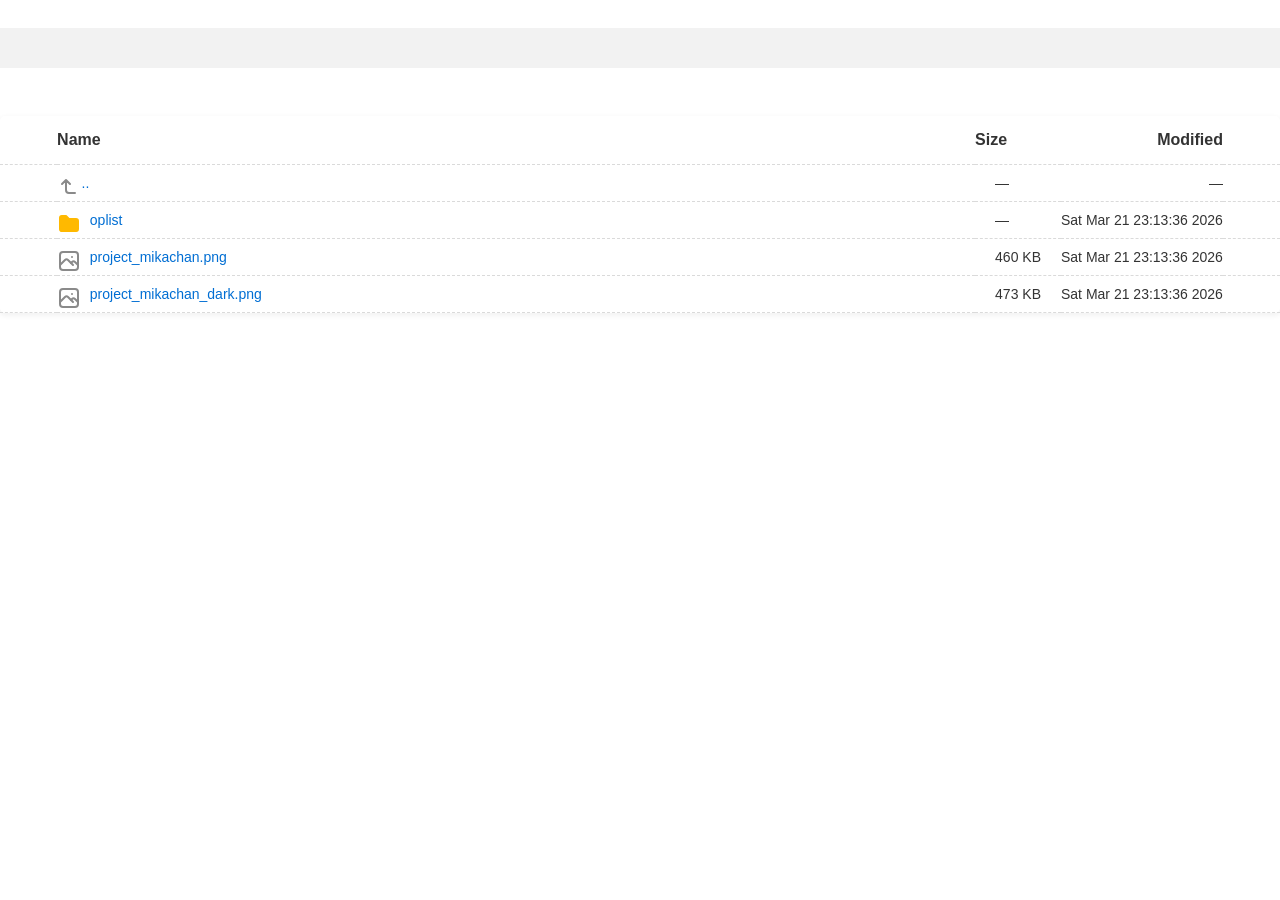
<file: index.html>
<!DOCTYPE html>
<html>
<head>
    <meta charset="utf-8">
    <meta name="viewport" content="width=device-width, initial-scale=1.0">
    <style>
    * { padding: 0; margin: 0; }
    
    path_FIXME {
        color: #ffb900 !important;
    }    
    path {
        color: #8a8a8a;
    }

    body {
        font-family: sans-serif;
        text-rendering: optimizespeed;
        background-color: #ffffff;
        min-height: 100vh;
    }
    
    body,
    a,
    svg,
    .layout.current,
    .layout.current svg,
    .go-up {
        color: #333;
        text-decoration: none;
    }

    a {
        color: #006ed3;
        text-decoration: none;
    }

    a:hover,
    h1 a:hover {
        color: #319cff;
    }

    header,
    #summary {
        padding-left: 5%;
        padding-right: 5%;
    }

    th:first-child,
    td:first-child {
        width: 5%;
    }

    th:last-child,
    td:last-child {
        width: 5%;
    }

    header {
        padding-top: 25px;
        padding-bottom: 15px;
        background-color: #f2f2f2;
    }

    h1 {
        font-size: 20px;
        font-weight: normal;
        white-space: nowrap;
        overflow-x: hidden;
        text-overflow: ellipsis;
        color: #999;
    }

    h1 a {
        color: #000;
        margin: 0 4px;
    }

    h1 a:hover {
        text-decoration: underline;
    }

    h1 a:first-child {
        margin: 0;
    }

    main {
        display: block;
        margin: 3em auto 0;
        border-radius: 5px;
        box-shadow: 0 2px 5px 1px rgb(0 0 0 / 5%);
    }

    .meta {
        font-size: 12px;
        font-family: Verdana, sans-serif;
        border-bottom: 1px solid #9C9C9C;
        padding-top: 10px;
        padding-bottom: 10px;
    }

    .meta-item {
        margin-right: 1em;
    }

    #filter {
        padding: 4px;
        border: 1px solid #CCC;
    }

    table {
        width: 100%;
        border-collapse: collapse;
    }

    tr {
        border-bottom: 1px dashed #dadada;
    }

    tbody tr:hover {
        background-color: #ffffec;
    }

    th,
    td {
        text-align: left;
        padding: 10px 0;
    }

    th {
        padding-top: 15px;
        padding-bottom: 15px;
        font-size: 16px;
        white-space: nowrap;
    }

    th a {
        color: black;
    }

    th svg {
        vertical-align: middle;
        z-index: 1;
    }
    

    td {
        white-space: nowrap;
        font-size: 14px;
    }

    td:nth-child(2) {
        width: 80%;
    }

    td:nth-child(3) {
        padding: 0 20px 0 20px;
    }

    th:nth-child(4),
    td:nth-child(4) {
        text-align: right;
    }

    td:nth-child(2) svg {
        position: absolute;
    }

    td .name {
        margin-left: 2.34em;
        word-break: break-all;
        overflow-wrap: break-word;
        white-space: pre-wrap;
    }

    td .goup {
        margin-left: 1.75em;
        padding: 0;
        word-break: break-all;
        overflow-wrap: break-word;
        white-space: pre-wrap;
    }

    .icon {
        margin-right: 5px;
    }

    tr.clickable { 
        cursor: pointer; 
    } 
    tr.clickable a { 
        display: block; 
    } 
    
    .folder-filled {
        color: #ffb900 !important;
    }

    @media (max-width: 600px) {

        * {
            font-size: 1.06rem;
        }
        .hideable {
            display: none;
        }

        td:nth-child(2) {
            width: auto;
        }

        th:nth-child(3),
        td:nth-child(3) {
            padding-right: 5%;
            text-align: right;
        }

        h1 {
            color: #000;
        }

        h1 a {
            margin: 0;
        }

        #filter {
            max-width: 100px;
        }
    }

    @media (prefers-color-scheme: dark) {
        body {
            color: #eee;
            background: #121212;
        }

        header {
            color: #eee;
            background: #151515;
       }

        tbody tr:hover {
            background-color: #000020;
        }
    }
    </style>
</head>
<body>
<svg version="1.1" xmlns="http://www.w3.org/2000/svg" xmlns:xlink="http://www.w3.org/1999/xlink" width="24" height="24" viewBox="0 0 24 24" stroke-width="2" stroke="currentColor" fill="none" stroke-linecap="round" stroke-linejoin="round" style="color: red;">
<defs>
<g id="go-up">
    <path stroke="none" d="M0 0h24v24H0z" fill="none"></path>
    <path d="M18 18h-6a3 3 0 0 1 -3 -3v-10l-4 4m8 0l-4 -4"></path>
</g>

<g id="folder">
  <path stroke="none" d="M0 0h24v24H0z" fill="none"></path>
  <path d="M9 3a1 1 0 0 1 .608 .206l.1 .087l2.706 2.707h6.586a3 3 0 0 1 2.995 2.824l.005 .176v8a3 3 0 0 1 -2.824 2.995l-.176 .005h-14a3 3 0 0 1 -2.995 -2.824l-.005 -.176v-11a3 3 0 0 1 2.824 -2.995l.176 -.005h4z" stroke-width="0" fill="#ffb900"></path>
</g>

<g id="folder-symlink">
  <path stroke="none" d="M0 0h24v24H0z" fill="none"></path>
  <path d="M9 3a1 1 0 0 1 .608 .206l.1 .087l2.706 2.707h6.586a3 3 0 0 1 2.995 2.824l.005 .176v8a3 3 0 0 1 -2.824 2.995l-.176 .005h-14a3 3 0 0 1 -2.995 -2.824l-.005 -.176v-11a3 3 0 0 1 2.824 -2.995l.176 -.005h4z" stroke-width="0" fill="#ffb900"></path>
  <path
  fill="#000000"
  d="M 2.4,49.68 C 2.4,31.056 16.464,15.84 34.392,14.088 V 5.424 c 0,-2.688 3.216,-4.056 5.112,-2.136 l 19.224,19.552 c 0.408,0.416 0.408,1.056 0,1.472 l -19.224,19.552 c -1.896,1.92 -5.112,0.544 -5.112,-2.136 V 33.464 C 19.576,35.8 7.44,44.376 4.448,59.04 3.072,56.064 2.4,52.944 2.4,49.68 Z"
  id="path1"
  transform="scale(0.16) translate(20,50)"/>
</g>

<g id="symlink">
 <path stroke="none" d="M0 0h24v24H0z" fill="none"></path>
 <path d="M4 21v-4a3 3 0 0 1 3 -3h5"></path>
 <path d="M9 17l3 -3l-3 -3"></path>
 <path d="M14 3v4a1 1 0 0 0 1 1h4"></path>
 <path d="M5 11v-6a2 2 0 0 1 2 -2h7l5 5v11a2 2 0 0 1 -2 2h-9.5"></path>
</g>

<g id="generic">
 <path stroke="none" d="M0 0h24v24H0z" fill="none"></path>
 <path d="M14 3v4a1 1 0 0 0 1 1h4"></path>
 <path d="M17 21h-10a2 2 0 0 1 -2 -2v-14a2 2 0 0 1 2 -2h7l5 5v11a2 2 0 0 1 -2 2z"></path>
</g>

<g id="license">
  <path stroke="none" d="M0 0h24v24H0z" fill="none"></path>
  <path d="M15 21h-9a3 3 0 0 1 -3 -3v-1h10v2a2 2 0 0 0 4 0v-14a2 2 0 1 1 2 2h-2m2 -4h-11a3 3 0 0 0 -3 3v11"></path>
  <path d="M9 7l4 0"></path>
  <path d="M9 11l4 0"></path>
</g>

<g id="image">
   <path stroke="none" d="M0 0h24v24H0z" fill="none"></path>
   <path d="M15 8h.01"></path>
   <path d="M3 6a3 3 0 0 1 3 -3h12a3 3 0 0 1 3 3v12a3 3 0 0 1 -3 3h-12a3 3 0 0 1 -3 -3v-12z"></path>
   <path d="M3 16l5 -5c.928 -.893 2.072 -.893 3 0l5 5"></path>
   <path d="M14 14l1 -1c.928 -.893 2.072 -.893 3 0l3 3"></path>
  </g>

<g id="video">
  <path stroke="none" d="M0 0h24v24H0z" fill="none"></path>
  <path d="M4 4m0 2a2 2 0 0 1 2 -2h12a2 2 0 0 1 2 2v12a2 2 0 0 1 -2 2h-12a2 2 0 0 1 -2 -2z"></path>
  <path d="M8 4l0 16"></path>
  <path d="M16 4l0 16"></path>
  <path d="M4 8l4 0"></path>
  <path d="M4 16l4 0"></path>
  <path d="M4 12l16 0"></path>
  <path d="M16 8l4 0"></path>
  <path d="M16 16l4 0"></path>
</g>

<g id="audio">
  <path stroke="none" d="M0 0h24v24H0z" fill="none"></path>
  <path d="M6 17m-3 0a3 3 0 1 0 6 0a3 3 0 1 0 -6 0"></path>
  <path d="M16 17m-3 0a3 3 0 1 0 6 0a3 3 0 1 0 -6 0"></path>
  <path d="M9 17l0 -13l10 0l0 13"></path>
  <path d="M9 8l10 0"></path>
</g>

<g id="pdf">
  <path stroke="none" d="M0 0h24v24H0z" fill="none"></path>
  <path d="M14 3v4a1 1 0 0 0 1 1h4"></path>
  <path d="M5 12v-7a2 2 0 0 1 2 -2h7l5 5v4"></path>
  <path d="M5 18h1.5a1.5 1.5 0 0 0 0 -3h-1.5v6"></path>
  <path d="M17 18h2"></path>
  <path d="M20 15h-3v6"></path>
  <path d="M11 15v6h1a2 2 0 0 0 2 -2v-2a2 2 0 0 0 -2 -2h-1z"></path>
</g>

<g id="csv">
  <path stroke="none" d="M0 0h24v24H0z" fill="none"></path>
  <path d="M14 3v4a1 1 0 0 0 1 1h4"></path>
  <path d="M5 12v-7a2 2 0 0 1 2 -2h7l5 5v4"></path>
  <path d="M7 16.5a1.5 1.5 0 0 0 -3 0v3a1.5 1.5 0 0 0 3 0"></path>
  <path d="M10 20.25c0 .414 .336 .75 .75 .75h1.25a1 1 0 0 0 1 -1v-1a1 1 0 0 0 -1 -1h-1a1 1 0 0 1 -1 -1v-1a1 1 0 0 1 1 -1h1.25a.75 .75 0 0 1 .75 .75"></path>
  <path d="M16 15l2 6l2 -6"></path>
</g>

<g id="doc">
  <path stroke="none" d="M0 0h24v24H0z" fill="none"></path>
  <path d="M14 3v4a1 1 0 0 0 1 1h4"></path>
  <path d="M17 21h-10a2 2 0 0 1 -2 -2v-14a2 2 0 0 1 2 -2h7l5 5v11a2 2 0 0 1 -2 2z"></path>
  <path d="M9 9l1 0"></path>
  <path d="M9 13l6 0"></path>
  <path d="M9 17l6 0"></path>
</g>

<g id="sheet">
  <path stroke="none" d="M0 0h24v24H0z" fill="none"></path>
  <path d="M14 3v4a1 1 0 0 0 1 1h4"></path>
  <path d="M17 21h-10a2 2 0 0 1 -2 -2v-14a2 2 0 0 1 2 -2h7l5 5v11a2 2 0 0 1 -2 2z"></path>
  <path d="M8 11h8v7h-8z"></path>
  <path d="M8 15h8"></path>
  <path d="M11 11v7"></path>
</g>

<g id="ppt">
  <path stroke="none" d="M0 0h24v24H0z" fill="none"></path>
  <path d="M9 12v-4"></path>
  <path d="M15 12v-2"></path>
  <path d="M12 12v-1"></path>
  <path d="M3 4h18"></path>
  <path d="M4 4v10a2 2 0 0 0 2 2h12a2 2 0 0 0 2 -2v-10"></path>
  <path d="M12 16v4"></path>
  <path d="M9 20h6"></path>
</g>

<g id="archive">
  <path stroke="none" d="M0 0h24v24H0z" fill="none"></path>
  <path d="M6 20.735a2 2 0 0 1 -1 -1.735v-14a2 2 0 0 1 2 -2h7l5 5v11a2 2 0 0 1 -2 2h-1"></path>
  <path d="M11 17a2 2 0 0 1 2 2v2a1 1 0 0 1 -1 1h-2a1 1 0 0 1 -1 -1v-2a2 2 0 0 1 2 -2z"></path>
  <path d="M11 5l-1 0"></path>
  <path d="M13 7l-1 0"></path>
  <path d="M11 9l-1 0"></path>
  <path d="M13 11l-1 0"></path>
  <path d="M11 13l-1 0"></path>
  <path d="M13 15l-1 0"></path>
</g>

<g id="deb">
  <path stroke="none" d="M0 0h24v24H0z" fill="none"></path>
  <path d="M12 17c-2.397 -.943 -4 -3.153 -4 -5.635c0 -2.19 1.039 -3.14 1.604 -3.595c2.646 -2.133 6.396 -.27 6.396 3.23c0 2.5 -2.905 2.121 -3.5 1.5c-.595 -.621 -1 -1.5 -.5 -2.5"></path>
  <path d="M12 12m-9 0a9 9 0 1 0 18 0a9 9 0 1 0 -18 0"></path>
</g>

<g id="dist">
  <path stroke="none" d="M0 0h24v24H0z" fill="none"></path>
  <path d="M12 3l8 4.5l0 9l-8 4.5l-8 -4.5l0 -9l8 -4.5"></path>
  <path d="M12 12l8 -4.5"></path>
  <path d="M12 12l0 9"></path>
  <path d="M12 12l-8 -4.5"></path>
  <path d="M16 5.25l-8 4.5"></path>
</g>

<g id="ps1">
  <path stroke="none" d="M0 0h24v24H0z" fill="none"></path>
  <path d="M4.887 20h11.868c.893 0 1.664 -.665 1.847 -1.592l2.358 -12c.212 -1.081 -.442 -2.14 -1.462 -2.366a1.784 1.784 0 0 0 -.385 -.042h-11.868c-.893 0 -1.664 .665 -1.847 1.592l-2.358 12c-.212 1.081 .442 2.14 1.462 2.366c.127 .028 .256 .042 .385 .042z"></path>
  <path d="M9 8l4 4l-6 4"></path>
  <path d="M12 16h3"></path>
</g>

<g id="py">
  <path stroke="none" d="M0 0h24v24H0z" fill="none"></path>
  <path d="M12 9h-7a2 2 0 0 0 -2 2v4a2 2 0 0 0 2 2h3"></path>
  <path d="M12 15h7a2 2 0 0 0 2 -2v-4a2 2 0 0 0 -2 -2h-3"></path>
  <path d="M8 9v-4a2 2 0 0 1 2 -2h4a2 2 0 0 1 2 2v5a2 2 0 0 1 -2 2h-4a2 2 0 0 0 -2 2v5a2 2 0 0 0 2 2h4a2 2 0 0 0 2 -2v-4"></path>
  <path d="M11 6l0 .01"></path>
  <path d="M13 18l0 .01"></path>
</g>

<g id="sh">
  <path stroke="none" d="M0 0h24v24H0z" fill="none"></path>
  <path d="M17 20h-11a3 3 0 0 1 0 -6h11a3 3 0 0 0 0 6h1a3 3 0 0 0 3 -3v-11a2 2 0 0 0 -2 -2h-10a2 2 0 0 0 -2 2v8"></path>
</g>

<g id="dmg">
  <path stroke="none" d="M0 0h24v24H0z" fill="none"></path>
  <path d="M3 4m0 1a1 1 0 0 1 1 -1h16a1 1 0 0 1 1 1v14a1 1 0 0 1 -1 1h-16a1 1 0 0 1 -1 -1z"></path>
  <path d="M7 8v1"></path>
  <path d="M17 8v1"></path>
  <path d="M12.5 4c-.654 1.486 -1.26 3.443 -1.5 9h2.5c-.19 2.867 .094 5.024 .5 7"></path>
  <path d="M7 15.5c3.667 2 6.333 2 10 0"></path>
</g>

<g id="iso">
  <path stroke="none" d="M0 0h24v24H0z" fill="none"></path>
  <path d="M12 12m-9 0a9 9 0 1 0 18 0a9 9 0 1 0 -18 0"></path>
  <path d="M12 12m-1 0a1 1 0 1 0 2 0a1 1 0 1 0 -2 0"></path>
  <path d="M7 12a5 5 0 0 1 5 -5"></path>
  <path d="M12 17a5 5 0 0 0 5 -5"></path>
</g>

<g id="md">
  <path stroke="none" d="M0 0h24v24H0z" fill="none"></path>
  <path d="M3 5m0 2a2 2 0 0 1 2 -2h14a2 2 0 0 1 2 2v10a2 2 0 0 1 -2 2h-14a2 2 0 0 1 -2 -2z"></path>
  <path d="M7 15v-6l2 2l2 -2v6"></path>
  <path d="M14 13l2 2l2 -2m-2 2v-6"></path>
</g>

<g id="font">
  <path stroke="none" d="M0 0h24v24H0z" fill="none"></path>
  <path d="M14 3v4a1 1 0 0 0 1 1h4"></path>
  <path d="M17 21h-10a2 2 0 0 1 -2 -2v-14a2 2 0 0 1 2 -2h7l5 5v11a2 2 0 0 1 -2 2z"></path>
  <path d="M11 18h2"></path>
  <path d="M12 18v-7"></path>
  <path d="M9 12v-1h6v1"></path>
</g>

<g id="go">
  <path stroke="none" d="M0 0h24v24H0z" fill="none"></path>
  <path d="M15.695 14.305c1.061 1.06 2.953 .888 4.226 -.384c1.272 -1.273 1.444 -3.165 .384 -4.226c-1.061 -1.06 -2.953 -.888 -4.226 .384c-1.272 1.273 -1.444 3.165 -.384 4.226z"></path>
  <path d="M12.68 9.233c-1.084 -.497 -2.545 -.191 -3.591 .846c-1.284 1.273 -1.457 3.165 -.388 4.226c1.07 1.06 2.978 .888 4.261 -.384a3.669 3.669 0 0 0 1.038 -1.921h-2.427"></path>
  <path d="M5.5 15h-1.5"></path>
  <path d="M6 9h-2"></path>
  <path d="M5 12h-3"></path>
</g>

<g id="html">
  <path stroke="none" d="M0 0h24v24H0z" fill="none"></path>
  <path d="M14 3v4a1 1 0 0 0 1 1h4"></path>
  <path d="M5 12v-7a2 2 0 0 1 2 -2h7l5 5v4"></path>
  <path d="M2 21v-6"></path>
  <path d="M5 15v6"></path>
  <path d="M2 18h3"></path>
  <path d="M20 15v6h2"></path>
  <path d="M13 21v-6l2 3l2 -3v6"></path>
  <path d="M7.5 15h3"></path>
  <path d="M9 15v6"></path>
</g>

<g id="js">
  <path stroke="none" d="M0 0h24v24H0z" fill="none"></path>
  <path d="M14 3v4a1 1 0 0 0 1 1h4"></path>
  <path d="M3 15h3v4.5a1.5 1.5 0 0 1 -3 0"></path>
  <path d="M9 20.25c0 .414 .336 .75 .75 .75h1.25a1 1 0 0 0 1 -1v-1a1 1 0 0 0 -1 -1h-1a1 1 0 0 1 -1 -1v-1a1 1 0 0 1 1 -1h1.25a.75 .75 0 0 1 .75 .75"></path>
  <path d="M5 12v-7a2 2 0 0 1 2 -2h7l5 5v11a2 2 0 0 1 -2 2h-1"></path>
</g>

<g id="css">
  <path stroke="none" d="M0 0h24v24H0z" fill="none"></path>
  <path d="M14 3v4a1 1 0 0 0 1 1h4"></path>
  <path d="M5 12v-7a2 2 0 0 1 2 -2h7l5 5v4"></path>
  <path d="M8 16.5a1.5 1.5 0 0 0 -3 0v3a1.5 1.5 0 0 0 3 0"></path>
  <path d="M11 20.25c0 .414 .336 .75 .75 .75h1.25a1 1 0 0 0 1 -1v-1a1 1 0 0 0 -1 -1h-1a1 1 0 0 1 -1 -1v-1a1 1 0 0 1 1 -1h1.25a.75 .75 0 0 1 .75 .75"></path>
  <path d="M17 20.25c0 .414 .336 .75 .75 .75h1.25a1 1 0 0 0 1 -1v-1a1 1 0 0 0 -1 -1h-1a1 1 0 0 1 -1 -1v-1a1 1 0 0 1 1 -1h1.25a.75 .75 0 0 1 .75 .75"></path>
</g>

<g id="json">
  <path stroke="none" d="M0 0h24v24H0z" fill="none"></path>
  <path d="M20 16v-8l3 8v-8"></path>
  <path d="M15 8a2 2 0 0 1 2 2v4a2 2 0 1 1 -4 0v-4a2 2 0 0 1 2 -2z"></path>
  <path d="M1 8h3v6.5a1.5 1.5 0 0 1 -3 0v-.5"></path>
  <path d="M7 15a1 1 0 0 0 1 1h1a1 1 0 0 0 1 -1v-2a1 1 0 0 0 -1 -1h-1a1 1 0 0 1 -1 -1v-2a1 1 0 0 1 1 -1h1a1 1 0 0 1 1 1"></path>
</g>

<g id="ts">
  <path stroke="none" d="M0 0h24v24H0z" fill="none"></path>
  <path d="M14 3v4a1 1 0 0 0 1 1h4"></path>
  <path d="M5 12v-7a2 2 0 0 1 2 -2h7l5 5v11a2 2 0 0 1 -2 2h-1"></path>
  <path d="M14 3v4a1 1 0 0 0 1 1h4"></path>
  <path d="M9 20.25c0 .414 .336 .75 .75 .75h1.25a1 1 0 0 0 1 -1v-1a1 1 0 0 0 -1 -1h-1a1 1 0 0 1 -1 -1v-1a1 1 0 0 1 1 -1h1.25a.75 .75 0 0 1 .75 .75"></path>
  <path d="M3.5 15h3"></path>
  <path d="M5 15v6"></path>
</g>

<g id="sql">
  <path stroke="none" d="M0 0h24v24H0z" fill="none"></path>
  <path d="M14 3v4a1 1 0 0 0 1 1h4"></path>
  <path d="M14 3v4a1 1 0 0 0 1 1h4"></path>
  <path d="M5 20.25c0 .414 .336 .75 .75 .75h1.25a1 1 0 0 0 1 -1v-1a1 1 0 0 0 -1 -1h-1a1 1 0 0 1 -1 -1v-1a1 1 0 0 1 1 -1h1.25a.75 .75 0 0 1 .75 .75"></path>
  <path d="M5 12v-7a2 2 0 0 1 2 -2h7l5 5v4"></path>
  <path d="M18 15v6h2"></path>
  <path d="M13 15a2 2 0 0 1 2 2v2a2 2 0 1 1 -4 0v-2a2 2 0 0 1 2 -2z"></path>
  <path d="M14 20l1.5 1.5"></path>
</g>

<g id="db">
  <path stroke="none" d="M0 0h24v24H0z" fill="none"></path>
  <path d="M12 6m-8 0a8 3 0 1 0 16 0a8 3 0 1 0 -16 0"></path>
  <path d="M4 6v6a8 3 0 0 0 16 0v-6"></path>
  <path d="M4 12v6a8 3 0 0 0 16 0v-6"></path>
</g>

<g id="email">
  <path stroke="none" d="M0 0h24v24H0z" fill="none"></path>
  <path d="M3 7a2 2 0 0 1 2 -2h14a2 2 0 0 1 2 2v10a2 2 0 0 1 -2 2h-14a2 2 0 0 1 -2 -2v-10z"></path>
  <path d="M3 7l9 6l9 -6"></path>
</g>

<g id="cert">
  <path stroke="none" d="M0 0h24v24H0z" fill="none"></path>
  <path d="M15 15m-3 0a3 3 0 1 0 6 0a3 3 0 1 0 -6 0"></path>
  <path d="M13 17.5v4.5l2 -1.5l2 1.5v-4.5"></path>
  <path d="M10 19h-5a2 2 0 0 1 -2 -2v-10c0 -1.1 .9 -2 2 -2h14a2 2 0 0 1 2 2v10a2 2 0 0 1 -1 1.73"></path>
  <path d="M6 9l12 0"></path>
  <path d="M6 12l3 0"></path>
  <path d="M6 15l2 0"></path>
</g>

<g id="keystore">
  <path stroke="none" d="M0 0h24v24H0z" fill="none"></path>
  <path d="M16.555 3.843l3.602 3.602a2.877 2.877 0 0 1 0 4.069l-2.643 2.643a2.877 2.877 0 0 1 -4.069 0l-.301 -.301l-6.558 6.558a2 2 0 0 1 -1.239 .578l-.175 .008h-1.172a1 1 0 0 1 -.993 -.883l-.007 -.117v-1.172a2 2 0 0 1 .467 -1.284l.119 -.13l.414 -.414h2v-2h2v-2l2.144 -2.144l-.301 -.301a2.877 2.877 0 0 1 0 -4.069l2.643 -2.643a2.877 2.877 0 0 1 4.069 0z"></path>
  <path d="M15 9h.01"></path>
</g>
</defs>
</svg>
<header>
    <h1></h1>
                 </header>
                 <main>
                 <div class="listing">
                     <table aria-describedby="summary">
                         <thead>
                         <tr>
                             <th></th>
                             <th>Name</th>
                             <th>Size</th>
                             <th class="hideable">
                                 Modified
                             </th>
                             <th class="hideable"></th>
                         </tr>
                         </thead>
                         <tbody>
                         <tr class="clickable">
                             <td></td>
                             <td><a href="..">
                                <svg xmlns="http://www.w3.org/2000/svg" class="icon icon-tabler icon-tabler-corner-left-up" width="24" height="24" viewBox="0 0 24 24" stroke-width="2" stroke="currentColor" fill="none" stroke-linecap="round" stroke-linejoin="round">
                                    <path stroke="none" d="M0 0h24v24H0z" fill="none"></path>
                                    <path d="M18 18h-6a3 3 0 0 1 -3 -3v-10l-4 4m8 0l-4 -4"></path>
                                </svg>
                 <span class="goup">..</span></a></td>
                             <td>&mdash;</td>
                             <td class="hideable">&mdash;</td>
                             <td class="hideable"></td>
                         </tr>
                 
        <tr class="file">
            <td></td>
            <td>
                <a href="oplist/">
                
                    <svg xmlns="http://www.w3.org/2000/svg" width="24" height="24" viewBox="0 0 24 24" stroke-width="2" stroke="currentColor" fill="none" stroke-linecap="round" stroke-linejoin="round"><use xlink:href="#folder" class="folder_filled"></use></svg>
                    <span class="name">oplist</span>
                </a>
            </td>
            <td data-order="-1">&mdash;</td>
            <td class="hideable"><time datetime="2026-03-21T23:13:36">Sat Mar 21 23:13:36 2026</time></td>
            <td class="hideable"></td>
        </tr>

        <tr class="file">
            <td></td>
            <td>
                <a href="project_mikachan.png">
                
                    <svg xmlns="http://www.w3.org/2000/svg" width="24" height="24" viewBox="0 0 24 24" stroke-width="2" stroke="currentColor" fill="none" stroke-linecap="round" stroke-linejoin="round"><use xlink:href="#image" class=""></use></svg>
                    <span class="name">project_mikachan.png</span>
                </a>
            </td>
            <td data-order="471272">460 KB</td>
            <td class="hideable"><time datetime="2026-03-21T23:13:36">Sat Mar 21 23:13:36 2026</time></td>
            <td class="hideable"></td>
        </tr>

        <tr class="file">
            <td></td>
            <td>
                <a href="project_mikachan_dark.png">
                
                    <svg xmlns="http://www.w3.org/2000/svg" width="24" height="24" viewBox="0 0 24 24" stroke-width="2" stroke="currentColor" fill="none" stroke-linecap="round" stroke-linejoin="round"><use xlink:href="#image" class=""></use></svg>
                    <span class="name">project_mikachan_dark.png</span>
                </a>
            </td>
            <td data-order="484846">473 KB</td>
            <td class="hideable"><time datetime="2026-03-21T23:13:36">Sat Mar 21 23:13:36 2026</time></td>
            <td class="hideable"></td>
        </tr>

            </tbody>
        </table>
    </div>
</main>
</body>
</html>
</file>
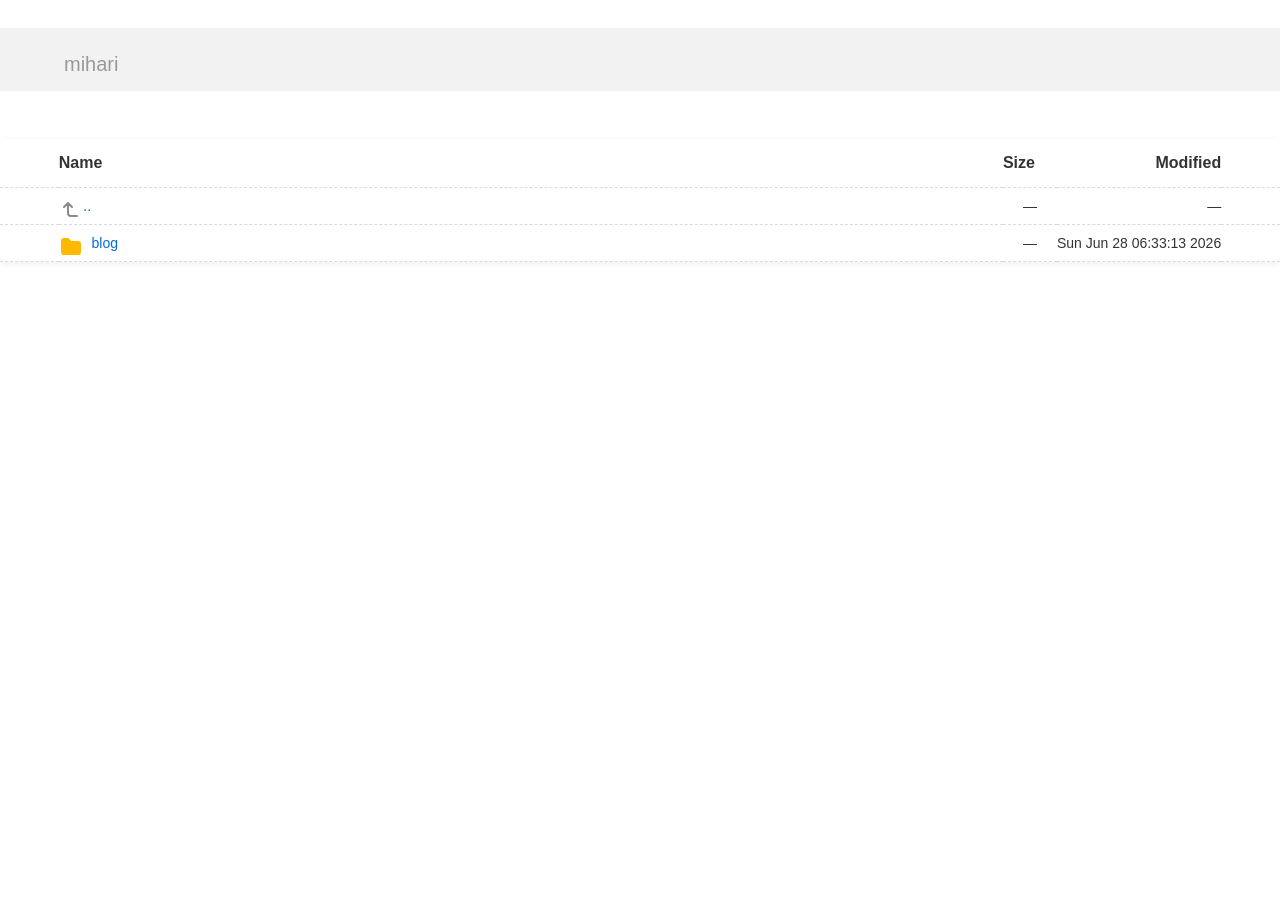
<file: mihari/index.html>
<!DOCTYPE html>
<html>
<head>
    <meta charset="utf-8">
    <meta name="viewport" content="width=device-width, initial-scale=1.0">
    <style>
    * { padding: 0; margin: 0; }
    
    path_FIXME {
        color: #ffb900 !important;
    }    
    path {
        color: #8a8a8a;
    }

    body {
        font-family: sans-serif;
        text-rendering: optimizespeed;
        background-color: #ffffff;
        min-height: 100vh;
    }
    
    body,
    a,
    svg,
    .layout.current,
    .layout.current svg,
    .go-up {
        color: #333;
        text-decoration: none;
    }

    a {
        color: #006ed3;
        text-decoration: none;
    }

    a:hover,
    h1 a:hover {
        color: #319cff;
    }

    header,
    #summary {
        padding-left: 5%;
        padding-right: 5%;
    }

    th:first-child,
    td:first-child {
        width: 5%;
    }

    th:last-child,
    td:last-child {
        width: 5%;
    }

    header {
        padding-top: 25px;
        padding-bottom: 15px;
        background-color: #f2f2f2;
    }

    h1 {
        font-size: 20px;
        font-weight: normal;
        white-space: nowrap;
        overflow-x: hidden;
        text-overflow: ellipsis;
        color: #999;
    }

    h1 a {
        color: #000;
        margin: 0 4px;
    }

    h1 a:hover {
        text-decoration: underline;
    }

    h1 a:first-child {
        margin: 0;
    }

    main {
        display: block;
        margin: 3em auto 0;
        border-radius: 5px;
        box-shadow: 0 2px 5px 1px rgb(0 0 0 / 5%);
    }

    .meta {
        font-size: 12px;
        font-family: Verdana, sans-serif;
        border-bottom: 1px solid #9C9C9C;
        padding-top: 10px;
        padding-bottom: 10px;
    }

    .meta-item {
        margin-right: 1em;
    }

    #filter {
        padding: 4px;
        border: 1px solid #CCC;
    }

    table {
        width: 100%;
        border-collapse: collapse;
    }

    tr {
        border-bottom: 1px dashed #dadada;
    }

    tbody tr:hover {
        background-color: #ffffec;
    }

    th,
    td {
        text-align: left;
        padding: 10px 0;
    }

    th {
        padding-top: 15px;
        padding-bottom: 15px;
        font-size: 16px;
        white-space: nowrap;
    }

    th a {
        color: black;
    }

    th svg {
        vertical-align: middle;
        z-index: 1;
    }
    

    td {
        white-space: nowrap;
        font-size: 14px;
    }

    td:nth-child(2) {
        width: 80%;
    }

    td:nth-child(3) {
        padding: 0 20px 0 20px;
    }

    th:nth-child(4),
    td:nth-child(4) {
        text-align: right;
    }

    td:nth-child(2) svg {
        position: absolute;
    }

    td .name {
        margin-left: 2.34em;
        word-break: break-all;
        overflow-wrap: break-word;
        white-space: pre-wrap;
    }

    td .goup {
        margin-left: 1.75em;
        padding: 0;
        word-break: break-all;
        overflow-wrap: break-word;
        white-space: pre-wrap;
    }

    .icon {
        margin-right: 5px;
    }

    tr.clickable { 
        cursor: pointer; 
    } 
    tr.clickable a { 
        display: block; 
    } 
    
    .folder-filled {
        color: #ffb900 !important;
    }

    @media (max-width: 600px) {

        * {
            font-size: 1.06rem;
        }
        .hideable {
            display: none;
        }

        td:nth-child(2) {
            width: auto;
        }

        th:nth-child(3),
        td:nth-child(3) {
            padding-right: 5%;
            text-align: right;
        }

        h1 {
            color: #000;
        }

        h1 a {
            margin: 0;
        }

        #filter {
            max-width: 100px;
        }
    }

    @media (prefers-color-scheme: dark) {
        body {
            color: #eee;
            background: #121212;
        }

        header {
            color: #eee;
            background: #151515;
       }

        tbody tr:hover {
            background-color: #000020;
        }
    }
    </style>
</head>
<body>
<svg version="1.1" xmlns="http://www.w3.org/2000/svg" xmlns:xlink="http://www.w3.org/1999/xlink" width="24" height="24" viewBox="0 0 24 24" stroke-width="2" stroke="currentColor" fill="none" stroke-linecap="round" stroke-linejoin="round" style="color: red;">
<defs>
<g id="go-up">
    <path stroke="none" d="M0 0h24v24H0z" fill="none"></path>
    <path d="M18 18h-6a3 3 0 0 1 -3 -3v-10l-4 4m8 0l-4 -4"></path>
</g>

<g id="folder">
  <path stroke="none" d="M0 0h24v24H0z" fill="none"></path>
  <path d="M9 3a1 1 0 0 1 .608 .206l.1 .087l2.706 2.707h6.586a3 3 0 0 1 2.995 2.824l.005 .176v8a3 3 0 0 1 -2.824 2.995l-.176 .005h-14a3 3 0 0 1 -2.995 -2.824l-.005 -.176v-11a3 3 0 0 1 2.824 -2.995l.176 -.005h4z" stroke-width="0" fill="#ffb900"></path>
</g>

<g id="folder-symlink">
  <path stroke="none" d="M0 0h24v24H0z" fill="none"></path>
  <path d="M9 3a1 1 0 0 1 .608 .206l.1 .087l2.706 2.707h6.586a3 3 0 0 1 2.995 2.824l.005 .176v8a3 3 0 0 1 -2.824 2.995l-.176 .005h-14a3 3 0 0 1 -2.995 -2.824l-.005 -.176v-11a3 3 0 0 1 2.824 -2.995l.176 -.005h4z" stroke-width="0" fill="#ffb900"></path>
  <path
  fill="#000000"
  d="M 2.4,49.68 C 2.4,31.056 16.464,15.84 34.392,14.088 V 5.424 c 0,-2.688 3.216,-4.056 5.112,-2.136 l 19.224,19.552 c 0.408,0.416 0.408,1.056 0,1.472 l -19.224,19.552 c -1.896,1.92 -5.112,0.544 -5.112,-2.136 V 33.464 C 19.576,35.8 7.44,44.376 4.448,59.04 3.072,56.064 2.4,52.944 2.4,49.68 Z"
  id="path1"
  transform="scale(0.16) translate(20,50)"/>
</g>

<g id="symlink">
 <path stroke="none" d="M0 0h24v24H0z" fill="none"></path>
 <path d="M4 21v-4a3 3 0 0 1 3 -3h5"></path>
 <path d="M9 17l3 -3l-3 -3"></path>
 <path d="M14 3v4a1 1 0 0 0 1 1h4"></path>
 <path d="M5 11v-6a2 2 0 0 1 2 -2h7l5 5v11a2 2 0 0 1 -2 2h-9.5"></path>
</g>

<g id="generic">
 <path stroke="none" d="M0 0h24v24H0z" fill="none"></path>
 <path d="M14 3v4a1 1 0 0 0 1 1h4"></path>
 <path d="M17 21h-10a2 2 0 0 1 -2 -2v-14a2 2 0 0 1 2 -2h7l5 5v11a2 2 0 0 1 -2 2z"></path>
</g>

<g id="license">
  <path stroke="none" d="M0 0h24v24H0z" fill="none"></path>
  <path d="M15 21h-9a3 3 0 0 1 -3 -3v-1h10v2a2 2 0 0 0 4 0v-14a2 2 0 1 1 2 2h-2m2 -4h-11a3 3 0 0 0 -3 3v11"></path>
  <path d="M9 7l4 0"></path>
  <path d="M9 11l4 0"></path>
</g>

<g id="image">
   <path stroke="none" d="M0 0h24v24H0z" fill="none"></path>
   <path d="M15 8h.01"></path>
   <path d="M3 6a3 3 0 0 1 3 -3h12a3 3 0 0 1 3 3v12a3 3 0 0 1 -3 3h-12a3 3 0 0 1 -3 -3v-12z"></path>
   <path d="M3 16l5 -5c.928 -.893 2.072 -.893 3 0l5 5"></path>
   <path d="M14 14l1 -1c.928 -.893 2.072 -.893 3 0l3 3"></path>
  </g>

<g id="video">
  <path stroke="none" d="M0 0h24v24H0z" fill="none"></path>
  <path d="M4 4m0 2a2 2 0 0 1 2 -2h12a2 2 0 0 1 2 2v12a2 2 0 0 1 -2 2h-12a2 2 0 0 1 -2 -2z"></path>
  <path d="M8 4l0 16"></path>
  <path d="M16 4l0 16"></path>
  <path d="M4 8l4 0"></path>
  <path d="M4 16l4 0"></path>
  <path d="M4 12l16 0"></path>
  <path d="M16 8l4 0"></path>
  <path d="M16 16l4 0"></path>
</g>

<g id="audio">
  <path stroke="none" d="M0 0h24v24H0z" fill="none"></path>
  <path d="M6 17m-3 0a3 3 0 1 0 6 0a3 3 0 1 0 -6 0"></path>
  <path d="M16 17m-3 0a3 3 0 1 0 6 0a3 3 0 1 0 -6 0"></path>
  <path d="M9 17l0 -13l10 0l0 13"></path>
  <path d="M9 8l10 0"></path>
</g>

<g id="pdf">
  <path stroke="none" d="M0 0h24v24H0z" fill="none"></path>
  <path d="M14 3v4a1 1 0 0 0 1 1h4"></path>
  <path d="M5 12v-7a2 2 0 0 1 2 -2h7l5 5v4"></path>
  <path d="M5 18h1.5a1.5 1.5 0 0 0 0 -3h-1.5v6"></path>
  <path d="M17 18h2"></path>
  <path d="M20 15h-3v6"></path>
  <path d="M11 15v6h1a2 2 0 0 0 2 -2v-2a2 2 0 0 0 -2 -2h-1z"></path>
</g>

<g id="csv">
  <path stroke="none" d="M0 0h24v24H0z" fill="none"></path>
  <path d="M14 3v4a1 1 0 0 0 1 1h4"></path>
  <path d="M5 12v-7a2 2 0 0 1 2 -2h7l5 5v4"></path>
  <path d="M7 16.5a1.5 1.5 0 0 0 -3 0v3a1.5 1.5 0 0 0 3 0"></path>
  <path d="M10 20.25c0 .414 .336 .75 .75 .75h1.25a1 1 0 0 0 1 -1v-1a1 1 0 0 0 -1 -1h-1a1 1 0 0 1 -1 -1v-1a1 1 0 0 1 1 -1h1.25a.75 .75 0 0 1 .75 .75"></path>
  <path d="M16 15l2 6l2 -6"></path>
</g>

<g id="doc">
  <path stroke="none" d="M0 0h24v24H0z" fill="none"></path>
  <path d="M14 3v4a1 1 0 0 0 1 1h4"></path>
  <path d="M17 21h-10a2 2 0 0 1 -2 -2v-14a2 2 0 0 1 2 -2h7l5 5v11a2 2 0 0 1 -2 2z"></path>
  <path d="M9 9l1 0"></path>
  <path d="M9 13l6 0"></path>
  <path d="M9 17l6 0"></path>
</g>

<g id="sheet">
  <path stroke="none" d="M0 0h24v24H0z" fill="none"></path>
  <path d="M14 3v4a1 1 0 0 0 1 1h4"></path>
  <path d="M17 21h-10a2 2 0 0 1 -2 -2v-14a2 2 0 0 1 2 -2h7l5 5v11a2 2 0 0 1 -2 2z"></path>
  <path d="M8 11h8v7h-8z"></path>
  <path d="M8 15h8"></path>
  <path d="M11 11v7"></path>
</g>

<g id="ppt">
  <path stroke="none" d="M0 0h24v24H0z" fill="none"></path>
  <path d="M9 12v-4"></path>
  <path d="M15 12v-2"></path>
  <path d="M12 12v-1"></path>
  <path d="M3 4h18"></path>
  <path d="M4 4v10a2 2 0 0 0 2 2h12a2 2 0 0 0 2 -2v-10"></path>
  <path d="M12 16v4"></path>
  <path d="M9 20h6"></path>
</g>

<g id="archive">
  <path stroke="none" d="M0 0h24v24H0z" fill="none"></path>
  <path d="M6 20.735a2 2 0 0 1 -1 -1.735v-14a2 2 0 0 1 2 -2h7l5 5v11a2 2 0 0 1 -2 2h-1"></path>
  <path d="M11 17a2 2 0 0 1 2 2v2a1 1 0 0 1 -1 1h-2a1 1 0 0 1 -1 -1v-2a2 2 0 0 1 2 -2z"></path>
  <path d="M11 5l-1 0"></path>
  <path d="M13 7l-1 0"></path>
  <path d="M11 9l-1 0"></path>
  <path d="M13 11l-1 0"></path>
  <path d="M11 13l-1 0"></path>
  <path d="M13 15l-1 0"></path>
</g>

<g id="deb">
  <path stroke="none" d="M0 0h24v24H0z" fill="none"></path>
  <path d="M12 17c-2.397 -.943 -4 -3.153 -4 -5.635c0 -2.19 1.039 -3.14 1.604 -3.595c2.646 -2.133 6.396 -.27 6.396 3.23c0 2.5 -2.905 2.121 -3.5 1.5c-.595 -.621 -1 -1.5 -.5 -2.5"></path>
  <path d="M12 12m-9 0a9 9 0 1 0 18 0a9 9 0 1 0 -18 0"></path>
</g>

<g id="dist">
  <path stroke="none" d="M0 0h24v24H0z" fill="none"></path>
  <path d="M12 3l8 4.5l0 9l-8 4.5l-8 -4.5l0 -9l8 -4.5"></path>
  <path d="M12 12l8 -4.5"></path>
  <path d="M12 12l0 9"></path>
  <path d="M12 12l-8 -4.5"></path>
  <path d="M16 5.25l-8 4.5"></path>
</g>

<g id="ps1">
  <path stroke="none" d="M0 0h24v24H0z" fill="none"></path>
  <path d="M4.887 20h11.868c.893 0 1.664 -.665 1.847 -1.592l2.358 -12c.212 -1.081 -.442 -2.14 -1.462 -2.366a1.784 1.784 0 0 0 -.385 -.042h-11.868c-.893 0 -1.664 .665 -1.847 1.592l-2.358 12c-.212 1.081 .442 2.14 1.462 2.366c.127 .028 .256 .042 .385 .042z"></path>
  <path d="M9 8l4 4l-6 4"></path>
  <path d="M12 16h3"></path>
</g>

<g id="py">
  <path stroke="none" d="M0 0h24v24H0z" fill="none"></path>
  <path d="M12 9h-7a2 2 0 0 0 -2 2v4a2 2 0 0 0 2 2h3"></path>
  <path d="M12 15h7a2 2 0 0 0 2 -2v-4a2 2 0 0 0 -2 -2h-3"></path>
  <path d="M8 9v-4a2 2 0 0 1 2 -2h4a2 2 0 0 1 2 2v5a2 2 0 0 1 -2 2h-4a2 2 0 0 0 -2 2v5a2 2 0 0 0 2 2h4a2 2 0 0 0 2 -2v-4"></path>
  <path d="M11 6l0 .01"></path>
  <path d="M13 18l0 .01"></path>
</g>

<g id="sh">
  <path stroke="none" d="M0 0h24v24H0z" fill="none"></path>
  <path d="M17 20h-11a3 3 0 0 1 0 -6h11a3 3 0 0 0 0 6h1a3 3 0 0 0 3 -3v-11a2 2 0 0 0 -2 -2h-10a2 2 0 0 0 -2 2v8"></path>
</g>

<g id="dmg">
  <path stroke="none" d="M0 0h24v24H0z" fill="none"></path>
  <path d="M3 4m0 1a1 1 0 0 1 1 -1h16a1 1 0 0 1 1 1v14a1 1 0 0 1 -1 1h-16a1 1 0 0 1 -1 -1z"></path>
  <path d="M7 8v1"></path>
  <path d="M17 8v1"></path>
  <path d="M12.5 4c-.654 1.486 -1.26 3.443 -1.5 9h2.5c-.19 2.867 .094 5.024 .5 7"></path>
  <path d="M7 15.5c3.667 2 6.333 2 10 0"></path>
</g>

<g id="iso">
  <path stroke="none" d="M0 0h24v24H0z" fill="none"></path>
  <path d="M12 12m-9 0a9 9 0 1 0 18 0a9 9 0 1 0 -18 0"></path>
  <path d="M12 12m-1 0a1 1 0 1 0 2 0a1 1 0 1 0 -2 0"></path>
  <path d="M7 12a5 5 0 0 1 5 -5"></path>
  <path d="M12 17a5 5 0 0 0 5 -5"></path>
</g>

<g id="md">
  <path stroke="none" d="M0 0h24v24H0z" fill="none"></path>
  <path d="M3 5m0 2a2 2 0 0 1 2 -2h14a2 2 0 0 1 2 2v10a2 2 0 0 1 -2 2h-14a2 2 0 0 1 -2 -2z"></path>
  <path d="M7 15v-6l2 2l2 -2v6"></path>
  <path d="M14 13l2 2l2 -2m-2 2v-6"></path>
</g>

<g id="font">
  <path stroke="none" d="M0 0h24v24H0z" fill="none"></path>
  <path d="M14 3v4a1 1 0 0 0 1 1h4"></path>
  <path d="M17 21h-10a2 2 0 0 1 -2 -2v-14a2 2 0 0 1 2 -2h7l5 5v11a2 2 0 0 1 -2 2z"></path>
  <path d="M11 18h2"></path>
  <path d="M12 18v-7"></path>
  <path d="M9 12v-1h6v1"></path>
</g>

<g id="go">
  <path stroke="none" d="M0 0h24v24H0z" fill="none"></path>
  <path d="M15.695 14.305c1.061 1.06 2.953 .888 4.226 -.384c1.272 -1.273 1.444 -3.165 .384 -4.226c-1.061 -1.06 -2.953 -.888 -4.226 .384c-1.272 1.273 -1.444 3.165 -.384 4.226z"></path>
  <path d="M12.68 9.233c-1.084 -.497 -2.545 -.191 -3.591 .846c-1.284 1.273 -1.457 3.165 -.388 4.226c1.07 1.06 2.978 .888 4.261 -.384a3.669 3.669 0 0 0 1.038 -1.921h-2.427"></path>
  <path d="M5.5 15h-1.5"></path>
  <path d="M6 9h-2"></path>
  <path d="M5 12h-3"></path>
</g>

<g id="html">
  <path stroke="none" d="M0 0h24v24H0z" fill="none"></path>
  <path d="M14 3v4a1 1 0 0 0 1 1h4"></path>
  <path d="M5 12v-7a2 2 0 0 1 2 -2h7l5 5v4"></path>
  <path d="M2 21v-6"></path>
  <path d="M5 15v6"></path>
  <path d="M2 18h3"></path>
  <path d="M20 15v6h2"></path>
  <path d="M13 21v-6l2 3l2 -3v6"></path>
  <path d="M7.5 15h3"></path>
  <path d="M9 15v6"></path>
</g>

<g id="js">
  <path stroke="none" d="M0 0h24v24H0z" fill="none"></path>
  <path d="M14 3v4a1 1 0 0 0 1 1h4"></path>
  <path d="M3 15h3v4.5a1.5 1.5 0 0 1 -3 0"></path>
  <path d="M9 20.25c0 .414 .336 .75 .75 .75h1.25a1 1 0 0 0 1 -1v-1a1 1 0 0 0 -1 -1h-1a1 1 0 0 1 -1 -1v-1a1 1 0 0 1 1 -1h1.25a.75 .75 0 0 1 .75 .75"></path>
  <path d="M5 12v-7a2 2 0 0 1 2 -2h7l5 5v11a2 2 0 0 1 -2 2h-1"></path>
</g>

<g id="css">
  <path stroke="none" d="M0 0h24v24H0z" fill="none"></path>
  <path d="M14 3v4a1 1 0 0 0 1 1h4"></path>
  <path d="M5 12v-7a2 2 0 0 1 2 -2h7l5 5v4"></path>
  <path d="M8 16.5a1.5 1.5 0 0 0 -3 0v3a1.5 1.5 0 0 0 3 0"></path>
  <path d="M11 20.25c0 .414 .336 .75 .75 .75h1.25a1 1 0 0 0 1 -1v-1a1 1 0 0 0 -1 -1h-1a1 1 0 0 1 -1 -1v-1a1 1 0 0 1 1 -1h1.25a.75 .75 0 0 1 .75 .75"></path>
  <path d="M17 20.25c0 .414 .336 .75 .75 .75h1.25a1 1 0 0 0 1 -1v-1a1 1 0 0 0 -1 -1h-1a1 1 0 0 1 -1 -1v-1a1 1 0 0 1 1 -1h1.25a.75 .75 0 0 1 .75 .75"></path>
</g>

<g id="json">
  <path stroke="none" d="M0 0h24v24H0z" fill="none"></path>
  <path d="M20 16v-8l3 8v-8"></path>
  <path d="M15 8a2 2 0 0 1 2 2v4a2 2 0 1 1 -4 0v-4a2 2 0 0 1 2 -2z"></path>
  <path d="M1 8h3v6.5a1.5 1.5 0 0 1 -3 0v-.5"></path>
  <path d="M7 15a1 1 0 0 0 1 1h1a1 1 0 0 0 1 -1v-2a1 1 0 0 0 -1 -1h-1a1 1 0 0 1 -1 -1v-2a1 1 0 0 1 1 -1h1a1 1 0 0 1 1 1"></path>
</g>

<g id="ts">
  <path stroke="none" d="M0 0h24v24H0z" fill="none"></path>
  <path d="M14 3v4a1 1 0 0 0 1 1h4"></path>
  <path d="M5 12v-7a2 2 0 0 1 2 -2h7l5 5v11a2 2 0 0 1 -2 2h-1"></path>
  <path d="M14 3v4a1 1 0 0 0 1 1h4"></path>
  <path d="M9 20.25c0 .414 .336 .75 .75 .75h1.25a1 1 0 0 0 1 -1v-1a1 1 0 0 0 -1 -1h-1a1 1 0 0 1 -1 -1v-1a1 1 0 0 1 1 -1h1.25a.75 .75 0 0 1 .75 .75"></path>
  <path d="M3.5 15h3"></path>
  <path d="M5 15v6"></path>
</g>

<g id="sql">
  <path stroke="none" d="M0 0h24v24H0z" fill="none"></path>
  <path d="M14 3v4a1 1 0 0 0 1 1h4"></path>
  <path d="M14 3v4a1 1 0 0 0 1 1h4"></path>
  <path d="M5 20.25c0 .414 .336 .75 .75 .75h1.25a1 1 0 0 0 1 -1v-1a1 1 0 0 0 -1 -1h-1a1 1 0 0 1 -1 -1v-1a1 1 0 0 1 1 -1h1.25a.75 .75 0 0 1 .75 .75"></path>
  <path d="M5 12v-7a2 2 0 0 1 2 -2h7l5 5v4"></path>
  <path d="M18 15v6h2"></path>
  <path d="M13 15a2 2 0 0 1 2 2v2a2 2 0 1 1 -4 0v-2a2 2 0 0 1 2 -2z"></path>
  <path d="M14 20l1.5 1.5"></path>
</g>

<g id="db">
  <path stroke="none" d="M0 0h24v24H0z" fill="none"></path>
  <path d="M12 6m-8 0a8 3 0 1 0 16 0a8 3 0 1 0 -16 0"></path>
  <path d="M4 6v6a8 3 0 0 0 16 0v-6"></path>
  <path d="M4 12v6a8 3 0 0 0 16 0v-6"></path>
</g>

<g id="email">
  <path stroke="none" d="M0 0h24v24H0z" fill="none"></path>
  <path d="M3 7a2 2 0 0 1 2 -2h14a2 2 0 0 1 2 2v10a2 2 0 0 1 -2 2h-14a2 2 0 0 1 -2 -2v-10z"></path>
  <path d="M3 7l9 6l9 -6"></path>
</g>

<g id="cert">
  <path stroke="none" d="M0 0h24v24H0z" fill="none"></path>
  <path d="M15 15m-3 0a3 3 0 1 0 6 0a3 3 0 1 0 -6 0"></path>
  <path d="M13 17.5v4.5l2 -1.5l2 1.5v-4.5"></path>
  <path d="M10 19h-5a2 2 0 0 1 -2 -2v-10c0 -1.1 .9 -2 2 -2h14a2 2 0 0 1 2 2v10a2 2 0 0 1 -1 1.73"></path>
  <path d="M6 9l12 0"></path>
  <path d="M6 12l3 0"></path>
  <path d="M6 15l2 0"></path>
</g>

<g id="keystore">
  <path stroke="none" d="M0 0h24v24H0z" fill="none"></path>
  <path d="M16.555 3.843l3.602 3.602a2.877 2.877 0 0 1 0 4.069l-2.643 2.643a2.877 2.877 0 0 1 -4.069 0l-.301 -.301l-6.558 6.558a2 2 0 0 1 -1.239 .578l-.175 .008h-1.172a1 1 0 0 1 -.993 -.883l-.007 -.117v-1.172a2 2 0 0 1 .467 -1.284l.119 -.13l.414 -.414h2v-2h2v-2l2.144 -2.144l-.301 -.301a2.877 2.877 0 0 1 0 -4.069l2.643 -2.643a2.877 2.877 0 0 1 4.069 0z"></path>
  <path d="M15 9h.01"></path>
</g>
</defs>
</svg>
<header>
    <h1>mihari</h1>
                 </header>
                 <main>
                 <div class="listing">
                     <table aria-describedby="summary">
                         <thead>
                         <tr>
                             <th></th>
                             <th>Name</th>
                             <th>Size</th>
                             <th class="hideable">
                                 Modified
                             </th>
                             <th class="hideable"></th>
                         </tr>
                         </thead>
                         <tbody>
                         <tr class="clickable">
                             <td></td>
                             <td><a href="..">
                                <svg xmlns="http://www.w3.org/2000/svg" class="icon icon-tabler icon-tabler-corner-left-up" width="24" height="24" viewBox="0 0 24 24" stroke-width="2" stroke="currentColor" fill="none" stroke-linecap="round" stroke-linejoin="round">
                                    <path stroke="none" d="M0 0h24v24H0z" fill="none"></path>
                                    <path d="M18 18h-6a3 3 0 0 1 -3 -3v-10l-4 4m8 0l-4 -4"></path>
                                </svg>
                 <span class="goup">..</span></a></td>
                             <td>&mdash;</td>
                             <td class="hideable">&mdash;</td>
                             <td class="hideable"></td>
                         </tr>
                 
        <tr class="file">
            <td></td>
            <td>
                <a href="blog/">
                
                    <svg xmlns="http://www.w3.org/2000/svg" width="24" height="24" viewBox="0 0 24 24" stroke-width="2" stroke="currentColor" fill="none" stroke-linecap="round" stroke-linejoin="round"><use xlink:href="#folder" class="folder_filled"></use></svg>
                    <span class="name">blog</span>
                </a>
            </td>
            <td data-order="-1">&mdash;</td>
            <td class="hideable"><time datetime="2026-06-28T06:33:13">Sun Jun 28 06:33:13 2026</time></td>
            <td class="hideable"></td>
        </tr>

            </tbody>
        </table>
    </div>
</main>
</body>
</html>
</file>
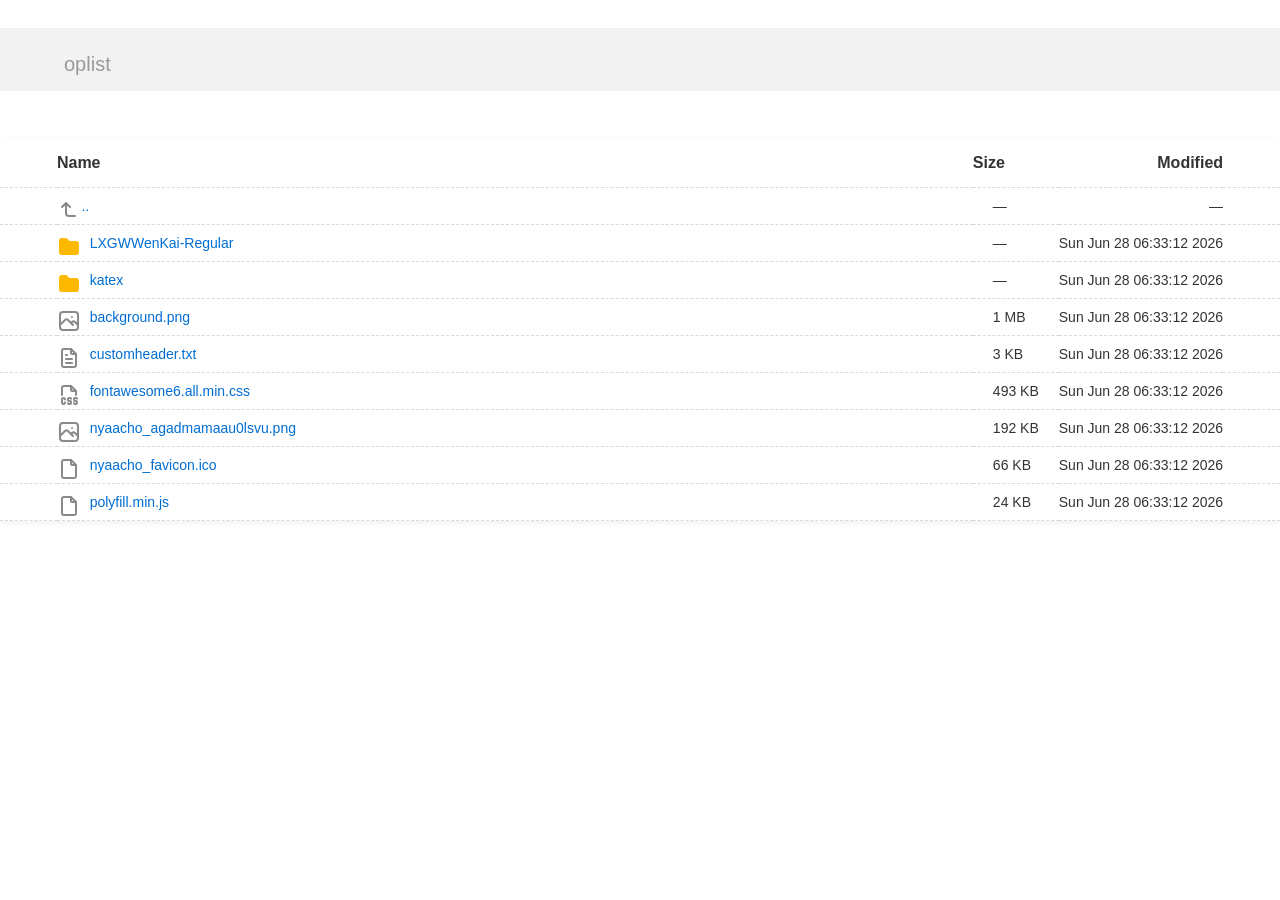
<file: oplist/index.html>
<!DOCTYPE html>
<html>
<head>
    <meta charset="utf-8">
    <meta name="viewport" content="width=device-width, initial-scale=1.0">
    <style>
    * { padding: 0; margin: 0; }
    
    path_FIXME {
        color: #ffb900 !important;
    }    
    path {
        color: #8a8a8a;
    }

    body {
        font-family: sans-serif;
        text-rendering: optimizespeed;
        background-color: #ffffff;
        min-height: 100vh;
    }
    
    body,
    a,
    svg,
    .layout.current,
    .layout.current svg,
    .go-up {
        color: #333;
        text-decoration: none;
    }

    a {
        color: #006ed3;
        text-decoration: none;
    }

    a:hover,
    h1 a:hover {
        color: #319cff;
    }

    header,
    #summary {
        padding-left: 5%;
        padding-right: 5%;
    }

    th:first-child,
    td:first-child {
        width: 5%;
    }

    th:last-child,
    td:last-child {
        width: 5%;
    }

    header {
        padding-top: 25px;
        padding-bottom: 15px;
        background-color: #f2f2f2;
    }

    h1 {
        font-size: 20px;
        font-weight: normal;
        white-space: nowrap;
        overflow-x: hidden;
        text-overflow: ellipsis;
        color: #999;
    }

    h1 a {
        color: #000;
        margin: 0 4px;
    }

    h1 a:hover {
        text-decoration: underline;
    }

    h1 a:first-child {
        margin: 0;
    }

    main {
        display: block;
        margin: 3em auto 0;
        border-radius: 5px;
        box-shadow: 0 2px 5px 1px rgb(0 0 0 / 5%);
    }

    .meta {
        font-size: 12px;
        font-family: Verdana, sans-serif;
        border-bottom: 1px solid #9C9C9C;
        padding-top: 10px;
        padding-bottom: 10px;
    }

    .meta-item {
        margin-right: 1em;
    }

    #filter {
        padding: 4px;
        border: 1px solid #CCC;
    }

    table {
        width: 100%;
        border-collapse: collapse;
    }

    tr {
        border-bottom: 1px dashed #dadada;
    }

    tbody tr:hover {
        background-color: #ffffec;
    }

    th,
    td {
        text-align: left;
        padding: 10px 0;
    }

    th {
        padding-top: 15px;
        padding-bottom: 15px;
        font-size: 16px;
        white-space: nowrap;
    }

    th a {
        color: black;
    }

    th svg {
        vertical-align: middle;
        z-index: 1;
    }
    

    td {
        white-space: nowrap;
        font-size: 14px;
    }

    td:nth-child(2) {
        width: 80%;
    }

    td:nth-child(3) {
        padding: 0 20px 0 20px;
    }

    th:nth-child(4),
    td:nth-child(4) {
        text-align: right;
    }

    td:nth-child(2) svg {
        position: absolute;
    }

    td .name {
        margin-left: 2.34em;
        word-break: break-all;
        overflow-wrap: break-word;
        white-space: pre-wrap;
    }

    td .goup {
        margin-left: 1.75em;
        padding: 0;
        word-break: break-all;
        overflow-wrap: break-word;
        white-space: pre-wrap;
    }

    .icon {
        margin-right: 5px;
    }

    tr.clickable { 
        cursor: pointer; 
    } 
    tr.clickable a { 
        display: block; 
    } 
    
    .folder-filled {
        color: #ffb900 !important;
    }

    @media (max-width: 600px) {

        * {
            font-size: 1.06rem;
        }
        .hideable {
            display: none;
        }

        td:nth-child(2) {
            width: auto;
        }

        th:nth-child(3),
        td:nth-child(3) {
            padding-right: 5%;
            text-align: right;
        }

        h1 {
            color: #000;
        }

        h1 a {
            margin: 0;
        }

        #filter {
            max-width: 100px;
        }
    }

    @media (prefers-color-scheme: dark) {
        body {
            color: #eee;
            background: #121212;
        }

        header {
            color: #eee;
            background: #151515;
       }

        tbody tr:hover {
            background-color: #000020;
        }
    }
    </style>
</head>
<body>
<svg version="1.1" xmlns="http://www.w3.org/2000/svg" xmlns:xlink="http://www.w3.org/1999/xlink" width="24" height="24" viewBox="0 0 24 24" stroke-width="2" stroke="currentColor" fill="none" stroke-linecap="round" stroke-linejoin="round" style="color: red;">
<defs>
<g id="go-up">
    <path stroke="none" d="M0 0h24v24H0z" fill="none"></path>
    <path d="M18 18h-6a3 3 0 0 1 -3 -3v-10l-4 4m8 0l-4 -4"></path>
</g>

<g id="folder">
  <path stroke="none" d="M0 0h24v24H0z" fill="none"></path>
  <path d="M9 3a1 1 0 0 1 .608 .206l.1 .087l2.706 2.707h6.586a3 3 0 0 1 2.995 2.824l.005 .176v8a3 3 0 0 1 -2.824 2.995l-.176 .005h-14a3 3 0 0 1 -2.995 -2.824l-.005 -.176v-11a3 3 0 0 1 2.824 -2.995l.176 -.005h4z" stroke-width="0" fill="#ffb900"></path>
</g>

<g id="folder-symlink">
  <path stroke="none" d="M0 0h24v24H0z" fill="none"></path>
  <path d="M9 3a1 1 0 0 1 .608 .206l.1 .087l2.706 2.707h6.586a3 3 0 0 1 2.995 2.824l.005 .176v8a3 3 0 0 1 -2.824 2.995l-.176 .005h-14a3 3 0 0 1 -2.995 -2.824l-.005 -.176v-11a3 3 0 0 1 2.824 -2.995l.176 -.005h4z" stroke-width="0" fill="#ffb900"></path>
  <path
  fill="#000000"
  d="M 2.4,49.68 C 2.4,31.056 16.464,15.84 34.392,14.088 V 5.424 c 0,-2.688 3.216,-4.056 5.112,-2.136 l 19.224,19.552 c 0.408,0.416 0.408,1.056 0,1.472 l -19.224,19.552 c -1.896,1.92 -5.112,0.544 -5.112,-2.136 V 33.464 C 19.576,35.8 7.44,44.376 4.448,59.04 3.072,56.064 2.4,52.944 2.4,49.68 Z"
  id="path1"
  transform="scale(0.16) translate(20,50)"/>
</g>

<g id="symlink">
 <path stroke="none" d="M0 0h24v24H0z" fill="none"></path>
 <path d="M4 21v-4a3 3 0 0 1 3 -3h5"></path>
 <path d="M9 17l3 -3l-3 -3"></path>
 <path d="M14 3v4a1 1 0 0 0 1 1h4"></path>
 <path d="M5 11v-6a2 2 0 0 1 2 -2h7l5 5v11a2 2 0 0 1 -2 2h-9.5"></path>
</g>

<g id="generic">
 <path stroke="none" d="M0 0h24v24H0z" fill="none"></path>
 <path d="M14 3v4a1 1 0 0 0 1 1h4"></path>
 <path d="M17 21h-10a2 2 0 0 1 -2 -2v-14a2 2 0 0 1 2 -2h7l5 5v11a2 2 0 0 1 -2 2z"></path>
</g>

<g id="license">
  <path stroke="none" d="M0 0h24v24H0z" fill="none"></path>
  <path d="M15 21h-9a3 3 0 0 1 -3 -3v-1h10v2a2 2 0 0 0 4 0v-14a2 2 0 1 1 2 2h-2m2 -4h-11a3 3 0 0 0 -3 3v11"></path>
  <path d="M9 7l4 0"></path>
  <path d="M9 11l4 0"></path>
</g>

<g id="image">
   <path stroke="none" d="M0 0h24v24H0z" fill="none"></path>
   <path d="M15 8h.01"></path>
   <path d="M3 6a3 3 0 0 1 3 -3h12a3 3 0 0 1 3 3v12a3 3 0 0 1 -3 3h-12a3 3 0 0 1 -3 -3v-12z"></path>
   <path d="M3 16l5 -5c.928 -.893 2.072 -.893 3 0l5 5"></path>
   <path d="M14 14l1 -1c.928 -.893 2.072 -.893 3 0l3 3"></path>
  </g>

<g id="video">
  <path stroke="none" d="M0 0h24v24H0z" fill="none"></path>
  <path d="M4 4m0 2a2 2 0 0 1 2 -2h12a2 2 0 0 1 2 2v12a2 2 0 0 1 -2 2h-12a2 2 0 0 1 -2 -2z"></path>
  <path d="M8 4l0 16"></path>
  <path d="M16 4l0 16"></path>
  <path d="M4 8l4 0"></path>
  <path d="M4 16l4 0"></path>
  <path d="M4 12l16 0"></path>
  <path d="M16 8l4 0"></path>
  <path d="M16 16l4 0"></path>
</g>

<g id="audio">
  <path stroke="none" d="M0 0h24v24H0z" fill="none"></path>
  <path d="M6 17m-3 0a3 3 0 1 0 6 0a3 3 0 1 0 -6 0"></path>
  <path d="M16 17m-3 0a3 3 0 1 0 6 0a3 3 0 1 0 -6 0"></path>
  <path d="M9 17l0 -13l10 0l0 13"></path>
  <path d="M9 8l10 0"></path>
</g>

<g id="pdf">
  <path stroke="none" d="M0 0h24v24H0z" fill="none"></path>
  <path d="M14 3v4a1 1 0 0 0 1 1h4"></path>
  <path d="M5 12v-7a2 2 0 0 1 2 -2h7l5 5v4"></path>
  <path d="M5 18h1.5a1.5 1.5 0 0 0 0 -3h-1.5v6"></path>
  <path d="M17 18h2"></path>
  <path d="M20 15h-3v6"></path>
  <path d="M11 15v6h1a2 2 0 0 0 2 -2v-2a2 2 0 0 0 -2 -2h-1z"></path>
</g>

<g id="csv">
  <path stroke="none" d="M0 0h24v24H0z" fill="none"></path>
  <path d="M14 3v4a1 1 0 0 0 1 1h4"></path>
  <path d="M5 12v-7a2 2 0 0 1 2 -2h7l5 5v4"></path>
  <path d="M7 16.5a1.5 1.5 0 0 0 -3 0v3a1.5 1.5 0 0 0 3 0"></path>
  <path d="M10 20.25c0 .414 .336 .75 .75 .75h1.25a1 1 0 0 0 1 -1v-1a1 1 0 0 0 -1 -1h-1a1 1 0 0 1 -1 -1v-1a1 1 0 0 1 1 -1h1.25a.75 .75 0 0 1 .75 .75"></path>
  <path d="M16 15l2 6l2 -6"></path>
</g>

<g id="doc">
  <path stroke="none" d="M0 0h24v24H0z" fill="none"></path>
  <path d="M14 3v4a1 1 0 0 0 1 1h4"></path>
  <path d="M17 21h-10a2 2 0 0 1 -2 -2v-14a2 2 0 0 1 2 -2h7l5 5v11a2 2 0 0 1 -2 2z"></path>
  <path d="M9 9l1 0"></path>
  <path d="M9 13l6 0"></path>
  <path d="M9 17l6 0"></path>
</g>

<g id="sheet">
  <path stroke="none" d="M0 0h24v24H0z" fill="none"></path>
  <path d="M14 3v4a1 1 0 0 0 1 1h4"></path>
  <path d="M17 21h-10a2 2 0 0 1 -2 -2v-14a2 2 0 0 1 2 -2h7l5 5v11a2 2 0 0 1 -2 2z"></path>
  <path d="M8 11h8v7h-8z"></path>
  <path d="M8 15h8"></path>
  <path d="M11 11v7"></path>
</g>

<g id="ppt">
  <path stroke="none" d="M0 0h24v24H0z" fill="none"></path>
  <path d="M9 12v-4"></path>
  <path d="M15 12v-2"></path>
  <path d="M12 12v-1"></path>
  <path d="M3 4h18"></path>
  <path d="M4 4v10a2 2 0 0 0 2 2h12a2 2 0 0 0 2 -2v-10"></path>
  <path d="M12 16v4"></path>
  <path d="M9 20h6"></path>
</g>

<g id="archive">
  <path stroke="none" d="M0 0h24v24H0z" fill="none"></path>
  <path d="M6 20.735a2 2 0 0 1 -1 -1.735v-14a2 2 0 0 1 2 -2h7l5 5v11a2 2 0 0 1 -2 2h-1"></path>
  <path d="M11 17a2 2 0 0 1 2 2v2a1 1 0 0 1 -1 1h-2a1 1 0 0 1 -1 -1v-2a2 2 0 0 1 2 -2z"></path>
  <path d="M11 5l-1 0"></path>
  <path d="M13 7l-1 0"></path>
  <path d="M11 9l-1 0"></path>
  <path d="M13 11l-1 0"></path>
  <path d="M11 13l-1 0"></path>
  <path d="M13 15l-1 0"></path>
</g>

<g id="deb">
  <path stroke="none" d="M0 0h24v24H0z" fill="none"></path>
  <path d="M12 17c-2.397 -.943 -4 -3.153 -4 -5.635c0 -2.19 1.039 -3.14 1.604 -3.595c2.646 -2.133 6.396 -.27 6.396 3.23c0 2.5 -2.905 2.121 -3.5 1.5c-.595 -.621 -1 -1.5 -.5 -2.5"></path>
  <path d="M12 12m-9 0a9 9 0 1 0 18 0a9 9 0 1 0 -18 0"></path>
</g>

<g id="dist">
  <path stroke="none" d="M0 0h24v24H0z" fill="none"></path>
  <path d="M12 3l8 4.5l0 9l-8 4.5l-8 -4.5l0 -9l8 -4.5"></path>
  <path d="M12 12l8 -4.5"></path>
  <path d="M12 12l0 9"></path>
  <path d="M12 12l-8 -4.5"></path>
  <path d="M16 5.25l-8 4.5"></path>
</g>

<g id="ps1">
  <path stroke="none" d="M0 0h24v24H0z" fill="none"></path>
  <path d="M4.887 20h11.868c.893 0 1.664 -.665 1.847 -1.592l2.358 -12c.212 -1.081 -.442 -2.14 -1.462 -2.366a1.784 1.784 0 0 0 -.385 -.042h-11.868c-.893 0 -1.664 .665 -1.847 1.592l-2.358 12c-.212 1.081 .442 2.14 1.462 2.366c.127 .028 .256 .042 .385 .042z"></path>
  <path d="M9 8l4 4l-6 4"></path>
  <path d="M12 16h3"></path>
</g>

<g id="py">
  <path stroke="none" d="M0 0h24v24H0z" fill="none"></path>
  <path d="M12 9h-7a2 2 0 0 0 -2 2v4a2 2 0 0 0 2 2h3"></path>
  <path d="M12 15h7a2 2 0 0 0 2 -2v-4a2 2 0 0 0 -2 -2h-3"></path>
  <path d="M8 9v-4a2 2 0 0 1 2 -2h4a2 2 0 0 1 2 2v5a2 2 0 0 1 -2 2h-4a2 2 0 0 0 -2 2v5a2 2 0 0 0 2 2h4a2 2 0 0 0 2 -2v-4"></path>
  <path d="M11 6l0 .01"></path>
  <path d="M13 18l0 .01"></path>
</g>

<g id="sh">
  <path stroke="none" d="M0 0h24v24H0z" fill="none"></path>
  <path d="M17 20h-11a3 3 0 0 1 0 -6h11a3 3 0 0 0 0 6h1a3 3 0 0 0 3 -3v-11a2 2 0 0 0 -2 -2h-10a2 2 0 0 0 -2 2v8"></path>
</g>

<g id="dmg">
  <path stroke="none" d="M0 0h24v24H0z" fill="none"></path>
  <path d="M3 4m0 1a1 1 0 0 1 1 -1h16a1 1 0 0 1 1 1v14a1 1 0 0 1 -1 1h-16a1 1 0 0 1 -1 -1z"></path>
  <path d="M7 8v1"></path>
  <path d="M17 8v1"></path>
  <path d="M12.5 4c-.654 1.486 -1.26 3.443 -1.5 9h2.5c-.19 2.867 .094 5.024 .5 7"></path>
  <path d="M7 15.5c3.667 2 6.333 2 10 0"></path>
</g>

<g id="iso">
  <path stroke="none" d="M0 0h24v24H0z" fill="none"></path>
  <path d="M12 12m-9 0a9 9 0 1 0 18 0a9 9 0 1 0 -18 0"></path>
  <path d="M12 12m-1 0a1 1 0 1 0 2 0a1 1 0 1 0 -2 0"></path>
  <path d="M7 12a5 5 0 0 1 5 -5"></path>
  <path d="M12 17a5 5 0 0 0 5 -5"></path>
</g>

<g id="md">
  <path stroke="none" d="M0 0h24v24H0z" fill="none"></path>
  <path d="M3 5m0 2a2 2 0 0 1 2 -2h14a2 2 0 0 1 2 2v10a2 2 0 0 1 -2 2h-14a2 2 0 0 1 -2 -2z"></path>
  <path d="M7 15v-6l2 2l2 -2v6"></path>
  <path d="M14 13l2 2l2 -2m-2 2v-6"></path>
</g>

<g id="font">
  <path stroke="none" d="M0 0h24v24H0z" fill="none"></path>
  <path d="M14 3v4a1 1 0 0 0 1 1h4"></path>
  <path d="M17 21h-10a2 2 0 0 1 -2 -2v-14a2 2 0 0 1 2 -2h7l5 5v11a2 2 0 0 1 -2 2z"></path>
  <path d="M11 18h2"></path>
  <path d="M12 18v-7"></path>
  <path d="M9 12v-1h6v1"></path>
</g>

<g id="go">
  <path stroke="none" d="M0 0h24v24H0z" fill="none"></path>
  <path d="M15.695 14.305c1.061 1.06 2.953 .888 4.226 -.384c1.272 -1.273 1.444 -3.165 .384 -4.226c-1.061 -1.06 -2.953 -.888 -4.226 .384c-1.272 1.273 -1.444 3.165 -.384 4.226z"></path>
  <path d="M12.68 9.233c-1.084 -.497 -2.545 -.191 -3.591 .846c-1.284 1.273 -1.457 3.165 -.388 4.226c1.07 1.06 2.978 .888 4.261 -.384a3.669 3.669 0 0 0 1.038 -1.921h-2.427"></path>
  <path d="M5.5 15h-1.5"></path>
  <path d="M6 9h-2"></path>
  <path d="M5 12h-3"></path>
</g>

<g id="html">
  <path stroke="none" d="M0 0h24v24H0z" fill="none"></path>
  <path d="M14 3v4a1 1 0 0 0 1 1h4"></path>
  <path d="M5 12v-7a2 2 0 0 1 2 -2h7l5 5v4"></path>
  <path d="M2 21v-6"></path>
  <path d="M5 15v6"></path>
  <path d="M2 18h3"></path>
  <path d="M20 15v6h2"></path>
  <path d="M13 21v-6l2 3l2 -3v6"></path>
  <path d="M7.5 15h3"></path>
  <path d="M9 15v6"></path>
</g>

<g id="js">
  <path stroke="none" d="M0 0h24v24H0z" fill="none"></path>
  <path d="M14 3v4a1 1 0 0 0 1 1h4"></path>
  <path d="M3 15h3v4.5a1.5 1.5 0 0 1 -3 0"></path>
  <path d="M9 20.25c0 .414 .336 .75 .75 .75h1.25a1 1 0 0 0 1 -1v-1a1 1 0 0 0 -1 -1h-1a1 1 0 0 1 -1 -1v-1a1 1 0 0 1 1 -1h1.25a.75 .75 0 0 1 .75 .75"></path>
  <path d="M5 12v-7a2 2 0 0 1 2 -2h7l5 5v11a2 2 0 0 1 -2 2h-1"></path>
</g>

<g id="css">
  <path stroke="none" d="M0 0h24v24H0z" fill="none"></path>
  <path d="M14 3v4a1 1 0 0 0 1 1h4"></path>
  <path d="M5 12v-7a2 2 0 0 1 2 -2h7l5 5v4"></path>
  <path d="M8 16.5a1.5 1.5 0 0 0 -3 0v3a1.5 1.5 0 0 0 3 0"></path>
  <path d="M11 20.25c0 .414 .336 .75 .75 .75h1.25a1 1 0 0 0 1 -1v-1a1 1 0 0 0 -1 -1h-1a1 1 0 0 1 -1 -1v-1a1 1 0 0 1 1 -1h1.25a.75 .75 0 0 1 .75 .75"></path>
  <path d="M17 20.25c0 .414 .336 .75 .75 .75h1.25a1 1 0 0 0 1 -1v-1a1 1 0 0 0 -1 -1h-1a1 1 0 0 1 -1 -1v-1a1 1 0 0 1 1 -1h1.25a.75 .75 0 0 1 .75 .75"></path>
</g>

<g id="json">
  <path stroke="none" d="M0 0h24v24H0z" fill="none"></path>
  <path d="M20 16v-8l3 8v-8"></path>
  <path d="M15 8a2 2 0 0 1 2 2v4a2 2 0 1 1 -4 0v-4a2 2 0 0 1 2 -2z"></path>
  <path d="M1 8h3v6.5a1.5 1.5 0 0 1 -3 0v-.5"></path>
  <path d="M7 15a1 1 0 0 0 1 1h1a1 1 0 0 0 1 -1v-2a1 1 0 0 0 -1 -1h-1a1 1 0 0 1 -1 -1v-2a1 1 0 0 1 1 -1h1a1 1 0 0 1 1 1"></path>
</g>

<g id="ts">
  <path stroke="none" d="M0 0h24v24H0z" fill="none"></path>
  <path d="M14 3v4a1 1 0 0 0 1 1h4"></path>
  <path d="M5 12v-7a2 2 0 0 1 2 -2h7l5 5v11a2 2 0 0 1 -2 2h-1"></path>
  <path d="M14 3v4a1 1 0 0 0 1 1h4"></path>
  <path d="M9 20.25c0 .414 .336 .75 .75 .75h1.25a1 1 0 0 0 1 -1v-1a1 1 0 0 0 -1 -1h-1a1 1 0 0 1 -1 -1v-1a1 1 0 0 1 1 -1h1.25a.75 .75 0 0 1 .75 .75"></path>
  <path d="M3.5 15h3"></path>
  <path d="M5 15v6"></path>
</g>

<g id="sql">
  <path stroke="none" d="M0 0h24v24H0z" fill="none"></path>
  <path d="M14 3v4a1 1 0 0 0 1 1h4"></path>
  <path d="M14 3v4a1 1 0 0 0 1 1h4"></path>
  <path d="M5 20.25c0 .414 .336 .75 .75 .75h1.25a1 1 0 0 0 1 -1v-1a1 1 0 0 0 -1 -1h-1a1 1 0 0 1 -1 -1v-1a1 1 0 0 1 1 -1h1.25a.75 .75 0 0 1 .75 .75"></path>
  <path d="M5 12v-7a2 2 0 0 1 2 -2h7l5 5v4"></path>
  <path d="M18 15v6h2"></path>
  <path d="M13 15a2 2 0 0 1 2 2v2a2 2 0 1 1 -4 0v-2a2 2 0 0 1 2 -2z"></path>
  <path d="M14 20l1.5 1.5"></path>
</g>

<g id="db">
  <path stroke="none" d="M0 0h24v24H0z" fill="none"></path>
  <path d="M12 6m-8 0a8 3 0 1 0 16 0a8 3 0 1 0 -16 0"></path>
  <path d="M4 6v6a8 3 0 0 0 16 0v-6"></path>
  <path d="M4 12v6a8 3 0 0 0 16 0v-6"></path>
</g>

<g id="email">
  <path stroke="none" d="M0 0h24v24H0z" fill="none"></path>
  <path d="M3 7a2 2 0 0 1 2 -2h14a2 2 0 0 1 2 2v10a2 2 0 0 1 -2 2h-14a2 2 0 0 1 -2 -2v-10z"></path>
  <path d="M3 7l9 6l9 -6"></path>
</g>

<g id="cert">
  <path stroke="none" d="M0 0h24v24H0z" fill="none"></path>
  <path d="M15 15m-3 0a3 3 0 1 0 6 0a3 3 0 1 0 -6 0"></path>
  <path d="M13 17.5v4.5l2 -1.5l2 1.5v-4.5"></path>
  <path d="M10 19h-5a2 2 0 0 1 -2 -2v-10c0 -1.1 .9 -2 2 -2h14a2 2 0 0 1 2 2v10a2 2 0 0 1 -1 1.73"></path>
  <path d="M6 9l12 0"></path>
  <path d="M6 12l3 0"></path>
  <path d="M6 15l2 0"></path>
</g>

<g id="keystore">
  <path stroke="none" d="M0 0h24v24H0z" fill="none"></path>
  <path d="M16.555 3.843l3.602 3.602a2.877 2.877 0 0 1 0 4.069l-2.643 2.643a2.877 2.877 0 0 1 -4.069 0l-.301 -.301l-6.558 6.558a2 2 0 0 1 -1.239 .578l-.175 .008h-1.172a1 1 0 0 1 -.993 -.883l-.007 -.117v-1.172a2 2 0 0 1 .467 -1.284l.119 -.13l.414 -.414h2v-2h2v-2l2.144 -2.144l-.301 -.301a2.877 2.877 0 0 1 0 -4.069l2.643 -2.643a2.877 2.877 0 0 1 4.069 0z"></path>
  <path d="M15 9h.01"></path>
</g>
</defs>
</svg>
<header>
    <h1>oplist</h1>
                 </header>
                 <main>
                 <div class="listing">
                     <table aria-describedby="summary">
                         <thead>
                         <tr>
                             <th></th>
                             <th>Name</th>
                             <th>Size</th>
                             <th class="hideable">
                                 Modified
                             </th>
                             <th class="hideable"></th>
                         </tr>
                         </thead>
                         <tbody>
                         <tr class="clickable">
                             <td></td>
                             <td><a href="..">
                                <svg xmlns="http://www.w3.org/2000/svg" class="icon icon-tabler icon-tabler-corner-left-up" width="24" height="24" viewBox="0 0 24 24" stroke-width="2" stroke="currentColor" fill="none" stroke-linecap="round" stroke-linejoin="round">
                                    <path stroke="none" d="M0 0h24v24H0z" fill="none"></path>
                                    <path d="M18 18h-6a3 3 0 0 1 -3 -3v-10l-4 4m8 0l-4 -4"></path>
                                </svg>
                 <span class="goup">..</span></a></td>
                             <td>&mdash;</td>
                             <td class="hideable">&mdash;</td>
                             <td class="hideable"></td>
                         </tr>
                 
        <tr class="file">
            <td></td>
            <td>
                <a href="LXGWWenKai-Regular/">
                
                    <svg xmlns="http://www.w3.org/2000/svg" width="24" height="24" viewBox="0 0 24 24" stroke-width="2" stroke="currentColor" fill="none" stroke-linecap="round" stroke-linejoin="round"><use xlink:href="#folder" class="folder_filled"></use></svg>
                    <span class="name">LXGWWenKai-Regular</span>
                </a>
            </td>
            <td data-order="-1">&mdash;</td>
            <td class="hideable"><time datetime="2026-06-28T06:33:12">Sun Jun 28 06:33:12 2026</time></td>
            <td class="hideable"></td>
        </tr>

        <tr class="file">
            <td></td>
            <td>
                <a href="katex/">
                
                    <svg xmlns="http://www.w3.org/2000/svg" width="24" height="24" viewBox="0 0 24 24" stroke-width="2" stroke="currentColor" fill="none" stroke-linecap="round" stroke-linejoin="round"><use xlink:href="#folder" class="folder_filled"></use></svg>
                    <span class="name">katex</span>
                </a>
            </td>
            <td data-order="-1">&mdash;</td>
            <td class="hideable"><time datetime="2026-06-28T06:33:12">Sun Jun 28 06:33:12 2026</time></td>
            <td class="hideable"></td>
        </tr>

        <tr class="file">
            <td></td>
            <td>
                <a href="background.png">
                
                    <svg xmlns="http://www.w3.org/2000/svg" width="24" height="24" viewBox="0 0 24 24" stroke-width="2" stroke="currentColor" fill="none" stroke-linecap="round" stroke-linejoin="round"><use xlink:href="#image" class=""></use></svg>
                    <span class="name">background.png</span>
                </a>
            </td>
            <td data-order="2011688">1 MB</td>
            <td class="hideable"><time datetime="2026-06-28T06:33:12">Sun Jun 28 06:33:12 2026</time></td>
            <td class="hideable"></td>
        </tr>

        <tr class="file">
            <td></td>
            <td>
                <a href="customheader.txt">
                
                    <svg xmlns="http://www.w3.org/2000/svg" width="24" height="24" viewBox="0 0 24 24" stroke-width="2" stroke="currentColor" fill="none" stroke-linecap="round" stroke-linejoin="round"><use xlink:href="#doc" class=""></use></svg>
                    <span class="name">customheader.txt</span>
                </a>
            </td>
            <td data-order="3602">3 KB</td>
            <td class="hideable"><time datetime="2026-06-28T06:33:12">Sun Jun 28 06:33:12 2026</time></td>
            <td class="hideable"></td>
        </tr>

        <tr class="file">
            <td></td>
            <td>
                <a href="fontawesome6.all.min.css">
                
                    <svg xmlns="http://www.w3.org/2000/svg" width="24" height="24" viewBox="0 0 24 24" stroke-width="2" stroke="currentColor" fill="none" stroke-linecap="round" stroke-linejoin="round"><use xlink:href="#css" class=""></use></svg>
                    <span class="name">fontawesome6.all.min.css</span>
                </a>
            </td>
            <td data-order="504951">493 KB</td>
            <td class="hideable"><time datetime="2026-06-28T06:33:12">Sun Jun 28 06:33:12 2026</time></td>
            <td class="hideable"></td>
        </tr>

        <tr class="file">
            <td></td>
            <td>
                <a href="nyaacho_agadmamaau0lsvu.png">
                
                    <svg xmlns="http://www.w3.org/2000/svg" width="24" height="24" viewBox="0 0 24 24" stroke-width="2" stroke="currentColor" fill="none" stroke-linecap="round" stroke-linejoin="round"><use xlink:href="#image" class=""></use></svg>
                    <span class="name">nyaacho_agadmamaau0lsvu.png</span>
                </a>
            </td>
            <td data-order="197340">192 KB</td>
            <td class="hideable"><time datetime="2026-06-28T06:33:12">Sun Jun 28 06:33:12 2026</time></td>
            <td class="hideable"></td>
        </tr>

        <tr class="file">
            <td></td>
            <td>
                <a href="nyaacho_favicon.ico">
                
                    <svg xmlns="http://www.w3.org/2000/svg" width="24" height="24" viewBox="0 0 24 24" stroke-width="2" stroke="currentColor" fill="none" stroke-linecap="round" stroke-linejoin="round"><use xlink:href="#generic" class=""></use></svg>
                    <span class="name">nyaacho_favicon.ico</span>
                </a>
            </td>
            <td data-order="67758">66 KB</td>
            <td class="hideable"><time datetime="2026-06-28T06:33:12">Sun Jun 28 06:33:12 2026</time></td>
            <td class="hideable"></td>
        </tr>

        <tr class="file">
            <td></td>
            <td>
                <a href="polyfill.min.js">
                
                    <svg xmlns="http://www.w3.org/2000/svg" width="24" height="24" viewBox="0 0 24 24" stroke-width="2" stroke="currentColor" fill="none" stroke-linecap="round" stroke-linejoin="round"><use xlink:href="#generic" class=""></use></svg>
                    <span class="name">polyfill.min.js</span>
                </a>
            </td>
            <td data-order="24740">24 KB</td>
            <td class="hideable"><time datetime="2026-06-28T06:33:12">Sun Jun 28 06:33:12 2026</time></td>
            <td class="hideable"></td>
        </tr>

            </tbody>
        </table>
    </div>
</main>
</body>
</html>
</file>
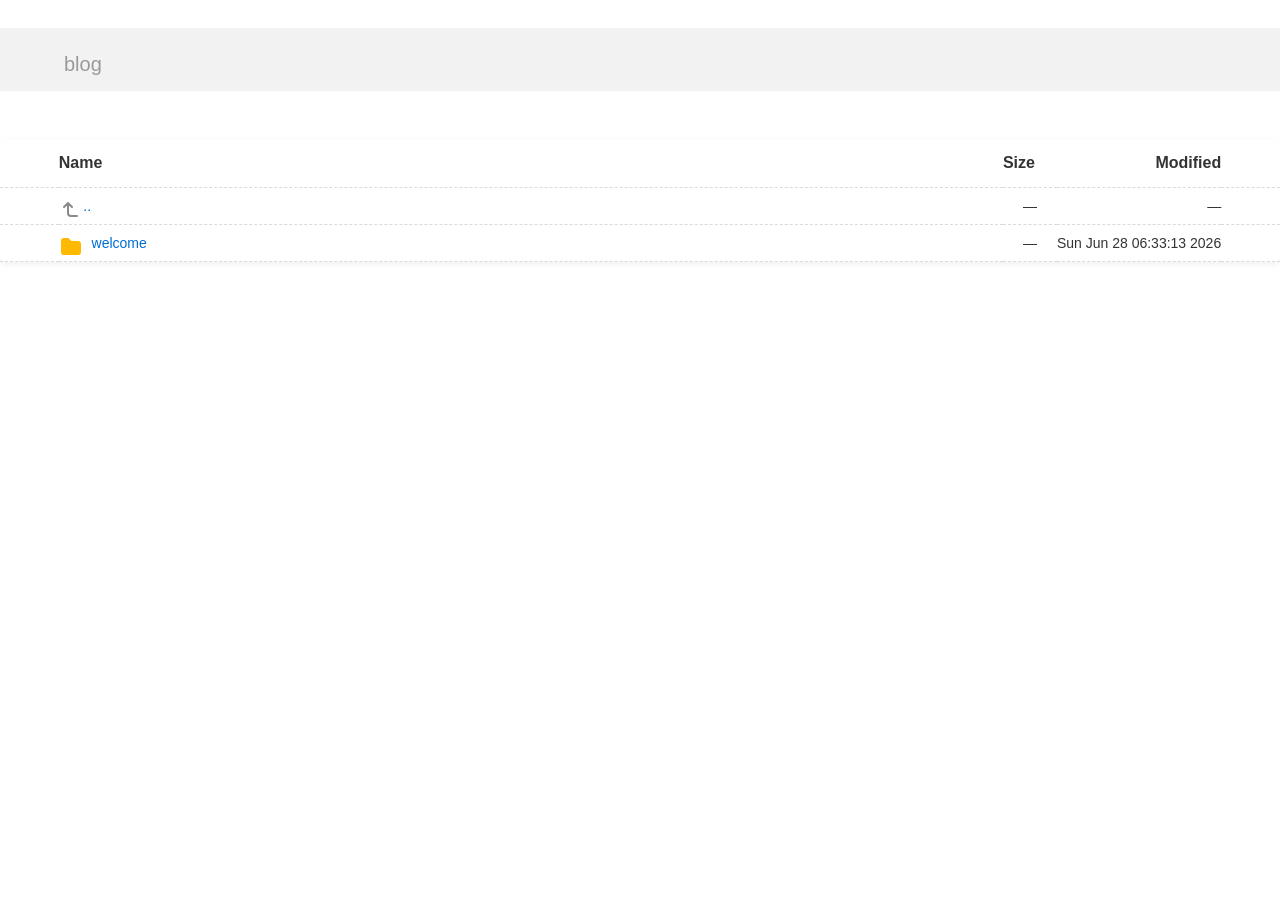
<file: mihari/blog/index.html>
<!DOCTYPE html>
<html>
<head>
    <meta charset="utf-8">
    <meta name="viewport" content="width=device-width, initial-scale=1.0">
    <style>
    * { padding: 0; margin: 0; }
    
    path_FIXME {
        color: #ffb900 !important;
    }    
    path {
        color: #8a8a8a;
    }

    body {
        font-family: sans-serif;
        text-rendering: optimizespeed;
        background-color: #ffffff;
        min-height: 100vh;
    }
    
    body,
    a,
    svg,
    .layout.current,
    .layout.current svg,
    .go-up {
        color: #333;
        text-decoration: none;
    }

    a {
        color: #006ed3;
        text-decoration: none;
    }

    a:hover,
    h1 a:hover {
        color: #319cff;
    }

    header,
    #summary {
        padding-left: 5%;
        padding-right: 5%;
    }

    th:first-child,
    td:first-child {
        width: 5%;
    }

    th:last-child,
    td:last-child {
        width: 5%;
    }

    header {
        padding-top: 25px;
        padding-bottom: 15px;
        background-color: #f2f2f2;
    }

    h1 {
        font-size: 20px;
        font-weight: normal;
        white-space: nowrap;
        overflow-x: hidden;
        text-overflow: ellipsis;
        color: #999;
    }

    h1 a {
        color: #000;
        margin: 0 4px;
    }

    h1 a:hover {
        text-decoration: underline;
    }

    h1 a:first-child {
        margin: 0;
    }

    main {
        display: block;
        margin: 3em auto 0;
        border-radius: 5px;
        box-shadow: 0 2px 5px 1px rgb(0 0 0 / 5%);
    }

    .meta {
        font-size: 12px;
        font-family: Verdana, sans-serif;
        border-bottom: 1px solid #9C9C9C;
        padding-top: 10px;
        padding-bottom: 10px;
    }

    .meta-item {
        margin-right: 1em;
    }

    #filter {
        padding: 4px;
        border: 1px solid #CCC;
    }

    table {
        width: 100%;
        border-collapse: collapse;
    }

    tr {
        border-bottom: 1px dashed #dadada;
    }

    tbody tr:hover {
        background-color: #ffffec;
    }

    th,
    td {
        text-align: left;
        padding: 10px 0;
    }

    th {
        padding-top: 15px;
        padding-bottom: 15px;
        font-size: 16px;
        white-space: nowrap;
    }

    th a {
        color: black;
    }

    th svg {
        vertical-align: middle;
        z-index: 1;
    }
    

    td {
        white-space: nowrap;
        font-size: 14px;
    }

    td:nth-child(2) {
        width: 80%;
    }

    td:nth-child(3) {
        padding: 0 20px 0 20px;
    }

    th:nth-child(4),
    td:nth-child(4) {
        text-align: right;
    }

    td:nth-child(2) svg {
        position: absolute;
    }

    td .name {
        margin-left: 2.34em;
        word-break: break-all;
        overflow-wrap: break-word;
        white-space: pre-wrap;
    }

    td .goup {
        margin-left: 1.75em;
        padding: 0;
        word-break: break-all;
        overflow-wrap: break-word;
        white-space: pre-wrap;
    }

    .icon {
        margin-right: 5px;
    }

    tr.clickable { 
        cursor: pointer; 
    } 
    tr.clickable a { 
        display: block; 
    } 
    
    .folder-filled {
        color: #ffb900 !important;
    }

    @media (max-width: 600px) {

        * {
            font-size: 1.06rem;
        }
        .hideable {
            display: none;
        }

        td:nth-child(2) {
            width: auto;
        }

        th:nth-child(3),
        td:nth-child(3) {
            padding-right: 5%;
            text-align: right;
        }

        h1 {
            color: #000;
        }

        h1 a {
            margin: 0;
        }

        #filter {
            max-width: 100px;
        }
    }

    @media (prefers-color-scheme: dark) {
        body {
            color: #eee;
            background: #121212;
        }

        header {
            color: #eee;
            background: #151515;
       }

        tbody tr:hover {
            background-color: #000020;
        }
    }
    </style>
</head>
<body>
<svg version="1.1" xmlns="http://www.w3.org/2000/svg" xmlns:xlink="http://www.w3.org/1999/xlink" width="24" height="24" viewBox="0 0 24 24" stroke-width="2" stroke="currentColor" fill="none" stroke-linecap="round" stroke-linejoin="round" style="color: red;">
<defs>
<g id="go-up">
    <path stroke="none" d="M0 0h24v24H0z" fill="none"></path>
    <path d="M18 18h-6a3 3 0 0 1 -3 -3v-10l-4 4m8 0l-4 -4"></path>
</g>

<g id="folder">
  <path stroke="none" d="M0 0h24v24H0z" fill="none"></path>
  <path d="M9 3a1 1 0 0 1 .608 .206l.1 .087l2.706 2.707h6.586a3 3 0 0 1 2.995 2.824l.005 .176v8a3 3 0 0 1 -2.824 2.995l-.176 .005h-14a3 3 0 0 1 -2.995 -2.824l-.005 -.176v-11a3 3 0 0 1 2.824 -2.995l.176 -.005h4z" stroke-width="0" fill="#ffb900"></path>
</g>

<g id="folder-symlink">
  <path stroke="none" d="M0 0h24v24H0z" fill="none"></path>
  <path d="M9 3a1 1 0 0 1 .608 .206l.1 .087l2.706 2.707h6.586a3 3 0 0 1 2.995 2.824l.005 .176v8a3 3 0 0 1 -2.824 2.995l-.176 .005h-14a3 3 0 0 1 -2.995 -2.824l-.005 -.176v-11a3 3 0 0 1 2.824 -2.995l.176 -.005h4z" stroke-width="0" fill="#ffb900"></path>
  <path
  fill="#000000"
  d="M 2.4,49.68 C 2.4,31.056 16.464,15.84 34.392,14.088 V 5.424 c 0,-2.688 3.216,-4.056 5.112,-2.136 l 19.224,19.552 c 0.408,0.416 0.408,1.056 0,1.472 l -19.224,19.552 c -1.896,1.92 -5.112,0.544 -5.112,-2.136 V 33.464 C 19.576,35.8 7.44,44.376 4.448,59.04 3.072,56.064 2.4,52.944 2.4,49.68 Z"
  id="path1"
  transform="scale(0.16) translate(20,50)"/>
</g>

<g id="symlink">
 <path stroke="none" d="M0 0h24v24H0z" fill="none"></path>
 <path d="M4 21v-4a3 3 0 0 1 3 -3h5"></path>
 <path d="M9 17l3 -3l-3 -3"></path>
 <path d="M14 3v4a1 1 0 0 0 1 1h4"></path>
 <path d="M5 11v-6a2 2 0 0 1 2 -2h7l5 5v11a2 2 0 0 1 -2 2h-9.5"></path>
</g>

<g id="generic">
 <path stroke="none" d="M0 0h24v24H0z" fill="none"></path>
 <path d="M14 3v4a1 1 0 0 0 1 1h4"></path>
 <path d="M17 21h-10a2 2 0 0 1 -2 -2v-14a2 2 0 0 1 2 -2h7l5 5v11a2 2 0 0 1 -2 2z"></path>
</g>

<g id="license">
  <path stroke="none" d="M0 0h24v24H0z" fill="none"></path>
  <path d="M15 21h-9a3 3 0 0 1 -3 -3v-1h10v2a2 2 0 0 0 4 0v-14a2 2 0 1 1 2 2h-2m2 -4h-11a3 3 0 0 0 -3 3v11"></path>
  <path d="M9 7l4 0"></path>
  <path d="M9 11l4 0"></path>
</g>

<g id="image">
   <path stroke="none" d="M0 0h24v24H0z" fill="none"></path>
   <path d="M15 8h.01"></path>
   <path d="M3 6a3 3 0 0 1 3 -3h12a3 3 0 0 1 3 3v12a3 3 0 0 1 -3 3h-12a3 3 0 0 1 -3 -3v-12z"></path>
   <path d="M3 16l5 -5c.928 -.893 2.072 -.893 3 0l5 5"></path>
   <path d="M14 14l1 -1c.928 -.893 2.072 -.893 3 0l3 3"></path>
  </g>

<g id="video">
  <path stroke="none" d="M0 0h24v24H0z" fill="none"></path>
  <path d="M4 4m0 2a2 2 0 0 1 2 -2h12a2 2 0 0 1 2 2v12a2 2 0 0 1 -2 2h-12a2 2 0 0 1 -2 -2z"></path>
  <path d="M8 4l0 16"></path>
  <path d="M16 4l0 16"></path>
  <path d="M4 8l4 0"></path>
  <path d="M4 16l4 0"></path>
  <path d="M4 12l16 0"></path>
  <path d="M16 8l4 0"></path>
  <path d="M16 16l4 0"></path>
</g>

<g id="audio">
  <path stroke="none" d="M0 0h24v24H0z" fill="none"></path>
  <path d="M6 17m-3 0a3 3 0 1 0 6 0a3 3 0 1 0 -6 0"></path>
  <path d="M16 17m-3 0a3 3 0 1 0 6 0a3 3 0 1 0 -6 0"></path>
  <path d="M9 17l0 -13l10 0l0 13"></path>
  <path d="M9 8l10 0"></path>
</g>

<g id="pdf">
  <path stroke="none" d="M0 0h24v24H0z" fill="none"></path>
  <path d="M14 3v4a1 1 0 0 0 1 1h4"></path>
  <path d="M5 12v-7a2 2 0 0 1 2 -2h7l5 5v4"></path>
  <path d="M5 18h1.5a1.5 1.5 0 0 0 0 -3h-1.5v6"></path>
  <path d="M17 18h2"></path>
  <path d="M20 15h-3v6"></path>
  <path d="M11 15v6h1a2 2 0 0 0 2 -2v-2a2 2 0 0 0 -2 -2h-1z"></path>
</g>

<g id="csv">
  <path stroke="none" d="M0 0h24v24H0z" fill="none"></path>
  <path d="M14 3v4a1 1 0 0 0 1 1h4"></path>
  <path d="M5 12v-7a2 2 0 0 1 2 -2h7l5 5v4"></path>
  <path d="M7 16.5a1.5 1.5 0 0 0 -3 0v3a1.5 1.5 0 0 0 3 0"></path>
  <path d="M10 20.25c0 .414 .336 .75 .75 .75h1.25a1 1 0 0 0 1 -1v-1a1 1 0 0 0 -1 -1h-1a1 1 0 0 1 -1 -1v-1a1 1 0 0 1 1 -1h1.25a.75 .75 0 0 1 .75 .75"></path>
  <path d="M16 15l2 6l2 -6"></path>
</g>

<g id="doc">
  <path stroke="none" d="M0 0h24v24H0z" fill="none"></path>
  <path d="M14 3v4a1 1 0 0 0 1 1h4"></path>
  <path d="M17 21h-10a2 2 0 0 1 -2 -2v-14a2 2 0 0 1 2 -2h7l5 5v11a2 2 0 0 1 -2 2z"></path>
  <path d="M9 9l1 0"></path>
  <path d="M9 13l6 0"></path>
  <path d="M9 17l6 0"></path>
</g>

<g id="sheet">
  <path stroke="none" d="M0 0h24v24H0z" fill="none"></path>
  <path d="M14 3v4a1 1 0 0 0 1 1h4"></path>
  <path d="M17 21h-10a2 2 0 0 1 -2 -2v-14a2 2 0 0 1 2 -2h7l5 5v11a2 2 0 0 1 -2 2z"></path>
  <path d="M8 11h8v7h-8z"></path>
  <path d="M8 15h8"></path>
  <path d="M11 11v7"></path>
</g>

<g id="ppt">
  <path stroke="none" d="M0 0h24v24H0z" fill="none"></path>
  <path d="M9 12v-4"></path>
  <path d="M15 12v-2"></path>
  <path d="M12 12v-1"></path>
  <path d="M3 4h18"></path>
  <path d="M4 4v10a2 2 0 0 0 2 2h12a2 2 0 0 0 2 -2v-10"></path>
  <path d="M12 16v4"></path>
  <path d="M9 20h6"></path>
</g>

<g id="archive">
  <path stroke="none" d="M0 0h24v24H0z" fill="none"></path>
  <path d="M6 20.735a2 2 0 0 1 -1 -1.735v-14a2 2 0 0 1 2 -2h7l5 5v11a2 2 0 0 1 -2 2h-1"></path>
  <path d="M11 17a2 2 0 0 1 2 2v2a1 1 0 0 1 -1 1h-2a1 1 0 0 1 -1 -1v-2a2 2 0 0 1 2 -2z"></path>
  <path d="M11 5l-1 0"></path>
  <path d="M13 7l-1 0"></path>
  <path d="M11 9l-1 0"></path>
  <path d="M13 11l-1 0"></path>
  <path d="M11 13l-1 0"></path>
  <path d="M13 15l-1 0"></path>
</g>

<g id="deb">
  <path stroke="none" d="M0 0h24v24H0z" fill="none"></path>
  <path d="M12 17c-2.397 -.943 -4 -3.153 -4 -5.635c0 -2.19 1.039 -3.14 1.604 -3.595c2.646 -2.133 6.396 -.27 6.396 3.23c0 2.5 -2.905 2.121 -3.5 1.5c-.595 -.621 -1 -1.5 -.5 -2.5"></path>
  <path d="M12 12m-9 0a9 9 0 1 0 18 0a9 9 0 1 0 -18 0"></path>
</g>

<g id="dist">
  <path stroke="none" d="M0 0h24v24H0z" fill="none"></path>
  <path d="M12 3l8 4.5l0 9l-8 4.5l-8 -4.5l0 -9l8 -4.5"></path>
  <path d="M12 12l8 -4.5"></path>
  <path d="M12 12l0 9"></path>
  <path d="M12 12l-8 -4.5"></path>
  <path d="M16 5.25l-8 4.5"></path>
</g>

<g id="ps1">
  <path stroke="none" d="M0 0h24v24H0z" fill="none"></path>
  <path d="M4.887 20h11.868c.893 0 1.664 -.665 1.847 -1.592l2.358 -12c.212 -1.081 -.442 -2.14 -1.462 -2.366a1.784 1.784 0 0 0 -.385 -.042h-11.868c-.893 0 -1.664 .665 -1.847 1.592l-2.358 12c-.212 1.081 .442 2.14 1.462 2.366c.127 .028 .256 .042 .385 .042z"></path>
  <path d="M9 8l4 4l-6 4"></path>
  <path d="M12 16h3"></path>
</g>

<g id="py">
  <path stroke="none" d="M0 0h24v24H0z" fill="none"></path>
  <path d="M12 9h-7a2 2 0 0 0 -2 2v4a2 2 0 0 0 2 2h3"></path>
  <path d="M12 15h7a2 2 0 0 0 2 -2v-4a2 2 0 0 0 -2 -2h-3"></path>
  <path d="M8 9v-4a2 2 0 0 1 2 -2h4a2 2 0 0 1 2 2v5a2 2 0 0 1 -2 2h-4a2 2 0 0 0 -2 2v5a2 2 0 0 0 2 2h4a2 2 0 0 0 2 -2v-4"></path>
  <path d="M11 6l0 .01"></path>
  <path d="M13 18l0 .01"></path>
</g>

<g id="sh">
  <path stroke="none" d="M0 0h24v24H0z" fill="none"></path>
  <path d="M17 20h-11a3 3 0 0 1 0 -6h11a3 3 0 0 0 0 6h1a3 3 0 0 0 3 -3v-11a2 2 0 0 0 -2 -2h-10a2 2 0 0 0 -2 2v8"></path>
</g>

<g id="dmg">
  <path stroke="none" d="M0 0h24v24H0z" fill="none"></path>
  <path d="M3 4m0 1a1 1 0 0 1 1 -1h16a1 1 0 0 1 1 1v14a1 1 0 0 1 -1 1h-16a1 1 0 0 1 -1 -1z"></path>
  <path d="M7 8v1"></path>
  <path d="M17 8v1"></path>
  <path d="M12.5 4c-.654 1.486 -1.26 3.443 -1.5 9h2.5c-.19 2.867 .094 5.024 .5 7"></path>
  <path d="M7 15.5c3.667 2 6.333 2 10 0"></path>
</g>

<g id="iso">
  <path stroke="none" d="M0 0h24v24H0z" fill="none"></path>
  <path d="M12 12m-9 0a9 9 0 1 0 18 0a9 9 0 1 0 -18 0"></path>
  <path d="M12 12m-1 0a1 1 0 1 0 2 0a1 1 0 1 0 -2 0"></path>
  <path d="M7 12a5 5 0 0 1 5 -5"></path>
  <path d="M12 17a5 5 0 0 0 5 -5"></path>
</g>

<g id="md">
  <path stroke="none" d="M0 0h24v24H0z" fill="none"></path>
  <path d="M3 5m0 2a2 2 0 0 1 2 -2h14a2 2 0 0 1 2 2v10a2 2 0 0 1 -2 2h-14a2 2 0 0 1 -2 -2z"></path>
  <path d="M7 15v-6l2 2l2 -2v6"></path>
  <path d="M14 13l2 2l2 -2m-2 2v-6"></path>
</g>

<g id="font">
  <path stroke="none" d="M0 0h24v24H0z" fill="none"></path>
  <path d="M14 3v4a1 1 0 0 0 1 1h4"></path>
  <path d="M17 21h-10a2 2 0 0 1 -2 -2v-14a2 2 0 0 1 2 -2h7l5 5v11a2 2 0 0 1 -2 2z"></path>
  <path d="M11 18h2"></path>
  <path d="M12 18v-7"></path>
  <path d="M9 12v-1h6v1"></path>
</g>

<g id="go">
  <path stroke="none" d="M0 0h24v24H0z" fill="none"></path>
  <path d="M15.695 14.305c1.061 1.06 2.953 .888 4.226 -.384c1.272 -1.273 1.444 -3.165 .384 -4.226c-1.061 -1.06 -2.953 -.888 -4.226 .384c-1.272 1.273 -1.444 3.165 -.384 4.226z"></path>
  <path d="M12.68 9.233c-1.084 -.497 -2.545 -.191 -3.591 .846c-1.284 1.273 -1.457 3.165 -.388 4.226c1.07 1.06 2.978 .888 4.261 -.384a3.669 3.669 0 0 0 1.038 -1.921h-2.427"></path>
  <path d="M5.5 15h-1.5"></path>
  <path d="M6 9h-2"></path>
  <path d="M5 12h-3"></path>
</g>

<g id="html">
  <path stroke="none" d="M0 0h24v24H0z" fill="none"></path>
  <path d="M14 3v4a1 1 0 0 0 1 1h4"></path>
  <path d="M5 12v-7a2 2 0 0 1 2 -2h7l5 5v4"></path>
  <path d="M2 21v-6"></path>
  <path d="M5 15v6"></path>
  <path d="M2 18h3"></path>
  <path d="M20 15v6h2"></path>
  <path d="M13 21v-6l2 3l2 -3v6"></path>
  <path d="M7.5 15h3"></path>
  <path d="M9 15v6"></path>
</g>

<g id="js">
  <path stroke="none" d="M0 0h24v24H0z" fill="none"></path>
  <path d="M14 3v4a1 1 0 0 0 1 1h4"></path>
  <path d="M3 15h3v4.5a1.5 1.5 0 0 1 -3 0"></path>
  <path d="M9 20.25c0 .414 .336 .75 .75 .75h1.25a1 1 0 0 0 1 -1v-1a1 1 0 0 0 -1 -1h-1a1 1 0 0 1 -1 -1v-1a1 1 0 0 1 1 -1h1.25a.75 .75 0 0 1 .75 .75"></path>
  <path d="M5 12v-7a2 2 0 0 1 2 -2h7l5 5v11a2 2 0 0 1 -2 2h-1"></path>
</g>

<g id="css">
  <path stroke="none" d="M0 0h24v24H0z" fill="none"></path>
  <path d="M14 3v4a1 1 0 0 0 1 1h4"></path>
  <path d="M5 12v-7a2 2 0 0 1 2 -2h7l5 5v4"></path>
  <path d="M8 16.5a1.5 1.5 0 0 0 -3 0v3a1.5 1.5 0 0 0 3 0"></path>
  <path d="M11 20.25c0 .414 .336 .75 .75 .75h1.25a1 1 0 0 0 1 -1v-1a1 1 0 0 0 -1 -1h-1a1 1 0 0 1 -1 -1v-1a1 1 0 0 1 1 -1h1.25a.75 .75 0 0 1 .75 .75"></path>
  <path d="M17 20.25c0 .414 .336 .75 .75 .75h1.25a1 1 0 0 0 1 -1v-1a1 1 0 0 0 -1 -1h-1a1 1 0 0 1 -1 -1v-1a1 1 0 0 1 1 -1h1.25a.75 .75 0 0 1 .75 .75"></path>
</g>

<g id="json">
  <path stroke="none" d="M0 0h24v24H0z" fill="none"></path>
  <path d="M20 16v-8l3 8v-8"></path>
  <path d="M15 8a2 2 0 0 1 2 2v4a2 2 0 1 1 -4 0v-4a2 2 0 0 1 2 -2z"></path>
  <path d="M1 8h3v6.5a1.5 1.5 0 0 1 -3 0v-.5"></path>
  <path d="M7 15a1 1 0 0 0 1 1h1a1 1 0 0 0 1 -1v-2a1 1 0 0 0 -1 -1h-1a1 1 0 0 1 -1 -1v-2a1 1 0 0 1 1 -1h1a1 1 0 0 1 1 1"></path>
</g>

<g id="ts">
  <path stroke="none" d="M0 0h24v24H0z" fill="none"></path>
  <path d="M14 3v4a1 1 0 0 0 1 1h4"></path>
  <path d="M5 12v-7a2 2 0 0 1 2 -2h7l5 5v11a2 2 0 0 1 -2 2h-1"></path>
  <path d="M14 3v4a1 1 0 0 0 1 1h4"></path>
  <path d="M9 20.25c0 .414 .336 .75 .75 .75h1.25a1 1 0 0 0 1 -1v-1a1 1 0 0 0 -1 -1h-1a1 1 0 0 1 -1 -1v-1a1 1 0 0 1 1 -1h1.25a.75 .75 0 0 1 .75 .75"></path>
  <path d="M3.5 15h3"></path>
  <path d="M5 15v6"></path>
</g>

<g id="sql">
  <path stroke="none" d="M0 0h24v24H0z" fill="none"></path>
  <path d="M14 3v4a1 1 0 0 0 1 1h4"></path>
  <path d="M14 3v4a1 1 0 0 0 1 1h4"></path>
  <path d="M5 20.25c0 .414 .336 .75 .75 .75h1.25a1 1 0 0 0 1 -1v-1a1 1 0 0 0 -1 -1h-1a1 1 0 0 1 -1 -1v-1a1 1 0 0 1 1 -1h1.25a.75 .75 0 0 1 .75 .75"></path>
  <path d="M5 12v-7a2 2 0 0 1 2 -2h7l5 5v4"></path>
  <path d="M18 15v6h2"></path>
  <path d="M13 15a2 2 0 0 1 2 2v2a2 2 0 1 1 -4 0v-2a2 2 0 0 1 2 -2z"></path>
  <path d="M14 20l1.5 1.5"></path>
</g>

<g id="db">
  <path stroke="none" d="M0 0h24v24H0z" fill="none"></path>
  <path d="M12 6m-8 0a8 3 0 1 0 16 0a8 3 0 1 0 -16 0"></path>
  <path d="M4 6v6a8 3 0 0 0 16 0v-6"></path>
  <path d="M4 12v6a8 3 0 0 0 16 0v-6"></path>
</g>

<g id="email">
  <path stroke="none" d="M0 0h24v24H0z" fill="none"></path>
  <path d="M3 7a2 2 0 0 1 2 -2h14a2 2 0 0 1 2 2v10a2 2 0 0 1 -2 2h-14a2 2 0 0 1 -2 -2v-10z"></path>
  <path d="M3 7l9 6l9 -6"></path>
</g>

<g id="cert">
  <path stroke="none" d="M0 0h24v24H0z" fill="none"></path>
  <path d="M15 15m-3 0a3 3 0 1 0 6 0a3 3 0 1 0 -6 0"></path>
  <path d="M13 17.5v4.5l2 -1.5l2 1.5v-4.5"></path>
  <path d="M10 19h-5a2 2 0 0 1 -2 -2v-10c0 -1.1 .9 -2 2 -2h14a2 2 0 0 1 2 2v10a2 2 0 0 1 -1 1.73"></path>
  <path d="M6 9l12 0"></path>
  <path d="M6 12l3 0"></path>
  <path d="M6 15l2 0"></path>
</g>

<g id="keystore">
  <path stroke="none" d="M0 0h24v24H0z" fill="none"></path>
  <path d="M16.555 3.843l3.602 3.602a2.877 2.877 0 0 1 0 4.069l-2.643 2.643a2.877 2.877 0 0 1 -4.069 0l-.301 -.301l-6.558 6.558a2 2 0 0 1 -1.239 .578l-.175 .008h-1.172a1 1 0 0 1 -.993 -.883l-.007 -.117v-1.172a2 2 0 0 1 .467 -1.284l.119 -.13l.414 -.414h2v-2h2v-2l2.144 -2.144l-.301 -.301a2.877 2.877 0 0 1 0 -4.069l2.643 -2.643a2.877 2.877 0 0 1 4.069 0z"></path>
  <path d="M15 9h.01"></path>
</g>
</defs>
</svg>
<header>
    <h1>blog</h1>
                 </header>
                 <main>
                 <div class="listing">
                     <table aria-describedby="summary">
                         <thead>
                         <tr>
                             <th></th>
                             <th>Name</th>
                             <th>Size</th>
                             <th class="hideable">
                                 Modified
                             </th>
                             <th class="hideable"></th>
                         </tr>
                         </thead>
                         <tbody>
                         <tr class="clickable">
                             <td></td>
                             <td><a href="..">
                                <svg xmlns="http://www.w3.org/2000/svg" class="icon icon-tabler icon-tabler-corner-left-up" width="24" height="24" viewBox="0 0 24 24" stroke-width="2" stroke="currentColor" fill="none" stroke-linecap="round" stroke-linejoin="round">
                                    <path stroke="none" d="M0 0h24v24H0z" fill="none"></path>
                                    <path d="M18 18h-6a3 3 0 0 1 -3 -3v-10l-4 4m8 0l-4 -4"></path>
                                </svg>
                 <span class="goup">..</span></a></td>
                             <td>&mdash;</td>
                             <td class="hideable">&mdash;</td>
                             <td class="hideable"></td>
                         </tr>
                 
        <tr class="file">
            <td></td>
            <td>
                <a href="welcome/">
                
                    <svg xmlns="http://www.w3.org/2000/svg" width="24" height="24" viewBox="0 0 24 24" stroke-width="2" stroke="currentColor" fill="none" stroke-linecap="round" stroke-linejoin="round"><use xlink:href="#folder" class="folder_filled"></use></svg>
                    <span class="name">welcome</span>
                </a>
            </td>
            <td data-order="-1">&mdash;</td>
            <td class="hideable"><time datetime="2026-06-28T06:33:13">Sun Jun 28 06:33:13 2026</time></td>
            <td class="hideable"></td>
        </tr>

            </tbody>
        </table>
    </div>
</main>
</body>
</html>
</file>
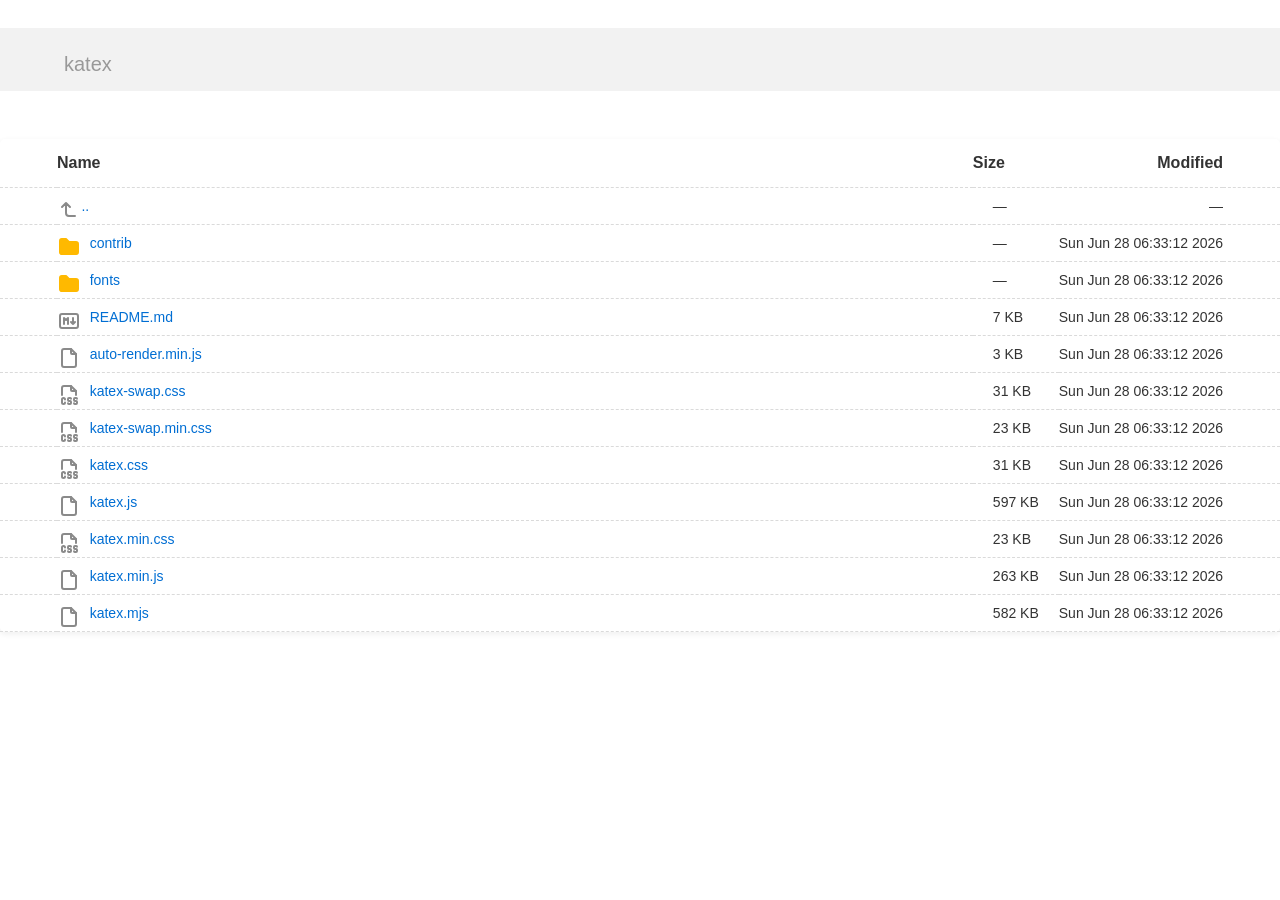
<file: oplist/katex/index.html>
<!DOCTYPE html>
<html>
<head>
    <meta charset="utf-8">
    <meta name="viewport" content="width=device-width, initial-scale=1.0">
    <style>
    * { padding: 0; margin: 0; }
    
    path_FIXME {
        color: #ffb900 !important;
    }    
    path {
        color: #8a8a8a;
    }

    body {
        font-family: sans-serif;
        text-rendering: optimizespeed;
        background-color: #ffffff;
        min-height: 100vh;
    }
    
    body,
    a,
    svg,
    .layout.current,
    .layout.current svg,
    .go-up {
        color: #333;
        text-decoration: none;
    }

    a {
        color: #006ed3;
        text-decoration: none;
    }

    a:hover,
    h1 a:hover {
        color: #319cff;
    }

    header,
    #summary {
        padding-left: 5%;
        padding-right: 5%;
    }

    th:first-child,
    td:first-child {
        width: 5%;
    }

    th:last-child,
    td:last-child {
        width: 5%;
    }

    header {
        padding-top: 25px;
        padding-bottom: 15px;
        background-color: #f2f2f2;
    }

    h1 {
        font-size: 20px;
        font-weight: normal;
        white-space: nowrap;
        overflow-x: hidden;
        text-overflow: ellipsis;
        color: #999;
    }

    h1 a {
        color: #000;
        margin: 0 4px;
    }

    h1 a:hover {
        text-decoration: underline;
    }

    h1 a:first-child {
        margin: 0;
    }

    main {
        display: block;
        margin: 3em auto 0;
        border-radius: 5px;
        box-shadow: 0 2px 5px 1px rgb(0 0 0 / 5%);
    }

    .meta {
        font-size: 12px;
        font-family: Verdana, sans-serif;
        border-bottom: 1px solid #9C9C9C;
        padding-top: 10px;
        padding-bottom: 10px;
    }

    .meta-item {
        margin-right: 1em;
    }

    #filter {
        padding: 4px;
        border: 1px solid #CCC;
    }

    table {
        width: 100%;
        border-collapse: collapse;
    }

    tr {
        border-bottom: 1px dashed #dadada;
    }

    tbody tr:hover {
        background-color: #ffffec;
    }

    th,
    td {
        text-align: left;
        padding: 10px 0;
    }

    th {
        padding-top: 15px;
        padding-bottom: 15px;
        font-size: 16px;
        white-space: nowrap;
    }

    th a {
        color: black;
    }

    th svg {
        vertical-align: middle;
        z-index: 1;
    }
    

    td {
        white-space: nowrap;
        font-size: 14px;
    }

    td:nth-child(2) {
        width: 80%;
    }

    td:nth-child(3) {
        padding: 0 20px 0 20px;
    }

    th:nth-child(4),
    td:nth-child(4) {
        text-align: right;
    }

    td:nth-child(2) svg {
        position: absolute;
    }

    td .name {
        margin-left: 2.34em;
        word-break: break-all;
        overflow-wrap: break-word;
        white-space: pre-wrap;
    }

    td .goup {
        margin-left: 1.75em;
        padding: 0;
        word-break: break-all;
        overflow-wrap: break-word;
        white-space: pre-wrap;
    }

    .icon {
        margin-right: 5px;
    }

    tr.clickable { 
        cursor: pointer; 
    } 
    tr.clickable a { 
        display: block; 
    } 
    
    .folder-filled {
        color: #ffb900 !important;
    }

    @media (max-width: 600px) {

        * {
            font-size: 1.06rem;
        }
        .hideable {
            display: none;
        }

        td:nth-child(2) {
            width: auto;
        }

        th:nth-child(3),
        td:nth-child(3) {
            padding-right: 5%;
            text-align: right;
        }

        h1 {
            color: #000;
        }

        h1 a {
            margin: 0;
        }

        #filter {
            max-width: 100px;
        }
    }

    @media (prefers-color-scheme: dark) {
        body {
            color: #eee;
            background: #121212;
        }

        header {
            color: #eee;
            background: #151515;
       }

        tbody tr:hover {
            background-color: #000020;
        }
    }
    </style>
</head>
<body>
<svg version="1.1" xmlns="http://www.w3.org/2000/svg" xmlns:xlink="http://www.w3.org/1999/xlink" width="24" height="24" viewBox="0 0 24 24" stroke-width="2" stroke="currentColor" fill="none" stroke-linecap="round" stroke-linejoin="round" style="color: red;">
<defs>
<g id="go-up">
    <path stroke="none" d="M0 0h24v24H0z" fill="none"></path>
    <path d="M18 18h-6a3 3 0 0 1 -3 -3v-10l-4 4m8 0l-4 -4"></path>
</g>

<g id="folder">
  <path stroke="none" d="M0 0h24v24H0z" fill="none"></path>
  <path d="M9 3a1 1 0 0 1 .608 .206l.1 .087l2.706 2.707h6.586a3 3 0 0 1 2.995 2.824l.005 .176v8a3 3 0 0 1 -2.824 2.995l-.176 .005h-14a3 3 0 0 1 -2.995 -2.824l-.005 -.176v-11a3 3 0 0 1 2.824 -2.995l.176 -.005h4z" stroke-width="0" fill="#ffb900"></path>
</g>

<g id="folder-symlink">
  <path stroke="none" d="M0 0h24v24H0z" fill="none"></path>
  <path d="M9 3a1 1 0 0 1 .608 .206l.1 .087l2.706 2.707h6.586a3 3 0 0 1 2.995 2.824l.005 .176v8a3 3 0 0 1 -2.824 2.995l-.176 .005h-14a3 3 0 0 1 -2.995 -2.824l-.005 -.176v-11a3 3 0 0 1 2.824 -2.995l.176 -.005h4z" stroke-width="0" fill="#ffb900"></path>
  <path
  fill="#000000"
  d="M 2.4,49.68 C 2.4,31.056 16.464,15.84 34.392,14.088 V 5.424 c 0,-2.688 3.216,-4.056 5.112,-2.136 l 19.224,19.552 c 0.408,0.416 0.408,1.056 0,1.472 l -19.224,19.552 c -1.896,1.92 -5.112,0.544 -5.112,-2.136 V 33.464 C 19.576,35.8 7.44,44.376 4.448,59.04 3.072,56.064 2.4,52.944 2.4,49.68 Z"
  id="path1"
  transform="scale(0.16) translate(20,50)"/>
</g>

<g id="symlink">
 <path stroke="none" d="M0 0h24v24H0z" fill="none"></path>
 <path d="M4 21v-4a3 3 0 0 1 3 -3h5"></path>
 <path d="M9 17l3 -3l-3 -3"></path>
 <path d="M14 3v4a1 1 0 0 0 1 1h4"></path>
 <path d="M5 11v-6a2 2 0 0 1 2 -2h7l5 5v11a2 2 0 0 1 -2 2h-9.5"></path>
</g>

<g id="generic">
 <path stroke="none" d="M0 0h24v24H0z" fill="none"></path>
 <path d="M14 3v4a1 1 0 0 0 1 1h4"></path>
 <path d="M17 21h-10a2 2 0 0 1 -2 -2v-14a2 2 0 0 1 2 -2h7l5 5v11a2 2 0 0 1 -2 2z"></path>
</g>

<g id="license">
  <path stroke="none" d="M0 0h24v24H0z" fill="none"></path>
  <path d="M15 21h-9a3 3 0 0 1 -3 -3v-1h10v2a2 2 0 0 0 4 0v-14a2 2 0 1 1 2 2h-2m2 -4h-11a3 3 0 0 0 -3 3v11"></path>
  <path d="M9 7l4 0"></path>
  <path d="M9 11l4 0"></path>
</g>

<g id="image">
   <path stroke="none" d="M0 0h24v24H0z" fill="none"></path>
   <path d="M15 8h.01"></path>
   <path d="M3 6a3 3 0 0 1 3 -3h12a3 3 0 0 1 3 3v12a3 3 0 0 1 -3 3h-12a3 3 0 0 1 -3 -3v-12z"></path>
   <path d="M3 16l5 -5c.928 -.893 2.072 -.893 3 0l5 5"></path>
   <path d="M14 14l1 -1c.928 -.893 2.072 -.893 3 0l3 3"></path>
  </g>

<g id="video">
  <path stroke="none" d="M0 0h24v24H0z" fill="none"></path>
  <path d="M4 4m0 2a2 2 0 0 1 2 -2h12a2 2 0 0 1 2 2v12a2 2 0 0 1 -2 2h-12a2 2 0 0 1 -2 -2z"></path>
  <path d="M8 4l0 16"></path>
  <path d="M16 4l0 16"></path>
  <path d="M4 8l4 0"></path>
  <path d="M4 16l4 0"></path>
  <path d="M4 12l16 0"></path>
  <path d="M16 8l4 0"></path>
  <path d="M16 16l4 0"></path>
</g>

<g id="audio">
  <path stroke="none" d="M0 0h24v24H0z" fill="none"></path>
  <path d="M6 17m-3 0a3 3 0 1 0 6 0a3 3 0 1 0 -6 0"></path>
  <path d="M16 17m-3 0a3 3 0 1 0 6 0a3 3 0 1 0 -6 0"></path>
  <path d="M9 17l0 -13l10 0l0 13"></path>
  <path d="M9 8l10 0"></path>
</g>

<g id="pdf">
  <path stroke="none" d="M0 0h24v24H0z" fill="none"></path>
  <path d="M14 3v4a1 1 0 0 0 1 1h4"></path>
  <path d="M5 12v-7a2 2 0 0 1 2 -2h7l5 5v4"></path>
  <path d="M5 18h1.5a1.5 1.5 0 0 0 0 -3h-1.5v6"></path>
  <path d="M17 18h2"></path>
  <path d="M20 15h-3v6"></path>
  <path d="M11 15v6h1a2 2 0 0 0 2 -2v-2a2 2 0 0 0 -2 -2h-1z"></path>
</g>

<g id="csv">
  <path stroke="none" d="M0 0h24v24H0z" fill="none"></path>
  <path d="M14 3v4a1 1 0 0 0 1 1h4"></path>
  <path d="M5 12v-7a2 2 0 0 1 2 -2h7l5 5v4"></path>
  <path d="M7 16.5a1.5 1.5 0 0 0 -3 0v3a1.5 1.5 0 0 0 3 0"></path>
  <path d="M10 20.25c0 .414 .336 .75 .75 .75h1.25a1 1 0 0 0 1 -1v-1a1 1 0 0 0 -1 -1h-1a1 1 0 0 1 -1 -1v-1a1 1 0 0 1 1 -1h1.25a.75 .75 0 0 1 .75 .75"></path>
  <path d="M16 15l2 6l2 -6"></path>
</g>

<g id="doc">
  <path stroke="none" d="M0 0h24v24H0z" fill="none"></path>
  <path d="M14 3v4a1 1 0 0 0 1 1h4"></path>
  <path d="M17 21h-10a2 2 0 0 1 -2 -2v-14a2 2 0 0 1 2 -2h7l5 5v11a2 2 0 0 1 -2 2z"></path>
  <path d="M9 9l1 0"></path>
  <path d="M9 13l6 0"></path>
  <path d="M9 17l6 0"></path>
</g>

<g id="sheet">
  <path stroke="none" d="M0 0h24v24H0z" fill="none"></path>
  <path d="M14 3v4a1 1 0 0 0 1 1h4"></path>
  <path d="M17 21h-10a2 2 0 0 1 -2 -2v-14a2 2 0 0 1 2 -2h7l5 5v11a2 2 0 0 1 -2 2z"></path>
  <path d="M8 11h8v7h-8z"></path>
  <path d="M8 15h8"></path>
  <path d="M11 11v7"></path>
</g>

<g id="ppt">
  <path stroke="none" d="M0 0h24v24H0z" fill="none"></path>
  <path d="M9 12v-4"></path>
  <path d="M15 12v-2"></path>
  <path d="M12 12v-1"></path>
  <path d="M3 4h18"></path>
  <path d="M4 4v10a2 2 0 0 0 2 2h12a2 2 0 0 0 2 -2v-10"></path>
  <path d="M12 16v4"></path>
  <path d="M9 20h6"></path>
</g>

<g id="archive">
  <path stroke="none" d="M0 0h24v24H0z" fill="none"></path>
  <path d="M6 20.735a2 2 0 0 1 -1 -1.735v-14a2 2 0 0 1 2 -2h7l5 5v11a2 2 0 0 1 -2 2h-1"></path>
  <path d="M11 17a2 2 0 0 1 2 2v2a1 1 0 0 1 -1 1h-2a1 1 0 0 1 -1 -1v-2a2 2 0 0 1 2 -2z"></path>
  <path d="M11 5l-1 0"></path>
  <path d="M13 7l-1 0"></path>
  <path d="M11 9l-1 0"></path>
  <path d="M13 11l-1 0"></path>
  <path d="M11 13l-1 0"></path>
  <path d="M13 15l-1 0"></path>
</g>

<g id="deb">
  <path stroke="none" d="M0 0h24v24H0z" fill="none"></path>
  <path d="M12 17c-2.397 -.943 -4 -3.153 -4 -5.635c0 -2.19 1.039 -3.14 1.604 -3.595c2.646 -2.133 6.396 -.27 6.396 3.23c0 2.5 -2.905 2.121 -3.5 1.5c-.595 -.621 -1 -1.5 -.5 -2.5"></path>
  <path d="M12 12m-9 0a9 9 0 1 0 18 0a9 9 0 1 0 -18 0"></path>
</g>

<g id="dist">
  <path stroke="none" d="M0 0h24v24H0z" fill="none"></path>
  <path d="M12 3l8 4.5l0 9l-8 4.5l-8 -4.5l0 -9l8 -4.5"></path>
  <path d="M12 12l8 -4.5"></path>
  <path d="M12 12l0 9"></path>
  <path d="M12 12l-8 -4.5"></path>
  <path d="M16 5.25l-8 4.5"></path>
</g>

<g id="ps1">
  <path stroke="none" d="M0 0h24v24H0z" fill="none"></path>
  <path d="M4.887 20h11.868c.893 0 1.664 -.665 1.847 -1.592l2.358 -12c.212 -1.081 -.442 -2.14 -1.462 -2.366a1.784 1.784 0 0 0 -.385 -.042h-11.868c-.893 0 -1.664 .665 -1.847 1.592l-2.358 12c-.212 1.081 .442 2.14 1.462 2.366c.127 .028 .256 .042 .385 .042z"></path>
  <path d="M9 8l4 4l-6 4"></path>
  <path d="M12 16h3"></path>
</g>

<g id="py">
  <path stroke="none" d="M0 0h24v24H0z" fill="none"></path>
  <path d="M12 9h-7a2 2 0 0 0 -2 2v4a2 2 0 0 0 2 2h3"></path>
  <path d="M12 15h7a2 2 0 0 0 2 -2v-4a2 2 0 0 0 -2 -2h-3"></path>
  <path d="M8 9v-4a2 2 0 0 1 2 -2h4a2 2 0 0 1 2 2v5a2 2 0 0 1 -2 2h-4a2 2 0 0 0 -2 2v5a2 2 0 0 0 2 2h4a2 2 0 0 0 2 -2v-4"></path>
  <path d="M11 6l0 .01"></path>
  <path d="M13 18l0 .01"></path>
</g>

<g id="sh">
  <path stroke="none" d="M0 0h24v24H0z" fill="none"></path>
  <path d="M17 20h-11a3 3 0 0 1 0 -6h11a3 3 0 0 0 0 6h1a3 3 0 0 0 3 -3v-11a2 2 0 0 0 -2 -2h-10a2 2 0 0 0 -2 2v8"></path>
</g>

<g id="dmg">
  <path stroke="none" d="M0 0h24v24H0z" fill="none"></path>
  <path d="M3 4m0 1a1 1 0 0 1 1 -1h16a1 1 0 0 1 1 1v14a1 1 0 0 1 -1 1h-16a1 1 0 0 1 -1 -1z"></path>
  <path d="M7 8v1"></path>
  <path d="M17 8v1"></path>
  <path d="M12.5 4c-.654 1.486 -1.26 3.443 -1.5 9h2.5c-.19 2.867 .094 5.024 .5 7"></path>
  <path d="M7 15.5c3.667 2 6.333 2 10 0"></path>
</g>

<g id="iso">
  <path stroke="none" d="M0 0h24v24H0z" fill="none"></path>
  <path d="M12 12m-9 0a9 9 0 1 0 18 0a9 9 0 1 0 -18 0"></path>
  <path d="M12 12m-1 0a1 1 0 1 0 2 0a1 1 0 1 0 -2 0"></path>
  <path d="M7 12a5 5 0 0 1 5 -5"></path>
  <path d="M12 17a5 5 0 0 0 5 -5"></path>
</g>

<g id="md">
  <path stroke="none" d="M0 0h24v24H0z" fill="none"></path>
  <path d="M3 5m0 2a2 2 0 0 1 2 -2h14a2 2 0 0 1 2 2v10a2 2 0 0 1 -2 2h-14a2 2 0 0 1 -2 -2z"></path>
  <path d="M7 15v-6l2 2l2 -2v6"></path>
  <path d="M14 13l2 2l2 -2m-2 2v-6"></path>
</g>

<g id="font">
  <path stroke="none" d="M0 0h24v24H0z" fill="none"></path>
  <path d="M14 3v4a1 1 0 0 0 1 1h4"></path>
  <path d="M17 21h-10a2 2 0 0 1 -2 -2v-14a2 2 0 0 1 2 -2h7l5 5v11a2 2 0 0 1 -2 2z"></path>
  <path d="M11 18h2"></path>
  <path d="M12 18v-7"></path>
  <path d="M9 12v-1h6v1"></path>
</g>

<g id="go">
  <path stroke="none" d="M0 0h24v24H0z" fill="none"></path>
  <path d="M15.695 14.305c1.061 1.06 2.953 .888 4.226 -.384c1.272 -1.273 1.444 -3.165 .384 -4.226c-1.061 -1.06 -2.953 -.888 -4.226 .384c-1.272 1.273 -1.444 3.165 -.384 4.226z"></path>
  <path d="M12.68 9.233c-1.084 -.497 -2.545 -.191 -3.591 .846c-1.284 1.273 -1.457 3.165 -.388 4.226c1.07 1.06 2.978 .888 4.261 -.384a3.669 3.669 0 0 0 1.038 -1.921h-2.427"></path>
  <path d="M5.5 15h-1.5"></path>
  <path d="M6 9h-2"></path>
  <path d="M5 12h-3"></path>
</g>

<g id="html">
  <path stroke="none" d="M0 0h24v24H0z" fill="none"></path>
  <path d="M14 3v4a1 1 0 0 0 1 1h4"></path>
  <path d="M5 12v-7a2 2 0 0 1 2 -2h7l5 5v4"></path>
  <path d="M2 21v-6"></path>
  <path d="M5 15v6"></path>
  <path d="M2 18h3"></path>
  <path d="M20 15v6h2"></path>
  <path d="M13 21v-6l2 3l2 -3v6"></path>
  <path d="M7.5 15h3"></path>
  <path d="M9 15v6"></path>
</g>

<g id="js">
  <path stroke="none" d="M0 0h24v24H0z" fill="none"></path>
  <path d="M14 3v4a1 1 0 0 0 1 1h4"></path>
  <path d="M3 15h3v4.5a1.5 1.5 0 0 1 -3 0"></path>
  <path d="M9 20.25c0 .414 .336 .75 .75 .75h1.25a1 1 0 0 0 1 -1v-1a1 1 0 0 0 -1 -1h-1a1 1 0 0 1 -1 -1v-1a1 1 0 0 1 1 -1h1.25a.75 .75 0 0 1 .75 .75"></path>
  <path d="M5 12v-7a2 2 0 0 1 2 -2h7l5 5v11a2 2 0 0 1 -2 2h-1"></path>
</g>

<g id="css">
  <path stroke="none" d="M0 0h24v24H0z" fill="none"></path>
  <path d="M14 3v4a1 1 0 0 0 1 1h4"></path>
  <path d="M5 12v-7a2 2 0 0 1 2 -2h7l5 5v4"></path>
  <path d="M8 16.5a1.5 1.5 0 0 0 -3 0v3a1.5 1.5 0 0 0 3 0"></path>
  <path d="M11 20.25c0 .414 .336 .75 .75 .75h1.25a1 1 0 0 0 1 -1v-1a1 1 0 0 0 -1 -1h-1a1 1 0 0 1 -1 -1v-1a1 1 0 0 1 1 -1h1.25a.75 .75 0 0 1 .75 .75"></path>
  <path d="M17 20.25c0 .414 .336 .75 .75 .75h1.25a1 1 0 0 0 1 -1v-1a1 1 0 0 0 -1 -1h-1a1 1 0 0 1 -1 -1v-1a1 1 0 0 1 1 -1h1.25a.75 .75 0 0 1 .75 .75"></path>
</g>

<g id="json">
  <path stroke="none" d="M0 0h24v24H0z" fill="none"></path>
  <path d="M20 16v-8l3 8v-8"></path>
  <path d="M15 8a2 2 0 0 1 2 2v4a2 2 0 1 1 -4 0v-4a2 2 0 0 1 2 -2z"></path>
  <path d="M1 8h3v6.5a1.5 1.5 0 0 1 -3 0v-.5"></path>
  <path d="M7 15a1 1 0 0 0 1 1h1a1 1 0 0 0 1 -1v-2a1 1 0 0 0 -1 -1h-1a1 1 0 0 1 -1 -1v-2a1 1 0 0 1 1 -1h1a1 1 0 0 1 1 1"></path>
</g>

<g id="ts">
  <path stroke="none" d="M0 0h24v24H0z" fill="none"></path>
  <path d="M14 3v4a1 1 0 0 0 1 1h4"></path>
  <path d="M5 12v-7a2 2 0 0 1 2 -2h7l5 5v11a2 2 0 0 1 -2 2h-1"></path>
  <path d="M14 3v4a1 1 0 0 0 1 1h4"></path>
  <path d="M9 20.25c0 .414 .336 .75 .75 .75h1.25a1 1 0 0 0 1 -1v-1a1 1 0 0 0 -1 -1h-1a1 1 0 0 1 -1 -1v-1a1 1 0 0 1 1 -1h1.25a.75 .75 0 0 1 .75 .75"></path>
  <path d="M3.5 15h3"></path>
  <path d="M5 15v6"></path>
</g>

<g id="sql">
  <path stroke="none" d="M0 0h24v24H0z" fill="none"></path>
  <path d="M14 3v4a1 1 0 0 0 1 1h4"></path>
  <path d="M14 3v4a1 1 0 0 0 1 1h4"></path>
  <path d="M5 20.25c0 .414 .336 .75 .75 .75h1.25a1 1 0 0 0 1 -1v-1a1 1 0 0 0 -1 -1h-1a1 1 0 0 1 -1 -1v-1a1 1 0 0 1 1 -1h1.25a.75 .75 0 0 1 .75 .75"></path>
  <path d="M5 12v-7a2 2 0 0 1 2 -2h7l5 5v4"></path>
  <path d="M18 15v6h2"></path>
  <path d="M13 15a2 2 0 0 1 2 2v2a2 2 0 1 1 -4 0v-2a2 2 0 0 1 2 -2z"></path>
  <path d="M14 20l1.5 1.5"></path>
</g>

<g id="db">
  <path stroke="none" d="M0 0h24v24H0z" fill="none"></path>
  <path d="M12 6m-8 0a8 3 0 1 0 16 0a8 3 0 1 0 -16 0"></path>
  <path d="M4 6v6a8 3 0 0 0 16 0v-6"></path>
  <path d="M4 12v6a8 3 0 0 0 16 0v-6"></path>
</g>

<g id="email">
  <path stroke="none" d="M0 0h24v24H0z" fill="none"></path>
  <path d="M3 7a2 2 0 0 1 2 -2h14a2 2 0 0 1 2 2v10a2 2 0 0 1 -2 2h-14a2 2 0 0 1 -2 -2v-10z"></path>
  <path d="M3 7l9 6l9 -6"></path>
</g>

<g id="cert">
  <path stroke="none" d="M0 0h24v24H0z" fill="none"></path>
  <path d="M15 15m-3 0a3 3 0 1 0 6 0a3 3 0 1 0 -6 0"></path>
  <path d="M13 17.5v4.5l2 -1.5l2 1.5v-4.5"></path>
  <path d="M10 19h-5a2 2 0 0 1 -2 -2v-10c0 -1.1 .9 -2 2 -2h14a2 2 0 0 1 2 2v10a2 2 0 0 1 -1 1.73"></path>
  <path d="M6 9l12 0"></path>
  <path d="M6 12l3 0"></path>
  <path d="M6 15l2 0"></path>
</g>

<g id="keystore">
  <path stroke="none" d="M0 0h24v24H0z" fill="none"></path>
  <path d="M16.555 3.843l3.602 3.602a2.877 2.877 0 0 1 0 4.069l-2.643 2.643a2.877 2.877 0 0 1 -4.069 0l-.301 -.301l-6.558 6.558a2 2 0 0 1 -1.239 .578l-.175 .008h-1.172a1 1 0 0 1 -.993 -.883l-.007 -.117v-1.172a2 2 0 0 1 .467 -1.284l.119 -.13l.414 -.414h2v-2h2v-2l2.144 -2.144l-.301 -.301a2.877 2.877 0 0 1 0 -4.069l2.643 -2.643a2.877 2.877 0 0 1 4.069 0z"></path>
  <path d="M15 9h.01"></path>
</g>
</defs>
</svg>
<header>
    <h1>katex</h1>
                 </header>
                 <main>
                 <div class="listing">
                     <table aria-describedby="summary">
                         <thead>
                         <tr>
                             <th></th>
                             <th>Name</th>
                             <th>Size</th>
                             <th class="hideable">
                                 Modified
                             </th>
                             <th class="hideable"></th>
                         </tr>
                         </thead>
                         <tbody>
                         <tr class="clickable">
                             <td></td>
                             <td><a href="..">
                                <svg xmlns="http://www.w3.org/2000/svg" class="icon icon-tabler icon-tabler-corner-left-up" width="24" height="24" viewBox="0 0 24 24" stroke-width="2" stroke="currentColor" fill="none" stroke-linecap="round" stroke-linejoin="round">
                                    <path stroke="none" d="M0 0h24v24H0z" fill="none"></path>
                                    <path d="M18 18h-6a3 3 0 0 1 -3 -3v-10l-4 4m8 0l-4 -4"></path>
                                </svg>
                 <span class="goup">..</span></a></td>
                             <td>&mdash;</td>
                             <td class="hideable">&mdash;</td>
                             <td class="hideable"></td>
                         </tr>
                 
        <tr class="file">
            <td></td>
            <td>
                <a href="contrib/">
                
                    <svg xmlns="http://www.w3.org/2000/svg" width="24" height="24" viewBox="0 0 24 24" stroke-width="2" stroke="currentColor" fill="none" stroke-linecap="round" stroke-linejoin="round"><use xlink:href="#folder" class="folder_filled"></use></svg>
                    <span class="name">contrib</span>
                </a>
            </td>
            <td data-order="-1">&mdash;</td>
            <td class="hideable"><time datetime="2026-06-28T06:33:12">Sun Jun 28 06:33:12 2026</time></td>
            <td class="hideable"></td>
        </tr>

        <tr class="file">
            <td></td>
            <td>
                <a href="fonts/">
                
                    <svg xmlns="http://www.w3.org/2000/svg" width="24" height="24" viewBox="0 0 24 24" stroke-width="2" stroke="currentColor" fill="none" stroke-linecap="round" stroke-linejoin="round"><use xlink:href="#folder" class="folder_filled"></use></svg>
                    <span class="name">fonts</span>
                </a>
            </td>
            <td data-order="-1">&mdash;</td>
            <td class="hideable"><time datetime="2026-06-28T06:33:12">Sun Jun 28 06:33:12 2026</time></td>
            <td class="hideable"></td>
        </tr>

        <tr class="file">
            <td></td>
            <td>
                <a href="README.md">
                
                    <svg xmlns="http://www.w3.org/2000/svg" width="24" height="24" viewBox="0 0 24 24" stroke-width="2" stroke="currentColor" fill="none" stroke-linecap="round" stroke-linejoin="round"><use xlink:href="#md" class=""></use></svg>
                    <span class="name">README.md</span>
                </a>
            </td>
            <td data-order="7261">7 KB</td>
            <td class="hideable"><time datetime="2026-06-28T06:33:12">Sun Jun 28 06:33:12 2026</time></td>
            <td class="hideable"></td>
        </tr>

        <tr class="file">
            <td></td>
            <td>
                <a href="auto-render.min.js">
                
                    <svg xmlns="http://www.w3.org/2000/svg" width="24" height="24" viewBox="0 0 24 24" stroke-width="2" stroke="currentColor" fill="none" stroke-linecap="round" stroke-linejoin="round"><use xlink:href="#generic" class=""></use></svg>
                    <span class="name">auto-render.min.js</span>
                </a>
            </td>
            <td data-order="3486">3 KB</td>
            <td class="hideable"><time datetime="2026-06-28T06:33:12">Sun Jun 28 06:33:12 2026</time></td>
            <td class="hideable"></td>
        </tr>

        <tr class="file">
            <td></td>
            <td>
                <a href="katex-swap.css">
                
                    <svg xmlns="http://www.w3.org/2000/svg" width="24" height="24" viewBox="0 0 24 24" stroke-width="2" stroke="currentColor" fill="none" stroke-linecap="round" stroke-linejoin="round"><use xlink:href="#css" class=""></use></svg>
                    <span class="name">katex-swap.css</span>
                </a>
            </td>
            <td data-order="31931">31 KB</td>
            <td class="hideable"><time datetime="2026-06-28T06:33:12">Sun Jun 28 06:33:12 2026</time></td>
            <td class="hideable"></td>
        </tr>

        <tr class="file">
            <td></td>
            <td>
                <a href="katex-swap.min.css">
                
                    <svg xmlns="http://www.w3.org/2000/svg" width="24" height="24" viewBox="0 0 24 24" stroke-width="2" stroke="currentColor" fill="none" stroke-linecap="round" stroke-linejoin="round"><use xlink:href="#css" class=""></use></svg>
                    <span class="name">katex-swap.min.css</span>
                </a>
            </td>
            <td data-order="23784">23 KB</td>
            <td class="hideable"><time datetime="2026-06-28T06:33:12">Sun Jun 28 06:33:12 2026</time></td>
            <td class="hideable"></td>
        </tr>

        <tr class="file">
            <td></td>
            <td>
                <a href="katex.css">
                
                    <svg xmlns="http://www.w3.org/2000/svg" width="24" height="24" viewBox="0 0 24 24" stroke-width="2" stroke="currentColor" fill="none" stroke-linecap="round" stroke-linejoin="round"><use xlink:href="#css" class=""></use></svg>
                    <span class="name">katex.css</span>
                </a>
            </td>
            <td data-order="31951">31 KB</td>
            <td class="hideable"><time datetime="2026-06-28T06:33:12">Sun Jun 28 06:33:12 2026</time></td>
            <td class="hideable"></td>
        </tr>

        <tr class="file">
            <td></td>
            <td>
                <a href="katex.js">
                
                    <svg xmlns="http://www.w3.org/2000/svg" width="24" height="24" viewBox="0 0 24 24" stroke-width="2" stroke="currentColor" fill="none" stroke-linecap="round" stroke-linejoin="round"><use xlink:href="#generic" class=""></use></svg>
                    <span class="name">katex.js</span>
                </a>
            </td>
            <td data-order="611943">597 KB</td>
            <td class="hideable"><time datetime="2026-06-28T06:33:12">Sun Jun 28 06:33:12 2026</time></td>
            <td class="hideable"></td>
        </tr>

        <tr class="file">
            <td></td>
            <td>
                <a href="katex.min.css">
                
                    <svg xmlns="http://www.w3.org/2000/svg" width="24" height="24" viewBox="0 0 24 24" stroke-width="2" stroke="currentColor" fill="none" stroke-linecap="round" stroke-linejoin="round"><use xlink:href="#css" class=""></use></svg>
                    <span class="name">katex.min.css</span>
                </a>
            </td>
            <td data-order="23804">23 KB</td>
            <td class="hideable"><time datetime="2026-06-28T06:33:12">Sun Jun 28 06:33:12 2026</time></td>
            <td class="hideable"></td>
        </tr>

        <tr class="file">
            <td></td>
            <td>
                <a href="katex.min.js">
                
                    <svg xmlns="http://www.w3.org/2000/svg" width="24" height="24" viewBox="0 0 24 24" stroke-width="2" stroke="currentColor" fill="none" stroke-linecap="round" stroke-linejoin="round"><use xlink:href="#generic" class=""></use></svg>
                    <span class="name">katex.min.js</span>
                </a>
            </td>
            <td data-order="269940">263 KB</td>
            <td class="hideable"><time datetime="2026-06-28T06:33:12">Sun Jun 28 06:33:12 2026</time></td>
            <td class="hideable"></td>
        </tr>

        <tr class="file">
            <td></td>
            <td>
                <a href="katex.mjs">
                
                    <svg xmlns="http://www.w3.org/2000/svg" width="24" height="24" viewBox="0 0 24 24" stroke-width="2" stroke="currentColor" fill="none" stroke-linecap="round" stroke-linejoin="round"><use xlink:href="#generic" class=""></use></svg>
                    <span class="name">katex.mjs</span>
                </a>
            </td>
            <td data-order="596846">582 KB</td>
            <td class="hideable"><time datetime="2026-06-28T06:33:12">Sun Jun 28 06:33:12 2026</time></td>
            <td class="hideable"></td>
        </tr>

            </tbody>
        </table>
    </div>
</main>
</body>
</html>
</file>
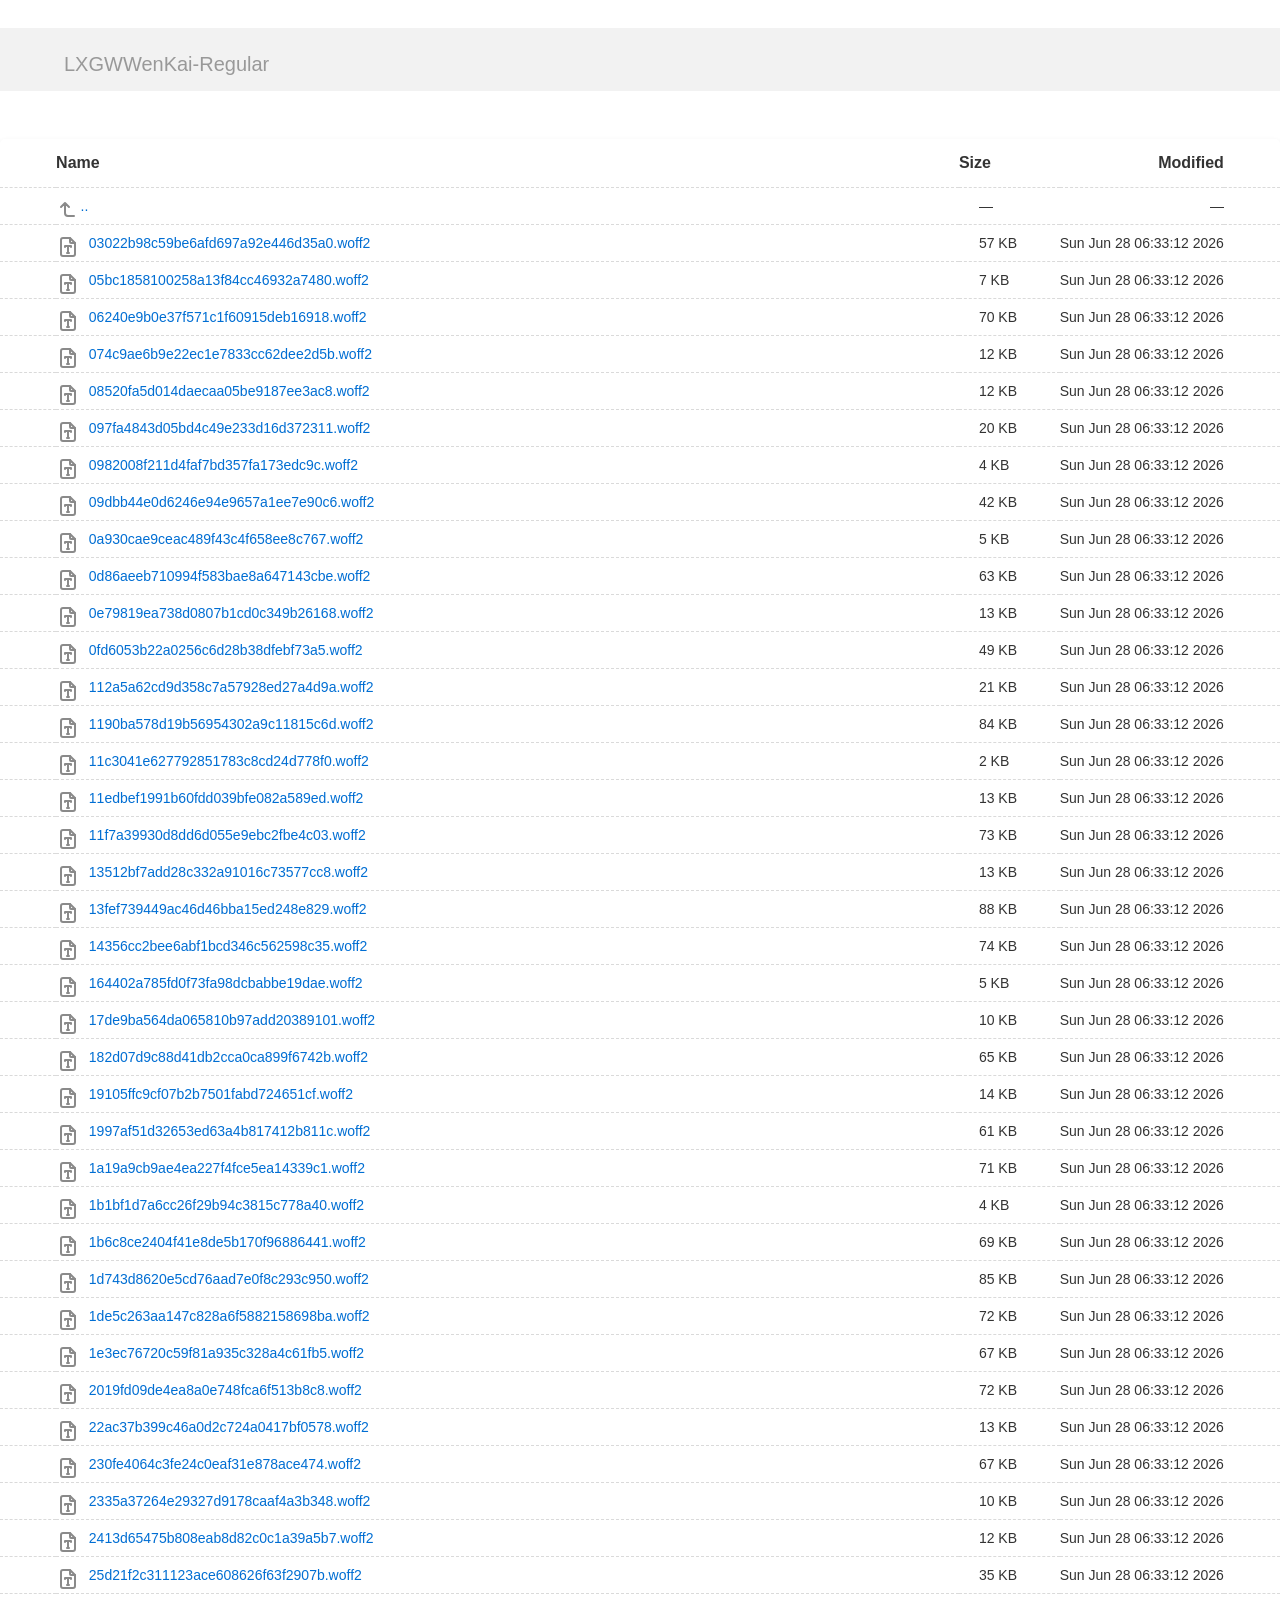
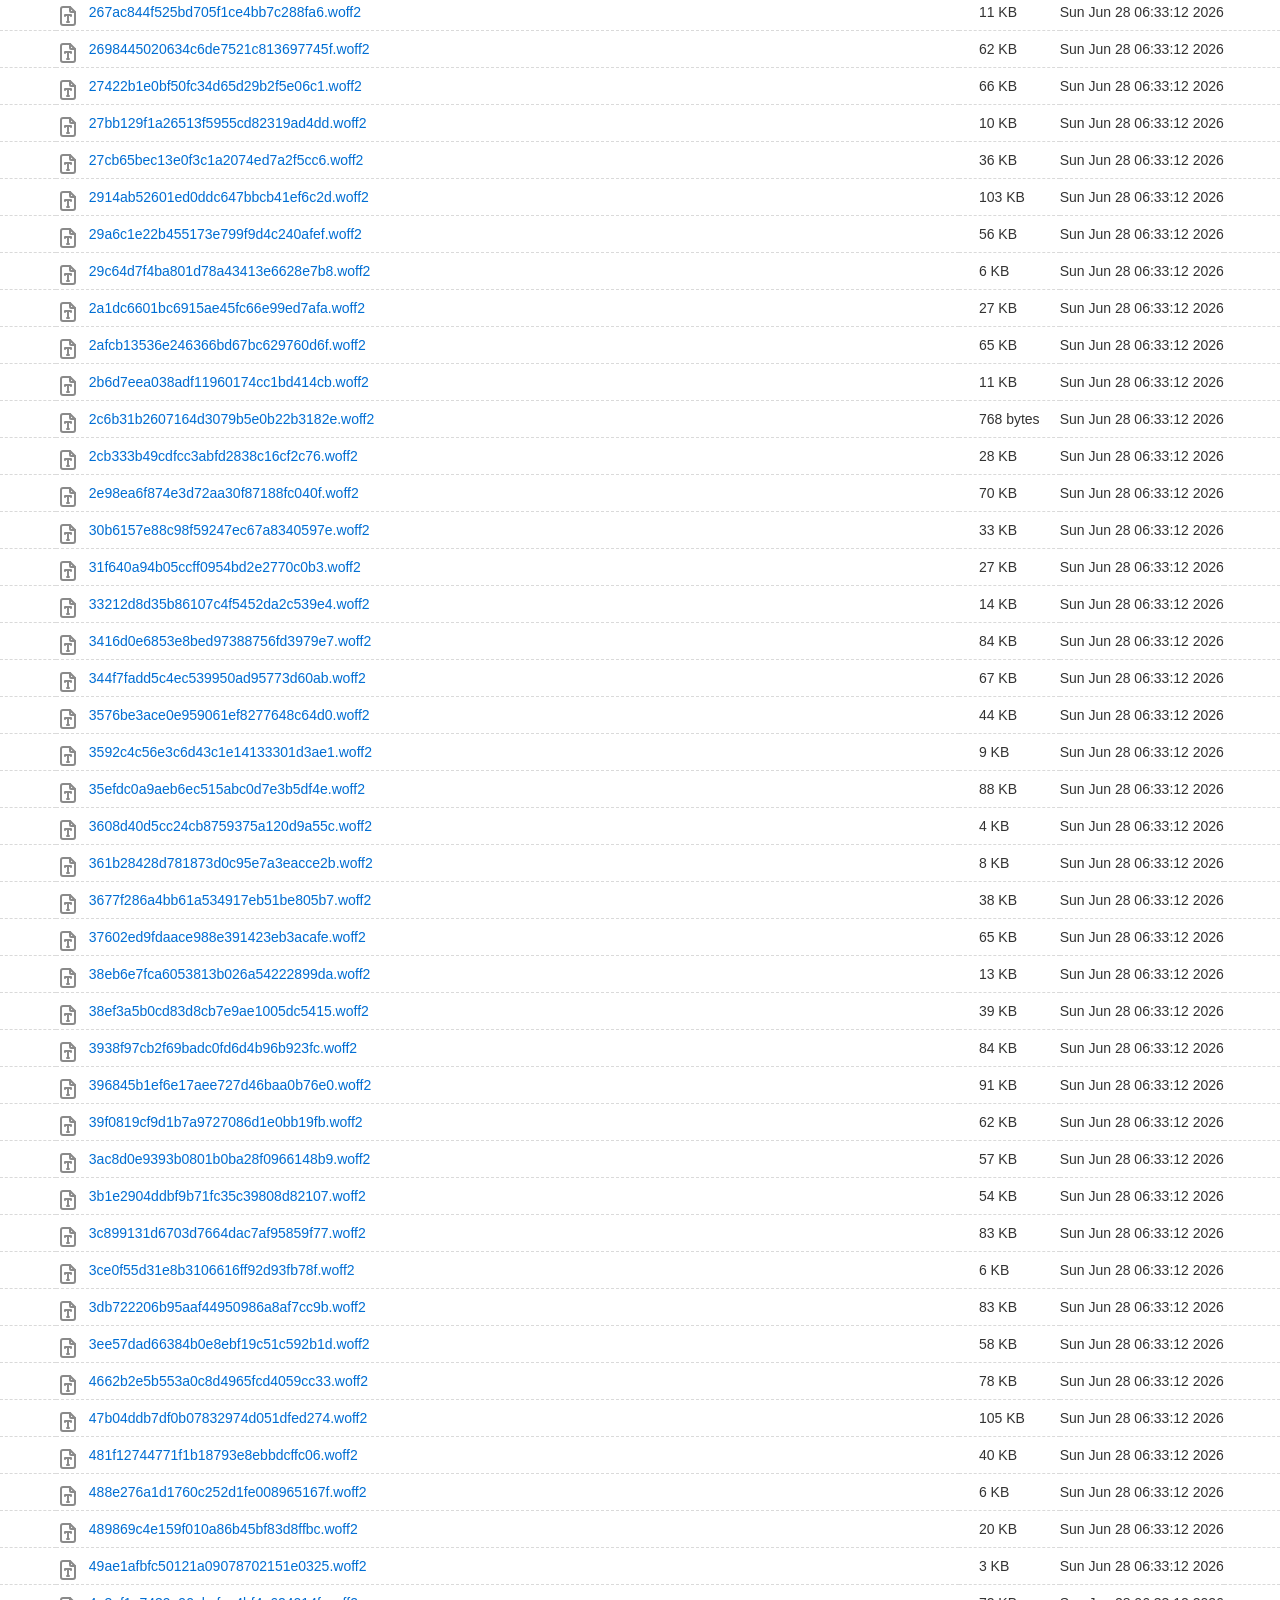
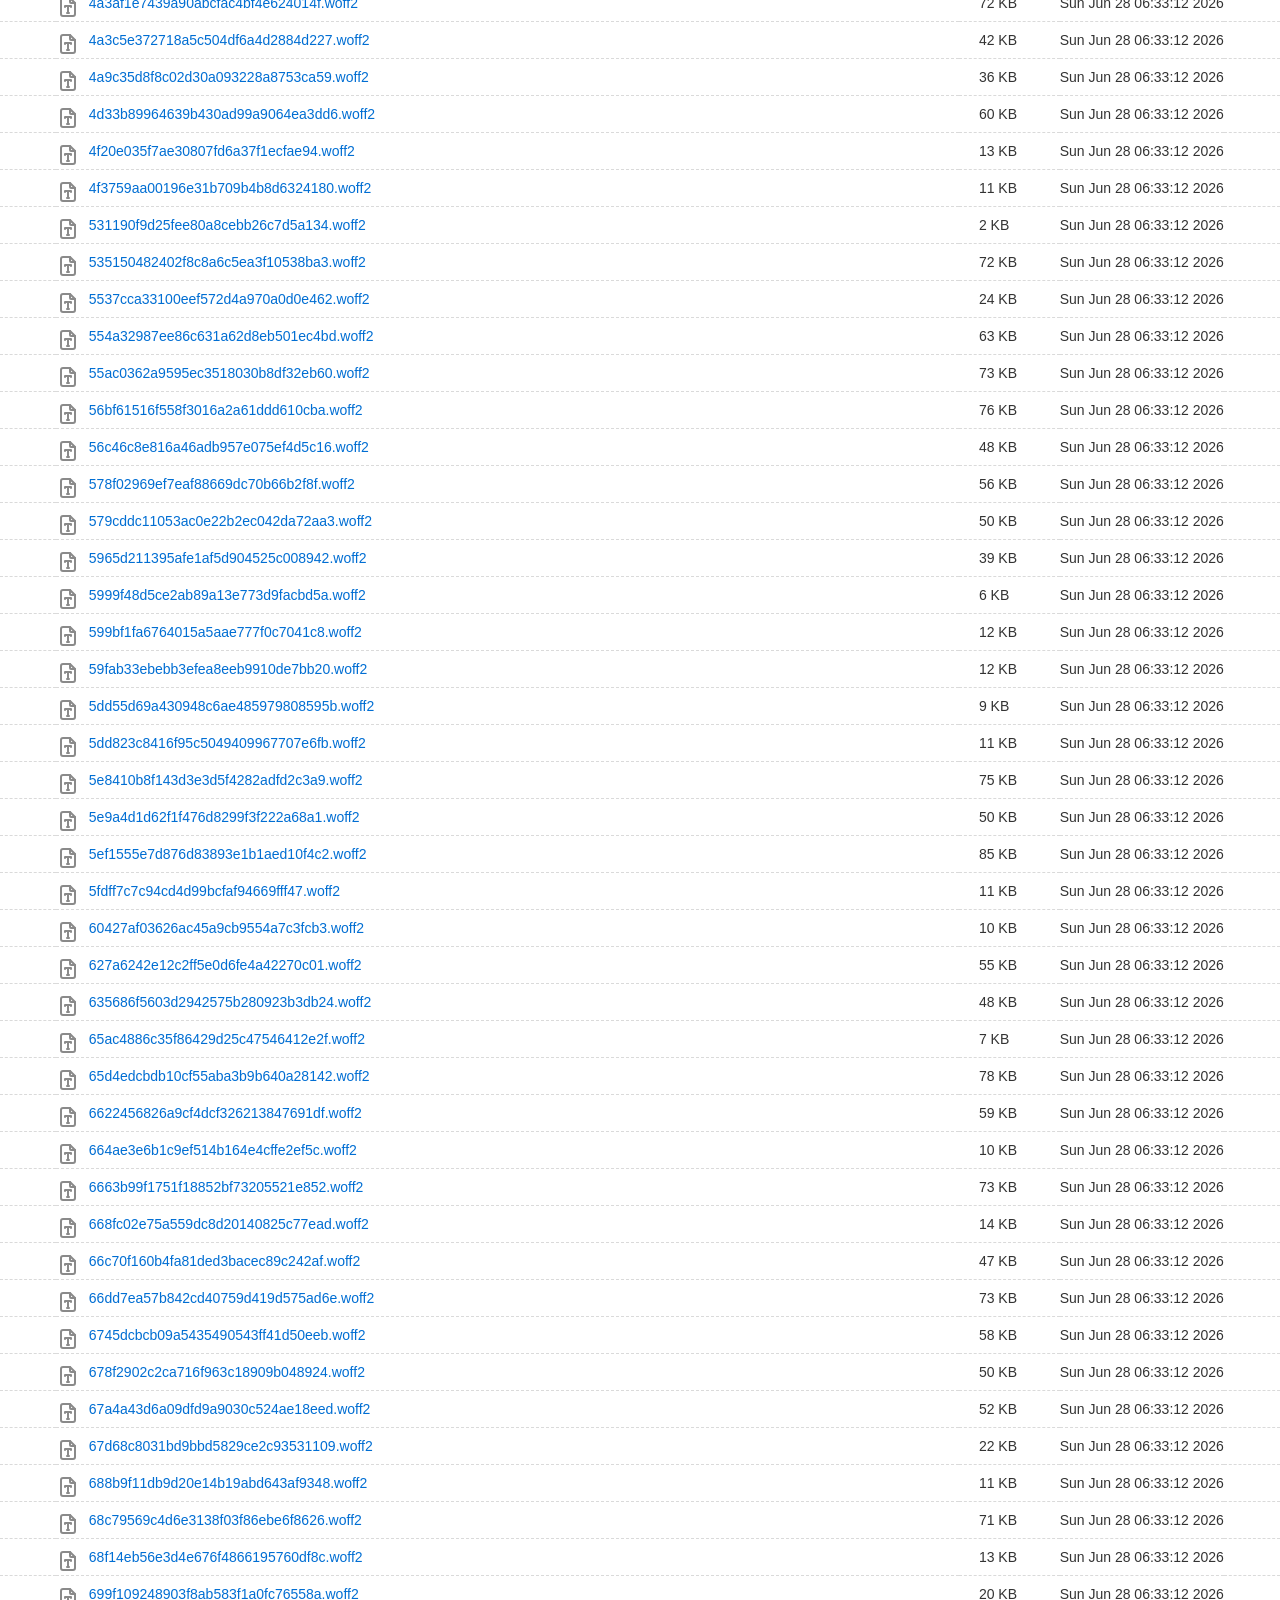
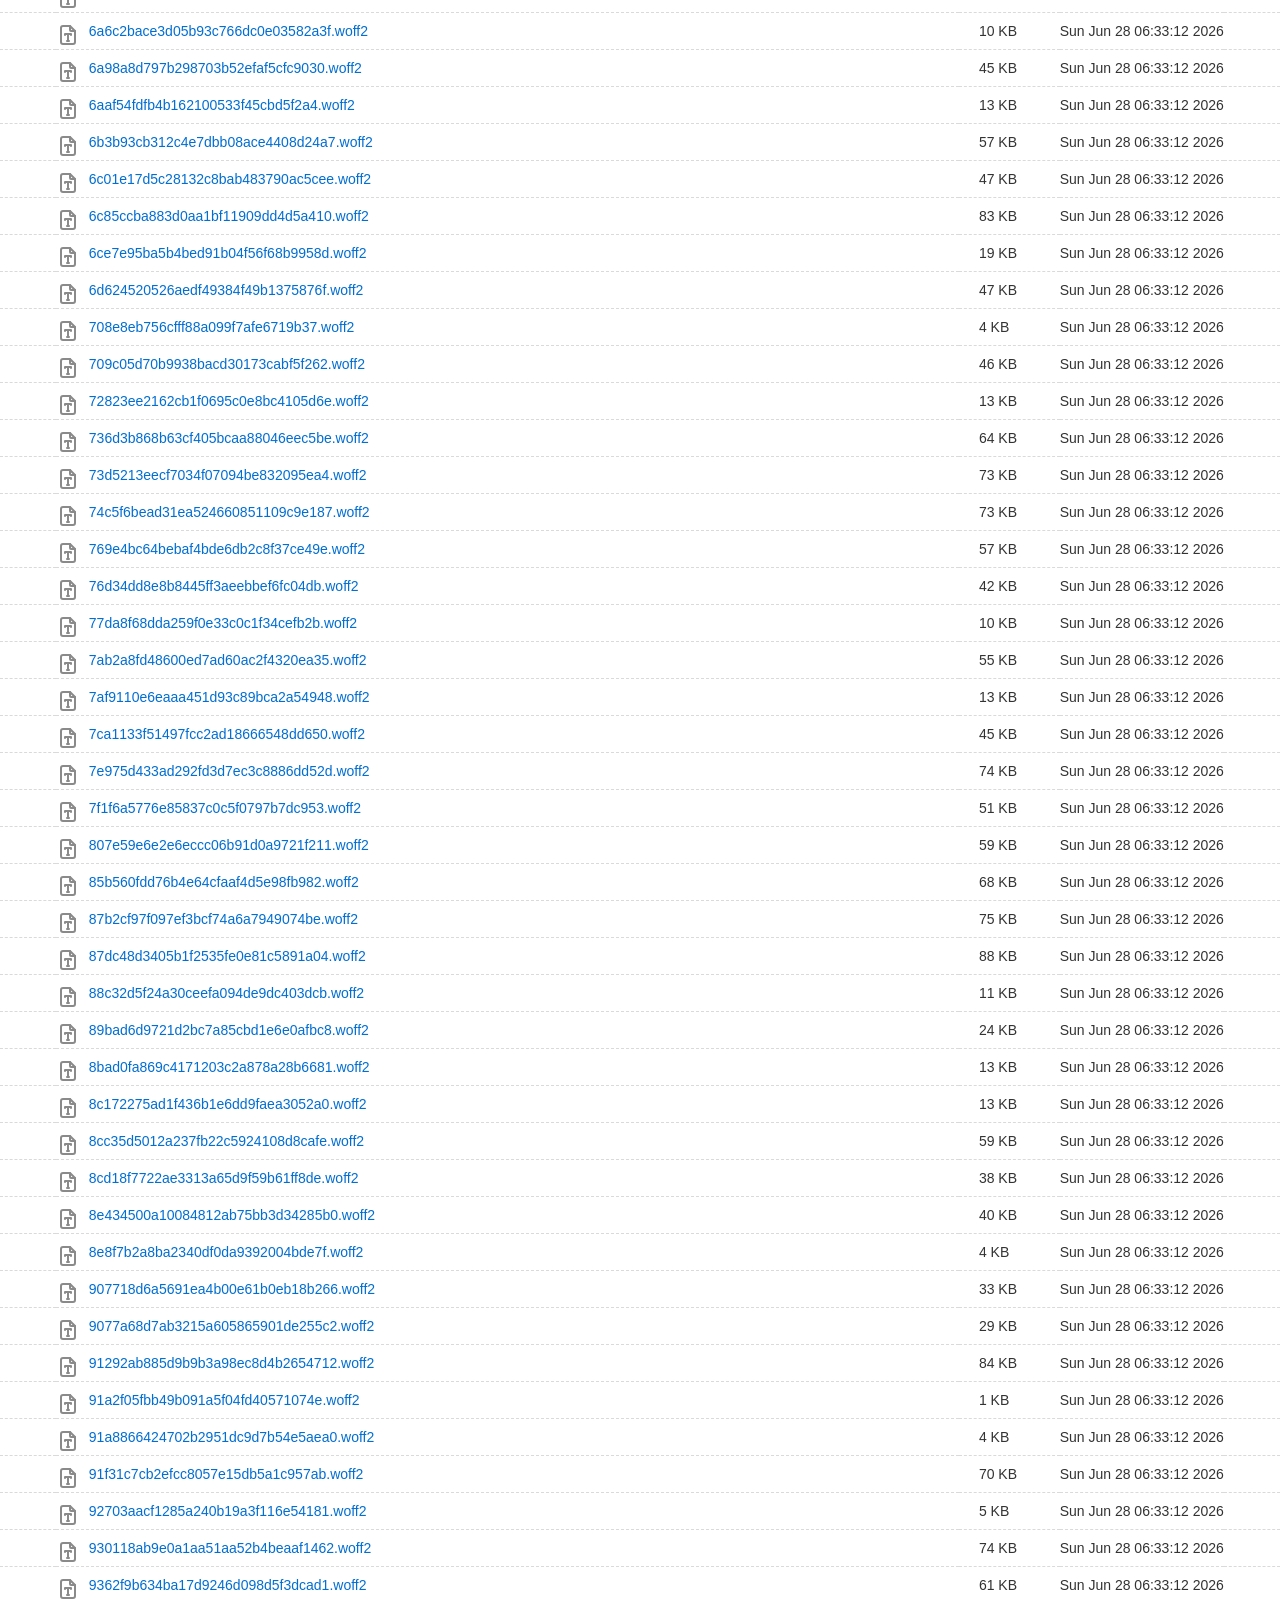
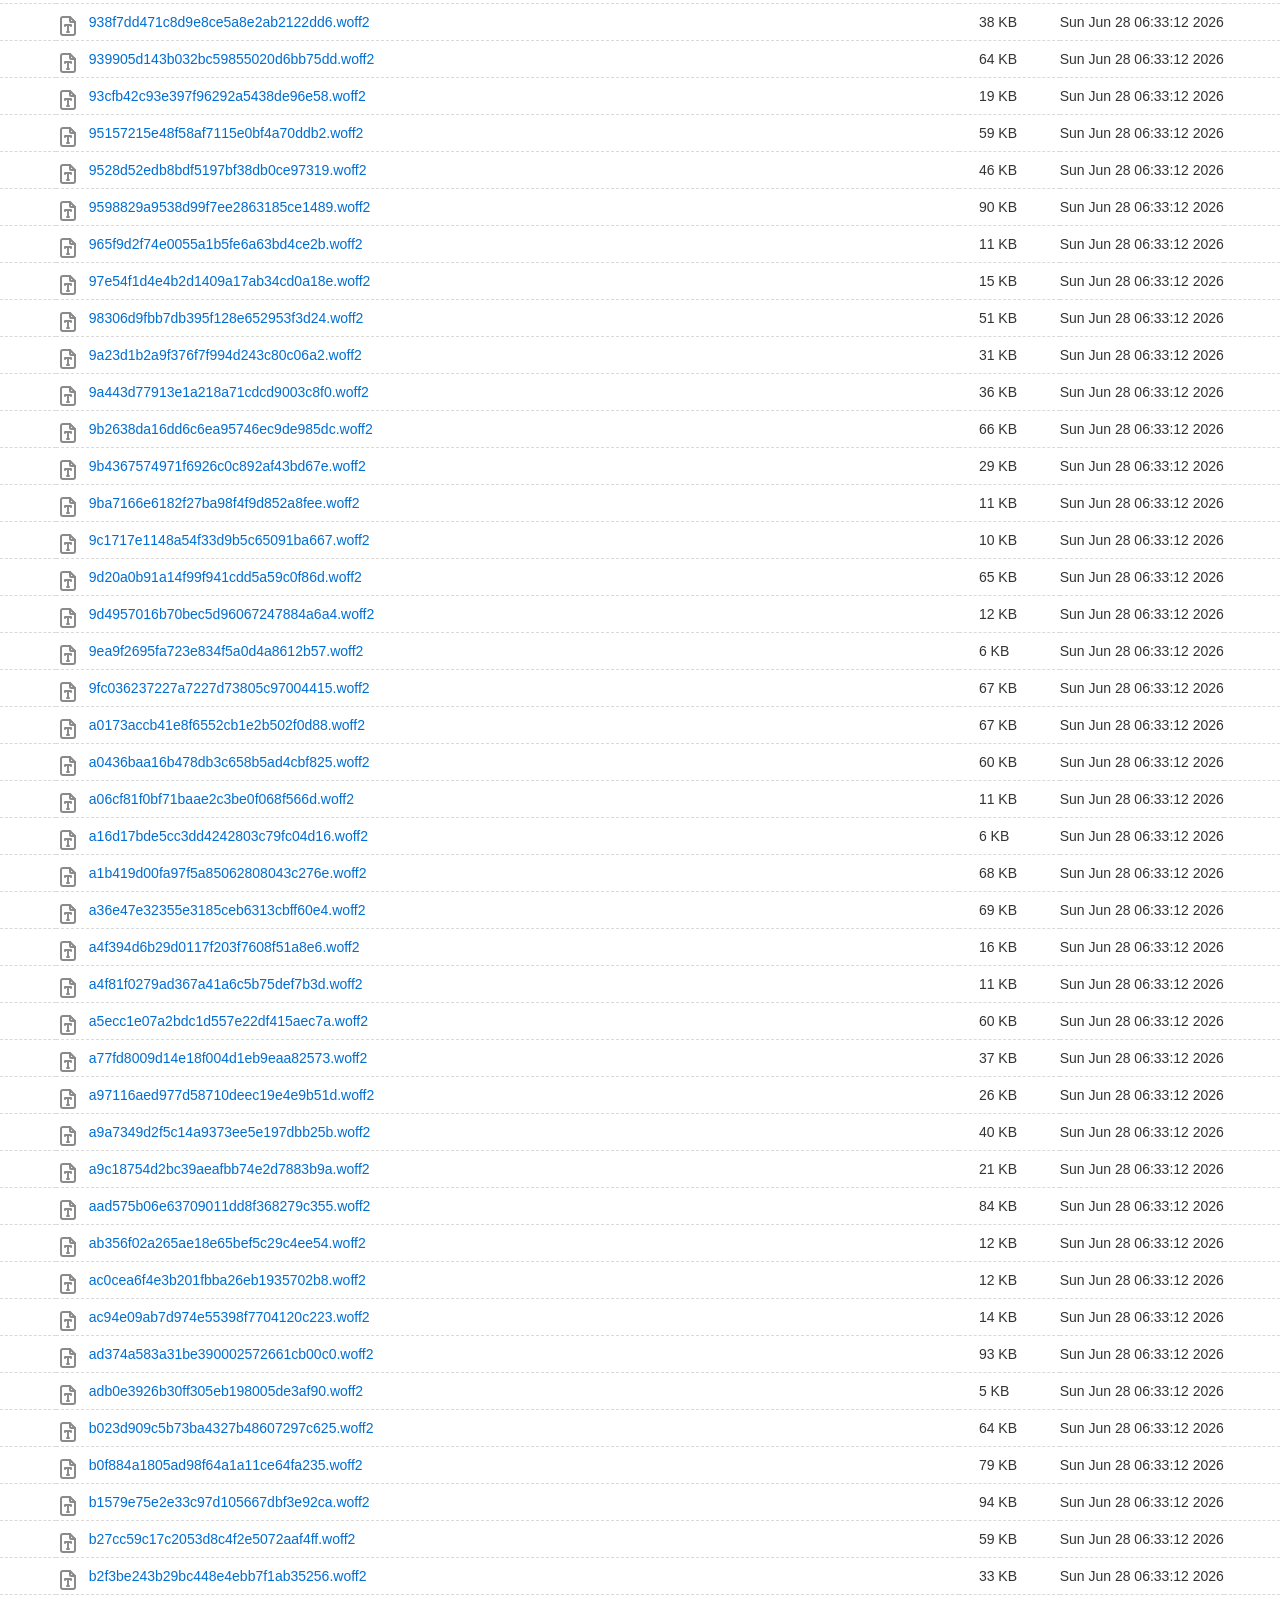
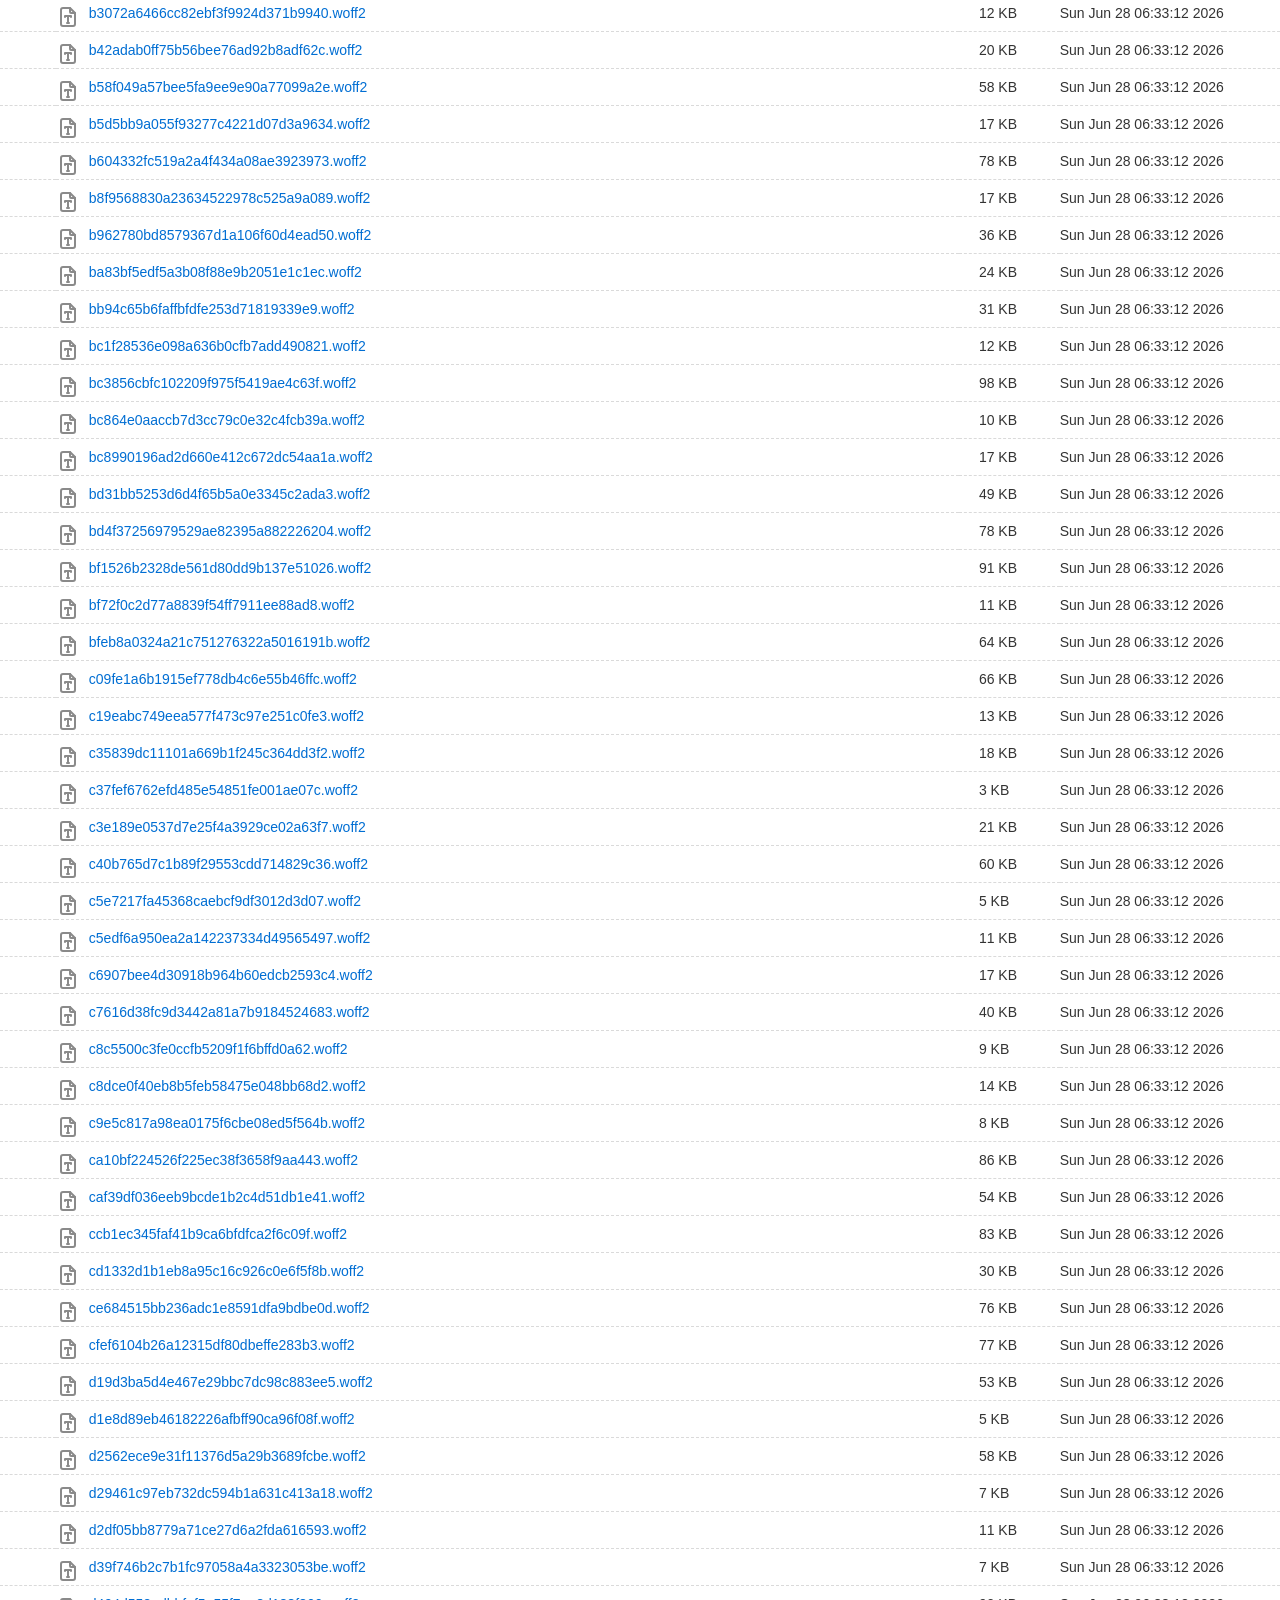
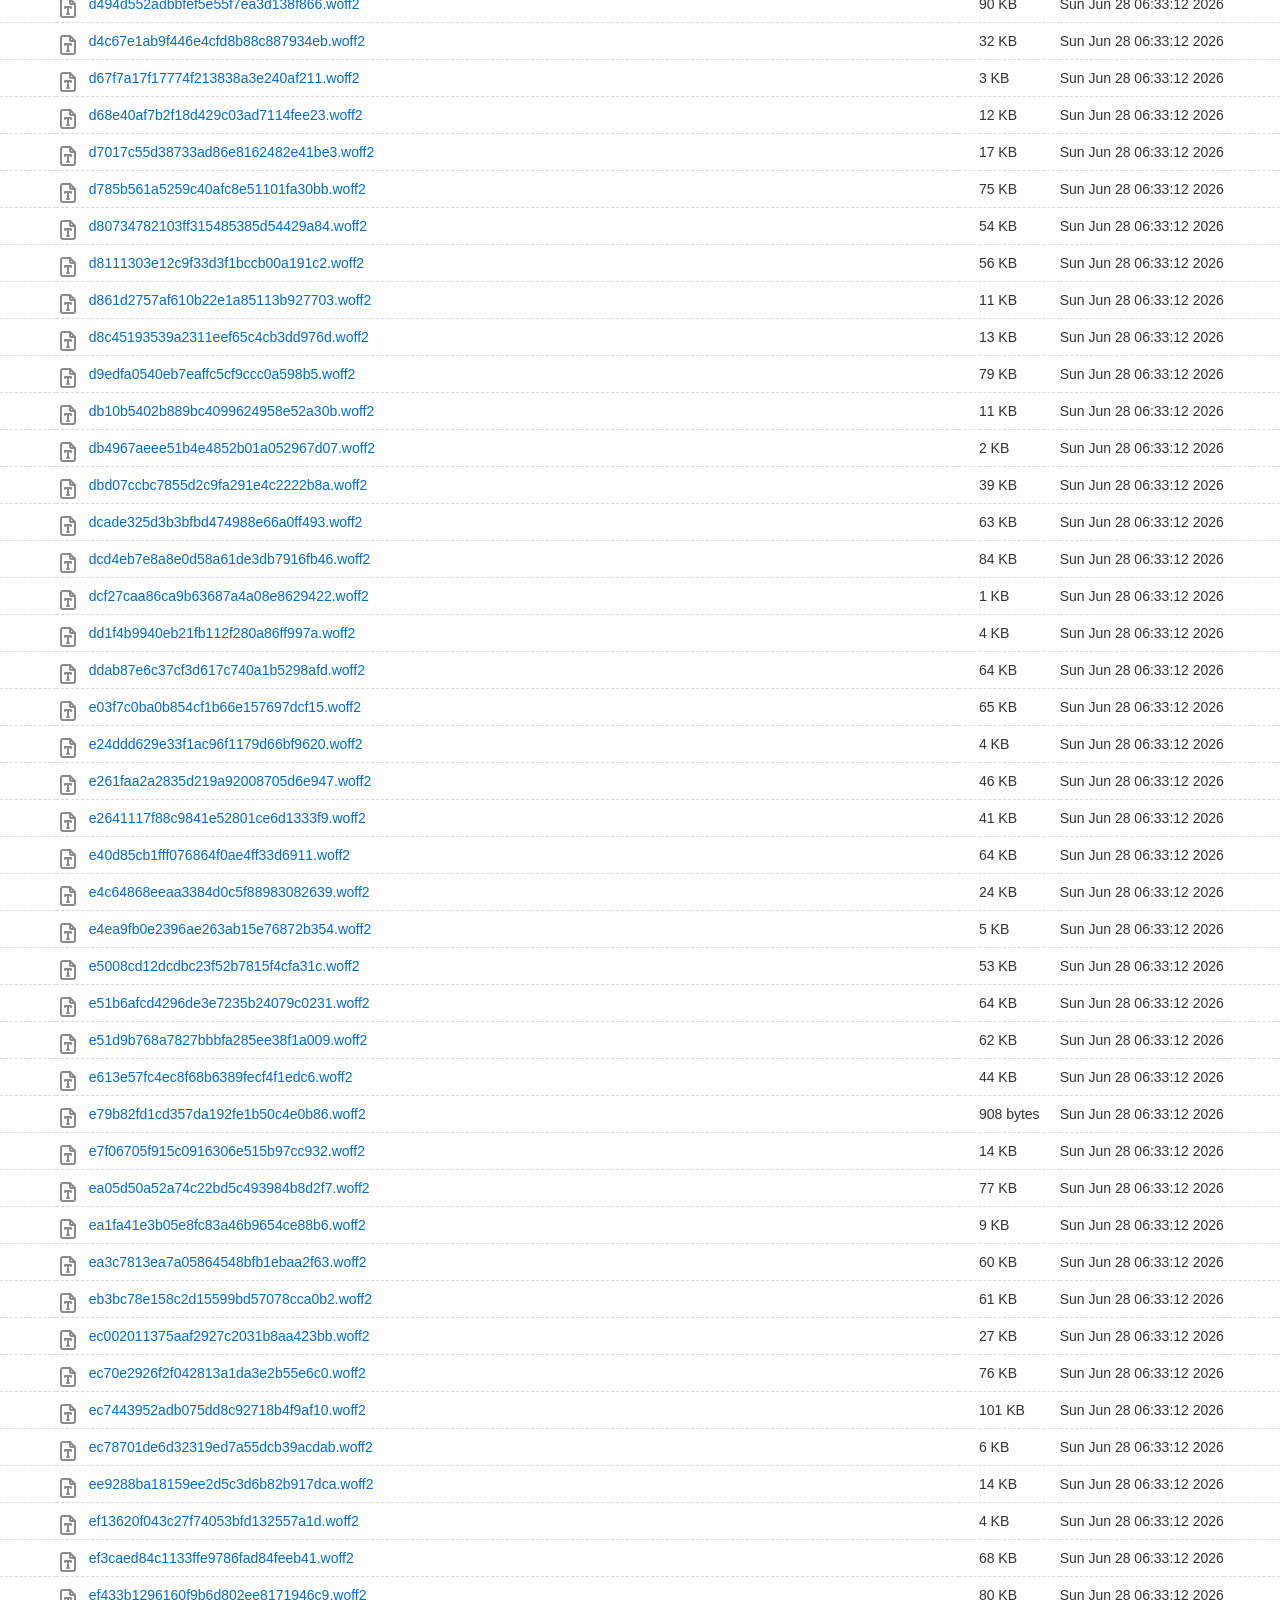
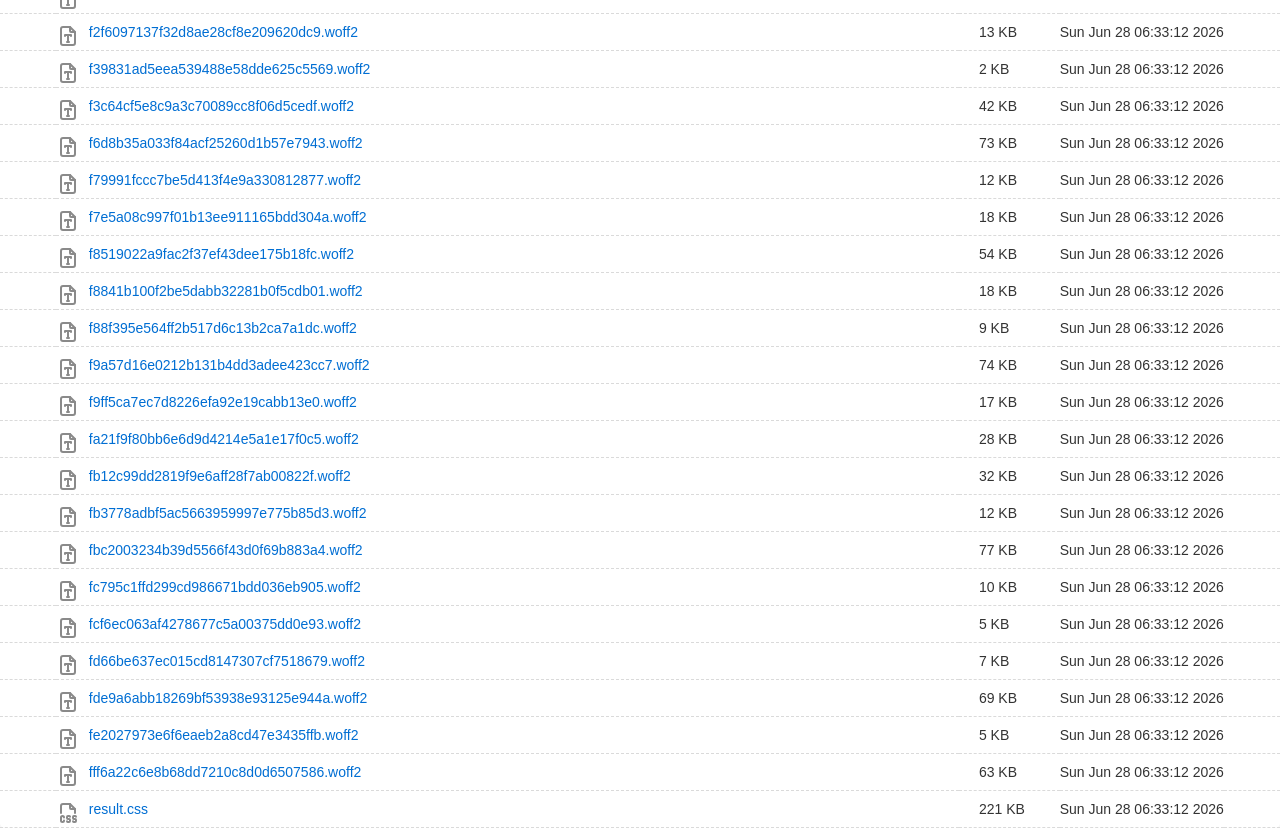
<file: oplist/LXGWWenKai-Regular/index.html>
<!DOCTYPE html>
<html>
<head>
    <meta charset="utf-8">
    <meta name="viewport" content="width=device-width, initial-scale=1.0">
    <style>
    * { padding: 0; margin: 0; }
    
    path_FIXME {
        color: #ffb900 !important;
    }    
    path {
        color: #8a8a8a;
    }

    body {
        font-family: sans-serif;
        text-rendering: optimizespeed;
        background-color: #ffffff;
        min-height: 100vh;
    }
    
    body,
    a,
    svg,
    .layout.current,
    .layout.current svg,
    .go-up {
        color: #333;
        text-decoration: none;
    }

    a {
        color: #006ed3;
        text-decoration: none;
    }

    a:hover,
    h1 a:hover {
        color: #319cff;
    }

    header,
    #summary {
        padding-left: 5%;
        padding-right: 5%;
    }

    th:first-child,
    td:first-child {
        width: 5%;
    }

    th:last-child,
    td:last-child {
        width: 5%;
    }

    header {
        padding-top: 25px;
        padding-bottom: 15px;
        background-color: #f2f2f2;
    }

    h1 {
        font-size: 20px;
        font-weight: normal;
        white-space: nowrap;
        overflow-x: hidden;
        text-overflow: ellipsis;
        color: #999;
    }

    h1 a {
        color: #000;
        margin: 0 4px;
    }

    h1 a:hover {
        text-decoration: underline;
    }

    h1 a:first-child {
        margin: 0;
    }

    main {
        display: block;
        margin: 3em auto 0;
        border-radius: 5px;
        box-shadow: 0 2px 5px 1px rgb(0 0 0 / 5%);
    }

    .meta {
        font-size: 12px;
        font-family: Verdana, sans-serif;
        border-bottom: 1px solid #9C9C9C;
        padding-top: 10px;
        padding-bottom: 10px;
    }

    .meta-item {
        margin-right: 1em;
    }

    #filter {
        padding: 4px;
        border: 1px solid #CCC;
    }

    table {
        width: 100%;
        border-collapse: collapse;
    }

    tr {
        border-bottom: 1px dashed #dadada;
    }

    tbody tr:hover {
        background-color: #ffffec;
    }

    th,
    td {
        text-align: left;
        padding: 10px 0;
    }

    th {
        padding-top: 15px;
        padding-bottom: 15px;
        font-size: 16px;
        white-space: nowrap;
    }

    th a {
        color: black;
    }

    th svg {
        vertical-align: middle;
        z-index: 1;
    }
    

    td {
        white-space: nowrap;
        font-size: 14px;
    }

    td:nth-child(2) {
        width: 80%;
    }

    td:nth-child(3) {
        padding: 0 20px 0 20px;
    }

    th:nth-child(4),
    td:nth-child(4) {
        text-align: right;
    }

    td:nth-child(2) svg {
        position: absolute;
    }

    td .name {
        margin-left: 2.34em;
        word-break: break-all;
        overflow-wrap: break-word;
        white-space: pre-wrap;
    }

    td .goup {
        margin-left: 1.75em;
        padding: 0;
        word-break: break-all;
        overflow-wrap: break-word;
        white-space: pre-wrap;
    }

    .icon {
        margin-right: 5px;
    }

    tr.clickable { 
        cursor: pointer; 
    } 
    tr.clickable a { 
        display: block; 
    } 
    
    .folder-filled {
        color: #ffb900 !important;
    }

    @media (max-width: 600px) {

        * {
            font-size: 1.06rem;
        }
        .hideable {
            display: none;
        }

        td:nth-child(2) {
            width: auto;
        }

        th:nth-child(3),
        td:nth-child(3) {
            padding-right: 5%;
            text-align: right;
        }

        h1 {
            color: #000;
        }

        h1 a {
            margin: 0;
        }

        #filter {
            max-width: 100px;
        }
    }

    @media (prefers-color-scheme: dark) {
        body {
            color: #eee;
            background: #121212;
        }

        header {
            color: #eee;
            background: #151515;
       }

        tbody tr:hover {
            background-color: #000020;
        }
    }
    </style>
</head>
<body>
<svg version="1.1" xmlns="http://www.w3.org/2000/svg" xmlns:xlink="http://www.w3.org/1999/xlink" width="24" height="24" viewBox="0 0 24 24" stroke-width="2" stroke="currentColor" fill="none" stroke-linecap="round" stroke-linejoin="round" style="color: red;">
<defs>
<g id="go-up">
    <path stroke="none" d="M0 0h24v24H0z" fill="none"></path>
    <path d="M18 18h-6a3 3 0 0 1 -3 -3v-10l-4 4m8 0l-4 -4"></path>
</g>

<g id="folder">
  <path stroke="none" d="M0 0h24v24H0z" fill="none"></path>
  <path d="M9 3a1 1 0 0 1 .608 .206l.1 .087l2.706 2.707h6.586a3 3 0 0 1 2.995 2.824l.005 .176v8a3 3 0 0 1 -2.824 2.995l-.176 .005h-14a3 3 0 0 1 -2.995 -2.824l-.005 -.176v-11a3 3 0 0 1 2.824 -2.995l.176 -.005h4z" stroke-width="0" fill="#ffb900"></path>
</g>

<g id="folder-symlink">
  <path stroke="none" d="M0 0h24v24H0z" fill="none"></path>
  <path d="M9 3a1 1 0 0 1 .608 .206l.1 .087l2.706 2.707h6.586a3 3 0 0 1 2.995 2.824l.005 .176v8a3 3 0 0 1 -2.824 2.995l-.176 .005h-14a3 3 0 0 1 -2.995 -2.824l-.005 -.176v-11a3 3 0 0 1 2.824 -2.995l.176 -.005h4z" stroke-width="0" fill="#ffb900"></path>
  <path
  fill="#000000"
  d="M 2.4,49.68 C 2.4,31.056 16.464,15.84 34.392,14.088 V 5.424 c 0,-2.688 3.216,-4.056 5.112,-2.136 l 19.224,19.552 c 0.408,0.416 0.408,1.056 0,1.472 l -19.224,19.552 c -1.896,1.92 -5.112,0.544 -5.112,-2.136 V 33.464 C 19.576,35.8 7.44,44.376 4.448,59.04 3.072,56.064 2.4,52.944 2.4,49.68 Z"
  id="path1"
  transform="scale(0.16) translate(20,50)"/>
</g>

<g id="symlink">
 <path stroke="none" d="M0 0h24v24H0z" fill="none"></path>
 <path d="M4 21v-4a3 3 0 0 1 3 -3h5"></path>
 <path d="M9 17l3 -3l-3 -3"></path>
 <path d="M14 3v4a1 1 0 0 0 1 1h4"></path>
 <path d="M5 11v-6a2 2 0 0 1 2 -2h7l5 5v11a2 2 0 0 1 -2 2h-9.5"></path>
</g>

<g id="generic">
 <path stroke="none" d="M0 0h24v24H0z" fill="none"></path>
 <path d="M14 3v4a1 1 0 0 0 1 1h4"></path>
 <path d="M17 21h-10a2 2 0 0 1 -2 -2v-14a2 2 0 0 1 2 -2h7l5 5v11a2 2 0 0 1 -2 2z"></path>
</g>

<g id="license">
  <path stroke="none" d="M0 0h24v24H0z" fill="none"></path>
  <path d="M15 21h-9a3 3 0 0 1 -3 -3v-1h10v2a2 2 0 0 0 4 0v-14a2 2 0 1 1 2 2h-2m2 -4h-11a3 3 0 0 0 -3 3v11"></path>
  <path d="M9 7l4 0"></path>
  <path d="M9 11l4 0"></path>
</g>

<g id="image">
   <path stroke="none" d="M0 0h24v24H0z" fill="none"></path>
   <path d="M15 8h.01"></path>
   <path d="M3 6a3 3 0 0 1 3 -3h12a3 3 0 0 1 3 3v12a3 3 0 0 1 -3 3h-12a3 3 0 0 1 -3 -3v-12z"></path>
   <path d="M3 16l5 -5c.928 -.893 2.072 -.893 3 0l5 5"></path>
   <path d="M14 14l1 -1c.928 -.893 2.072 -.893 3 0l3 3"></path>
  </g>

<g id="video">
  <path stroke="none" d="M0 0h24v24H0z" fill="none"></path>
  <path d="M4 4m0 2a2 2 0 0 1 2 -2h12a2 2 0 0 1 2 2v12a2 2 0 0 1 -2 2h-12a2 2 0 0 1 -2 -2z"></path>
  <path d="M8 4l0 16"></path>
  <path d="M16 4l0 16"></path>
  <path d="M4 8l4 0"></path>
  <path d="M4 16l4 0"></path>
  <path d="M4 12l16 0"></path>
  <path d="M16 8l4 0"></path>
  <path d="M16 16l4 0"></path>
</g>

<g id="audio">
  <path stroke="none" d="M0 0h24v24H0z" fill="none"></path>
  <path d="M6 17m-3 0a3 3 0 1 0 6 0a3 3 0 1 0 -6 0"></path>
  <path d="M16 17m-3 0a3 3 0 1 0 6 0a3 3 0 1 0 -6 0"></path>
  <path d="M9 17l0 -13l10 0l0 13"></path>
  <path d="M9 8l10 0"></path>
</g>

<g id="pdf">
  <path stroke="none" d="M0 0h24v24H0z" fill="none"></path>
  <path d="M14 3v4a1 1 0 0 0 1 1h4"></path>
  <path d="M5 12v-7a2 2 0 0 1 2 -2h7l5 5v4"></path>
  <path d="M5 18h1.5a1.5 1.5 0 0 0 0 -3h-1.5v6"></path>
  <path d="M17 18h2"></path>
  <path d="M20 15h-3v6"></path>
  <path d="M11 15v6h1a2 2 0 0 0 2 -2v-2a2 2 0 0 0 -2 -2h-1z"></path>
</g>

<g id="csv">
  <path stroke="none" d="M0 0h24v24H0z" fill="none"></path>
  <path d="M14 3v4a1 1 0 0 0 1 1h4"></path>
  <path d="M5 12v-7a2 2 0 0 1 2 -2h7l5 5v4"></path>
  <path d="M7 16.5a1.5 1.5 0 0 0 -3 0v3a1.5 1.5 0 0 0 3 0"></path>
  <path d="M10 20.25c0 .414 .336 .75 .75 .75h1.25a1 1 0 0 0 1 -1v-1a1 1 0 0 0 -1 -1h-1a1 1 0 0 1 -1 -1v-1a1 1 0 0 1 1 -1h1.25a.75 .75 0 0 1 .75 .75"></path>
  <path d="M16 15l2 6l2 -6"></path>
</g>

<g id="doc">
  <path stroke="none" d="M0 0h24v24H0z" fill="none"></path>
  <path d="M14 3v4a1 1 0 0 0 1 1h4"></path>
  <path d="M17 21h-10a2 2 0 0 1 -2 -2v-14a2 2 0 0 1 2 -2h7l5 5v11a2 2 0 0 1 -2 2z"></path>
  <path d="M9 9l1 0"></path>
  <path d="M9 13l6 0"></path>
  <path d="M9 17l6 0"></path>
</g>

<g id="sheet">
  <path stroke="none" d="M0 0h24v24H0z" fill="none"></path>
  <path d="M14 3v4a1 1 0 0 0 1 1h4"></path>
  <path d="M17 21h-10a2 2 0 0 1 -2 -2v-14a2 2 0 0 1 2 -2h7l5 5v11a2 2 0 0 1 -2 2z"></path>
  <path d="M8 11h8v7h-8z"></path>
  <path d="M8 15h8"></path>
  <path d="M11 11v7"></path>
</g>

<g id="ppt">
  <path stroke="none" d="M0 0h24v24H0z" fill="none"></path>
  <path d="M9 12v-4"></path>
  <path d="M15 12v-2"></path>
  <path d="M12 12v-1"></path>
  <path d="M3 4h18"></path>
  <path d="M4 4v10a2 2 0 0 0 2 2h12a2 2 0 0 0 2 -2v-10"></path>
  <path d="M12 16v4"></path>
  <path d="M9 20h6"></path>
</g>

<g id="archive">
  <path stroke="none" d="M0 0h24v24H0z" fill="none"></path>
  <path d="M6 20.735a2 2 0 0 1 -1 -1.735v-14a2 2 0 0 1 2 -2h7l5 5v11a2 2 0 0 1 -2 2h-1"></path>
  <path d="M11 17a2 2 0 0 1 2 2v2a1 1 0 0 1 -1 1h-2a1 1 0 0 1 -1 -1v-2a2 2 0 0 1 2 -2z"></path>
  <path d="M11 5l-1 0"></path>
  <path d="M13 7l-1 0"></path>
  <path d="M11 9l-1 0"></path>
  <path d="M13 11l-1 0"></path>
  <path d="M11 13l-1 0"></path>
  <path d="M13 15l-1 0"></path>
</g>

<g id="deb">
  <path stroke="none" d="M0 0h24v24H0z" fill="none"></path>
  <path d="M12 17c-2.397 -.943 -4 -3.153 -4 -5.635c0 -2.19 1.039 -3.14 1.604 -3.595c2.646 -2.133 6.396 -.27 6.396 3.23c0 2.5 -2.905 2.121 -3.5 1.5c-.595 -.621 -1 -1.5 -.5 -2.5"></path>
  <path d="M12 12m-9 0a9 9 0 1 0 18 0a9 9 0 1 0 -18 0"></path>
</g>

<g id="dist">
  <path stroke="none" d="M0 0h24v24H0z" fill="none"></path>
  <path d="M12 3l8 4.5l0 9l-8 4.5l-8 -4.5l0 -9l8 -4.5"></path>
  <path d="M12 12l8 -4.5"></path>
  <path d="M12 12l0 9"></path>
  <path d="M12 12l-8 -4.5"></path>
  <path d="M16 5.25l-8 4.5"></path>
</g>

<g id="ps1">
  <path stroke="none" d="M0 0h24v24H0z" fill="none"></path>
  <path d="M4.887 20h11.868c.893 0 1.664 -.665 1.847 -1.592l2.358 -12c.212 -1.081 -.442 -2.14 -1.462 -2.366a1.784 1.784 0 0 0 -.385 -.042h-11.868c-.893 0 -1.664 .665 -1.847 1.592l-2.358 12c-.212 1.081 .442 2.14 1.462 2.366c.127 .028 .256 .042 .385 .042z"></path>
  <path d="M9 8l4 4l-6 4"></path>
  <path d="M12 16h3"></path>
</g>

<g id="py">
  <path stroke="none" d="M0 0h24v24H0z" fill="none"></path>
  <path d="M12 9h-7a2 2 0 0 0 -2 2v4a2 2 0 0 0 2 2h3"></path>
  <path d="M12 15h7a2 2 0 0 0 2 -2v-4a2 2 0 0 0 -2 -2h-3"></path>
  <path d="M8 9v-4a2 2 0 0 1 2 -2h4a2 2 0 0 1 2 2v5a2 2 0 0 1 -2 2h-4a2 2 0 0 0 -2 2v5a2 2 0 0 0 2 2h4a2 2 0 0 0 2 -2v-4"></path>
  <path d="M11 6l0 .01"></path>
  <path d="M13 18l0 .01"></path>
</g>

<g id="sh">
  <path stroke="none" d="M0 0h24v24H0z" fill="none"></path>
  <path d="M17 20h-11a3 3 0 0 1 0 -6h11a3 3 0 0 0 0 6h1a3 3 0 0 0 3 -3v-11a2 2 0 0 0 -2 -2h-10a2 2 0 0 0 -2 2v8"></path>
</g>

<g id="dmg">
  <path stroke="none" d="M0 0h24v24H0z" fill="none"></path>
  <path d="M3 4m0 1a1 1 0 0 1 1 -1h16a1 1 0 0 1 1 1v14a1 1 0 0 1 -1 1h-16a1 1 0 0 1 -1 -1z"></path>
  <path d="M7 8v1"></path>
  <path d="M17 8v1"></path>
  <path d="M12.5 4c-.654 1.486 -1.26 3.443 -1.5 9h2.5c-.19 2.867 .094 5.024 .5 7"></path>
  <path d="M7 15.5c3.667 2 6.333 2 10 0"></path>
</g>

<g id="iso">
  <path stroke="none" d="M0 0h24v24H0z" fill="none"></path>
  <path d="M12 12m-9 0a9 9 0 1 0 18 0a9 9 0 1 0 -18 0"></path>
  <path d="M12 12m-1 0a1 1 0 1 0 2 0a1 1 0 1 0 -2 0"></path>
  <path d="M7 12a5 5 0 0 1 5 -5"></path>
  <path d="M12 17a5 5 0 0 0 5 -5"></path>
</g>

<g id="md">
  <path stroke="none" d="M0 0h24v24H0z" fill="none"></path>
  <path d="M3 5m0 2a2 2 0 0 1 2 -2h14a2 2 0 0 1 2 2v10a2 2 0 0 1 -2 2h-14a2 2 0 0 1 -2 -2z"></path>
  <path d="M7 15v-6l2 2l2 -2v6"></path>
  <path d="M14 13l2 2l2 -2m-2 2v-6"></path>
</g>

<g id="font">
  <path stroke="none" d="M0 0h24v24H0z" fill="none"></path>
  <path d="M14 3v4a1 1 0 0 0 1 1h4"></path>
  <path d="M17 21h-10a2 2 0 0 1 -2 -2v-14a2 2 0 0 1 2 -2h7l5 5v11a2 2 0 0 1 -2 2z"></path>
  <path d="M11 18h2"></path>
  <path d="M12 18v-7"></path>
  <path d="M9 12v-1h6v1"></path>
</g>

<g id="go">
  <path stroke="none" d="M0 0h24v24H0z" fill="none"></path>
  <path d="M15.695 14.305c1.061 1.06 2.953 .888 4.226 -.384c1.272 -1.273 1.444 -3.165 .384 -4.226c-1.061 -1.06 -2.953 -.888 -4.226 .384c-1.272 1.273 -1.444 3.165 -.384 4.226z"></path>
  <path d="M12.68 9.233c-1.084 -.497 -2.545 -.191 -3.591 .846c-1.284 1.273 -1.457 3.165 -.388 4.226c1.07 1.06 2.978 .888 4.261 -.384a3.669 3.669 0 0 0 1.038 -1.921h-2.427"></path>
  <path d="M5.5 15h-1.5"></path>
  <path d="M6 9h-2"></path>
  <path d="M5 12h-3"></path>
</g>

<g id="html">
  <path stroke="none" d="M0 0h24v24H0z" fill="none"></path>
  <path d="M14 3v4a1 1 0 0 0 1 1h4"></path>
  <path d="M5 12v-7a2 2 0 0 1 2 -2h7l5 5v4"></path>
  <path d="M2 21v-6"></path>
  <path d="M5 15v6"></path>
  <path d="M2 18h3"></path>
  <path d="M20 15v6h2"></path>
  <path d="M13 21v-6l2 3l2 -3v6"></path>
  <path d="M7.5 15h3"></path>
  <path d="M9 15v6"></path>
</g>

<g id="js">
  <path stroke="none" d="M0 0h24v24H0z" fill="none"></path>
  <path d="M14 3v4a1 1 0 0 0 1 1h4"></path>
  <path d="M3 15h3v4.5a1.5 1.5 0 0 1 -3 0"></path>
  <path d="M9 20.25c0 .414 .336 .75 .75 .75h1.25a1 1 0 0 0 1 -1v-1a1 1 0 0 0 -1 -1h-1a1 1 0 0 1 -1 -1v-1a1 1 0 0 1 1 -1h1.25a.75 .75 0 0 1 .75 .75"></path>
  <path d="M5 12v-7a2 2 0 0 1 2 -2h7l5 5v11a2 2 0 0 1 -2 2h-1"></path>
</g>

<g id="css">
  <path stroke="none" d="M0 0h24v24H0z" fill="none"></path>
  <path d="M14 3v4a1 1 0 0 0 1 1h4"></path>
  <path d="M5 12v-7a2 2 0 0 1 2 -2h7l5 5v4"></path>
  <path d="M8 16.5a1.5 1.5 0 0 0 -3 0v3a1.5 1.5 0 0 0 3 0"></path>
  <path d="M11 20.25c0 .414 .336 .75 .75 .75h1.25a1 1 0 0 0 1 -1v-1a1 1 0 0 0 -1 -1h-1a1 1 0 0 1 -1 -1v-1a1 1 0 0 1 1 -1h1.25a.75 .75 0 0 1 .75 .75"></path>
  <path d="M17 20.25c0 .414 .336 .75 .75 .75h1.25a1 1 0 0 0 1 -1v-1a1 1 0 0 0 -1 -1h-1a1 1 0 0 1 -1 -1v-1a1 1 0 0 1 1 -1h1.25a.75 .75 0 0 1 .75 .75"></path>
</g>

<g id="json">
  <path stroke="none" d="M0 0h24v24H0z" fill="none"></path>
  <path d="M20 16v-8l3 8v-8"></path>
  <path d="M15 8a2 2 0 0 1 2 2v4a2 2 0 1 1 -4 0v-4a2 2 0 0 1 2 -2z"></path>
  <path d="M1 8h3v6.5a1.5 1.5 0 0 1 -3 0v-.5"></path>
  <path d="M7 15a1 1 0 0 0 1 1h1a1 1 0 0 0 1 -1v-2a1 1 0 0 0 -1 -1h-1a1 1 0 0 1 -1 -1v-2a1 1 0 0 1 1 -1h1a1 1 0 0 1 1 1"></path>
</g>

<g id="ts">
  <path stroke="none" d="M0 0h24v24H0z" fill="none"></path>
  <path d="M14 3v4a1 1 0 0 0 1 1h4"></path>
  <path d="M5 12v-7a2 2 0 0 1 2 -2h7l5 5v11a2 2 0 0 1 -2 2h-1"></path>
  <path d="M14 3v4a1 1 0 0 0 1 1h4"></path>
  <path d="M9 20.25c0 .414 .336 .75 .75 .75h1.25a1 1 0 0 0 1 -1v-1a1 1 0 0 0 -1 -1h-1a1 1 0 0 1 -1 -1v-1a1 1 0 0 1 1 -1h1.25a.75 .75 0 0 1 .75 .75"></path>
  <path d="M3.5 15h3"></path>
  <path d="M5 15v6"></path>
</g>

<g id="sql">
  <path stroke="none" d="M0 0h24v24H0z" fill="none"></path>
  <path d="M14 3v4a1 1 0 0 0 1 1h4"></path>
  <path d="M14 3v4a1 1 0 0 0 1 1h4"></path>
  <path d="M5 20.25c0 .414 .336 .75 .75 .75h1.25a1 1 0 0 0 1 -1v-1a1 1 0 0 0 -1 -1h-1a1 1 0 0 1 -1 -1v-1a1 1 0 0 1 1 -1h1.25a.75 .75 0 0 1 .75 .75"></path>
  <path d="M5 12v-7a2 2 0 0 1 2 -2h7l5 5v4"></path>
  <path d="M18 15v6h2"></path>
  <path d="M13 15a2 2 0 0 1 2 2v2a2 2 0 1 1 -4 0v-2a2 2 0 0 1 2 -2z"></path>
  <path d="M14 20l1.5 1.5"></path>
</g>

<g id="db">
  <path stroke="none" d="M0 0h24v24H0z" fill="none"></path>
  <path d="M12 6m-8 0a8 3 0 1 0 16 0a8 3 0 1 0 -16 0"></path>
  <path d="M4 6v6a8 3 0 0 0 16 0v-6"></path>
  <path d="M4 12v6a8 3 0 0 0 16 0v-6"></path>
</g>

<g id="email">
  <path stroke="none" d="M0 0h24v24H0z" fill="none"></path>
  <path d="M3 7a2 2 0 0 1 2 -2h14a2 2 0 0 1 2 2v10a2 2 0 0 1 -2 2h-14a2 2 0 0 1 -2 -2v-10z"></path>
  <path d="M3 7l9 6l9 -6"></path>
</g>

<g id="cert">
  <path stroke="none" d="M0 0h24v24H0z" fill="none"></path>
  <path d="M15 15m-3 0a3 3 0 1 0 6 0a3 3 0 1 0 -6 0"></path>
  <path d="M13 17.5v4.5l2 -1.5l2 1.5v-4.5"></path>
  <path d="M10 19h-5a2 2 0 0 1 -2 -2v-10c0 -1.1 .9 -2 2 -2h14a2 2 0 0 1 2 2v10a2 2 0 0 1 -1 1.73"></path>
  <path d="M6 9l12 0"></path>
  <path d="M6 12l3 0"></path>
  <path d="M6 15l2 0"></path>
</g>

<g id="keystore">
  <path stroke="none" d="M0 0h24v24H0z" fill="none"></path>
  <path d="M16.555 3.843l3.602 3.602a2.877 2.877 0 0 1 0 4.069l-2.643 2.643a2.877 2.877 0 0 1 -4.069 0l-.301 -.301l-6.558 6.558a2 2 0 0 1 -1.239 .578l-.175 .008h-1.172a1 1 0 0 1 -.993 -.883l-.007 -.117v-1.172a2 2 0 0 1 .467 -1.284l.119 -.13l.414 -.414h2v-2h2v-2l2.144 -2.144l-.301 -.301a2.877 2.877 0 0 1 0 -4.069l2.643 -2.643a2.877 2.877 0 0 1 4.069 0z"></path>
  <path d="M15 9h.01"></path>
</g>
</defs>
</svg>
<header>
    <h1>LXGWWenKai-Regular</h1>
                 </header>
                 <main>
                 <div class="listing">
                     <table aria-describedby="summary">
                         <thead>
                         <tr>
                             <th></th>
                             <th>Name</th>
                             <th>Size</th>
                             <th class="hideable">
                                 Modified
                             </th>
                             <th class="hideable"></th>
                         </tr>
                         </thead>
                         <tbody>
                         <tr class="clickable">
                             <td></td>
                             <td><a href="..">
                                <svg xmlns="http://www.w3.org/2000/svg" class="icon icon-tabler icon-tabler-corner-left-up" width="24" height="24" viewBox="0 0 24 24" stroke-width="2" stroke="currentColor" fill="none" stroke-linecap="round" stroke-linejoin="round">
                                    <path stroke="none" d="M0 0h24v24H0z" fill="none"></path>
                                    <path d="M18 18h-6a3 3 0 0 1 -3 -3v-10l-4 4m8 0l-4 -4"></path>
                                </svg>
                 <span class="goup">..</span></a></td>
                             <td>&mdash;</td>
                             <td class="hideable">&mdash;</td>
                             <td class="hideable"></td>
                         </tr>
                 
        <tr class="file">
            <td></td>
            <td>
                <a href="03022b98c59be6afd697a92e446d35a0.woff2">
                
                    <svg xmlns="http://www.w3.org/2000/svg" width="24" height="24" viewBox="0 0 24 24" stroke-width="2" stroke="currentColor" fill="none" stroke-linecap="round" stroke-linejoin="round"><use xlink:href="#font" class=""></use></svg>
                    <span class="name">03022b98c59be6afd697a92e446d35a0.woff2</span>
                </a>
            </td>
            <td data-order="59236">57 KB</td>
            <td class="hideable"><time datetime="2026-06-28T06:33:12">Sun Jun 28 06:33:12 2026</time></td>
            <td class="hideable"></td>
        </tr>

        <tr class="file">
            <td></td>
            <td>
                <a href="05bc1858100258a13f84cc46932a7480.woff2">
                
                    <svg xmlns="http://www.w3.org/2000/svg" width="24" height="24" viewBox="0 0 24 24" stroke-width="2" stroke="currentColor" fill="none" stroke-linecap="round" stroke-linejoin="round"><use xlink:href="#font" class=""></use></svg>
                    <span class="name">05bc1858100258a13f84cc46932a7480.woff2</span>
                </a>
            </td>
            <td data-order="7200">7 KB</td>
            <td class="hideable"><time datetime="2026-06-28T06:33:12">Sun Jun 28 06:33:12 2026</time></td>
            <td class="hideable"></td>
        </tr>

        <tr class="file">
            <td></td>
            <td>
                <a href="06240e9b0e37f571c1f60915deb16918.woff2">
                
                    <svg xmlns="http://www.w3.org/2000/svg" width="24" height="24" viewBox="0 0 24 24" stroke-width="2" stroke="currentColor" fill="none" stroke-linecap="round" stroke-linejoin="round"><use xlink:href="#font" class=""></use></svg>
                    <span class="name">06240e9b0e37f571c1f60915deb16918.woff2</span>
                </a>
            </td>
            <td data-order="72248">70 KB</td>
            <td class="hideable"><time datetime="2026-06-28T06:33:12">Sun Jun 28 06:33:12 2026</time></td>
            <td class="hideable"></td>
        </tr>

        <tr class="file">
            <td></td>
            <td>
                <a href="074c9ae6b9e22ec1e7833cc62dee2d5b.woff2">
                
                    <svg xmlns="http://www.w3.org/2000/svg" width="24" height="24" viewBox="0 0 24 24" stroke-width="2" stroke="currentColor" fill="none" stroke-linecap="round" stroke-linejoin="round"><use xlink:href="#font" class=""></use></svg>
                    <span class="name">074c9ae6b9e22ec1e7833cc62dee2d5b.woff2</span>
                </a>
            </td>
            <td data-order="12740">12 KB</td>
            <td class="hideable"><time datetime="2026-06-28T06:33:12">Sun Jun 28 06:33:12 2026</time></td>
            <td class="hideable"></td>
        </tr>

        <tr class="file">
            <td></td>
            <td>
                <a href="08520fa5d014daecaa05be9187ee3ac8.woff2">
                
                    <svg xmlns="http://www.w3.org/2000/svg" width="24" height="24" viewBox="0 0 24 24" stroke-width="2" stroke="currentColor" fill="none" stroke-linecap="round" stroke-linejoin="round"><use xlink:href="#font" class=""></use></svg>
                    <span class="name">08520fa5d014daecaa05be9187ee3ac8.woff2</span>
                </a>
            </td>
            <td data-order="12748">12 KB</td>
            <td class="hideable"><time datetime="2026-06-28T06:33:12">Sun Jun 28 06:33:12 2026</time></td>
            <td class="hideable"></td>
        </tr>

        <tr class="file">
            <td></td>
            <td>
                <a href="097fa4843d05bd4c49e233d16d372311.woff2">
                
                    <svg xmlns="http://www.w3.org/2000/svg" width="24" height="24" viewBox="0 0 24 24" stroke-width="2" stroke="currentColor" fill="none" stroke-linecap="round" stroke-linejoin="round"><use xlink:href="#font" class=""></use></svg>
                    <span class="name">097fa4843d05bd4c49e233d16d372311.woff2</span>
                </a>
            </td>
            <td data-order="21404">20 KB</td>
            <td class="hideable"><time datetime="2026-06-28T06:33:12">Sun Jun 28 06:33:12 2026</time></td>
            <td class="hideable"></td>
        </tr>

        <tr class="file">
            <td></td>
            <td>
                <a href="0982008f211d4faf7bd357fa173edc9c.woff2">
                
                    <svg xmlns="http://www.w3.org/2000/svg" width="24" height="24" viewBox="0 0 24 24" stroke-width="2" stroke="currentColor" fill="none" stroke-linecap="round" stroke-linejoin="round"><use xlink:href="#font" class=""></use></svg>
                    <span class="name">0982008f211d4faf7bd357fa173edc9c.woff2</span>
                </a>
            </td>
            <td data-order="5116">4 KB</td>
            <td class="hideable"><time datetime="2026-06-28T06:33:12">Sun Jun 28 06:33:12 2026</time></td>
            <td class="hideable"></td>
        </tr>

        <tr class="file">
            <td></td>
            <td>
                <a href="09dbb44e0d6246e94e9657a1ee7e90c6.woff2">
                
                    <svg xmlns="http://www.w3.org/2000/svg" width="24" height="24" viewBox="0 0 24 24" stroke-width="2" stroke="currentColor" fill="none" stroke-linecap="round" stroke-linejoin="round"><use xlink:href="#font" class=""></use></svg>
                    <span class="name">09dbb44e0d6246e94e9657a1ee7e90c6.woff2</span>
                </a>
            </td>
            <td data-order="43152">42 KB</td>
            <td class="hideable"><time datetime="2026-06-28T06:33:12">Sun Jun 28 06:33:12 2026</time></td>
            <td class="hideable"></td>
        </tr>

        <tr class="file">
            <td></td>
            <td>
                <a href="0a930cae9ceac489f43c4f658ee8c767.woff2">
                
                    <svg xmlns="http://www.w3.org/2000/svg" width="24" height="24" viewBox="0 0 24 24" stroke-width="2" stroke="currentColor" fill="none" stroke-linecap="round" stroke-linejoin="round"><use xlink:href="#font" class=""></use></svg>
                    <span class="name">0a930cae9ceac489f43c4f658ee8c767.woff2</span>
                </a>
            </td>
            <td data-order="5780">5 KB</td>
            <td class="hideable"><time datetime="2026-06-28T06:33:12">Sun Jun 28 06:33:12 2026</time></td>
            <td class="hideable"></td>
        </tr>

        <tr class="file">
            <td></td>
            <td>
                <a href="0d86aeeb710994f583bae8a647143cbe.woff2">
                
                    <svg xmlns="http://www.w3.org/2000/svg" width="24" height="24" viewBox="0 0 24 24" stroke-width="2" stroke="currentColor" fill="none" stroke-linecap="round" stroke-linejoin="round"><use xlink:href="#font" class=""></use></svg>
                    <span class="name">0d86aeeb710994f583bae8a647143cbe.woff2</span>
                </a>
            </td>
            <td data-order="64880">63 KB</td>
            <td class="hideable"><time datetime="2026-06-28T06:33:12">Sun Jun 28 06:33:12 2026</time></td>
            <td class="hideable"></td>
        </tr>

        <tr class="file">
            <td></td>
            <td>
                <a href="0e79819ea738d0807b1cd0c349b26168.woff2">
                
                    <svg xmlns="http://www.w3.org/2000/svg" width="24" height="24" viewBox="0 0 24 24" stroke-width="2" stroke="currentColor" fill="none" stroke-linecap="round" stroke-linejoin="round"><use xlink:href="#font" class=""></use></svg>
                    <span class="name">0e79819ea738d0807b1cd0c349b26168.woff2</span>
                </a>
            </td>
            <td data-order="13564">13 KB</td>
            <td class="hideable"><time datetime="2026-06-28T06:33:12">Sun Jun 28 06:33:12 2026</time></td>
            <td class="hideable"></td>
        </tr>

        <tr class="file">
            <td></td>
            <td>
                <a href="0fd6053b22a0256c6d28b38dfebf73a5.woff2">
                
                    <svg xmlns="http://www.w3.org/2000/svg" width="24" height="24" viewBox="0 0 24 24" stroke-width="2" stroke="currentColor" fill="none" stroke-linecap="round" stroke-linejoin="round"><use xlink:href="#font" class=""></use></svg>
                    <span class="name">0fd6053b22a0256c6d28b38dfebf73a5.woff2</span>
                </a>
            </td>
            <td data-order="50620">49 KB</td>
            <td class="hideable"><time datetime="2026-06-28T06:33:12">Sun Jun 28 06:33:12 2026</time></td>
            <td class="hideable"></td>
        </tr>

        <tr class="file">
            <td></td>
            <td>
                <a href="112a5a62cd9d358c7a57928ed27a4d9a.woff2">
                
                    <svg xmlns="http://www.w3.org/2000/svg" width="24" height="24" viewBox="0 0 24 24" stroke-width="2" stroke="currentColor" fill="none" stroke-linecap="round" stroke-linejoin="round"><use xlink:href="#font" class=""></use></svg>
                    <span class="name">112a5a62cd9d358c7a57928ed27a4d9a.woff2</span>
                </a>
            </td>
            <td data-order="22472">21 KB</td>
            <td class="hideable"><time datetime="2026-06-28T06:33:12">Sun Jun 28 06:33:12 2026</time></td>
            <td class="hideable"></td>
        </tr>

        <tr class="file">
            <td></td>
            <td>
                <a href="1190ba578d19b56954302a9c11815c6d.woff2">
                
                    <svg xmlns="http://www.w3.org/2000/svg" width="24" height="24" viewBox="0 0 24 24" stroke-width="2" stroke="currentColor" fill="none" stroke-linecap="round" stroke-linejoin="round"><use xlink:href="#font" class=""></use></svg>
                    <span class="name">1190ba578d19b56954302a9c11815c6d.woff2</span>
                </a>
            </td>
            <td data-order="86884">84 KB</td>
            <td class="hideable"><time datetime="2026-06-28T06:33:12">Sun Jun 28 06:33:12 2026</time></td>
            <td class="hideable"></td>
        </tr>

        <tr class="file">
            <td></td>
            <td>
                <a href="11c3041e627792851783c8cd24d778f0.woff2">
                
                    <svg xmlns="http://www.w3.org/2000/svg" width="24" height="24" viewBox="0 0 24 24" stroke-width="2" stroke="currentColor" fill="none" stroke-linecap="round" stroke-linejoin="round"><use xlink:href="#font" class=""></use></svg>
                    <span class="name">11c3041e627792851783c8cd24d778f0.woff2</span>
                </a>
            </td>
            <td data-order="2528">2 KB</td>
            <td class="hideable"><time datetime="2026-06-28T06:33:12">Sun Jun 28 06:33:12 2026</time></td>
            <td class="hideable"></td>
        </tr>

        <tr class="file">
            <td></td>
            <td>
                <a href="11edbef1991b60fdd039bfe082a589ed.woff2">
                
                    <svg xmlns="http://www.w3.org/2000/svg" width="24" height="24" viewBox="0 0 24 24" stroke-width="2" stroke="currentColor" fill="none" stroke-linecap="round" stroke-linejoin="round"><use xlink:href="#font" class=""></use></svg>
                    <span class="name">11edbef1991b60fdd039bfe082a589ed.woff2</span>
                </a>
            </td>
            <td data-order="14072">13 KB</td>
            <td class="hideable"><time datetime="2026-06-28T06:33:12">Sun Jun 28 06:33:12 2026</time></td>
            <td class="hideable"></td>
        </tr>

        <tr class="file">
            <td></td>
            <td>
                <a href="11f7a39930d8dd6d055e9ebc2fbe4c03.woff2">
                
                    <svg xmlns="http://www.w3.org/2000/svg" width="24" height="24" viewBox="0 0 24 24" stroke-width="2" stroke="currentColor" fill="none" stroke-linecap="round" stroke-linejoin="round"><use xlink:href="#font" class=""></use></svg>
                    <span class="name">11f7a39930d8dd6d055e9ebc2fbe4c03.woff2</span>
                </a>
            </td>
            <td data-order="74896">73 KB</td>
            <td class="hideable"><time datetime="2026-06-28T06:33:12">Sun Jun 28 06:33:12 2026</time></td>
            <td class="hideable"></td>
        </tr>

        <tr class="file">
            <td></td>
            <td>
                <a href="13512bf7add28c332a91016c73577cc8.woff2">
                
                    <svg xmlns="http://www.w3.org/2000/svg" width="24" height="24" viewBox="0 0 24 24" stroke-width="2" stroke="currentColor" fill="none" stroke-linecap="round" stroke-linejoin="round"><use xlink:href="#font" class=""></use></svg>
                    <span class="name">13512bf7add28c332a91016c73577cc8.woff2</span>
                </a>
            </td>
            <td data-order="13612">13 KB</td>
            <td class="hideable"><time datetime="2026-06-28T06:33:12">Sun Jun 28 06:33:12 2026</time></td>
            <td class="hideable"></td>
        </tr>

        <tr class="file">
            <td></td>
            <td>
                <a href="13fef739449ac46d46bba15ed248e829.woff2">
                
                    <svg xmlns="http://www.w3.org/2000/svg" width="24" height="24" viewBox="0 0 24 24" stroke-width="2" stroke="currentColor" fill="none" stroke-linecap="round" stroke-linejoin="round"><use xlink:href="#font" class=""></use></svg>
                    <span class="name">13fef739449ac46d46bba15ed248e829.woff2</span>
                </a>
            </td>
            <td data-order="91096">88 KB</td>
            <td class="hideable"><time datetime="2026-06-28T06:33:12">Sun Jun 28 06:33:12 2026</time></td>
            <td class="hideable"></td>
        </tr>

        <tr class="file">
            <td></td>
            <td>
                <a href="14356cc2bee6abf1bcd346c562598c35.woff2">
                
                    <svg xmlns="http://www.w3.org/2000/svg" width="24" height="24" viewBox="0 0 24 24" stroke-width="2" stroke="currentColor" fill="none" stroke-linecap="round" stroke-linejoin="round"><use xlink:href="#font" class=""></use></svg>
                    <span class="name">14356cc2bee6abf1bcd346c562598c35.woff2</span>
                </a>
            </td>
            <td data-order="76780">74 KB</td>
            <td class="hideable"><time datetime="2026-06-28T06:33:12">Sun Jun 28 06:33:12 2026</time></td>
            <td class="hideable"></td>
        </tr>

        <tr class="file">
            <td></td>
            <td>
                <a href="164402a785fd0f73fa98dcbabbe19dae.woff2">
                
                    <svg xmlns="http://www.w3.org/2000/svg" width="24" height="24" viewBox="0 0 24 24" stroke-width="2" stroke="currentColor" fill="none" stroke-linecap="round" stroke-linejoin="round"><use xlink:href="#font" class=""></use></svg>
                    <span class="name">164402a785fd0f73fa98dcbabbe19dae.woff2</span>
                </a>
            </td>
            <td data-order="6112">5 KB</td>
            <td class="hideable"><time datetime="2026-06-28T06:33:12">Sun Jun 28 06:33:12 2026</time></td>
            <td class="hideable"></td>
        </tr>

        <tr class="file">
            <td></td>
            <td>
                <a href="17de9ba564da065810b97add20389101.woff2">
                
                    <svg xmlns="http://www.w3.org/2000/svg" width="24" height="24" viewBox="0 0 24 24" stroke-width="2" stroke="currentColor" fill="none" stroke-linecap="round" stroke-linejoin="round"><use xlink:href="#font" class=""></use></svg>
                    <span class="name">17de9ba564da065810b97add20389101.woff2</span>
                </a>
            </td>
            <td data-order="11260">10 KB</td>
            <td class="hideable"><time datetime="2026-06-28T06:33:12">Sun Jun 28 06:33:12 2026</time></td>
            <td class="hideable"></td>
        </tr>

        <tr class="file">
            <td></td>
            <td>
                <a href="182d07d9c88d41db2cca0ca899f6742b.woff2">
                
                    <svg xmlns="http://www.w3.org/2000/svg" width="24" height="24" viewBox="0 0 24 24" stroke-width="2" stroke="currentColor" fill="none" stroke-linecap="round" stroke-linejoin="round"><use xlink:href="#font" class=""></use></svg>
                    <span class="name">182d07d9c88d41db2cca0ca899f6742b.woff2</span>
                </a>
            </td>
            <td data-order="66956">65 KB</td>
            <td class="hideable"><time datetime="2026-06-28T06:33:12">Sun Jun 28 06:33:12 2026</time></td>
            <td class="hideable"></td>
        </tr>

        <tr class="file">
            <td></td>
            <td>
                <a href="19105ffc9cf07b2b7501fabd724651cf.woff2">
                
                    <svg xmlns="http://www.w3.org/2000/svg" width="24" height="24" viewBox="0 0 24 24" stroke-width="2" stroke="currentColor" fill="none" stroke-linecap="round" stroke-linejoin="round"><use xlink:href="#font" class=""></use></svg>
                    <span class="name">19105ffc9cf07b2b7501fabd724651cf.woff2</span>
                </a>
            </td>
            <td data-order="14616">14 KB</td>
            <td class="hideable"><time datetime="2026-06-28T06:33:12">Sun Jun 28 06:33:12 2026</time></td>
            <td class="hideable"></td>
        </tr>

        <tr class="file">
            <td></td>
            <td>
                <a href="1997af51d32653ed63a4b817412b811c.woff2">
                
                    <svg xmlns="http://www.w3.org/2000/svg" width="24" height="24" viewBox="0 0 24 24" stroke-width="2" stroke="currentColor" fill="none" stroke-linecap="round" stroke-linejoin="round"><use xlink:href="#font" class=""></use></svg>
                    <span class="name">1997af51d32653ed63a4b817412b811c.woff2</span>
                </a>
            </td>
            <td data-order="63156">61 KB</td>
            <td class="hideable"><time datetime="2026-06-28T06:33:12">Sun Jun 28 06:33:12 2026</time></td>
            <td class="hideable"></td>
        </tr>

        <tr class="file">
            <td></td>
            <td>
                <a href="1a19a9cb9ae4ea227f4fce5ea14339c1.woff2">
                
                    <svg xmlns="http://www.w3.org/2000/svg" width="24" height="24" viewBox="0 0 24 24" stroke-width="2" stroke="currentColor" fill="none" stroke-linecap="round" stroke-linejoin="round"><use xlink:href="#font" class=""></use></svg>
                    <span class="name">1a19a9cb9ae4ea227f4fce5ea14339c1.woff2</span>
                </a>
            </td>
            <td data-order="72828">71 KB</td>
            <td class="hideable"><time datetime="2026-06-28T06:33:12">Sun Jun 28 06:33:12 2026</time></td>
            <td class="hideable"></td>
        </tr>

        <tr class="file">
            <td></td>
            <td>
                <a href="1b1bf1d7a6cc26f29b94c3815c778a40.woff2">
                
                    <svg xmlns="http://www.w3.org/2000/svg" width="24" height="24" viewBox="0 0 24 24" stroke-width="2" stroke="currentColor" fill="none" stroke-linecap="round" stroke-linejoin="round"><use xlink:href="#font" class=""></use></svg>
                    <span class="name">1b1bf1d7a6cc26f29b94c3815c778a40.woff2</span>
                </a>
            </td>
            <td data-order="4816">4 KB</td>
            <td class="hideable"><time datetime="2026-06-28T06:33:12">Sun Jun 28 06:33:12 2026</time></td>
            <td class="hideable"></td>
        </tr>

        <tr class="file">
            <td></td>
            <td>
                <a href="1b6c8ce2404f41e8de5b170f96886441.woff2">
                
                    <svg xmlns="http://www.w3.org/2000/svg" width="24" height="24" viewBox="0 0 24 24" stroke-width="2" stroke="currentColor" fill="none" stroke-linecap="round" stroke-linejoin="round"><use xlink:href="#font" class=""></use></svg>
                    <span class="name">1b6c8ce2404f41e8de5b170f96886441.woff2</span>
                </a>
            </td>
            <td data-order="70736">69 KB</td>
            <td class="hideable"><time datetime="2026-06-28T06:33:12">Sun Jun 28 06:33:12 2026</time></td>
            <td class="hideable"></td>
        </tr>

        <tr class="file">
            <td></td>
            <td>
                <a href="1d743d8620e5cd76aad7e0f8c293c950.woff2">
                
                    <svg xmlns="http://www.w3.org/2000/svg" width="24" height="24" viewBox="0 0 24 24" stroke-width="2" stroke="currentColor" fill="none" stroke-linecap="round" stroke-linejoin="round"><use xlink:href="#font" class=""></use></svg>
                    <span class="name">1d743d8620e5cd76aad7e0f8c293c950.woff2</span>
                </a>
            </td>
            <td data-order="87452">85 KB</td>
            <td class="hideable"><time datetime="2026-06-28T06:33:12">Sun Jun 28 06:33:12 2026</time></td>
            <td class="hideable"></td>
        </tr>

        <tr class="file">
            <td></td>
            <td>
                <a href="1de5c263aa147c828a6f5882158698ba.woff2">
                
                    <svg xmlns="http://www.w3.org/2000/svg" width="24" height="24" viewBox="0 0 24 24" stroke-width="2" stroke="currentColor" fill="none" stroke-linecap="round" stroke-linejoin="round"><use xlink:href="#font" class=""></use></svg>
                    <span class="name">1de5c263aa147c828a6f5882158698ba.woff2</span>
                </a>
            </td>
            <td data-order="73732">72 KB</td>
            <td class="hideable"><time datetime="2026-06-28T06:33:12">Sun Jun 28 06:33:12 2026</time></td>
            <td class="hideable"></td>
        </tr>

        <tr class="file">
            <td></td>
            <td>
                <a href="1e3ec76720c59f81a935c328a4c61fb5.woff2">
                
                    <svg xmlns="http://www.w3.org/2000/svg" width="24" height="24" viewBox="0 0 24 24" stroke-width="2" stroke="currentColor" fill="none" stroke-linecap="round" stroke-linejoin="round"><use xlink:href="#font" class=""></use></svg>
                    <span class="name">1e3ec76720c59f81a935c328a4c61fb5.woff2</span>
                </a>
            </td>
            <td data-order="69328">67 KB</td>
            <td class="hideable"><time datetime="2026-06-28T06:33:12">Sun Jun 28 06:33:12 2026</time></td>
            <td class="hideable"></td>
        </tr>

        <tr class="file">
            <td></td>
            <td>
                <a href="2019fd09de4ea8a0e748fca6f513b8c8.woff2">
                
                    <svg xmlns="http://www.w3.org/2000/svg" width="24" height="24" viewBox="0 0 24 24" stroke-width="2" stroke="currentColor" fill="none" stroke-linecap="round" stroke-linejoin="round"><use xlink:href="#font" class=""></use></svg>
                    <span class="name">2019fd09de4ea8a0e748fca6f513b8c8.woff2</span>
                </a>
            </td>
            <td data-order="74332">72 KB</td>
            <td class="hideable"><time datetime="2026-06-28T06:33:12">Sun Jun 28 06:33:12 2026</time></td>
            <td class="hideable"></td>
        </tr>

        <tr class="file">
            <td></td>
            <td>
                <a href="22ac37b399c46a0d2c724a0417bf0578.woff2">
                
                    <svg xmlns="http://www.w3.org/2000/svg" width="24" height="24" viewBox="0 0 24 24" stroke-width="2" stroke="currentColor" fill="none" stroke-linecap="round" stroke-linejoin="round"><use xlink:href="#font" class=""></use></svg>
                    <span class="name">22ac37b399c46a0d2c724a0417bf0578.woff2</span>
                </a>
            </td>
            <td data-order="14192">13 KB</td>
            <td class="hideable"><time datetime="2026-06-28T06:33:12">Sun Jun 28 06:33:12 2026</time></td>
            <td class="hideable"></td>
        </tr>

        <tr class="file">
            <td></td>
            <td>
                <a href="230fe4064c3fe24c0eaf31e878ace474.woff2">
                
                    <svg xmlns="http://www.w3.org/2000/svg" width="24" height="24" viewBox="0 0 24 24" stroke-width="2" stroke="currentColor" fill="none" stroke-linecap="round" stroke-linejoin="round"><use xlink:href="#font" class=""></use></svg>
                    <span class="name">230fe4064c3fe24c0eaf31e878ace474.woff2</span>
                </a>
            </td>
            <td data-order="69536">67 KB</td>
            <td class="hideable"><time datetime="2026-06-28T06:33:12">Sun Jun 28 06:33:12 2026</time></td>
            <td class="hideable"></td>
        </tr>

        <tr class="file">
            <td></td>
            <td>
                <a href="2335a37264e29327d9178caaf4a3b348.woff2">
                
                    <svg xmlns="http://www.w3.org/2000/svg" width="24" height="24" viewBox="0 0 24 24" stroke-width="2" stroke="currentColor" fill="none" stroke-linecap="round" stroke-linejoin="round"><use xlink:href="#font" class=""></use></svg>
                    <span class="name">2335a37264e29327d9178caaf4a3b348.woff2</span>
                </a>
            </td>
            <td data-order="11248">10 KB</td>
            <td class="hideable"><time datetime="2026-06-28T06:33:12">Sun Jun 28 06:33:12 2026</time></td>
            <td class="hideable"></td>
        </tr>

        <tr class="file">
            <td></td>
            <td>
                <a href="2413d65475b808eab8d82c0c1a39a5b7.woff2">
                
                    <svg xmlns="http://www.w3.org/2000/svg" width="24" height="24" viewBox="0 0 24 24" stroke-width="2" stroke="currentColor" fill="none" stroke-linecap="round" stroke-linejoin="round"><use xlink:href="#font" class=""></use></svg>
                    <span class="name">2413d65475b808eab8d82c0c1a39a5b7.woff2</span>
                </a>
            </td>
            <td data-order="12760">12 KB</td>
            <td class="hideable"><time datetime="2026-06-28T06:33:12">Sun Jun 28 06:33:12 2026</time></td>
            <td class="hideable"></td>
        </tr>

        <tr class="file">
            <td></td>
            <td>
                <a href="25d21f2c311123ace608626f63f2907b.woff2">
                
                    <svg xmlns="http://www.w3.org/2000/svg" width="24" height="24" viewBox="0 0 24 24" stroke-width="2" stroke="currentColor" fill="none" stroke-linecap="round" stroke-linejoin="round"><use xlink:href="#font" class=""></use></svg>
                    <span class="name">25d21f2c311123ace608626f63f2907b.woff2</span>
                </a>
            </td>
            <td data-order="36604">35 KB</td>
            <td class="hideable"><time datetime="2026-06-28T06:33:12">Sun Jun 28 06:33:12 2026</time></td>
            <td class="hideable"></td>
        </tr>

        <tr class="file">
            <td></td>
            <td>
                <a href="267ac844f525bd705f1ce4bb7c288fa6.woff2">
                
                    <svg xmlns="http://www.w3.org/2000/svg" width="24" height="24" viewBox="0 0 24 24" stroke-width="2" stroke="currentColor" fill="none" stroke-linecap="round" stroke-linejoin="round"><use xlink:href="#font" class=""></use></svg>
                    <span class="name">267ac844f525bd705f1ce4bb7c288fa6.woff2</span>
                </a>
            </td>
            <td data-order="11464">11 KB</td>
            <td class="hideable"><time datetime="2026-06-28T06:33:12">Sun Jun 28 06:33:12 2026</time></td>
            <td class="hideable"></td>
        </tr>

        <tr class="file">
            <td></td>
            <td>
                <a href="2698445020634c6de7521c813697745f.woff2">
                
                    <svg xmlns="http://www.w3.org/2000/svg" width="24" height="24" viewBox="0 0 24 24" stroke-width="2" stroke="currentColor" fill="none" stroke-linecap="round" stroke-linejoin="round"><use xlink:href="#font" class=""></use></svg>
                    <span class="name">2698445020634c6de7521c813697745f.woff2</span>
                </a>
            </td>
            <td data-order="64340">62 KB</td>
            <td class="hideable"><time datetime="2026-06-28T06:33:12">Sun Jun 28 06:33:12 2026</time></td>
            <td class="hideable"></td>
        </tr>

        <tr class="file">
            <td></td>
            <td>
                <a href="27422b1e0bf50fc34d65d29b2f5e06c1.woff2">
                
                    <svg xmlns="http://www.w3.org/2000/svg" width="24" height="24" viewBox="0 0 24 24" stroke-width="2" stroke="currentColor" fill="none" stroke-linecap="round" stroke-linejoin="round"><use xlink:href="#font" class=""></use></svg>
                    <span class="name">27422b1e0bf50fc34d65d29b2f5e06c1.woff2</span>
                </a>
            </td>
            <td data-order="68048">66 KB</td>
            <td class="hideable"><time datetime="2026-06-28T06:33:12">Sun Jun 28 06:33:12 2026</time></td>
            <td class="hideable"></td>
        </tr>

        <tr class="file">
            <td></td>
            <td>
                <a href="27bb129f1a26513f5955cd82319ad4dd.woff2">
                
                    <svg xmlns="http://www.w3.org/2000/svg" width="24" height="24" viewBox="0 0 24 24" stroke-width="2" stroke="currentColor" fill="none" stroke-linecap="round" stroke-linejoin="round"><use xlink:href="#font" class=""></use></svg>
                    <span class="name">27bb129f1a26513f5955cd82319ad4dd.woff2</span>
                </a>
            </td>
            <td data-order="11024">10 KB</td>
            <td class="hideable"><time datetime="2026-06-28T06:33:12">Sun Jun 28 06:33:12 2026</time></td>
            <td class="hideable"></td>
        </tr>

        <tr class="file">
            <td></td>
            <td>
                <a href="27cb65bec13e0f3c1a2074ed7a2f5cc6.woff2">
                
                    <svg xmlns="http://www.w3.org/2000/svg" width="24" height="24" viewBox="0 0 24 24" stroke-width="2" stroke="currentColor" fill="none" stroke-linecap="round" stroke-linejoin="round"><use xlink:href="#font" class=""></use></svg>
                    <span class="name">27cb65bec13e0f3c1a2074ed7a2f5cc6.woff2</span>
                </a>
            </td>
            <td data-order="37704">36 KB</td>
            <td class="hideable"><time datetime="2026-06-28T06:33:12">Sun Jun 28 06:33:12 2026</time></td>
            <td class="hideable"></td>
        </tr>

        <tr class="file">
            <td></td>
            <td>
                <a href="2914ab52601ed0ddc647bbcb41ef6c2d.woff2">
                
                    <svg xmlns="http://www.w3.org/2000/svg" width="24" height="24" viewBox="0 0 24 24" stroke-width="2" stroke="currentColor" fill="none" stroke-linecap="round" stroke-linejoin="round"><use xlink:href="#font" class=""></use></svg>
                    <span class="name">2914ab52601ed0ddc647bbcb41ef6c2d.woff2</span>
                </a>
            </td>
            <td data-order="105572">103 KB</td>
            <td class="hideable"><time datetime="2026-06-28T06:33:12">Sun Jun 28 06:33:12 2026</time></td>
            <td class="hideable"></td>
        </tr>

        <tr class="file">
            <td></td>
            <td>
                <a href="29a6c1e22b455173e799f9d4c240afef.woff2">
                
                    <svg xmlns="http://www.w3.org/2000/svg" width="24" height="24" viewBox="0 0 24 24" stroke-width="2" stroke="currentColor" fill="none" stroke-linecap="round" stroke-linejoin="round"><use xlink:href="#font" class=""></use></svg>
                    <span class="name">29a6c1e22b455173e799f9d4c240afef.woff2</span>
                </a>
            </td>
            <td data-order="57924">56 KB</td>
            <td class="hideable"><time datetime="2026-06-28T06:33:12">Sun Jun 28 06:33:12 2026</time></td>
            <td class="hideable"></td>
        </tr>

        <tr class="file">
            <td></td>
            <td>
                <a href="29c64d7f4ba801d78a43413e6628e7b8.woff2">
                
                    <svg xmlns="http://www.w3.org/2000/svg" width="24" height="24" viewBox="0 0 24 24" stroke-width="2" stroke="currentColor" fill="none" stroke-linecap="round" stroke-linejoin="round"><use xlink:href="#font" class=""></use></svg>
                    <span class="name">29c64d7f4ba801d78a43413e6628e7b8.woff2</span>
                </a>
            </td>
            <td data-order="7140">6 KB</td>
            <td class="hideable"><time datetime="2026-06-28T06:33:12">Sun Jun 28 06:33:12 2026</time></td>
            <td class="hideable"></td>
        </tr>

        <tr class="file">
            <td></td>
            <td>
                <a href="2a1dc6601bc6915ae45fc66e99ed7afa.woff2">
                
                    <svg xmlns="http://www.w3.org/2000/svg" width="24" height="24" viewBox="0 0 24 24" stroke-width="2" stroke="currentColor" fill="none" stroke-linecap="round" stroke-linejoin="round"><use xlink:href="#font" class=""></use></svg>
                    <span class="name">2a1dc6601bc6915ae45fc66e99ed7afa.woff2</span>
                </a>
            </td>
            <td data-order="28204">27 KB</td>
            <td class="hideable"><time datetime="2026-06-28T06:33:12">Sun Jun 28 06:33:12 2026</time></td>
            <td class="hideable"></td>
        </tr>

        <tr class="file">
            <td></td>
            <td>
                <a href="2afcb13536e246366bd67bc629760d6f.woff2">
                
                    <svg xmlns="http://www.w3.org/2000/svg" width="24" height="24" viewBox="0 0 24 24" stroke-width="2" stroke="currentColor" fill="none" stroke-linecap="round" stroke-linejoin="round"><use xlink:href="#font" class=""></use></svg>
                    <span class="name">2afcb13536e246366bd67bc629760d6f.woff2</span>
                </a>
            </td>
            <td data-order="67072">65 KB</td>
            <td class="hideable"><time datetime="2026-06-28T06:33:12">Sun Jun 28 06:33:12 2026</time></td>
            <td class="hideable"></td>
        </tr>

        <tr class="file">
            <td></td>
            <td>
                <a href="2b6d7eea038adf11960174cc1bd414cb.woff2">
                
                    <svg xmlns="http://www.w3.org/2000/svg" width="24" height="24" viewBox="0 0 24 24" stroke-width="2" stroke="currentColor" fill="none" stroke-linecap="round" stroke-linejoin="round"><use xlink:href="#font" class=""></use></svg>
                    <span class="name">2b6d7eea038adf11960174cc1bd414cb.woff2</span>
                </a>
            </td>
            <td data-order="11744">11 KB</td>
            <td class="hideable"><time datetime="2026-06-28T06:33:12">Sun Jun 28 06:33:12 2026</time></td>
            <td class="hideable"></td>
        </tr>

        <tr class="file">
            <td></td>
            <td>
                <a href="2c6b31b2607164d3079b5e0b22b3182e.woff2">
                
                    <svg xmlns="http://www.w3.org/2000/svg" width="24" height="24" viewBox="0 0 24 24" stroke-width="2" stroke="currentColor" fill="none" stroke-linecap="round" stroke-linejoin="round"><use xlink:href="#font" class=""></use></svg>
                    <span class="name">2c6b31b2607164d3079b5e0b22b3182e.woff2</span>
                </a>
            </td>
            <td data-order="768">768 bytes</td>
            <td class="hideable"><time datetime="2026-06-28T06:33:12">Sun Jun 28 06:33:12 2026</time></td>
            <td class="hideable"></td>
        </tr>

        <tr class="file">
            <td></td>
            <td>
                <a href="2cb333b49cdfcc3abfd2838c16cf2c76.woff2">
                
                    <svg xmlns="http://www.w3.org/2000/svg" width="24" height="24" viewBox="0 0 24 24" stroke-width="2" stroke="currentColor" fill="none" stroke-linecap="round" stroke-linejoin="round"><use xlink:href="#font" class=""></use></svg>
                    <span class="name">2cb333b49cdfcc3abfd2838c16cf2c76.woff2</span>
                </a>
            </td>
            <td data-order="28880">28 KB</td>
            <td class="hideable"><time datetime="2026-06-28T06:33:12">Sun Jun 28 06:33:12 2026</time></td>
            <td class="hideable"></td>
        </tr>

        <tr class="file">
            <td></td>
            <td>
                <a href="2e98ea6f874e3d72aa30f87188fc040f.woff2">
                
                    <svg xmlns="http://www.w3.org/2000/svg" width="24" height="24" viewBox="0 0 24 24" stroke-width="2" stroke="currentColor" fill="none" stroke-linecap="round" stroke-linejoin="round"><use xlink:href="#font" class=""></use></svg>
                    <span class="name">2e98ea6f874e3d72aa30f87188fc040f.woff2</span>
                </a>
            </td>
            <td data-order="71880">70 KB</td>
            <td class="hideable"><time datetime="2026-06-28T06:33:12">Sun Jun 28 06:33:12 2026</time></td>
            <td class="hideable"></td>
        </tr>

        <tr class="file">
            <td></td>
            <td>
                <a href="30b6157e88c98f59247ec67a8340597e.woff2">
                
                    <svg xmlns="http://www.w3.org/2000/svg" width="24" height="24" viewBox="0 0 24 24" stroke-width="2" stroke="currentColor" fill="none" stroke-linecap="round" stroke-linejoin="round"><use xlink:href="#font" class=""></use></svg>
                    <span class="name">30b6157e88c98f59247ec67a8340597e.woff2</span>
                </a>
            </td>
            <td data-order="34592">33 KB</td>
            <td class="hideable"><time datetime="2026-06-28T06:33:12">Sun Jun 28 06:33:12 2026</time></td>
            <td class="hideable"></td>
        </tr>

        <tr class="file">
            <td></td>
            <td>
                <a href="31f640a94b05ccff0954bd2e2770c0b3.woff2">
                
                    <svg xmlns="http://www.w3.org/2000/svg" width="24" height="24" viewBox="0 0 24 24" stroke-width="2" stroke="currentColor" fill="none" stroke-linecap="round" stroke-linejoin="round"><use xlink:href="#font" class=""></use></svg>
                    <span class="name">31f640a94b05ccff0954bd2e2770c0b3.woff2</span>
                </a>
            </td>
            <td data-order="28184">27 KB</td>
            <td class="hideable"><time datetime="2026-06-28T06:33:12">Sun Jun 28 06:33:12 2026</time></td>
            <td class="hideable"></td>
        </tr>

        <tr class="file">
            <td></td>
            <td>
                <a href="33212d8d35b86107c4f5452da2c539e4.woff2">
                
                    <svg xmlns="http://www.w3.org/2000/svg" width="24" height="24" viewBox="0 0 24 24" stroke-width="2" stroke="currentColor" fill="none" stroke-linecap="round" stroke-linejoin="round"><use xlink:href="#font" class=""></use></svg>
                    <span class="name">33212d8d35b86107c4f5452da2c539e4.woff2</span>
                </a>
            </td>
            <td data-order="15260">14 KB</td>
            <td class="hideable"><time datetime="2026-06-28T06:33:12">Sun Jun 28 06:33:12 2026</time></td>
            <td class="hideable"></td>
        </tr>

        <tr class="file">
            <td></td>
            <td>
                <a href="3416d0e6853e8bed97388756fd3979e7.woff2">
                
                    <svg xmlns="http://www.w3.org/2000/svg" width="24" height="24" viewBox="0 0 24 24" stroke-width="2" stroke="currentColor" fill="none" stroke-linecap="round" stroke-linejoin="round"><use xlink:href="#font" class=""></use></svg>
                    <span class="name">3416d0e6853e8bed97388756fd3979e7.woff2</span>
                </a>
            </td>
            <td data-order="86060">84 KB</td>
            <td class="hideable"><time datetime="2026-06-28T06:33:12">Sun Jun 28 06:33:12 2026</time></td>
            <td class="hideable"></td>
        </tr>

        <tr class="file">
            <td></td>
            <td>
                <a href="344f7fadd5c4ec539950ad95773d60ab.woff2">
                
                    <svg xmlns="http://www.w3.org/2000/svg" width="24" height="24" viewBox="0 0 24 24" stroke-width="2" stroke="currentColor" fill="none" stroke-linecap="round" stroke-linejoin="round"><use xlink:href="#font" class=""></use></svg>
                    <span class="name">344f7fadd5c4ec539950ad95773d60ab.woff2</span>
                </a>
            </td>
            <td data-order="69040">67 KB</td>
            <td class="hideable"><time datetime="2026-06-28T06:33:12">Sun Jun 28 06:33:12 2026</time></td>
            <td class="hideable"></td>
        </tr>

        <tr class="file">
            <td></td>
            <td>
                <a href="3576be3ace0e959061ef8277648c64d0.woff2">
                
                    <svg xmlns="http://www.w3.org/2000/svg" width="24" height="24" viewBox="0 0 24 24" stroke-width="2" stroke="currentColor" fill="none" stroke-linecap="round" stroke-linejoin="round"><use xlink:href="#font" class=""></use></svg>
                    <span class="name">3576be3ace0e959061ef8277648c64d0.woff2</span>
                </a>
            </td>
            <td data-order="45496">44 KB</td>
            <td class="hideable"><time datetime="2026-06-28T06:33:12">Sun Jun 28 06:33:12 2026</time></td>
            <td class="hideable"></td>
        </tr>

        <tr class="file">
            <td></td>
            <td>
                <a href="3592c4c56e3c6d43c1e14133301d3ae1.woff2">
                
                    <svg xmlns="http://www.w3.org/2000/svg" width="24" height="24" viewBox="0 0 24 24" stroke-width="2" stroke="currentColor" fill="none" stroke-linecap="round" stroke-linejoin="round"><use xlink:href="#font" class=""></use></svg>
                    <span class="name">3592c4c56e3c6d43c1e14133301d3ae1.woff2</span>
                </a>
            </td>
            <td data-order="10220">9 KB</td>
            <td class="hideable"><time datetime="2026-06-28T06:33:12">Sun Jun 28 06:33:12 2026</time></td>
            <td class="hideable"></td>
        </tr>

        <tr class="file">
            <td></td>
            <td>
                <a href="35efdc0a9aeb6ec515abc0d7e3b5df4e.woff2">
                
                    <svg xmlns="http://www.w3.org/2000/svg" width="24" height="24" viewBox="0 0 24 24" stroke-width="2" stroke="currentColor" fill="none" stroke-linecap="round" stroke-linejoin="round"><use xlink:href="#font" class=""></use></svg>
                    <span class="name">35efdc0a9aeb6ec515abc0d7e3b5df4e.woff2</span>
                </a>
            </td>
            <td data-order="90884">88 KB</td>
            <td class="hideable"><time datetime="2026-06-28T06:33:12">Sun Jun 28 06:33:12 2026</time></td>
            <td class="hideable"></td>
        </tr>

        <tr class="file">
            <td></td>
            <td>
                <a href="3608d40d5cc24cb8759375a120d9a55c.woff2">
                
                    <svg xmlns="http://www.w3.org/2000/svg" width="24" height="24" viewBox="0 0 24 24" stroke-width="2" stroke="currentColor" fill="none" stroke-linecap="round" stroke-linejoin="round"><use xlink:href="#font" class=""></use></svg>
                    <span class="name">3608d40d5cc24cb8759375a120d9a55c.woff2</span>
                </a>
            </td>
            <td data-order="5056">4 KB</td>
            <td class="hideable"><time datetime="2026-06-28T06:33:12">Sun Jun 28 06:33:12 2026</time></td>
            <td class="hideable"></td>
        </tr>

        <tr class="file">
            <td></td>
            <td>
                <a href="361b28428d781873d0c95e7a3eacce2b.woff2">
                
                    <svg xmlns="http://www.w3.org/2000/svg" width="24" height="24" viewBox="0 0 24 24" stroke-width="2" stroke="currentColor" fill="none" stroke-linecap="round" stroke-linejoin="round"><use xlink:href="#font" class=""></use></svg>
                    <span class="name">361b28428d781873d0c95e7a3eacce2b.woff2</span>
                </a>
            </td>
            <td data-order="8528">8 KB</td>
            <td class="hideable"><time datetime="2026-06-28T06:33:12">Sun Jun 28 06:33:12 2026</time></td>
            <td class="hideable"></td>
        </tr>

        <tr class="file">
            <td></td>
            <td>
                <a href="3677f286a4bb61a534917eb51be805b7.woff2">
                
                    <svg xmlns="http://www.w3.org/2000/svg" width="24" height="24" viewBox="0 0 24 24" stroke-width="2" stroke="currentColor" fill="none" stroke-linecap="round" stroke-linejoin="round"><use xlink:href="#font" class=""></use></svg>
                    <span class="name">3677f286a4bb61a534917eb51be805b7.woff2</span>
                </a>
            </td>
            <td data-order="39612">38 KB</td>
            <td class="hideable"><time datetime="2026-06-28T06:33:12">Sun Jun 28 06:33:12 2026</time></td>
            <td class="hideable"></td>
        </tr>

        <tr class="file">
            <td></td>
            <td>
                <a href="37602ed9fdaace988e391423eb3acafe.woff2">
                
                    <svg xmlns="http://www.w3.org/2000/svg" width="24" height="24" viewBox="0 0 24 24" stroke-width="2" stroke="currentColor" fill="none" stroke-linecap="round" stroke-linejoin="round"><use xlink:href="#font" class=""></use></svg>
                    <span class="name">37602ed9fdaace988e391423eb3acafe.woff2</span>
                </a>
            </td>
            <td data-order="66860">65 KB</td>
            <td class="hideable"><time datetime="2026-06-28T06:33:12">Sun Jun 28 06:33:12 2026</time></td>
            <td class="hideable"></td>
        </tr>

        <tr class="file">
            <td></td>
            <td>
                <a href="38eb6e7fca6053813b026a54222899da.woff2">
                
                    <svg xmlns="http://www.w3.org/2000/svg" width="24" height="24" viewBox="0 0 24 24" stroke-width="2" stroke="currentColor" fill="none" stroke-linecap="round" stroke-linejoin="round"><use xlink:href="#font" class=""></use></svg>
                    <span class="name">38eb6e7fca6053813b026a54222899da.woff2</span>
                </a>
            </td>
            <td data-order="13996">13 KB</td>
            <td class="hideable"><time datetime="2026-06-28T06:33:12">Sun Jun 28 06:33:12 2026</time></td>
            <td class="hideable"></td>
        </tr>

        <tr class="file">
            <td></td>
            <td>
                <a href="38ef3a5b0cd83d8cb7e9ae1005dc5415.woff2">
                
                    <svg xmlns="http://www.w3.org/2000/svg" width="24" height="24" viewBox="0 0 24 24" stroke-width="2" stroke="currentColor" fill="none" stroke-linecap="round" stroke-linejoin="round"><use xlink:href="#font" class=""></use></svg>
                    <span class="name">38ef3a5b0cd83d8cb7e9ae1005dc5415.woff2</span>
                </a>
            </td>
            <td data-order="40176">39 KB</td>
            <td class="hideable"><time datetime="2026-06-28T06:33:12">Sun Jun 28 06:33:12 2026</time></td>
            <td class="hideable"></td>
        </tr>

        <tr class="file">
            <td></td>
            <td>
                <a href="3938f97cb2f69badc0fd6d4b96b923fc.woff2">
                
                    <svg xmlns="http://www.w3.org/2000/svg" width="24" height="24" viewBox="0 0 24 24" stroke-width="2" stroke="currentColor" fill="none" stroke-linecap="round" stroke-linejoin="round"><use xlink:href="#font" class=""></use></svg>
                    <span class="name">3938f97cb2f69badc0fd6d4b96b923fc.woff2</span>
                </a>
            </td>
            <td data-order="86476">84 KB</td>
            <td class="hideable"><time datetime="2026-06-28T06:33:12">Sun Jun 28 06:33:12 2026</time></td>
            <td class="hideable"></td>
        </tr>

        <tr class="file">
            <td></td>
            <td>
                <a href="396845b1ef6e17aee727d46baa0b76e0.woff2">
                
                    <svg xmlns="http://www.w3.org/2000/svg" width="24" height="24" viewBox="0 0 24 24" stroke-width="2" stroke="currentColor" fill="none" stroke-linecap="round" stroke-linejoin="round"><use xlink:href="#font" class=""></use></svg>
                    <span class="name">396845b1ef6e17aee727d46baa0b76e0.woff2</span>
                </a>
            </td>
            <td data-order="94144">91 KB</td>
            <td class="hideable"><time datetime="2026-06-28T06:33:12">Sun Jun 28 06:33:12 2026</time></td>
            <td class="hideable"></td>
        </tr>

        <tr class="file">
            <td></td>
            <td>
                <a href="39f0819cf9d1b7a9727086d1e0bb19fb.woff2">
                
                    <svg xmlns="http://www.w3.org/2000/svg" width="24" height="24" viewBox="0 0 24 24" stroke-width="2" stroke="currentColor" fill="none" stroke-linecap="round" stroke-linejoin="round"><use xlink:href="#font" class=""></use></svg>
                    <span class="name">39f0819cf9d1b7a9727086d1e0bb19fb.woff2</span>
                </a>
            </td>
            <td data-order="64256">62 KB</td>
            <td class="hideable"><time datetime="2026-06-28T06:33:12">Sun Jun 28 06:33:12 2026</time></td>
            <td class="hideable"></td>
        </tr>

        <tr class="file">
            <td></td>
            <td>
                <a href="3ac8d0e9393b0801b0ba28f0966148b9.woff2">
                
                    <svg xmlns="http://www.w3.org/2000/svg" width="24" height="24" viewBox="0 0 24 24" stroke-width="2" stroke="currentColor" fill="none" stroke-linecap="round" stroke-linejoin="round"><use xlink:href="#font" class=""></use></svg>
                    <span class="name">3ac8d0e9393b0801b0ba28f0966148b9.woff2</span>
                </a>
            </td>
            <td data-order="58996">57 KB</td>
            <td class="hideable"><time datetime="2026-06-28T06:33:12">Sun Jun 28 06:33:12 2026</time></td>
            <td class="hideable"></td>
        </tr>

        <tr class="file">
            <td></td>
            <td>
                <a href="3b1e2904ddbf9b71fc35c39808d82107.woff2">
                
                    <svg xmlns="http://www.w3.org/2000/svg" width="24" height="24" viewBox="0 0 24 24" stroke-width="2" stroke="currentColor" fill="none" stroke-linecap="round" stroke-linejoin="round"><use xlink:href="#font" class=""></use></svg>
                    <span class="name">3b1e2904ddbf9b71fc35c39808d82107.woff2</span>
                </a>
            </td>
            <td data-order="56244">54 KB</td>
            <td class="hideable"><time datetime="2026-06-28T06:33:12">Sun Jun 28 06:33:12 2026</time></td>
            <td class="hideable"></td>
        </tr>

        <tr class="file">
            <td></td>
            <td>
                <a href="3c899131d6703d7664dac7af95859f77.woff2">
                
                    <svg xmlns="http://www.w3.org/2000/svg" width="24" height="24" viewBox="0 0 24 24" stroke-width="2" stroke="currentColor" fill="none" stroke-linecap="round" stroke-linejoin="round"><use xlink:href="#font" class=""></use></svg>
                    <span class="name">3c899131d6703d7664dac7af95859f77.woff2</span>
                </a>
            </td>
            <td data-order="85452">83 KB</td>
            <td class="hideable"><time datetime="2026-06-28T06:33:12">Sun Jun 28 06:33:12 2026</time></td>
            <td class="hideable"></td>
        </tr>

        <tr class="file">
            <td></td>
            <td>
                <a href="3ce0f55d31e8b3106616ff92d93fb78f.woff2">
                
                    <svg xmlns="http://www.w3.org/2000/svg" width="24" height="24" viewBox="0 0 24 24" stroke-width="2" stroke="currentColor" fill="none" stroke-linecap="round" stroke-linejoin="round"><use xlink:href="#font" class=""></use></svg>
                    <span class="name">3ce0f55d31e8b3106616ff92d93fb78f.woff2</span>
                </a>
            </td>
            <td data-order="6796">6 KB</td>
            <td class="hideable"><time datetime="2026-06-28T06:33:12">Sun Jun 28 06:33:12 2026</time></td>
            <td class="hideable"></td>
        </tr>

        <tr class="file">
            <td></td>
            <td>
                <a href="3db722206b95aaf44950986a8af7cc9b.woff2">
                
                    <svg xmlns="http://www.w3.org/2000/svg" width="24" height="24" viewBox="0 0 24 24" stroke-width="2" stroke="currentColor" fill="none" stroke-linecap="round" stroke-linejoin="round"><use xlink:href="#font" class=""></use></svg>
                    <span class="name">3db722206b95aaf44950986a8af7cc9b.woff2</span>
                </a>
            </td>
            <td data-order="85440">83 KB</td>
            <td class="hideable"><time datetime="2026-06-28T06:33:12">Sun Jun 28 06:33:12 2026</time></td>
            <td class="hideable"></td>
        </tr>

        <tr class="file">
            <td></td>
            <td>
                <a href="3ee57dad66384b0e8ebf19c51c592b1d.woff2">
                
                    <svg xmlns="http://www.w3.org/2000/svg" width="24" height="24" viewBox="0 0 24 24" stroke-width="2" stroke="currentColor" fill="none" stroke-linecap="round" stroke-linejoin="round"><use xlink:href="#font" class=""></use></svg>
                    <span class="name">3ee57dad66384b0e8ebf19c51c592b1d.woff2</span>
                </a>
            </td>
            <td data-order="60140">58 KB</td>
            <td class="hideable"><time datetime="2026-06-28T06:33:12">Sun Jun 28 06:33:12 2026</time></td>
            <td class="hideable"></td>
        </tr>

        <tr class="file">
            <td></td>
            <td>
                <a href="4662b2e5b553a0c8d4965fcd4059cc33.woff2">
                
                    <svg xmlns="http://www.w3.org/2000/svg" width="24" height="24" viewBox="0 0 24 24" stroke-width="2" stroke="currentColor" fill="none" stroke-linecap="round" stroke-linejoin="round"><use xlink:href="#font" class=""></use></svg>
                    <span class="name">4662b2e5b553a0c8d4965fcd4059cc33.woff2</span>
                </a>
            </td>
            <td data-order="80728">78 KB</td>
            <td class="hideable"><time datetime="2026-06-28T06:33:12">Sun Jun 28 06:33:12 2026</time></td>
            <td class="hideable"></td>
        </tr>

        <tr class="file">
            <td></td>
            <td>
                <a href="47b04ddb7df0b07832974d051dfed274.woff2">
                
                    <svg xmlns="http://www.w3.org/2000/svg" width="24" height="24" viewBox="0 0 24 24" stroke-width="2" stroke="currentColor" fill="none" stroke-linecap="round" stroke-linejoin="round"><use xlink:href="#font" class=""></use></svg>
                    <span class="name">47b04ddb7df0b07832974d051dfed274.woff2</span>
                </a>
            </td>
            <td data-order="107928">105 KB</td>
            <td class="hideable"><time datetime="2026-06-28T06:33:12">Sun Jun 28 06:33:12 2026</time></td>
            <td class="hideable"></td>
        </tr>

        <tr class="file">
            <td></td>
            <td>
                <a href="481f12744771f1b18793e8ebbdcffc06.woff2">
                
                    <svg xmlns="http://www.w3.org/2000/svg" width="24" height="24" viewBox="0 0 24 24" stroke-width="2" stroke="currentColor" fill="none" stroke-linecap="round" stroke-linejoin="round"><use xlink:href="#font" class=""></use></svg>
                    <span class="name">481f12744771f1b18793e8ebbdcffc06.woff2</span>
                </a>
            </td>
            <td data-order="41980">40 KB</td>
            <td class="hideable"><time datetime="2026-06-28T06:33:12">Sun Jun 28 06:33:12 2026</time></td>
            <td class="hideable"></td>
        </tr>

        <tr class="file">
            <td></td>
            <td>
                <a href="488e276a1d1760c252d1fe008965167f.woff2">
                
                    <svg xmlns="http://www.w3.org/2000/svg" width="24" height="24" viewBox="0 0 24 24" stroke-width="2" stroke="currentColor" fill="none" stroke-linecap="round" stroke-linejoin="round"><use xlink:href="#font" class=""></use></svg>
                    <span class="name">488e276a1d1760c252d1fe008965167f.woff2</span>
                </a>
            </td>
            <td data-order="6344">6 KB</td>
            <td class="hideable"><time datetime="2026-06-28T06:33:12">Sun Jun 28 06:33:12 2026</time></td>
            <td class="hideable"></td>
        </tr>

        <tr class="file">
            <td></td>
            <td>
                <a href="489869c4e159f010a86b45bf83d8ffbc.woff2">
                
                    <svg xmlns="http://www.w3.org/2000/svg" width="24" height="24" viewBox="0 0 24 24" stroke-width="2" stroke="currentColor" fill="none" stroke-linecap="round" stroke-linejoin="round"><use xlink:href="#font" class=""></use></svg>
                    <span class="name">489869c4e159f010a86b45bf83d8ffbc.woff2</span>
                </a>
            </td>
            <td data-order="20620">20 KB</td>
            <td class="hideable"><time datetime="2026-06-28T06:33:12">Sun Jun 28 06:33:12 2026</time></td>
            <td class="hideable"></td>
        </tr>

        <tr class="file">
            <td></td>
            <td>
                <a href="49ae1afbfc50121a09078702151e0325.woff2">
                
                    <svg xmlns="http://www.w3.org/2000/svg" width="24" height="24" viewBox="0 0 24 24" stroke-width="2" stroke="currentColor" fill="none" stroke-linecap="round" stroke-linejoin="round"><use xlink:href="#font" class=""></use></svg>
                    <span class="name">49ae1afbfc50121a09078702151e0325.woff2</span>
                </a>
            </td>
            <td data-order="4028">3 KB</td>
            <td class="hideable"><time datetime="2026-06-28T06:33:12">Sun Jun 28 06:33:12 2026</time></td>
            <td class="hideable"></td>
        </tr>

        <tr class="file">
            <td></td>
            <td>
                <a href="4a3af1e7439a90abcfac4bf4e624014f.woff2">
                
                    <svg xmlns="http://www.w3.org/2000/svg" width="24" height="24" viewBox="0 0 24 24" stroke-width="2" stroke="currentColor" fill="none" stroke-linecap="round" stroke-linejoin="round"><use xlink:href="#font" class=""></use></svg>
                    <span class="name">4a3af1e7439a90abcfac4bf4e624014f.woff2</span>
                </a>
            </td>
            <td data-order="74324">72 KB</td>
            <td class="hideable"><time datetime="2026-06-28T06:33:12">Sun Jun 28 06:33:12 2026</time></td>
            <td class="hideable"></td>
        </tr>

        <tr class="file">
            <td></td>
            <td>
                <a href="4a3c5e372718a5c504df6a4d2884d227.woff2">
                
                    <svg xmlns="http://www.w3.org/2000/svg" width="24" height="24" viewBox="0 0 24 24" stroke-width="2" stroke="currentColor" fill="none" stroke-linecap="round" stroke-linejoin="round"><use xlink:href="#font" class=""></use></svg>
                    <span class="name">4a3c5e372718a5c504df6a4d2884d227.woff2</span>
                </a>
            </td>
            <td data-order="43740">42 KB</td>
            <td class="hideable"><time datetime="2026-06-28T06:33:12">Sun Jun 28 06:33:12 2026</time></td>
            <td class="hideable"></td>
        </tr>

        <tr class="file">
            <td></td>
            <td>
                <a href="4a9c35d8f8c02d30a093228a8753ca59.woff2">
                
                    <svg xmlns="http://www.w3.org/2000/svg" width="24" height="24" viewBox="0 0 24 24" stroke-width="2" stroke="currentColor" fill="none" stroke-linecap="round" stroke-linejoin="round"><use xlink:href="#font" class=""></use></svg>
                    <span class="name">4a9c35d8f8c02d30a093228a8753ca59.woff2</span>
                </a>
            </td>
            <td data-order="36920">36 KB</td>
            <td class="hideable"><time datetime="2026-06-28T06:33:12">Sun Jun 28 06:33:12 2026</time></td>
            <td class="hideable"></td>
        </tr>

        <tr class="file">
            <td></td>
            <td>
                <a href="4d33b89964639b430ad99a9064ea3dd6.woff2">
                
                    <svg xmlns="http://www.w3.org/2000/svg" width="24" height="24" viewBox="0 0 24 24" stroke-width="2" stroke="currentColor" fill="none" stroke-linecap="round" stroke-linejoin="round"><use xlink:href="#font" class=""></use></svg>
                    <span class="name">4d33b89964639b430ad99a9064ea3dd6.woff2</span>
                </a>
            </td>
            <td data-order="61636">60 KB</td>
            <td class="hideable"><time datetime="2026-06-28T06:33:12">Sun Jun 28 06:33:12 2026</time></td>
            <td class="hideable"></td>
        </tr>

        <tr class="file">
            <td></td>
            <td>
                <a href="4f20e035f7ae30807fd6a37f1ecfae94.woff2">
                
                    <svg xmlns="http://www.w3.org/2000/svg" width="24" height="24" viewBox="0 0 24 24" stroke-width="2" stroke="currentColor" fill="none" stroke-linecap="round" stroke-linejoin="round"><use xlink:href="#font" class=""></use></svg>
                    <span class="name">4f20e035f7ae30807fd6a37f1ecfae94.woff2</span>
                </a>
            </td>
            <td data-order="13504">13 KB</td>
            <td class="hideable"><time datetime="2026-06-28T06:33:12">Sun Jun 28 06:33:12 2026</time></td>
            <td class="hideable"></td>
        </tr>

        <tr class="file">
            <td></td>
            <td>
                <a href="4f3759aa00196e31b709b4b8d6324180.woff2">
                
                    <svg xmlns="http://www.w3.org/2000/svg" width="24" height="24" viewBox="0 0 24 24" stroke-width="2" stroke="currentColor" fill="none" stroke-linecap="round" stroke-linejoin="round"><use xlink:href="#font" class=""></use></svg>
                    <span class="name">4f3759aa00196e31b709b4b8d6324180.woff2</span>
                </a>
            </td>
            <td data-order="11512">11 KB</td>
            <td class="hideable"><time datetime="2026-06-28T06:33:12">Sun Jun 28 06:33:12 2026</time></td>
            <td class="hideable"></td>
        </tr>

        <tr class="file">
            <td></td>
            <td>
                <a href="531190f9d25fee80a8cebb26c7d5a134.woff2">
                
                    <svg xmlns="http://www.w3.org/2000/svg" width="24" height="24" viewBox="0 0 24 24" stroke-width="2" stroke="currentColor" fill="none" stroke-linecap="round" stroke-linejoin="round"><use xlink:href="#font" class=""></use></svg>
                    <span class="name">531190f9d25fee80a8cebb26c7d5a134.woff2</span>
                </a>
            </td>
            <td data-order="2928">2 KB</td>
            <td class="hideable"><time datetime="2026-06-28T06:33:12">Sun Jun 28 06:33:12 2026</time></td>
            <td class="hideable"></td>
        </tr>

        <tr class="file">
            <td></td>
            <td>
                <a href="535150482402f8c8a6c5ea3f10538ba3.woff2">
                
                    <svg xmlns="http://www.w3.org/2000/svg" width="24" height="24" viewBox="0 0 24 24" stroke-width="2" stroke="currentColor" fill="none" stroke-linecap="round" stroke-linejoin="round"><use xlink:href="#font" class=""></use></svg>
                    <span class="name">535150482402f8c8a6c5ea3f10538ba3.woff2</span>
                </a>
            </td>
            <td data-order="74320">72 KB</td>
            <td class="hideable"><time datetime="2026-06-28T06:33:12">Sun Jun 28 06:33:12 2026</time></td>
            <td class="hideable"></td>
        </tr>

        <tr class="file">
            <td></td>
            <td>
                <a href="5537cca33100eef572d4a970a0d0e462.woff2">
                
                    <svg xmlns="http://www.w3.org/2000/svg" width="24" height="24" viewBox="0 0 24 24" stroke-width="2" stroke="currentColor" fill="none" stroke-linecap="round" stroke-linejoin="round"><use xlink:href="#font" class=""></use></svg>
                    <span class="name">5537cca33100eef572d4a970a0d0e462.woff2</span>
                </a>
            </td>
            <td data-order="24796">24 KB</td>
            <td class="hideable"><time datetime="2026-06-28T06:33:12">Sun Jun 28 06:33:12 2026</time></td>
            <td class="hideable"></td>
        </tr>

        <tr class="file">
            <td></td>
            <td>
                <a href="554a32987ee86c631a62d8eb501ec4bd.woff2">
                
                    <svg xmlns="http://www.w3.org/2000/svg" width="24" height="24" viewBox="0 0 24 24" stroke-width="2" stroke="currentColor" fill="none" stroke-linecap="round" stroke-linejoin="round"><use xlink:href="#font" class=""></use></svg>
                    <span class="name">554a32987ee86c631a62d8eb501ec4bd.woff2</span>
                </a>
            </td>
            <td data-order="65056">63 KB</td>
            <td class="hideable"><time datetime="2026-06-28T06:33:12">Sun Jun 28 06:33:12 2026</time></td>
            <td class="hideable"></td>
        </tr>

        <tr class="file">
            <td></td>
            <td>
                <a href="55ac0362a9595ec3518030b8df32eb60.woff2">
                
                    <svg xmlns="http://www.w3.org/2000/svg" width="24" height="24" viewBox="0 0 24 24" stroke-width="2" stroke="currentColor" fill="none" stroke-linecap="round" stroke-linejoin="round"><use xlink:href="#font" class=""></use></svg>
                    <span class="name">55ac0362a9595ec3518030b8df32eb60.woff2</span>
                </a>
            </td>
            <td data-order="75544">73 KB</td>
            <td class="hideable"><time datetime="2026-06-28T06:33:12">Sun Jun 28 06:33:12 2026</time></td>
            <td class="hideable"></td>
        </tr>

        <tr class="file">
            <td></td>
            <td>
                <a href="56bf61516f558f3016a2a61ddd610cba.woff2">
                
                    <svg xmlns="http://www.w3.org/2000/svg" width="24" height="24" viewBox="0 0 24 24" stroke-width="2" stroke="currentColor" fill="none" stroke-linecap="round" stroke-linejoin="round"><use xlink:href="#font" class=""></use></svg>
                    <span class="name">56bf61516f558f3016a2a61ddd610cba.woff2</span>
                </a>
            </td>
            <td data-order="78080">76 KB</td>
            <td class="hideable"><time datetime="2026-06-28T06:33:12">Sun Jun 28 06:33:12 2026</time></td>
            <td class="hideable"></td>
        </tr>

        <tr class="file">
            <td></td>
            <td>
                <a href="56c46c8e816a46adb957e075ef4d5c16.woff2">
                
                    <svg xmlns="http://www.w3.org/2000/svg" width="24" height="24" viewBox="0 0 24 24" stroke-width="2" stroke="currentColor" fill="none" stroke-linecap="round" stroke-linejoin="round"><use xlink:href="#font" class=""></use></svg>
                    <span class="name">56c46c8e816a46adb957e075ef4d5c16.woff2</span>
                </a>
            </td>
            <td data-order="49656">48 KB</td>
            <td class="hideable"><time datetime="2026-06-28T06:33:12">Sun Jun 28 06:33:12 2026</time></td>
            <td class="hideable"></td>
        </tr>

        <tr class="file">
            <td></td>
            <td>
                <a href="578f02969ef7eaf88669dc70b66b2f8f.woff2">
                
                    <svg xmlns="http://www.w3.org/2000/svg" width="24" height="24" viewBox="0 0 24 24" stroke-width="2" stroke="currentColor" fill="none" stroke-linecap="round" stroke-linejoin="round"><use xlink:href="#font" class=""></use></svg>
                    <span class="name">578f02969ef7eaf88669dc70b66b2f8f.woff2</span>
                </a>
            </td>
            <td data-order="57784">56 KB</td>
            <td class="hideable"><time datetime="2026-06-28T06:33:12">Sun Jun 28 06:33:12 2026</time></td>
            <td class="hideable"></td>
        </tr>

        <tr class="file">
            <td></td>
            <td>
                <a href="579cddc11053ac0e22b2ec042da72aa3.woff2">
                
                    <svg xmlns="http://www.w3.org/2000/svg" width="24" height="24" viewBox="0 0 24 24" stroke-width="2" stroke="currentColor" fill="none" stroke-linecap="round" stroke-linejoin="round"><use xlink:href="#font" class=""></use></svg>
                    <span class="name">579cddc11053ac0e22b2ec042da72aa3.woff2</span>
                </a>
            </td>
            <td data-order="51252">50 KB</td>
            <td class="hideable"><time datetime="2026-06-28T06:33:12">Sun Jun 28 06:33:12 2026</time></td>
            <td class="hideable"></td>
        </tr>

        <tr class="file">
            <td></td>
            <td>
                <a href="5965d211395afe1af5d904525c008942.woff2">
                
                    <svg xmlns="http://www.w3.org/2000/svg" width="24" height="24" viewBox="0 0 24 24" stroke-width="2" stroke="currentColor" fill="none" stroke-linecap="round" stroke-linejoin="round"><use xlink:href="#font" class=""></use></svg>
                    <span class="name">5965d211395afe1af5d904525c008942.woff2</span>
                </a>
            </td>
            <td data-order="40064">39 KB</td>
            <td class="hideable"><time datetime="2026-06-28T06:33:12">Sun Jun 28 06:33:12 2026</time></td>
            <td class="hideable"></td>
        </tr>

        <tr class="file">
            <td></td>
            <td>
                <a href="5999f48d5ce2ab89a13e773d9facbd5a.woff2">
                
                    <svg xmlns="http://www.w3.org/2000/svg" width="24" height="24" viewBox="0 0 24 24" stroke-width="2" stroke="currentColor" fill="none" stroke-linecap="round" stroke-linejoin="round"><use xlink:href="#font" class=""></use></svg>
                    <span class="name">5999f48d5ce2ab89a13e773d9facbd5a.woff2</span>
                </a>
            </td>
            <td data-order="6892">6 KB</td>
            <td class="hideable"><time datetime="2026-06-28T06:33:12">Sun Jun 28 06:33:12 2026</time></td>
            <td class="hideable"></td>
        </tr>

        <tr class="file">
            <td></td>
            <td>
                <a href="599bf1fa6764015a5aae777f0c7041c8.woff2">
                
                    <svg xmlns="http://www.w3.org/2000/svg" width="24" height="24" viewBox="0 0 24 24" stroke-width="2" stroke="currentColor" fill="none" stroke-linecap="round" stroke-linejoin="round"><use xlink:href="#font" class=""></use></svg>
                    <span class="name">599bf1fa6764015a5aae777f0c7041c8.woff2</span>
                </a>
            </td>
            <td data-order="12492">12 KB</td>
            <td class="hideable"><time datetime="2026-06-28T06:33:12">Sun Jun 28 06:33:12 2026</time></td>
            <td class="hideable"></td>
        </tr>

        <tr class="file">
            <td></td>
            <td>
                <a href="59fab33ebebb3efea8eeb9910de7bb20.woff2">
                
                    <svg xmlns="http://www.w3.org/2000/svg" width="24" height="24" viewBox="0 0 24 24" stroke-width="2" stroke="currentColor" fill="none" stroke-linecap="round" stroke-linejoin="round"><use xlink:href="#font" class=""></use></svg>
                    <span class="name">59fab33ebebb3efea8eeb9910de7bb20.woff2</span>
                </a>
            </td>
            <td data-order="12932">12 KB</td>
            <td class="hideable"><time datetime="2026-06-28T06:33:12">Sun Jun 28 06:33:12 2026</time></td>
            <td class="hideable"></td>
        </tr>

        <tr class="file">
            <td></td>
            <td>
                <a href="5dd55d69a430948c6ae485979808595b.woff2">
                
                    <svg xmlns="http://www.w3.org/2000/svg" width="24" height="24" viewBox="0 0 24 24" stroke-width="2" stroke="currentColor" fill="none" stroke-linecap="round" stroke-linejoin="round"><use xlink:href="#font" class=""></use></svg>
                    <span class="name">5dd55d69a430948c6ae485979808595b.woff2</span>
                </a>
            </td>
            <td data-order="9792">9 KB</td>
            <td class="hideable"><time datetime="2026-06-28T06:33:12">Sun Jun 28 06:33:12 2026</time></td>
            <td class="hideable"></td>
        </tr>

        <tr class="file">
            <td></td>
            <td>
                <a href="5dd823c8416f95c5049409967707e6fb.woff2">
                
                    <svg xmlns="http://www.w3.org/2000/svg" width="24" height="24" viewBox="0 0 24 24" stroke-width="2" stroke="currentColor" fill="none" stroke-linecap="round" stroke-linejoin="round"><use xlink:href="#font" class=""></use></svg>
                    <span class="name">5dd823c8416f95c5049409967707e6fb.woff2</span>
                </a>
            </td>
            <td data-order="11700">11 KB</td>
            <td class="hideable"><time datetime="2026-06-28T06:33:12">Sun Jun 28 06:33:12 2026</time></td>
            <td class="hideable"></td>
        </tr>

        <tr class="file">
            <td></td>
            <td>
                <a href="5e8410b8f143d3e3d5f4282adfd2c3a9.woff2">
                
                    <svg xmlns="http://www.w3.org/2000/svg" width="24" height="24" viewBox="0 0 24 24" stroke-width="2" stroke="currentColor" fill="none" stroke-linecap="round" stroke-linejoin="round"><use xlink:href="#font" class=""></use></svg>
                    <span class="name">5e8410b8f143d3e3d5f4282adfd2c3a9.woff2</span>
                </a>
            </td>
            <td data-order="76992">75 KB</td>
            <td class="hideable"><time datetime="2026-06-28T06:33:12">Sun Jun 28 06:33:12 2026</time></td>
            <td class="hideable"></td>
        </tr>

        <tr class="file">
            <td></td>
            <td>
                <a href="5e9a4d1d62f1f476d8299f3f222a68a1.woff2">
                
                    <svg xmlns="http://www.w3.org/2000/svg" width="24" height="24" viewBox="0 0 24 24" stroke-width="2" stroke="currentColor" fill="none" stroke-linecap="round" stroke-linejoin="round"><use xlink:href="#font" class=""></use></svg>
                    <span class="name">5e9a4d1d62f1f476d8299f3f222a68a1.woff2</span>
                </a>
            </td>
            <td data-order="51576">50 KB</td>
            <td class="hideable"><time datetime="2026-06-28T06:33:12">Sun Jun 28 06:33:12 2026</time></td>
            <td class="hideable"></td>
        </tr>

        <tr class="file">
            <td></td>
            <td>
                <a href="5ef1555e7d876d83893e1b1aed10f4c2.woff2">
                
                    <svg xmlns="http://www.w3.org/2000/svg" width="24" height="24" viewBox="0 0 24 24" stroke-width="2" stroke="currentColor" fill="none" stroke-linecap="round" stroke-linejoin="round"><use xlink:href="#font" class=""></use></svg>
                    <span class="name">5ef1555e7d876d83893e1b1aed10f4c2.woff2</span>
                </a>
            </td>
            <td data-order="87096">85 KB</td>
            <td class="hideable"><time datetime="2026-06-28T06:33:12">Sun Jun 28 06:33:12 2026</time></td>
            <td class="hideable"></td>
        </tr>

        <tr class="file">
            <td></td>
            <td>
                <a href="5fdff7c7c94cd4d99bcfaf94669fff47.woff2">
                
                    <svg xmlns="http://www.w3.org/2000/svg" width="24" height="24" viewBox="0 0 24 24" stroke-width="2" stroke="currentColor" fill="none" stroke-linecap="round" stroke-linejoin="round"><use xlink:href="#font" class=""></use></svg>
                    <span class="name">5fdff7c7c94cd4d99bcfaf94669fff47.woff2</span>
                </a>
            </td>
            <td data-order="11576">11 KB</td>
            <td class="hideable"><time datetime="2026-06-28T06:33:12">Sun Jun 28 06:33:12 2026</time></td>
            <td class="hideable"></td>
        </tr>

        <tr class="file">
            <td></td>
            <td>
                <a href="60427af03626ac45a9cb9554a7c3fcb3.woff2">
                
                    <svg xmlns="http://www.w3.org/2000/svg" width="24" height="24" viewBox="0 0 24 24" stroke-width="2" stroke="currentColor" fill="none" stroke-linecap="round" stroke-linejoin="round"><use xlink:href="#font" class=""></use></svg>
                    <span class="name">60427af03626ac45a9cb9554a7c3fcb3.woff2</span>
                </a>
            </td>
            <td data-order="10884">10 KB</td>
            <td class="hideable"><time datetime="2026-06-28T06:33:12">Sun Jun 28 06:33:12 2026</time></td>
            <td class="hideable"></td>
        </tr>

        <tr class="file">
            <td></td>
            <td>
                <a href="627a6242e12c2ff5e0d6fe4a42270c01.woff2">
                
                    <svg xmlns="http://www.w3.org/2000/svg" width="24" height="24" viewBox="0 0 24 24" stroke-width="2" stroke="currentColor" fill="none" stroke-linecap="round" stroke-linejoin="round"><use xlink:href="#font" class=""></use></svg>
                    <span class="name">627a6242e12c2ff5e0d6fe4a42270c01.woff2</span>
                </a>
            </td>
            <td data-order="56696">55 KB</td>
            <td class="hideable"><time datetime="2026-06-28T06:33:12">Sun Jun 28 06:33:12 2026</time></td>
            <td class="hideable"></td>
        </tr>

        <tr class="file">
            <td></td>
            <td>
                <a href="635686f5603d2942575b280923b3db24.woff2">
                
                    <svg xmlns="http://www.w3.org/2000/svg" width="24" height="24" viewBox="0 0 24 24" stroke-width="2" stroke="currentColor" fill="none" stroke-linecap="round" stroke-linejoin="round"><use xlink:href="#font" class=""></use></svg>
                    <span class="name">635686f5603d2942575b280923b3db24.woff2</span>
                </a>
            </td>
            <td data-order="49916">48 KB</td>
            <td class="hideable"><time datetime="2026-06-28T06:33:12">Sun Jun 28 06:33:12 2026</time></td>
            <td class="hideable"></td>
        </tr>

        <tr class="file">
            <td></td>
            <td>
                <a href="65ac4886c35f86429d25c47546412e2f.woff2">
                
                    <svg xmlns="http://www.w3.org/2000/svg" width="24" height="24" viewBox="0 0 24 24" stroke-width="2" stroke="currentColor" fill="none" stroke-linecap="round" stroke-linejoin="round"><use xlink:href="#font" class=""></use></svg>
                    <span class="name">65ac4886c35f86429d25c47546412e2f.woff2</span>
                </a>
            </td>
            <td data-order="7656">7 KB</td>
            <td class="hideable"><time datetime="2026-06-28T06:33:12">Sun Jun 28 06:33:12 2026</time></td>
            <td class="hideable"></td>
        </tr>

        <tr class="file">
            <td></td>
            <td>
                <a href="65d4edcbdb10cf55aba3b9b640a28142.woff2">
                
                    <svg xmlns="http://www.w3.org/2000/svg" width="24" height="24" viewBox="0 0 24 24" stroke-width="2" stroke="currentColor" fill="none" stroke-linecap="round" stroke-linejoin="round"><use xlink:href="#font" class=""></use></svg>
                    <span class="name">65d4edcbdb10cf55aba3b9b640a28142.woff2</span>
                </a>
            </td>
            <td data-order="80376">78 KB</td>
            <td class="hideable"><time datetime="2026-06-28T06:33:12">Sun Jun 28 06:33:12 2026</time></td>
            <td class="hideable"></td>
        </tr>

        <tr class="file">
            <td></td>
            <td>
                <a href="6622456826a9cf4dcf326213847691df.woff2">
                
                    <svg xmlns="http://www.w3.org/2000/svg" width="24" height="24" viewBox="0 0 24 24" stroke-width="2" stroke="currentColor" fill="none" stroke-linecap="round" stroke-linejoin="round"><use xlink:href="#font" class=""></use></svg>
                    <span class="name">6622456826a9cf4dcf326213847691df.woff2</span>
                </a>
            </td>
            <td data-order="60820">59 KB</td>
            <td class="hideable"><time datetime="2026-06-28T06:33:12">Sun Jun 28 06:33:12 2026</time></td>
            <td class="hideable"></td>
        </tr>

        <tr class="file">
            <td></td>
            <td>
                <a href="664ae3e6b1c9ef514b164e4cffe2ef5c.woff2">
                
                    <svg xmlns="http://www.w3.org/2000/svg" width="24" height="24" viewBox="0 0 24 24" stroke-width="2" stroke="currentColor" fill="none" stroke-linecap="round" stroke-linejoin="round"><use xlink:href="#font" class=""></use></svg>
                    <span class="name">664ae3e6b1c9ef514b164e4cffe2ef5c.woff2</span>
                </a>
            </td>
            <td data-order="10248">10 KB</td>
            <td class="hideable"><time datetime="2026-06-28T06:33:12">Sun Jun 28 06:33:12 2026</time></td>
            <td class="hideable"></td>
        </tr>

        <tr class="file">
            <td></td>
            <td>
                <a href="6663b99f1751f18852bf73205521e852.woff2">
                
                    <svg xmlns="http://www.w3.org/2000/svg" width="24" height="24" viewBox="0 0 24 24" stroke-width="2" stroke="currentColor" fill="none" stroke-linecap="round" stroke-linejoin="round"><use xlink:href="#font" class=""></use></svg>
                    <span class="name">6663b99f1751f18852bf73205521e852.woff2</span>
                </a>
            </td>
            <td data-order="74936">73 KB</td>
            <td class="hideable"><time datetime="2026-06-28T06:33:12">Sun Jun 28 06:33:12 2026</time></td>
            <td class="hideable"></td>
        </tr>

        <tr class="file">
            <td></td>
            <td>
                <a href="668fc02e75a559dc8d20140825c77ead.woff2">
                
                    <svg xmlns="http://www.w3.org/2000/svg" width="24" height="24" viewBox="0 0 24 24" stroke-width="2" stroke="currentColor" fill="none" stroke-linecap="round" stroke-linejoin="round"><use xlink:href="#font" class=""></use></svg>
                    <span class="name">668fc02e75a559dc8d20140825c77ead.woff2</span>
                </a>
            </td>
            <td data-order="14480">14 KB</td>
            <td class="hideable"><time datetime="2026-06-28T06:33:12">Sun Jun 28 06:33:12 2026</time></td>
            <td class="hideable"></td>
        </tr>

        <tr class="file">
            <td></td>
            <td>
                <a href="66c70f160b4fa81ded3bacec89c242af.woff2">
                
                    <svg xmlns="http://www.w3.org/2000/svg" width="24" height="24" viewBox="0 0 24 24" stroke-width="2" stroke="currentColor" fill="none" stroke-linecap="round" stroke-linejoin="round"><use xlink:href="#font" class=""></use></svg>
                    <span class="name">66c70f160b4fa81ded3bacec89c242af.woff2</span>
                </a>
            </td>
            <td data-order="48704">47 KB</td>
            <td class="hideable"><time datetime="2026-06-28T06:33:12">Sun Jun 28 06:33:12 2026</time></td>
            <td class="hideable"></td>
        </tr>

        <tr class="file">
            <td></td>
            <td>
                <a href="66dd7ea57b842cd40759d419d575ad6e.woff2">
                
                    <svg xmlns="http://www.w3.org/2000/svg" width="24" height="24" viewBox="0 0 24 24" stroke-width="2" stroke="currentColor" fill="none" stroke-linecap="round" stroke-linejoin="round"><use xlink:href="#font" class=""></use></svg>
                    <span class="name">66dd7ea57b842cd40759d419d575ad6e.woff2</span>
                </a>
            </td>
            <td data-order="75452">73 KB</td>
            <td class="hideable"><time datetime="2026-06-28T06:33:12">Sun Jun 28 06:33:12 2026</time></td>
            <td class="hideable"></td>
        </tr>

        <tr class="file">
            <td></td>
            <td>
                <a href="6745dcbcb09a5435490543ff41d50eeb.woff2">
                
                    <svg xmlns="http://www.w3.org/2000/svg" width="24" height="24" viewBox="0 0 24 24" stroke-width="2" stroke="currentColor" fill="none" stroke-linecap="round" stroke-linejoin="round"><use xlink:href="#font" class=""></use></svg>
                    <span class="name">6745dcbcb09a5435490543ff41d50eeb.woff2</span>
                </a>
            </td>
            <td data-order="59492">58 KB</td>
            <td class="hideable"><time datetime="2026-06-28T06:33:12">Sun Jun 28 06:33:12 2026</time></td>
            <td class="hideable"></td>
        </tr>

        <tr class="file">
            <td></td>
            <td>
                <a href="678f2902c2ca716f963c18909b048924.woff2">
                
                    <svg xmlns="http://www.w3.org/2000/svg" width="24" height="24" viewBox="0 0 24 24" stroke-width="2" stroke="currentColor" fill="none" stroke-linecap="round" stroke-linejoin="round"><use xlink:href="#font" class=""></use></svg>
                    <span class="name">678f2902c2ca716f963c18909b048924.woff2</span>
                </a>
            </td>
            <td data-order="51664">50 KB</td>
            <td class="hideable"><time datetime="2026-06-28T06:33:12">Sun Jun 28 06:33:12 2026</time></td>
            <td class="hideable"></td>
        </tr>

        <tr class="file">
            <td></td>
            <td>
                <a href="67a4a43d6a09dfd9a9030c524ae18eed.woff2">
                
                    <svg xmlns="http://www.w3.org/2000/svg" width="24" height="24" viewBox="0 0 24 24" stroke-width="2" stroke="currentColor" fill="none" stroke-linecap="round" stroke-linejoin="round"><use xlink:href="#font" class=""></use></svg>
                    <span class="name">67a4a43d6a09dfd9a9030c524ae18eed.woff2</span>
                </a>
            </td>
            <td data-order="53856">52 KB</td>
            <td class="hideable"><time datetime="2026-06-28T06:33:12">Sun Jun 28 06:33:12 2026</time></td>
            <td class="hideable"></td>
        </tr>

        <tr class="file">
            <td></td>
            <td>
                <a href="67d68c8031bd9bbd5829ce2c93531109.woff2">
                
                    <svg xmlns="http://www.w3.org/2000/svg" width="24" height="24" viewBox="0 0 24 24" stroke-width="2" stroke="currentColor" fill="none" stroke-linecap="round" stroke-linejoin="round"><use xlink:href="#font" class=""></use></svg>
                    <span class="name">67d68c8031bd9bbd5829ce2c93531109.woff2</span>
                </a>
            </td>
            <td data-order="22908">22 KB</td>
            <td class="hideable"><time datetime="2026-06-28T06:33:12">Sun Jun 28 06:33:12 2026</time></td>
            <td class="hideable"></td>
        </tr>

        <tr class="file">
            <td></td>
            <td>
                <a href="688b9f11db9d20e14b19abd643af9348.woff2">
                
                    <svg xmlns="http://www.w3.org/2000/svg" width="24" height="24" viewBox="0 0 24 24" stroke-width="2" stroke="currentColor" fill="none" stroke-linecap="round" stroke-linejoin="round"><use xlink:href="#font" class=""></use></svg>
                    <span class="name">688b9f11db9d20e14b19abd643af9348.woff2</span>
                </a>
            </td>
            <td data-order="11956">11 KB</td>
            <td class="hideable"><time datetime="2026-06-28T06:33:12">Sun Jun 28 06:33:12 2026</time></td>
            <td class="hideable"></td>
        </tr>

        <tr class="file">
            <td></td>
            <td>
                <a href="68c79569c4d6e3138f03f86ebe6f8626.woff2">
                
                    <svg xmlns="http://www.w3.org/2000/svg" width="24" height="24" viewBox="0 0 24 24" stroke-width="2" stroke="currentColor" fill="none" stroke-linecap="round" stroke-linejoin="round"><use xlink:href="#font" class=""></use></svg>
                    <span class="name">68c79569c4d6e3138f03f86ebe6f8626.woff2</span>
                </a>
            </td>
            <td data-order="72944">71 KB</td>
            <td class="hideable"><time datetime="2026-06-28T06:33:12">Sun Jun 28 06:33:12 2026</time></td>
            <td class="hideable"></td>
        </tr>

        <tr class="file">
            <td></td>
            <td>
                <a href="68f14eb56e3d4e676f4866195760df8c.woff2">
                
                    <svg xmlns="http://www.w3.org/2000/svg" width="24" height="24" viewBox="0 0 24 24" stroke-width="2" stroke="currentColor" fill="none" stroke-linecap="round" stroke-linejoin="round"><use xlink:href="#font" class=""></use></svg>
                    <span class="name">68f14eb56e3d4e676f4866195760df8c.woff2</span>
                </a>
            </td>
            <td data-order="13740">13 KB</td>
            <td class="hideable"><time datetime="2026-06-28T06:33:12">Sun Jun 28 06:33:12 2026</time></td>
            <td class="hideable"></td>
        </tr>

        <tr class="file">
            <td></td>
            <td>
                <a href="699f109248903f8ab583f1a0fc76558a.woff2">
                
                    <svg xmlns="http://www.w3.org/2000/svg" width="24" height="24" viewBox="0 0 24 24" stroke-width="2" stroke="currentColor" fill="none" stroke-linecap="round" stroke-linejoin="round"><use xlink:href="#font" class=""></use></svg>
                    <span class="name">699f109248903f8ab583f1a0fc76558a.woff2</span>
                </a>
            </td>
            <td data-order="21132">20 KB</td>
            <td class="hideable"><time datetime="2026-06-28T06:33:12">Sun Jun 28 06:33:12 2026</time></td>
            <td class="hideable"></td>
        </tr>

        <tr class="file">
            <td></td>
            <td>
                <a href="6a6c2bace3d05b93c766dc0e03582a3f.woff2">
                
                    <svg xmlns="http://www.w3.org/2000/svg" width="24" height="24" viewBox="0 0 24 24" stroke-width="2" stroke="currentColor" fill="none" stroke-linecap="round" stroke-linejoin="round"><use xlink:href="#font" class=""></use></svg>
                    <span class="name">6a6c2bace3d05b93c766dc0e03582a3f.woff2</span>
                </a>
            </td>
            <td data-order="10884">10 KB</td>
            <td class="hideable"><time datetime="2026-06-28T06:33:12">Sun Jun 28 06:33:12 2026</time></td>
            <td class="hideable"></td>
        </tr>

        <tr class="file">
            <td></td>
            <td>
                <a href="6a98a8d797b298703b52efaf5cfc9030.woff2">
                
                    <svg xmlns="http://www.w3.org/2000/svg" width="24" height="24" viewBox="0 0 24 24" stroke-width="2" stroke="currentColor" fill="none" stroke-linecap="round" stroke-linejoin="round"><use xlink:href="#font" class=""></use></svg>
                    <span class="name">6a98a8d797b298703b52efaf5cfc9030.woff2</span>
                </a>
            </td>
            <td data-order="46320">45 KB</td>
            <td class="hideable"><time datetime="2026-06-28T06:33:12">Sun Jun 28 06:33:12 2026</time></td>
            <td class="hideable"></td>
        </tr>

        <tr class="file">
            <td></td>
            <td>
                <a href="6aaf54fdfb4b162100533f45cbd5f2a4.woff2">
                
                    <svg xmlns="http://www.w3.org/2000/svg" width="24" height="24" viewBox="0 0 24 24" stroke-width="2" stroke="currentColor" fill="none" stroke-linecap="round" stroke-linejoin="round"><use xlink:href="#font" class=""></use></svg>
                    <span class="name">6aaf54fdfb4b162100533f45cbd5f2a4.woff2</span>
                </a>
            </td>
            <td data-order="13480">13 KB</td>
            <td class="hideable"><time datetime="2026-06-28T06:33:12">Sun Jun 28 06:33:12 2026</time></td>
            <td class="hideable"></td>
        </tr>

        <tr class="file">
            <td></td>
            <td>
                <a href="6b3b93cb312c4e7dbb08ace4408d24a7.woff2">
                
                    <svg xmlns="http://www.w3.org/2000/svg" width="24" height="24" viewBox="0 0 24 24" stroke-width="2" stroke="currentColor" fill="none" stroke-linecap="round" stroke-linejoin="round"><use xlink:href="#font" class=""></use></svg>
                    <span class="name">6b3b93cb312c4e7dbb08ace4408d24a7.woff2</span>
                </a>
            </td>
            <td data-order="59276">57 KB</td>
            <td class="hideable"><time datetime="2026-06-28T06:33:12">Sun Jun 28 06:33:12 2026</time></td>
            <td class="hideable"></td>
        </tr>

        <tr class="file">
            <td></td>
            <td>
                <a href="6c01e17d5c28132c8bab483790ac5cee.woff2">
                
                    <svg xmlns="http://www.w3.org/2000/svg" width="24" height="24" viewBox="0 0 24 24" stroke-width="2" stroke="currentColor" fill="none" stroke-linecap="round" stroke-linejoin="round"><use xlink:href="#font" class=""></use></svg>
                    <span class="name">6c01e17d5c28132c8bab483790ac5cee.woff2</span>
                </a>
            </td>
            <td data-order="48320">47 KB</td>
            <td class="hideable"><time datetime="2026-06-28T06:33:12">Sun Jun 28 06:33:12 2026</time></td>
            <td class="hideable"></td>
        </tr>

        <tr class="file">
            <td></td>
            <td>
                <a href="6c85ccba883d0aa1bf11909dd4d5a410.woff2">
                
                    <svg xmlns="http://www.w3.org/2000/svg" width="24" height="24" viewBox="0 0 24 24" stroke-width="2" stroke="currentColor" fill="none" stroke-linecap="round" stroke-linejoin="round"><use xlink:href="#font" class=""></use></svg>
                    <span class="name">6c85ccba883d0aa1bf11909dd4d5a410.woff2</span>
                </a>
            </td>
            <td data-order="85316">83 KB</td>
            <td class="hideable"><time datetime="2026-06-28T06:33:12">Sun Jun 28 06:33:12 2026</time></td>
            <td class="hideable"></td>
        </tr>

        <tr class="file">
            <td></td>
            <td>
                <a href="6ce7e95ba5b4bed91b04f56f68b9958d.woff2">
                
                    <svg xmlns="http://www.w3.org/2000/svg" width="24" height="24" viewBox="0 0 24 24" stroke-width="2" stroke="currentColor" fill="none" stroke-linecap="round" stroke-linejoin="round"><use xlink:href="#font" class=""></use></svg>
                    <span class="name">6ce7e95ba5b4bed91b04f56f68b9958d.woff2</span>
                </a>
            </td>
            <td data-order="20152">19 KB</td>
            <td class="hideable"><time datetime="2026-06-28T06:33:12">Sun Jun 28 06:33:12 2026</time></td>
            <td class="hideable"></td>
        </tr>

        <tr class="file">
            <td></td>
            <td>
                <a href="6d624520526aedf49384f49b1375876f.woff2">
                
                    <svg xmlns="http://www.w3.org/2000/svg" width="24" height="24" viewBox="0 0 24 24" stroke-width="2" stroke="currentColor" fill="none" stroke-linecap="round" stroke-linejoin="round"><use xlink:href="#font" class=""></use></svg>
                    <span class="name">6d624520526aedf49384f49b1375876f.woff2</span>
                </a>
            </td>
            <td data-order="48760">47 KB</td>
            <td class="hideable"><time datetime="2026-06-28T06:33:12">Sun Jun 28 06:33:12 2026</time></td>
            <td class="hideable"></td>
        </tr>

        <tr class="file">
            <td></td>
            <td>
                <a href="708e8eb756cfff88a099f7afe6719b37.woff2">
                
                    <svg xmlns="http://www.w3.org/2000/svg" width="24" height="24" viewBox="0 0 24 24" stroke-width="2" stroke="currentColor" fill="none" stroke-linecap="round" stroke-linejoin="round"><use xlink:href="#font" class=""></use></svg>
                    <span class="name">708e8eb756cfff88a099f7afe6719b37.woff2</span>
                </a>
            </td>
            <td data-order="4296">4 KB</td>
            <td class="hideable"><time datetime="2026-06-28T06:33:12">Sun Jun 28 06:33:12 2026</time></td>
            <td class="hideable"></td>
        </tr>

        <tr class="file">
            <td></td>
            <td>
                <a href="709c05d70b9938bacd30173cabf5f262.woff2">
                
                    <svg xmlns="http://www.w3.org/2000/svg" width="24" height="24" viewBox="0 0 24 24" stroke-width="2" stroke="currentColor" fill="none" stroke-linecap="round" stroke-linejoin="round"><use xlink:href="#font" class=""></use></svg>
                    <span class="name">709c05d70b9938bacd30173cabf5f262.woff2</span>
                </a>
            </td>
            <td data-order="47324">46 KB</td>
            <td class="hideable"><time datetime="2026-06-28T06:33:12">Sun Jun 28 06:33:12 2026</time></td>
            <td class="hideable"></td>
        </tr>

        <tr class="file">
            <td></td>
            <td>
                <a href="72823ee2162cb1f0695c0e8bc4105d6e.woff2">
                
                    <svg xmlns="http://www.w3.org/2000/svg" width="24" height="24" viewBox="0 0 24 24" stroke-width="2" stroke="currentColor" fill="none" stroke-linecap="round" stroke-linejoin="round"><use xlink:href="#font" class=""></use></svg>
                    <span class="name">72823ee2162cb1f0695c0e8bc4105d6e.woff2</span>
                </a>
            </td>
            <td data-order="13412">13 KB</td>
            <td class="hideable"><time datetime="2026-06-28T06:33:12">Sun Jun 28 06:33:12 2026</time></td>
            <td class="hideable"></td>
        </tr>

        <tr class="file">
            <td></td>
            <td>
                <a href="736d3b868b63cf405bcaa88046eec5be.woff2">
                
                    <svg xmlns="http://www.w3.org/2000/svg" width="24" height="24" viewBox="0 0 24 24" stroke-width="2" stroke="currentColor" fill="none" stroke-linecap="round" stroke-linejoin="round"><use xlink:href="#font" class=""></use></svg>
                    <span class="name">736d3b868b63cf405bcaa88046eec5be.woff2</span>
                </a>
            </td>
            <td data-order="65752">64 KB</td>
            <td class="hideable"><time datetime="2026-06-28T06:33:12">Sun Jun 28 06:33:12 2026</time></td>
            <td class="hideable"></td>
        </tr>

        <tr class="file">
            <td></td>
            <td>
                <a href="73d5213eecf7034f07094be832095ea4.woff2">
                
                    <svg xmlns="http://www.w3.org/2000/svg" width="24" height="24" viewBox="0 0 24 24" stroke-width="2" stroke="currentColor" fill="none" stroke-linecap="round" stroke-linejoin="round"><use xlink:href="#font" class=""></use></svg>
                    <span class="name">73d5213eecf7034f07094be832095ea4.woff2</span>
                </a>
            </td>
            <td data-order="74832">73 KB</td>
            <td class="hideable"><time datetime="2026-06-28T06:33:12">Sun Jun 28 06:33:12 2026</time></td>
            <td class="hideable"></td>
        </tr>

        <tr class="file">
            <td></td>
            <td>
                <a href="74c5f6bead31ea524660851109c9e187.woff2">
                
                    <svg xmlns="http://www.w3.org/2000/svg" width="24" height="24" viewBox="0 0 24 24" stroke-width="2" stroke="currentColor" fill="none" stroke-linecap="round" stroke-linejoin="round"><use xlink:href="#font" class=""></use></svg>
                    <span class="name">74c5f6bead31ea524660851109c9e187.woff2</span>
                </a>
            </td>
            <td data-order="75184">73 KB</td>
            <td class="hideable"><time datetime="2026-06-28T06:33:12">Sun Jun 28 06:33:12 2026</time></td>
            <td class="hideable"></td>
        </tr>

        <tr class="file">
            <td></td>
            <td>
                <a href="769e4bc64bebaf4bde6db2c8f37ce49e.woff2">
                
                    <svg xmlns="http://www.w3.org/2000/svg" width="24" height="24" viewBox="0 0 24 24" stroke-width="2" stroke="currentColor" fill="none" stroke-linecap="round" stroke-linejoin="round"><use xlink:href="#font" class=""></use></svg>
                    <span class="name">769e4bc64bebaf4bde6db2c8f37ce49e.woff2</span>
                </a>
            </td>
            <td data-order="59040">57 KB</td>
            <td class="hideable"><time datetime="2026-06-28T06:33:12">Sun Jun 28 06:33:12 2026</time></td>
            <td class="hideable"></td>
        </tr>

        <tr class="file">
            <td></td>
            <td>
                <a href="76d34dd8e8b8445ff3aeebbef6fc04db.woff2">
                
                    <svg xmlns="http://www.w3.org/2000/svg" width="24" height="24" viewBox="0 0 24 24" stroke-width="2" stroke="currentColor" fill="none" stroke-linecap="round" stroke-linejoin="round"><use xlink:href="#font" class=""></use></svg>
                    <span class="name">76d34dd8e8b8445ff3aeebbef6fc04db.woff2</span>
                </a>
            </td>
            <td data-order="43488">42 KB</td>
            <td class="hideable"><time datetime="2026-06-28T06:33:12">Sun Jun 28 06:33:12 2026</time></td>
            <td class="hideable"></td>
        </tr>

        <tr class="file">
            <td></td>
            <td>
                <a href="77da8f68dda259f0e33c0c1f34cefb2b.woff2">
                
                    <svg xmlns="http://www.w3.org/2000/svg" width="24" height="24" viewBox="0 0 24 24" stroke-width="2" stroke="currentColor" fill="none" stroke-linecap="round" stroke-linejoin="round"><use xlink:href="#font" class=""></use></svg>
                    <span class="name">77da8f68dda259f0e33c0c1f34cefb2b.woff2</span>
                </a>
            </td>
            <td data-order="10980">10 KB</td>
            <td class="hideable"><time datetime="2026-06-28T06:33:12">Sun Jun 28 06:33:12 2026</time></td>
            <td class="hideable"></td>
        </tr>

        <tr class="file">
            <td></td>
            <td>
                <a href="7ab2a8fd48600ed7ad60ac2f4320ea35.woff2">
                
                    <svg xmlns="http://www.w3.org/2000/svg" width="24" height="24" viewBox="0 0 24 24" stroke-width="2" stroke="currentColor" fill="none" stroke-linecap="round" stroke-linejoin="round"><use xlink:href="#font" class=""></use></svg>
                    <span class="name">7ab2a8fd48600ed7ad60ac2f4320ea35.woff2</span>
                </a>
            </td>
            <td data-order="57048">55 KB</td>
            <td class="hideable"><time datetime="2026-06-28T06:33:12">Sun Jun 28 06:33:12 2026</time></td>
            <td class="hideable"></td>
        </tr>

        <tr class="file">
            <td></td>
            <td>
                <a href="7af9110e6eaaa451d93c89bca2a54948.woff2">
                
                    <svg xmlns="http://www.w3.org/2000/svg" width="24" height="24" viewBox="0 0 24 24" stroke-width="2" stroke="currentColor" fill="none" stroke-linecap="round" stroke-linejoin="round"><use xlink:href="#font" class=""></use></svg>
                    <span class="name">7af9110e6eaaa451d93c89bca2a54948.woff2</span>
                </a>
            </td>
            <td data-order="14240">13 KB</td>
            <td class="hideable"><time datetime="2026-06-28T06:33:12">Sun Jun 28 06:33:12 2026</time></td>
            <td class="hideable"></td>
        </tr>

        <tr class="file">
            <td></td>
            <td>
                <a href="7ca1133f51497fcc2ad18666548dd650.woff2">
                
                    <svg xmlns="http://www.w3.org/2000/svg" width="24" height="24" viewBox="0 0 24 24" stroke-width="2" stroke="currentColor" fill="none" stroke-linecap="round" stroke-linejoin="round"><use xlink:href="#font" class=""></use></svg>
                    <span class="name">7ca1133f51497fcc2ad18666548dd650.woff2</span>
                </a>
            </td>
            <td data-order="46852">45 KB</td>
            <td class="hideable"><time datetime="2026-06-28T06:33:12">Sun Jun 28 06:33:12 2026</time></td>
            <td class="hideable"></td>
        </tr>

        <tr class="file">
            <td></td>
            <td>
                <a href="7e975d433ad292fd3d7ec3c8886dd52d.woff2">
                
                    <svg xmlns="http://www.w3.org/2000/svg" width="24" height="24" viewBox="0 0 24 24" stroke-width="2" stroke="currentColor" fill="none" stroke-linecap="round" stroke-linejoin="round"><use xlink:href="#font" class=""></use></svg>
                    <span class="name">7e975d433ad292fd3d7ec3c8886dd52d.woff2</span>
                </a>
            </td>
            <td data-order="76436">74 KB</td>
            <td class="hideable"><time datetime="2026-06-28T06:33:12">Sun Jun 28 06:33:12 2026</time></td>
            <td class="hideable"></td>
        </tr>

        <tr class="file">
            <td></td>
            <td>
                <a href="7f1f6a5776e85837c0c5f0797b7dc953.woff2">
                
                    <svg xmlns="http://www.w3.org/2000/svg" width="24" height="24" viewBox="0 0 24 24" stroke-width="2" stroke="currentColor" fill="none" stroke-linecap="round" stroke-linejoin="round"><use xlink:href="#font" class=""></use></svg>
                    <span class="name">7f1f6a5776e85837c0c5f0797b7dc953.woff2</span>
                </a>
            </td>
            <td data-order="52456">51 KB</td>
            <td class="hideable"><time datetime="2026-06-28T06:33:12">Sun Jun 28 06:33:12 2026</time></td>
            <td class="hideable"></td>
        </tr>

        <tr class="file">
            <td></td>
            <td>
                <a href="807e59e6e2e6eccc06b91d0a9721f211.woff2">
                
                    <svg xmlns="http://www.w3.org/2000/svg" width="24" height="24" viewBox="0 0 24 24" stroke-width="2" stroke="currentColor" fill="none" stroke-linecap="round" stroke-linejoin="round"><use xlink:href="#font" class=""></use></svg>
                    <span class="name">807e59e6e2e6eccc06b91d0a9721f211.woff2</span>
                </a>
            </td>
            <td data-order="61008">59 KB</td>
            <td class="hideable"><time datetime="2026-06-28T06:33:12">Sun Jun 28 06:33:12 2026</time></td>
            <td class="hideable"></td>
        </tr>

        <tr class="file">
            <td></td>
            <td>
                <a href="85b560fdd76b4e64cfaaf4d5e98fb982.woff2">
                
                    <svg xmlns="http://www.w3.org/2000/svg" width="24" height="24" viewBox="0 0 24 24" stroke-width="2" stroke="currentColor" fill="none" stroke-linecap="round" stroke-linejoin="round"><use xlink:href="#font" class=""></use></svg>
                    <span class="name">85b560fdd76b4e64cfaaf4d5e98fb982.woff2</span>
                </a>
            </td>
            <td data-order="70464">68 KB</td>
            <td class="hideable"><time datetime="2026-06-28T06:33:12">Sun Jun 28 06:33:12 2026</time></td>
            <td class="hideable"></td>
        </tr>

        <tr class="file">
            <td></td>
            <td>
                <a href="87b2cf97f097ef3bcf74a6a7949074be.woff2">
                
                    <svg xmlns="http://www.w3.org/2000/svg" width="24" height="24" viewBox="0 0 24 24" stroke-width="2" stroke="currentColor" fill="none" stroke-linecap="round" stroke-linejoin="round"><use xlink:href="#font" class=""></use></svg>
                    <span class="name">87b2cf97f097ef3bcf74a6a7949074be.woff2</span>
                </a>
            </td>
            <td data-order="77328">75 KB</td>
            <td class="hideable"><time datetime="2026-06-28T06:33:12">Sun Jun 28 06:33:12 2026</time></td>
            <td class="hideable"></td>
        </tr>

        <tr class="file">
            <td></td>
            <td>
                <a href="87dc48d3405b1f2535fe0e81c5891a04.woff2">
                
                    <svg xmlns="http://www.w3.org/2000/svg" width="24" height="24" viewBox="0 0 24 24" stroke-width="2" stroke="currentColor" fill="none" stroke-linecap="round" stroke-linejoin="round"><use xlink:href="#font" class=""></use></svg>
                    <span class="name">87dc48d3405b1f2535fe0e81c5891a04.woff2</span>
                </a>
            </td>
            <td data-order="90208">88 KB</td>
            <td class="hideable"><time datetime="2026-06-28T06:33:12">Sun Jun 28 06:33:12 2026</time></td>
            <td class="hideable"></td>
        </tr>

        <tr class="file">
            <td></td>
            <td>
                <a href="88c32d5f24a30ceefa094de9dc403dcb.woff2">
                
                    <svg xmlns="http://www.w3.org/2000/svg" width="24" height="24" viewBox="0 0 24 24" stroke-width="2" stroke="currentColor" fill="none" stroke-linecap="round" stroke-linejoin="round"><use xlink:href="#font" class=""></use></svg>
                    <span class="name">88c32d5f24a30ceefa094de9dc403dcb.woff2</span>
                </a>
            </td>
            <td data-order="12224">11 KB</td>
            <td class="hideable"><time datetime="2026-06-28T06:33:12">Sun Jun 28 06:33:12 2026</time></td>
            <td class="hideable"></td>
        </tr>

        <tr class="file">
            <td></td>
            <td>
                <a href="89bad6d9721d2bc7a85cbd1e6e0afbc8.woff2">
                
                    <svg xmlns="http://www.w3.org/2000/svg" width="24" height="24" viewBox="0 0 24 24" stroke-width="2" stroke="currentColor" fill="none" stroke-linecap="round" stroke-linejoin="round"><use xlink:href="#font" class=""></use></svg>
                    <span class="name">89bad6d9721d2bc7a85cbd1e6e0afbc8.woff2</span>
                </a>
            </td>
            <td data-order="25196">24 KB</td>
            <td class="hideable"><time datetime="2026-06-28T06:33:12">Sun Jun 28 06:33:12 2026</time></td>
            <td class="hideable"></td>
        </tr>

        <tr class="file">
            <td></td>
            <td>
                <a href="8bad0fa869c4171203c2a878a28b6681.woff2">
                
                    <svg xmlns="http://www.w3.org/2000/svg" width="24" height="24" viewBox="0 0 24 24" stroke-width="2" stroke="currentColor" fill="none" stroke-linecap="round" stroke-linejoin="round"><use xlink:href="#font" class=""></use></svg>
                    <span class="name">8bad0fa869c4171203c2a878a28b6681.woff2</span>
                </a>
            </td>
            <td data-order="13556">13 KB</td>
            <td class="hideable"><time datetime="2026-06-28T06:33:12">Sun Jun 28 06:33:12 2026</time></td>
            <td class="hideable"></td>
        </tr>

        <tr class="file">
            <td></td>
            <td>
                <a href="8c172275ad1f436b1e6dd9faea3052a0.woff2">
                
                    <svg xmlns="http://www.w3.org/2000/svg" width="24" height="24" viewBox="0 0 24 24" stroke-width="2" stroke="currentColor" fill="none" stroke-linecap="round" stroke-linejoin="round"><use xlink:href="#font" class=""></use></svg>
                    <span class="name">8c172275ad1f436b1e6dd9faea3052a0.woff2</span>
                </a>
            </td>
            <td data-order="13480">13 KB</td>
            <td class="hideable"><time datetime="2026-06-28T06:33:12">Sun Jun 28 06:33:12 2026</time></td>
            <td class="hideable"></td>
        </tr>

        <tr class="file">
            <td></td>
            <td>
                <a href="8cc35d5012a237fb22c5924108d8cafe.woff2">
                
                    <svg xmlns="http://www.w3.org/2000/svg" width="24" height="24" viewBox="0 0 24 24" stroke-width="2" stroke="currentColor" fill="none" stroke-linecap="round" stroke-linejoin="round"><use xlink:href="#font" class=""></use></svg>
                    <span class="name">8cc35d5012a237fb22c5924108d8cafe.woff2</span>
                </a>
            </td>
            <td data-order="60456">59 KB</td>
            <td class="hideable"><time datetime="2026-06-28T06:33:12">Sun Jun 28 06:33:12 2026</time></td>
            <td class="hideable"></td>
        </tr>

        <tr class="file">
            <td></td>
            <td>
                <a href="8cd18f7722ae3313a65d9f59b61ff8de.woff2">
                
                    <svg xmlns="http://www.w3.org/2000/svg" width="24" height="24" viewBox="0 0 24 24" stroke-width="2" stroke="currentColor" fill="none" stroke-linecap="round" stroke-linejoin="round"><use xlink:href="#font" class=""></use></svg>
                    <span class="name">8cd18f7722ae3313a65d9f59b61ff8de.woff2</span>
                </a>
            </td>
            <td data-order="39236">38 KB</td>
            <td class="hideable"><time datetime="2026-06-28T06:33:12">Sun Jun 28 06:33:12 2026</time></td>
            <td class="hideable"></td>
        </tr>

        <tr class="file">
            <td></td>
            <td>
                <a href="8e434500a10084812ab75bb3d34285b0.woff2">
                
                    <svg xmlns="http://www.w3.org/2000/svg" width="24" height="24" viewBox="0 0 24 24" stroke-width="2" stroke="currentColor" fill="none" stroke-linecap="round" stroke-linejoin="round"><use xlink:href="#font" class=""></use></svg>
                    <span class="name">8e434500a10084812ab75bb3d34285b0.woff2</span>
                </a>
            </td>
            <td data-order="41072">40 KB</td>
            <td class="hideable"><time datetime="2026-06-28T06:33:12">Sun Jun 28 06:33:12 2026</time></td>
            <td class="hideable"></td>
        </tr>

        <tr class="file">
            <td></td>
            <td>
                <a href="8e8f7b2a8ba2340df0da9392004bde7f.woff2">
                
                    <svg xmlns="http://www.w3.org/2000/svg" width="24" height="24" viewBox="0 0 24 24" stroke-width="2" stroke="currentColor" fill="none" stroke-linecap="round" stroke-linejoin="round"><use xlink:href="#font" class=""></use></svg>
                    <span class="name">8e8f7b2a8ba2340df0da9392004bde7f.woff2</span>
                </a>
            </td>
            <td data-order="4700">4 KB</td>
            <td class="hideable"><time datetime="2026-06-28T06:33:12">Sun Jun 28 06:33:12 2026</time></td>
            <td class="hideable"></td>
        </tr>

        <tr class="file">
            <td></td>
            <td>
                <a href="907718d6a5691ea4b00e61b0eb18b266.woff2">
                
                    <svg xmlns="http://www.w3.org/2000/svg" width="24" height="24" viewBox="0 0 24 24" stroke-width="2" stroke="currentColor" fill="none" stroke-linecap="round" stroke-linejoin="round"><use xlink:href="#font" class=""></use></svg>
                    <span class="name">907718d6a5691ea4b00e61b0eb18b266.woff2</span>
                </a>
            </td>
            <td data-order="34404">33 KB</td>
            <td class="hideable"><time datetime="2026-06-28T06:33:12">Sun Jun 28 06:33:12 2026</time></td>
            <td class="hideable"></td>
        </tr>

        <tr class="file">
            <td></td>
            <td>
                <a href="9077a68d7ab3215a605865901de255c2.woff2">
                
                    <svg xmlns="http://www.w3.org/2000/svg" width="24" height="24" viewBox="0 0 24 24" stroke-width="2" stroke="currentColor" fill="none" stroke-linecap="round" stroke-linejoin="round"><use xlink:href="#font" class=""></use></svg>
                    <span class="name">9077a68d7ab3215a605865901de255c2.woff2</span>
                </a>
            </td>
            <td data-order="29984">29 KB</td>
            <td class="hideable"><time datetime="2026-06-28T06:33:12">Sun Jun 28 06:33:12 2026</time></td>
            <td class="hideable"></td>
        </tr>

        <tr class="file">
            <td></td>
            <td>
                <a href="91292ab885d9b9b3a98ec8d4b2654712.woff2">
                
                    <svg xmlns="http://www.w3.org/2000/svg" width="24" height="24" viewBox="0 0 24 24" stroke-width="2" stroke="currentColor" fill="none" stroke-linecap="round" stroke-linejoin="round"><use xlink:href="#font" class=""></use></svg>
                    <span class="name">91292ab885d9b9b3a98ec8d4b2654712.woff2</span>
                </a>
            </td>
            <td data-order="86112">84 KB</td>
            <td class="hideable"><time datetime="2026-06-28T06:33:12">Sun Jun 28 06:33:12 2026</time></td>
            <td class="hideable"></td>
        </tr>

        <tr class="file">
            <td></td>
            <td>
                <a href="91a2f05fbb49b091a5f04fd40571074e.woff2">
                
                    <svg xmlns="http://www.w3.org/2000/svg" width="24" height="24" viewBox="0 0 24 24" stroke-width="2" stroke="currentColor" fill="none" stroke-linecap="round" stroke-linejoin="round"><use xlink:href="#font" class=""></use></svg>
                    <span class="name">91a2f05fbb49b091a5f04fd40571074e.woff2</span>
                </a>
            </td>
            <td data-order="1116">1 KB</td>
            <td class="hideable"><time datetime="2026-06-28T06:33:12">Sun Jun 28 06:33:12 2026</time></td>
            <td class="hideable"></td>
        </tr>

        <tr class="file">
            <td></td>
            <td>
                <a href="91a8866424702b2951dc9d7b54e5aea0.woff2">
                
                    <svg xmlns="http://www.w3.org/2000/svg" width="24" height="24" viewBox="0 0 24 24" stroke-width="2" stroke="currentColor" fill="none" stroke-linecap="round" stroke-linejoin="round"><use xlink:href="#font" class=""></use></svg>
                    <span class="name">91a8866424702b2951dc9d7b54e5aea0.woff2</span>
                </a>
            </td>
            <td data-order="4468">4 KB</td>
            <td class="hideable"><time datetime="2026-06-28T06:33:12">Sun Jun 28 06:33:12 2026</time></td>
            <td class="hideable"></td>
        </tr>

        <tr class="file">
            <td></td>
            <td>
                <a href="91f31c7cb2efcc8057e15db5a1c957ab.woff2">
                
                    <svg xmlns="http://www.w3.org/2000/svg" width="24" height="24" viewBox="0 0 24 24" stroke-width="2" stroke="currentColor" fill="none" stroke-linecap="round" stroke-linejoin="round"><use xlink:href="#font" class=""></use></svg>
                    <span class="name">91f31c7cb2efcc8057e15db5a1c957ab.woff2</span>
                </a>
            </td>
            <td data-order="71916">70 KB</td>
            <td class="hideable"><time datetime="2026-06-28T06:33:12">Sun Jun 28 06:33:12 2026</time></td>
            <td class="hideable"></td>
        </tr>

        <tr class="file">
            <td></td>
            <td>
                <a href="92703aacf1285a240b19a3f116e54181.woff2">
                
                    <svg xmlns="http://www.w3.org/2000/svg" width="24" height="24" viewBox="0 0 24 24" stroke-width="2" stroke="currentColor" fill="none" stroke-linecap="round" stroke-linejoin="round"><use xlink:href="#font" class=""></use></svg>
                    <span class="name">92703aacf1285a240b19a3f116e54181.woff2</span>
                </a>
            </td>
            <td data-order="5988">5 KB</td>
            <td class="hideable"><time datetime="2026-06-28T06:33:12">Sun Jun 28 06:33:12 2026</time></td>
            <td class="hideable"></td>
        </tr>

        <tr class="file">
            <td></td>
            <td>
                <a href="930118ab9e0a1aa51aa52b4beaaf1462.woff2">
                
                    <svg xmlns="http://www.w3.org/2000/svg" width="24" height="24" viewBox="0 0 24 24" stroke-width="2" stroke="currentColor" fill="none" stroke-linecap="round" stroke-linejoin="round"><use xlink:href="#font" class=""></use></svg>
                    <span class="name">930118ab9e0a1aa51aa52b4beaaf1462.woff2</span>
                </a>
            </td>
            <td data-order="76208">74 KB</td>
            <td class="hideable"><time datetime="2026-06-28T06:33:12">Sun Jun 28 06:33:12 2026</time></td>
            <td class="hideable"></td>
        </tr>

        <tr class="file">
            <td></td>
            <td>
                <a href="9362f9b634ba17d9246d098d5f3dcad1.woff2">
                
                    <svg xmlns="http://www.w3.org/2000/svg" width="24" height="24" viewBox="0 0 24 24" stroke-width="2" stroke="currentColor" fill="none" stroke-linecap="round" stroke-linejoin="round"><use xlink:href="#font" class=""></use></svg>
                    <span class="name">9362f9b634ba17d9246d098d5f3dcad1.woff2</span>
                </a>
            </td>
            <td data-order="62672">61 KB</td>
            <td class="hideable"><time datetime="2026-06-28T06:33:12">Sun Jun 28 06:33:12 2026</time></td>
            <td class="hideable"></td>
        </tr>

        <tr class="file">
            <td></td>
            <td>
                <a href="938f7dd471c8d9e8ce5a8e2ab2122dd6.woff2">
                
                    <svg xmlns="http://www.w3.org/2000/svg" width="24" height="24" viewBox="0 0 24 24" stroke-width="2" stroke="currentColor" fill="none" stroke-linecap="round" stroke-linejoin="round"><use xlink:href="#font" class=""></use></svg>
                    <span class="name">938f7dd471c8d9e8ce5a8e2ab2122dd6.woff2</span>
                </a>
            </td>
            <td data-order="39228">38 KB</td>
            <td class="hideable"><time datetime="2026-06-28T06:33:12">Sun Jun 28 06:33:12 2026</time></td>
            <td class="hideable"></td>
        </tr>

        <tr class="file">
            <td></td>
            <td>
                <a href="939905d143b032bc59855020d6bb75dd.woff2">
                
                    <svg xmlns="http://www.w3.org/2000/svg" width="24" height="24" viewBox="0 0 24 24" stroke-width="2" stroke="currentColor" fill="none" stroke-linecap="round" stroke-linejoin="round"><use xlink:href="#font" class=""></use></svg>
                    <span class="name">939905d143b032bc59855020d6bb75dd.woff2</span>
                </a>
            </td>
            <td data-order="66196">64 KB</td>
            <td class="hideable"><time datetime="2026-06-28T06:33:12">Sun Jun 28 06:33:12 2026</time></td>
            <td class="hideable"></td>
        </tr>

        <tr class="file">
            <td></td>
            <td>
                <a href="93cfb42c93e397f96292a5438de96e58.woff2">
                
                    <svg xmlns="http://www.w3.org/2000/svg" width="24" height="24" viewBox="0 0 24 24" stroke-width="2" stroke="currentColor" fill="none" stroke-linecap="round" stroke-linejoin="round"><use xlink:href="#font" class=""></use></svg>
                    <span class="name">93cfb42c93e397f96292a5438de96e58.woff2</span>
                </a>
            </td>
            <td data-order="19472">19 KB</td>
            <td class="hideable"><time datetime="2026-06-28T06:33:12">Sun Jun 28 06:33:12 2026</time></td>
            <td class="hideable"></td>
        </tr>

        <tr class="file">
            <td></td>
            <td>
                <a href="95157215e48f58af7115e0bf4a70ddb2.woff2">
                
                    <svg xmlns="http://www.w3.org/2000/svg" width="24" height="24" viewBox="0 0 24 24" stroke-width="2" stroke="currentColor" fill="none" stroke-linecap="round" stroke-linejoin="round"><use xlink:href="#font" class=""></use></svg>
                    <span class="name">95157215e48f58af7115e0bf4a70ddb2.woff2</span>
                </a>
            </td>
            <td data-order="60900">59 KB</td>
            <td class="hideable"><time datetime="2026-06-28T06:33:12">Sun Jun 28 06:33:12 2026</time></td>
            <td class="hideable"></td>
        </tr>

        <tr class="file">
            <td></td>
            <td>
                <a href="9528d52edb8bdf5197bf38db0ce97319.woff2">
                
                    <svg xmlns="http://www.w3.org/2000/svg" width="24" height="24" viewBox="0 0 24 24" stroke-width="2" stroke="currentColor" fill="none" stroke-linecap="round" stroke-linejoin="round"><use xlink:href="#font" class=""></use></svg>
                    <span class="name">9528d52edb8bdf5197bf38db0ce97319.woff2</span>
                </a>
            </td>
            <td data-order="47228">46 KB</td>
            <td class="hideable"><time datetime="2026-06-28T06:33:12">Sun Jun 28 06:33:12 2026</time></td>
            <td class="hideable"></td>
        </tr>

        <tr class="file">
            <td></td>
            <td>
                <a href="9598829a9538d99f7ee2863185ce1489.woff2">
                
                    <svg xmlns="http://www.w3.org/2000/svg" width="24" height="24" viewBox="0 0 24 24" stroke-width="2" stroke="currentColor" fill="none" stroke-linecap="round" stroke-linejoin="round"><use xlink:href="#font" class=""></use></svg>
                    <span class="name">9598829a9538d99f7ee2863185ce1489.woff2</span>
                </a>
            </td>
            <td data-order="92456">90 KB</td>
            <td class="hideable"><time datetime="2026-06-28T06:33:12">Sun Jun 28 06:33:12 2026</time></td>
            <td class="hideable"></td>
        </tr>

        <tr class="file">
            <td></td>
            <td>
                <a href="965f9d2f74e0055a1b5fe6a63bd4ce2b.woff2">
                
                    <svg xmlns="http://www.w3.org/2000/svg" width="24" height="24" viewBox="0 0 24 24" stroke-width="2" stroke="currentColor" fill="none" stroke-linecap="round" stroke-linejoin="round"><use xlink:href="#font" class=""></use></svg>
                    <span class="name">965f9d2f74e0055a1b5fe6a63bd4ce2b.woff2</span>
                </a>
            </td>
            <td data-order="11588">11 KB</td>
            <td class="hideable"><time datetime="2026-06-28T06:33:12">Sun Jun 28 06:33:12 2026</time></td>
            <td class="hideable"></td>
        </tr>

        <tr class="file">
            <td></td>
            <td>
                <a href="97e54f1d4e4b2d1409a17ab34cd0a18e.woff2">
                
                    <svg xmlns="http://www.w3.org/2000/svg" width="24" height="24" viewBox="0 0 24 24" stroke-width="2" stroke="currentColor" fill="none" stroke-linecap="round" stroke-linejoin="round"><use xlink:href="#font" class=""></use></svg>
                    <span class="name">97e54f1d4e4b2d1409a17ab34cd0a18e.woff2</span>
                </a>
            </td>
            <td data-order="16332">15 KB</td>
            <td class="hideable"><time datetime="2026-06-28T06:33:12">Sun Jun 28 06:33:12 2026</time></td>
            <td class="hideable"></td>
        </tr>

        <tr class="file">
            <td></td>
            <td>
                <a href="98306d9fbb7db395f128e652953f3d24.woff2">
                
                    <svg xmlns="http://www.w3.org/2000/svg" width="24" height="24" viewBox="0 0 24 24" stroke-width="2" stroke="currentColor" fill="none" stroke-linecap="round" stroke-linejoin="round"><use xlink:href="#font" class=""></use></svg>
                    <span class="name">98306d9fbb7db395f128e652953f3d24.woff2</span>
                </a>
            </td>
            <td data-order="52388">51 KB</td>
            <td class="hideable"><time datetime="2026-06-28T06:33:12">Sun Jun 28 06:33:12 2026</time></td>
            <td class="hideable"></td>
        </tr>

        <tr class="file">
            <td></td>
            <td>
                <a href="9a23d1b2a9f376f7f994d243c80c06a2.woff2">
                
                    <svg xmlns="http://www.w3.org/2000/svg" width="24" height="24" viewBox="0 0 24 24" stroke-width="2" stroke="currentColor" fill="none" stroke-linecap="round" stroke-linejoin="round"><use xlink:href="#font" class=""></use></svg>
                    <span class="name">9a23d1b2a9f376f7f994d243c80c06a2.woff2</span>
                </a>
            </td>
            <td data-order="32512">31 KB</td>
            <td class="hideable"><time datetime="2026-06-28T06:33:12">Sun Jun 28 06:33:12 2026</time></td>
            <td class="hideable"></td>
        </tr>

        <tr class="file">
            <td></td>
            <td>
                <a href="9a443d77913e1a218a71cdcd9003c8f0.woff2">
                
                    <svg xmlns="http://www.w3.org/2000/svg" width="24" height="24" viewBox="0 0 24 24" stroke-width="2" stroke="currentColor" fill="none" stroke-linecap="round" stroke-linejoin="round"><use xlink:href="#font" class=""></use></svg>
                    <span class="name">9a443d77913e1a218a71cdcd9003c8f0.woff2</span>
                </a>
            </td>
            <td data-order="37556">36 KB</td>
            <td class="hideable"><time datetime="2026-06-28T06:33:12">Sun Jun 28 06:33:12 2026</time></td>
            <td class="hideable"></td>
        </tr>

        <tr class="file">
            <td></td>
            <td>
                <a href="9b2638da16dd6c6ea95746ec9de985dc.woff2">
                
                    <svg xmlns="http://www.w3.org/2000/svg" width="24" height="24" viewBox="0 0 24 24" stroke-width="2" stroke="currentColor" fill="none" stroke-linecap="round" stroke-linejoin="round"><use xlink:href="#font" class=""></use></svg>
                    <span class="name">9b2638da16dd6c6ea95746ec9de985dc.woff2</span>
                </a>
            </td>
            <td data-order="68476">66 KB</td>
            <td class="hideable"><time datetime="2026-06-28T06:33:12">Sun Jun 28 06:33:12 2026</time></td>
            <td class="hideable"></td>
        </tr>

        <tr class="file">
            <td></td>
            <td>
                <a href="9b4367574971f6926c0c892af43bd67e.woff2">
                
                    <svg xmlns="http://www.w3.org/2000/svg" width="24" height="24" viewBox="0 0 24 24" stroke-width="2" stroke="currentColor" fill="none" stroke-linecap="round" stroke-linejoin="round"><use xlink:href="#font" class=""></use></svg>
                    <span class="name">9b4367574971f6926c0c892af43bd67e.woff2</span>
                </a>
            </td>
            <td data-order="30032">29 KB</td>
            <td class="hideable"><time datetime="2026-06-28T06:33:12">Sun Jun 28 06:33:12 2026</time></td>
            <td class="hideable"></td>
        </tr>

        <tr class="file">
            <td></td>
            <td>
                <a href="9ba7166e6182f27ba98f4f9d852a8fee.woff2">
                
                    <svg xmlns="http://www.w3.org/2000/svg" width="24" height="24" viewBox="0 0 24 24" stroke-width="2" stroke="currentColor" fill="none" stroke-linecap="round" stroke-linejoin="round"><use xlink:href="#font" class=""></use></svg>
                    <span class="name">9ba7166e6182f27ba98f4f9d852a8fee.woff2</span>
                </a>
            </td>
            <td data-order="11496">11 KB</td>
            <td class="hideable"><time datetime="2026-06-28T06:33:12">Sun Jun 28 06:33:12 2026</time></td>
            <td class="hideable"></td>
        </tr>

        <tr class="file">
            <td></td>
            <td>
                <a href="9c1717e1148a54f33d9b5c65091ba667.woff2">
                
                    <svg xmlns="http://www.w3.org/2000/svg" width="24" height="24" viewBox="0 0 24 24" stroke-width="2" stroke="currentColor" fill="none" stroke-linecap="round" stroke-linejoin="round"><use xlink:href="#font" class=""></use></svg>
                    <span class="name">9c1717e1148a54f33d9b5c65091ba667.woff2</span>
                </a>
            </td>
            <td data-order="10620">10 KB</td>
            <td class="hideable"><time datetime="2026-06-28T06:33:12">Sun Jun 28 06:33:12 2026</time></td>
            <td class="hideable"></td>
        </tr>

        <tr class="file">
            <td></td>
            <td>
                <a href="9d20a0b91a14f99f941cdd5a59c0f86d.woff2">
                
                    <svg xmlns="http://www.w3.org/2000/svg" width="24" height="24" viewBox="0 0 24 24" stroke-width="2" stroke="currentColor" fill="none" stroke-linecap="round" stroke-linejoin="round"><use xlink:href="#font" class=""></use></svg>
                    <span class="name">9d20a0b91a14f99f941cdd5a59c0f86d.woff2</span>
                </a>
            </td>
            <td data-order="67472">65 KB</td>
            <td class="hideable"><time datetime="2026-06-28T06:33:12">Sun Jun 28 06:33:12 2026</time></td>
            <td class="hideable"></td>
        </tr>

        <tr class="file">
            <td></td>
            <td>
                <a href="9d4957016b70bec5d96067247884a6a4.woff2">
                
                    <svg xmlns="http://www.w3.org/2000/svg" width="24" height="24" viewBox="0 0 24 24" stroke-width="2" stroke="currentColor" fill="none" stroke-linecap="round" stroke-linejoin="round"><use xlink:href="#font" class=""></use></svg>
                    <span class="name">9d4957016b70bec5d96067247884a6a4.woff2</span>
                </a>
            </td>
            <td data-order="12552">12 KB</td>
            <td class="hideable"><time datetime="2026-06-28T06:33:12">Sun Jun 28 06:33:12 2026</time></td>
            <td class="hideable"></td>
        </tr>

        <tr class="file">
            <td></td>
            <td>
                <a href="9ea9f2695fa723e834f5a0d4a8612b57.woff2">
                
                    <svg xmlns="http://www.w3.org/2000/svg" width="24" height="24" viewBox="0 0 24 24" stroke-width="2" stroke="currentColor" fill="none" stroke-linecap="round" stroke-linejoin="round"><use xlink:href="#font" class=""></use></svg>
                    <span class="name">9ea9f2695fa723e834f5a0d4a8612b57.woff2</span>
                </a>
            </td>
            <td data-order="6960">6 KB</td>
            <td class="hideable"><time datetime="2026-06-28T06:33:12">Sun Jun 28 06:33:12 2026</time></td>
            <td class="hideable"></td>
        </tr>

        <tr class="file">
            <td></td>
            <td>
                <a href="9fc036237227a7227d73805c97004415.woff2">
                
                    <svg xmlns="http://www.w3.org/2000/svg" width="24" height="24" viewBox="0 0 24 24" stroke-width="2" stroke="currentColor" fill="none" stroke-linecap="round" stroke-linejoin="round"><use xlink:href="#font" class=""></use></svg>
                    <span class="name">9fc036237227a7227d73805c97004415.woff2</span>
                </a>
            </td>
            <td data-order="68728">67 KB</td>
            <td class="hideable"><time datetime="2026-06-28T06:33:12">Sun Jun 28 06:33:12 2026</time></td>
            <td class="hideable"></td>
        </tr>

        <tr class="file">
            <td></td>
            <td>
                <a href="a0173accb41e8f6552cb1e2b502f0d88.woff2">
                
                    <svg xmlns="http://www.w3.org/2000/svg" width="24" height="24" viewBox="0 0 24 24" stroke-width="2" stroke="currentColor" fill="none" stroke-linecap="round" stroke-linejoin="round"><use xlink:href="#font" class=""></use></svg>
                    <span class="name">a0173accb41e8f6552cb1e2b502f0d88.woff2</span>
                </a>
            </td>
            <td data-order="68704">67 KB</td>
            <td class="hideable"><time datetime="2026-06-28T06:33:12">Sun Jun 28 06:33:12 2026</time></td>
            <td class="hideable"></td>
        </tr>

        <tr class="file">
            <td></td>
            <td>
                <a href="a0436baa16b478db3c658b5ad4cbf825.woff2">
                
                    <svg xmlns="http://www.w3.org/2000/svg" width="24" height="24" viewBox="0 0 24 24" stroke-width="2" stroke="currentColor" fill="none" stroke-linecap="round" stroke-linejoin="round"><use xlink:href="#font" class=""></use></svg>
                    <span class="name">a0436baa16b478db3c658b5ad4cbf825.woff2</span>
                </a>
            </td>
            <td data-order="62412">60 KB</td>
            <td class="hideable"><time datetime="2026-06-28T06:33:12">Sun Jun 28 06:33:12 2026</time></td>
            <td class="hideable"></td>
        </tr>

        <tr class="file">
            <td></td>
            <td>
                <a href="a06cf81f0bf71baae2c3be0f068f566d.woff2">
                
                    <svg xmlns="http://www.w3.org/2000/svg" width="24" height="24" viewBox="0 0 24 24" stroke-width="2" stroke="currentColor" fill="none" stroke-linecap="round" stroke-linejoin="round"><use xlink:href="#font" class=""></use></svg>
                    <span class="name">a06cf81f0bf71baae2c3be0f068f566d.woff2</span>
                </a>
            </td>
            <td data-order="11416">11 KB</td>
            <td class="hideable"><time datetime="2026-06-28T06:33:12">Sun Jun 28 06:33:12 2026</time></td>
            <td class="hideable"></td>
        </tr>

        <tr class="file">
            <td></td>
            <td>
                <a href="a16d17bde5cc3dd4242803c79fc04d16.woff2">
                
                    <svg xmlns="http://www.w3.org/2000/svg" width="24" height="24" viewBox="0 0 24 24" stroke-width="2" stroke="currentColor" fill="none" stroke-linecap="round" stroke-linejoin="round"><use xlink:href="#font" class=""></use></svg>
                    <span class="name">a16d17bde5cc3dd4242803c79fc04d16.woff2</span>
                </a>
            </td>
            <td data-order="7060">6 KB</td>
            <td class="hideable"><time datetime="2026-06-28T06:33:12">Sun Jun 28 06:33:12 2026</time></td>
            <td class="hideable"></td>
        </tr>

        <tr class="file">
            <td></td>
            <td>
                <a href="a1b419d00fa97f5a85062808043c276e.woff2">
                
                    <svg xmlns="http://www.w3.org/2000/svg" width="24" height="24" viewBox="0 0 24 24" stroke-width="2" stroke="currentColor" fill="none" stroke-linecap="round" stroke-linejoin="round"><use xlink:href="#font" class=""></use></svg>
                    <span class="name">a1b419d00fa97f5a85062808043c276e.woff2</span>
                </a>
            </td>
            <td data-order="70176">68 KB</td>
            <td class="hideable"><time datetime="2026-06-28T06:33:12">Sun Jun 28 06:33:12 2026</time></td>
            <td class="hideable"></td>
        </tr>

        <tr class="file">
            <td></td>
            <td>
                <a href="a36e47e32355e3185ceb6313cbff60e4.woff2">
                
                    <svg xmlns="http://www.w3.org/2000/svg" width="24" height="24" viewBox="0 0 24 24" stroke-width="2" stroke="currentColor" fill="none" stroke-linecap="round" stroke-linejoin="round"><use xlink:href="#font" class=""></use></svg>
                    <span class="name">a36e47e32355e3185ceb6313cbff60e4.woff2</span>
                </a>
            </td>
            <td data-order="71196">69 KB</td>
            <td class="hideable"><time datetime="2026-06-28T06:33:12">Sun Jun 28 06:33:12 2026</time></td>
            <td class="hideable"></td>
        </tr>

        <tr class="file">
            <td></td>
            <td>
                <a href="a4f394d6b29d0117f203f7608f51a8e6.woff2">
                
                    <svg xmlns="http://www.w3.org/2000/svg" width="24" height="24" viewBox="0 0 24 24" stroke-width="2" stroke="currentColor" fill="none" stroke-linecap="round" stroke-linejoin="round"><use xlink:href="#font" class=""></use></svg>
                    <span class="name">a4f394d6b29d0117f203f7608f51a8e6.woff2</span>
                </a>
            </td>
            <td data-order="16476">16 KB</td>
            <td class="hideable"><time datetime="2026-06-28T06:33:12">Sun Jun 28 06:33:12 2026</time></td>
            <td class="hideable"></td>
        </tr>

        <tr class="file">
            <td></td>
            <td>
                <a href="a4f81f0279ad367a41a6c5b75def7b3d.woff2">
                
                    <svg xmlns="http://www.w3.org/2000/svg" width="24" height="24" viewBox="0 0 24 24" stroke-width="2" stroke="currentColor" fill="none" stroke-linecap="round" stroke-linejoin="round"><use xlink:href="#font" class=""></use></svg>
                    <span class="name">a4f81f0279ad367a41a6c5b75def7b3d.woff2</span>
                </a>
            </td>
            <td data-order="11592">11 KB</td>
            <td class="hideable"><time datetime="2026-06-28T06:33:12">Sun Jun 28 06:33:12 2026</time></td>
            <td class="hideable"></td>
        </tr>

        <tr class="file">
            <td></td>
            <td>
                <a href="a5ecc1e07a2bdc1d557e22df415aec7a.woff2">
                
                    <svg xmlns="http://www.w3.org/2000/svg" width="24" height="24" viewBox="0 0 24 24" stroke-width="2" stroke="currentColor" fill="none" stroke-linecap="round" stroke-linejoin="round"><use xlink:href="#font" class=""></use></svg>
                    <span class="name">a5ecc1e07a2bdc1d557e22df415aec7a.woff2</span>
                </a>
            </td>
            <td data-order="62168">60 KB</td>
            <td class="hideable"><time datetime="2026-06-28T06:33:12">Sun Jun 28 06:33:12 2026</time></td>
            <td class="hideable"></td>
        </tr>

        <tr class="file">
            <td></td>
            <td>
                <a href="a77fd8009d14e18f004d1eb9eaa82573.woff2">
                
                    <svg xmlns="http://www.w3.org/2000/svg" width="24" height="24" viewBox="0 0 24 24" stroke-width="2" stroke="currentColor" fill="none" stroke-linecap="round" stroke-linejoin="round"><use xlink:href="#font" class=""></use></svg>
                    <span class="name">a77fd8009d14e18f004d1eb9eaa82573.woff2</span>
                </a>
            </td>
            <td data-order="38460">37 KB</td>
            <td class="hideable"><time datetime="2026-06-28T06:33:12">Sun Jun 28 06:33:12 2026</time></td>
            <td class="hideable"></td>
        </tr>

        <tr class="file">
            <td></td>
            <td>
                <a href="a97116aed977d58710deec19e4e9b51d.woff2">
                
                    <svg xmlns="http://www.w3.org/2000/svg" width="24" height="24" viewBox="0 0 24 24" stroke-width="2" stroke="currentColor" fill="none" stroke-linecap="round" stroke-linejoin="round"><use xlink:href="#font" class=""></use></svg>
                    <span class="name">a97116aed977d58710deec19e4e9b51d.woff2</span>
                </a>
            </td>
            <td data-order="26868">26 KB</td>
            <td class="hideable"><time datetime="2026-06-28T06:33:12">Sun Jun 28 06:33:12 2026</time></td>
            <td class="hideable"></td>
        </tr>

        <tr class="file">
            <td></td>
            <td>
                <a href="a9a7349d2f5c14a9373ee5e197dbb25b.woff2">
                
                    <svg xmlns="http://www.w3.org/2000/svg" width="24" height="24" viewBox="0 0 24 24" stroke-width="2" stroke="currentColor" fill="none" stroke-linecap="round" stroke-linejoin="round"><use xlink:href="#font" class=""></use></svg>
                    <span class="name">a9a7349d2f5c14a9373ee5e197dbb25b.woff2</span>
                </a>
            </td>
            <td data-order="41804">40 KB</td>
            <td class="hideable"><time datetime="2026-06-28T06:33:12">Sun Jun 28 06:33:12 2026</time></td>
            <td class="hideable"></td>
        </tr>

        <tr class="file">
            <td></td>
            <td>
                <a href="a9c18754d2bc39aeafbb74e2d7883b9a.woff2">
                
                    <svg xmlns="http://www.w3.org/2000/svg" width="24" height="24" viewBox="0 0 24 24" stroke-width="2" stroke="currentColor" fill="none" stroke-linecap="round" stroke-linejoin="round"><use xlink:href="#font" class=""></use></svg>
                    <span class="name">a9c18754d2bc39aeafbb74e2d7883b9a.woff2</span>
                </a>
            </td>
            <td data-order="22412">21 KB</td>
            <td class="hideable"><time datetime="2026-06-28T06:33:12">Sun Jun 28 06:33:12 2026</time></td>
            <td class="hideable"></td>
        </tr>

        <tr class="file">
            <td></td>
            <td>
                <a href="aad575b06e63709011dd8f368279c355.woff2">
                
                    <svg xmlns="http://www.w3.org/2000/svg" width="24" height="24" viewBox="0 0 24 24" stroke-width="2" stroke="currentColor" fill="none" stroke-linecap="round" stroke-linejoin="round"><use xlink:href="#font" class=""></use></svg>
                    <span class="name">aad575b06e63709011dd8f368279c355.woff2</span>
                </a>
            </td>
            <td data-order="86492">84 KB</td>
            <td class="hideable"><time datetime="2026-06-28T06:33:12">Sun Jun 28 06:33:12 2026</time></td>
            <td class="hideable"></td>
        </tr>

        <tr class="file">
            <td></td>
            <td>
                <a href="ab356f02a265ae18e65bef5c29c4ee54.woff2">
                
                    <svg xmlns="http://www.w3.org/2000/svg" width="24" height="24" viewBox="0 0 24 24" stroke-width="2" stroke="currentColor" fill="none" stroke-linecap="round" stroke-linejoin="round"><use xlink:href="#font" class=""></use></svg>
                    <span class="name">ab356f02a265ae18e65bef5c29c4ee54.woff2</span>
                </a>
            </td>
            <td data-order="12792">12 KB</td>
            <td class="hideable"><time datetime="2026-06-28T06:33:12">Sun Jun 28 06:33:12 2026</time></td>
            <td class="hideable"></td>
        </tr>

        <tr class="file">
            <td></td>
            <td>
                <a href="ac0cea6f4e3b201fbba26eb1935702b8.woff2">
                
                    <svg xmlns="http://www.w3.org/2000/svg" width="24" height="24" viewBox="0 0 24 24" stroke-width="2" stroke="currentColor" fill="none" stroke-linecap="round" stroke-linejoin="round"><use xlink:href="#font" class=""></use></svg>
                    <span class="name">ac0cea6f4e3b201fbba26eb1935702b8.woff2</span>
                </a>
            </td>
            <td data-order="12512">12 KB</td>
            <td class="hideable"><time datetime="2026-06-28T06:33:12">Sun Jun 28 06:33:12 2026</time></td>
            <td class="hideable"></td>
        </tr>

        <tr class="file">
            <td></td>
            <td>
                <a href="ac94e09ab7d974e55398f7704120c223.woff2">
                
                    <svg xmlns="http://www.w3.org/2000/svg" width="24" height="24" viewBox="0 0 24 24" stroke-width="2" stroke="currentColor" fill="none" stroke-linecap="round" stroke-linejoin="round"><use xlink:href="#font" class=""></use></svg>
                    <span class="name">ac94e09ab7d974e55398f7704120c223.woff2</span>
                </a>
            </td>
            <td data-order="14396">14 KB</td>
            <td class="hideable"><time datetime="2026-06-28T06:33:12">Sun Jun 28 06:33:12 2026</time></td>
            <td class="hideable"></td>
        </tr>

        <tr class="file">
            <td></td>
            <td>
                <a href="ad374a583a31be390002572661cb00c0.woff2">
                
                    <svg xmlns="http://www.w3.org/2000/svg" width="24" height="24" viewBox="0 0 24 24" stroke-width="2" stroke="currentColor" fill="none" stroke-linecap="round" stroke-linejoin="round"><use xlink:href="#font" class=""></use></svg>
                    <span class="name">ad374a583a31be390002572661cb00c0.woff2</span>
                </a>
            </td>
            <td data-order="96120">93 KB</td>
            <td class="hideable"><time datetime="2026-06-28T06:33:12">Sun Jun 28 06:33:12 2026</time></td>
            <td class="hideable"></td>
        </tr>

        <tr class="file">
            <td></td>
            <td>
                <a href="adb0e3926b30ff305eb198005de3af90.woff2">
                
                    <svg xmlns="http://www.w3.org/2000/svg" width="24" height="24" viewBox="0 0 24 24" stroke-width="2" stroke="currentColor" fill="none" stroke-linecap="round" stroke-linejoin="round"><use xlink:href="#font" class=""></use></svg>
                    <span class="name">adb0e3926b30ff305eb198005de3af90.woff2</span>
                </a>
            </td>
            <td data-order="5356">5 KB</td>
            <td class="hideable"><time datetime="2026-06-28T06:33:12">Sun Jun 28 06:33:12 2026</time></td>
            <td class="hideable"></td>
        </tr>

        <tr class="file">
            <td></td>
            <td>
                <a href="b023d909c5b73ba4327b48607297c625.woff2">
                
                    <svg xmlns="http://www.w3.org/2000/svg" width="24" height="24" viewBox="0 0 24 24" stroke-width="2" stroke="currentColor" fill="none" stroke-linecap="round" stroke-linejoin="round"><use xlink:href="#font" class=""></use></svg>
                    <span class="name">b023d909c5b73ba4327b48607297c625.woff2</span>
                </a>
            </td>
            <td data-order="66348">64 KB</td>
            <td class="hideable"><time datetime="2026-06-28T06:33:12">Sun Jun 28 06:33:12 2026</time></td>
            <td class="hideable"></td>
        </tr>

        <tr class="file">
            <td></td>
            <td>
                <a href="b0f884a1805ad98f64a1a11ce64fa235.woff2">
                
                    <svg xmlns="http://www.w3.org/2000/svg" width="24" height="24" viewBox="0 0 24 24" stroke-width="2" stroke="currentColor" fill="none" stroke-linecap="round" stroke-linejoin="round"><use xlink:href="#font" class=""></use></svg>
                    <span class="name">b0f884a1805ad98f64a1a11ce64fa235.woff2</span>
                </a>
            </td>
            <td data-order="80932">79 KB</td>
            <td class="hideable"><time datetime="2026-06-28T06:33:12">Sun Jun 28 06:33:12 2026</time></td>
            <td class="hideable"></td>
        </tr>

        <tr class="file">
            <td></td>
            <td>
                <a href="b1579e75e2e33c97d105667dbf3e92ca.woff2">
                
                    <svg xmlns="http://www.w3.org/2000/svg" width="24" height="24" viewBox="0 0 24 24" stroke-width="2" stroke="currentColor" fill="none" stroke-linecap="round" stroke-linejoin="round"><use xlink:href="#font" class=""></use></svg>
                    <span class="name">b1579e75e2e33c97d105667dbf3e92ca.woff2</span>
                </a>
            </td>
            <td data-order="97264">94 KB</td>
            <td class="hideable"><time datetime="2026-06-28T06:33:12">Sun Jun 28 06:33:12 2026</time></td>
            <td class="hideable"></td>
        </tr>

        <tr class="file">
            <td></td>
            <td>
                <a href="b27cc59c17c2053d8c4f2e5072aaf4ff.woff2">
                
                    <svg xmlns="http://www.w3.org/2000/svg" width="24" height="24" viewBox="0 0 24 24" stroke-width="2" stroke="currentColor" fill="none" stroke-linecap="round" stroke-linejoin="round"><use xlink:href="#font" class=""></use></svg>
                    <span class="name">b27cc59c17c2053d8c4f2e5072aaf4ff.woff2</span>
                </a>
            </td>
            <td data-order="60516">59 KB</td>
            <td class="hideable"><time datetime="2026-06-28T06:33:12">Sun Jun 28 06:33:12 2026</time></td>
            <td class="hideable"></td>
        </tr>

        <tr class="file">
            <td></td>
            <td>
                <a href="b2f3be243b29bc448e4ebb7f1ab35256.woff2">
                
                    <svg xmlns="http://www.w3.org/2000/svg" width="24" height="24" viewBox="0 0 24 24" stroke-width="2" stroke="currentColor" fill="none" stroke-linecap="round" stroke-linejoin="round"><use xlink:href="#font" class=""></use></svg>
                    <span class="name">b2f3be243b29bc448e4ebb7f1ab35256.woff2</span>
                </a>
            </td>
            <td data-order="34344">33 KB</td>
            <td class="hideable"><time datetime="2026-06-28T06:33:12">Sun Jun 28 06:33:12 2026</time></td>
            <td class="hideable"></td>
        </tr>

        <tr class="file">
            <td></td>
            <td>
                <a href="b3072a6466cc82ebf3f9924d371b9940.woff2">
                
                    <svg xmlns="http://www.w3.org/2000/svg" width="24" height="24" viewBox="0 0 24 24" stroke-width="2" stroke="currentColor" fill="none" stroke-linecap="round" stroke-linejoin="round"><use xlink:href="#font" class=""></use></svg>
                    <span class="name">b3072a6466cc82ebf3f9924d371b9940.woff2</span>
                </a>
            </td>
            <td data-order="12364">12 KB</td>
            <td class="hideable"><time datetime="2026-06-28T06:33:12">Sun Jun 28 06:33:12 2026</time></td>
            <td class="hideable"></td>
        </tr>

        <tr class="file">
            <td></td>
            <td>
                <a href="b42adab0ff75b56bee76ad92b8adf62c.woff2">
                
                    <svg xmlns="http://www.w3.org/2000/svg" width="24" height="24" viewBox="0 0 24 24" stroke-width="2" stroke="currentColor" fill="none" stroke-linecap="round" stroke-linejoin="round"><use xlink:href="#font" class=""></use></svg>
                    <span class="name">b42adab0ff75b56bee76ad92b8adf62c.woff2</span>
                </a>
            </td>
            <td data-order="20640">20 KB</td>
            <td class="hideable"><time datetime="2026-06-28T06:33:12">Sun Jun 28 06:33:12 2026</time></td>
            <td class="hideable"></td>
        </tr>

        <tr class="file">
            <td></td>
            <td>
                <a href="b58f049a57bee5fa9ee9e90a77099a2e.woff2">
                
                    <svg xmlns="http://www.w3.org/2000/svg" width="24" height="24" viewBox="0 0 24 24" stroke-width="2" stroke="currentColor" fill="none" stroke-linecap="round" stroke-linejoin="round"><use xlink:href="#font" class=""></use></svg>
                    <span class="name">b58f049a57bee5fa9ee9e90a77099a2e.woff2</span>
                </a>
            </td>
            <td data-order="59968">58 KB</td>
            <td class="hideable"><time datetime="2026-06-28T06:33:12">Sun Jun 28 06:33:12 2026</time></td>
            <td class="hideable"></td>
        </tr>

        <tr class="file">
            <td></td>
            <td>
                <a href="b5d5bb9a055f93277c4221d07d3a9634.woff2">
                
                    <svg xmlns="http://www.w3.org/2000/svg" width="24" height="24" viewBox="0 0 24 24" stroke-width="2" stroke="currentColor" fill="none" stroke-linecap="round" stroke-linejoin="round"><use xlink:href="#font" class=""></use></svg>
                    <span class="name">b5d5bb9a055f93277c4221d07d3a9634.woff2</span>
                </a>
            </td>
            <td data-order="18100">17 KB</td>
            <td class="hideable"><time datetime="2026-06-28T06:33:12">Sun Jun 28 06:33:12 2026</time></td>
            <td class="hideable"></td>
        </tr>

        <tr class="file">
            <td></td>
            <td>
                <a href="b604332fc519a2a4f434a08ae3923973.woff2">
                
                    <svg xmlns="http://www.w3.org/2000/svg" width="24" height="24" viewBox="0 0 24 24" stroke-width="2" stroke="currentColor" fill="none" stroke-linecap="round" stroke-linejoin="round"><use xlink:href="#font" class=""></use></svg>
                    <span class="name">b604332fc519a2a4f434a08ae3923973.woff2</span>
                </a>
            </td>
            <td data-order="80828">78 KB</td>
            <td class="hideable"><time datetime="2026-06-28T06:33:12">Sun Jun 28 06:33:12 2026</time></td>
            <td class="hideable"></td>
        </tr>

        <tr class="file">
            <td></td>
            <td>
                <a href="b8f9568830a23634522978c525a9a089.woff2">
                
                    <svg xmlns="http://www.w3.org/2000/svg" width="24" height="24" viewBox="0 0 24 24" stroke-width="2" stroke="currentColor" fill="none" stroke-linecap="round" stroke-linejoin="round"><use xlink:href="#font" class=""></use></svg>
                    <span class="name">b8f9568830a23634522978c525a9a089.woff2</span>
                </a>
            </td>
            <td data-order="17792">17 KB</td>
            <td class="hideable"><time datetime="2026-06-28T06:33:12">Sun Jun 28 06:33:12 2026</time></td>
            <td class="hideable"></td>
        </tr>

        <tr class="file">
            <td></td>
            <td>
                <a href="b962780bd8579367d1a106f60d4ead50.woff2">
                
                    <svg xmlns="http://www.w3.org/2000/svg" width="24" height="24" viewBox="0 0 24 24" stroke-width="2" stroke="currentColor" fill="none" stroke-linecap="round" stroke-linejoin="round"><use xlink:href="#font" class=""></use></svg>
                    <span class="name">b962780bd8579367d1a106f60d4ead50.woff2</span>
                </a>
            </td>
            <td data-order="37352">36 KB</td>
            <td class="hideable"><time datetime="2026-06-28T06:33:12">Sun Jun 28 06:33:12 2026</time></td>
            <td class="hideable"></td>
        </tr>

        <tr class="file">
            <td></td>
            <td>
                <a href="ba83bf5edf5a3b08f88e9b2051e1c1ec.woff2">
                
                    <svg xmlns="http://www.w3.org/2000/svg" width="24" height="24" viewBox="0 0 24 24" stroke-width="2" stroke="currentColor" fill="none" stroke-linecap="round" stroke-linejoin="round"><use xlink:href="#font" class=""></use></svg>
                    <span class="name">ba83bf5edf5a3b08f88e9b2051e1c1ec.woff2</span>
                </a>
            </td>
            <td data-order="25248">24 KB</td>
            <td class="hideable"><time datetime="2026-06-28T06:33:12">Sun Jun 28 06:33:12 2026</time></td>
            <td class="hideable"></td>
        </tr>

        <tr class="file">
            <td></td>
            <td>
                <a href="bb94c65b6faffbfdfe253d71819339e9.woff2">
                
                    <svg xmlns="http://www.w3.org/2000/svg" width="24" height="24" viewBox="0 0 24 24" stroke-width="2" stroke="currentColor" fill="none" stroke-linecap="round" stroke-linejoin="round"><use xlink:href="#font" class=""></use></svg>
                    <span class="name">bb94c65b6faffbfdfe253d71819339e9.woff2</span>
                </a>
            </td>
            <td data-order="32260">31 KB</td>
            <td class="hideable"><time datetime="2026-06-28T06:33:12">Sun Jun 28 06:33:12 2026</time></td>
            <td class="hideable"></td>
        </tr>

        <tr class="file">
            <td></td>
            <td>
                <a href="bc1f28536e098a636b0cfb7add490821.woff2">
                
                    <svg xmlns="http://www.w3.org/2000/svg" width="24" height="24" viewBox="0 0 24 24" stroke-width="2" stroke="currentColor" fill="none" stroke-linecap="round" stroke-linejoin="round"><use xlink:href="#font" class=""></use></svg>
                    <span class="name">bc1f28536e098a636b0cfb7add490821.woff2</span>
                </a>
            </td>
            <td data-order="13268">12 KB</td>
            <td class="hideable"><time datetime="2026-06-28T06:33:12">Sun Jun 28 06:33:12 2026</time></td>
            <td class="hideable"></td>
        </tr>

        <tr class="file">
            <td></td>
            <td>
                <a href="bc3856cbfc102209f975f5419ae4c63f.woff2">
                
                    <svg xmlns="http://www.w3.org/2000/svg" width="24" height="24" viewBox="0 0 24 24" stroke-width="2" stroke="currentColor" fill="none" stroke-linecap="round" stroke-linejoin="round"><use xlink:href="#font" class=""></use></svg>
                    <span class="name">bc3856cbfc102209f975f5419ae4c63f.woff2</span>
                </a>
            </td>
            <td data-order="100900">98 KB</td>
            <td class="hideable"><time datetime="2026-06-28T06:33:12">Sun Jun 28 06:33:12 2026</time></td>
            <td class="hideable"></td>
        </tr>

        <tr class="file">
            <td></td>
            <td>
                <a href="bc864e0aaccb7d3cc79c0e32c4fcb39a.woff2">
                
                    <svg xmlns="http://www.w3.org/2000/svg" width="24" height="24" viewBox="0 0 24 24" stroke-width="2" stroke="currentColor" fill="none" stroke-linecap="round" stroke-linejoin="round"><use xlink:href="#font" class=""></use></svg>
                    <span class="name">bc864e0aaccb7d3cc79c0e32c4fcb39a.woff2</span>
                </a>
            </td>
            <td data-order="10324">10 KB</td>
            <td class="hideable"><time datetime="2026-06-28T06:33:12">Sun Jun 28 06:33:12 2026</time></td>
            <td class="hideable"></td>
        </tr>

        <tr class="file">
            <td></td>
            <td>
                <a href="bc8990196ad2d660e412c672dc54aa1a.woff2">
                
                    <svg xmlns="http://www.w3.org/2000/svg" width="24" height="24" viewBox="0 0 24 24" stroke-width="2" stroke="currentColor" fill="none" stroke-linecap="round" stroke-linejoin="round"><use xlink:href="#font" class=""></use></svg>
                    <span class="name">bc8990196ad2d660e412c672dc54aa1a.woff2</span>
                </a>
            </td>
            <td data-order="17432">17 KB</td>
            <td class="hideable"><time datetime="2026-06-28T06:33:12">Sun Jun 28 06:33:12 2026</time></td>
            <td class="hideable"></td>
        </tr>

        <tr class="file">
            <td></td>
            <td>
                <a href="bd31bb5253d6d4f65b5a0e3345c2ada3.woff2">
                
                    <svg xmlns="http://www.w3.org/2000/svg" width="24" height="24" viewBox="0 0 24 24" stroke-width="2" stroke="currentColor" fill="none" stroke-linecap="round" stroke-linejoin="round"><use xlink:href="#font" class=""></use></svg>
                    <span class="name">bd31bb5253d6d4f65b5a0e3345c2ada3.woff2</span>
                </a>
            </td>
            <td data-order="50948">49 KB</td>
            <td class="hideable"><time datetime="2026-06-28T06:33:12">Sun Jun 28 06:33:12 2026</time></td>
            <td class="hideable"></td>
        </tr>

        <tr class="file">
            <td></td>
            <td>
                <a href="bd4f37256979529ae82395a882226204.woff2">
                
                    <svg xmlns="http://www.w3.org/2000/svg" width="24" height="24" viewBox="0 0 24 24" stroke-width="2" stroke="currentColor" fill="none" stroke-linecap="round" stroke-linejoin="round"><use xlink:href="#font" class=""></use></svg>
                    <span class="name">bd4f37256979529ae82395a882226204.woff2</span>
                </a>
            </td>
            <td data-order="80004">78 KB</td>
            <td class="hideable"><time datetime="2026-06-28T06:33:12">Sun Jun 28 06:33:12 2026</time></td>
            <td class="hideable"></td>
        </tr>

        <tr class="file">
            <td></td>
            <td>
                <a href="bf1526b2328de561d80dd9b137e51026.woff2">
                
                    <svg xmlns="http://www.w3.org/2000/svg" width="24" height="24" viewBox="0 0 24 24" stroke-width="2" stroke="currentColor" fill="none" stroke-linecap="round" stroke-linejoin="round"><use xlink:href="#font" class=""></use></svg>
                    <span class="name">bf1526b2328de561d80dd9b137e51026.woff2</span>
                </a>
            </td>
            <td data-order="93616">91 KB</td>
            <td class="hideable"><time datetime="2026-06-28T06:33:12">Sun Jun 28 06:33:12 2026</time></td>
            <td class="hideable"></td>
        </tr>

        <tr class="file">
            <td></td>
            <td>
                <a href="bf72f0c2d77a8839f54ff7911ee88ad8.woff2">
                
                    <svg xmlns="http://www.w3.org/2000/svg" width="24" height="24" viewBox="0 0 24 24" stroke-width="2" stroke="currentColor" fill="none" stroke-linecap="round" stroke-linejoin="round"><use xlink:href="#font" class=""></use></svg>
                    <span class="name">bf72f0c2d77a8839f54ff7911ee88ad8.woff2</span>
                </a>
            </td>
            <td data-order="11752">11 KB</td>
            <td class="hideable"><time datetime="2026-06-28T06:33:12">Sun Jun 28 06:33:12 2026</time></td>
            <td class="hideable"></td>
        </tr>

        <tr class="file">
            <td></td>
            <td>
                <a href="bfeb8a0324a21c751276322a5016191b.woff2">
                
                    <svg xmlns="http://www.w3.org/2000/svg" width="24" height="24" viewBox="0 0 24 24" stroke-width="2" stroke="currentColor" fill="none" stroke-linecap="round" stroke-linejoin="round"><use xlink:href="#font" class=""></use></svg>
                    <span class="name">bfeb8a0324a21c751276322a5016191b.woff2</span>
                </a>
            </td>
            <td data-order="65536">64 KB</td>
            <td class="hideable"><time datetime="2026-06-28T06:33:12">Sun Jun 28 06:33:12 2026</time></td>
            <td class="hideable"></td>
        </tr>

        <tr class="file">
            <td></td>
            <td>
                <a href="c09fe1a6b1915ef778db4c6e55b46ffc.woff2">
                
                    <svg xmlns="http://www.w3.org/2000/svg" width="24" height="24" viewBox="0 0 24 24" stroke-width="2" stroke="currentColor" fill="none" stroke-linecap="round" stroke-linejoin="round"><use xlink:href="#font" class=""></use></svg>
                    <span class="name">c09fe1a6b1915ef778db4c6e55b46ffc.woff2</span>
                </a>
            </td>
            <td data-order="67716">66 KB</td>
            <td class="hideable"><time datetime="2026-06-28T06:33:12">Sun Jun 28 06:33:12 2026</time></td>
            <td class="hideable"></td>
        </tr>

        <tr class="file">
            <td></td>
            <td>
                <a href="c19eabc749eea577f473c97e251c0fe3.woff2">
                
                    <svg xmlns="http://www.w3.org/2000/svg" width="24" height="24" viewBox="0 0 24 24" stroke-width="2" stroke="currentColor" fill="none" stroke-linecap="round" stroke-linejoin="round"><use xlink:href="#font" class=""></use></svg>
                    <span class="name">c19eabc749eea577f473c97e251c0fe3.woff2</span>
                </a>
            </td>
            <td data-order="14044">13 KB</td>
            <td class="hideable"><time datetime="2026-06-28T06:33:12">Sun Jun 28 06:33:12 2026</time></td>
            <td class="hideable"></td>
        </tr>

        <tr class="file">
            <td></td>
            <td>
                <a href="c35839dc11101a669b1f245c364dd3f2.woff2">
                
                    <svg xmlns="http://www.w3.org/2000/svg" width="24" height="24" viewBox="0 0 24 24" stroke-width="2" stroke="currentColor" fill="none" stroke-linecap="round" stroke-linejoin="round"><use xlink:href="#font" class=""></use></svg>
                    <span class="name">c35839dc11101a669b1f245c364dd3f2.woff2</span>
                </a>
            </td>
            <td data-order="19276">18 KB</td>
            <td class="hideable"><time datetime="2026-06-28T06:33:12">Sun Jun 28 06:33:12 2026</time></td>
            <td class="hideable"></td>
        </tr>

        <tr class="file">
            <td></td>
            <td>
                <a href="c37fef6762efd485e54851fe001ae07c.woff2">
                
                    <svg xmlns="http://www.w3.org/2000/svg" width="24" height="24" viewBox="0 0 24 24" stroke-width="2" stroke="currentColor" fill="none" stroke-linecap="round" stroke-linejoin="round"><use xlink:href="#font" class=""></use></svg>
                    <span class="name">c37fef6762efd485e54851fe001ae07c.woff2</span>
                </a>
            </td>
            <td data-order="3232">3 KB</td>
            <td class="hideable"><time datetime="2026-06-28T06:33:12">Sun Jun 28 06:33:12 2026</time></td>
            <td class="hideable"></td>
        </tr>

        <tr class="file">
            <td></td>
            <td>
                <a href="c3e189e0537d7e25f4a3929ce02a63f7.woff2">
                
                    <svg xmlns="http://www.w3.org/2000/svg" width="24" height="24" viewBox="0 0 24 24" stroke-width="2" stroke="currentColor" fill="none" stroke-linecap="round" stroke-linejoin="round"><use xlink:href="#font" class=""></use></svg>
                    <span class="name">c3e189e0537d7e25f4a3929ce02a63f7.woff2</span>
                </a>
            </td>
            <td data-order="22152">21 KB</td>
            <td class="hideable"><time datetime="2026-06-28T06:33:12">Sun Jun 28 06:33:12 2026</time></td>
            <td class="hideable"></td>
        </tr>

        <tr class="file">
            <td></td>
            <td>
                <a href="c40b765d7c1b89f29553cdd714829c36.woff2">
                
                    <svg xmlns="http://www.w3.org/2000/svg" width="24" height="24" viewBox="0 0 24 24" stroke-width="2" stroke="currentColor" fill="none" stroke-linecap="round" stroke-linejoin="round"><use xlink:href="#font" class=""></use></svg>
                    <span class="name">c40b765d7c1b89f29553cdd714829c36.woff2</span>
                </a>
            </td>
            <td data-order="61520">60 KB</td>
            <td class="hideable"><time datetime="2026-06-28T06:33:12">Sun Jun 28 06:33:12 2026</time></td>
            <td class="hideable"></td>
        </tr>

        <tr class="file">
            <td></td>
            <td>
                <a href="c5e7217fa45368caebcf9df3012d3d07.woff2">
                
                    <svg xmlns="http://www.w3.org/2000/svg" width="24" height="24" viewBox="0 0 24 24" stroke-width="2" stroke="currentColor" fill="none" stroke-linecap="round" stroke-linejoin="round"><use xlink:href="#font" class=""></use></svg>
                    <span class="name">c5e7217fa45368caebcf9df3012d3d07.woff2</span>
                </a>
            </td>
            <td data-order="5280">5 KB</td>
            <td class="hideable"><time datetime="2026-06-28T06:33:12">Sun Jun 28 06:33:12 2026</time></td>
            <td class="hideable"></td>
        </tr>

        <tr class="file">
            <td></td>
            <td>
                <a href="c5edf6a950ea2a142237334d49565497.woff2">
                
                    <svg xmlns="http://www.w3.org/2000/svg" width="24" height="24" viewBox="0 0 24 24" stroke-width="2" stroke="currentColor" fill="none" stroke-linecap="round" stroke-linejoin="round"><use xlink:href="#font" class=""></use></svg>
                    <span class="name">c5edf6a950ea2a142237334d49565497.woff2</span>
                </a>
            </td>
            <td data-order="11868">11 KB</td>
            <td class="hideable"><time datetime="2026-06-28T06:33:12">Sun Jun 28 06:33:12 2026</time></td>
            <td class="hideable"></td>
        </tr>

        <tr class="file">
            <td></td>
            <td>
                <a href="c6907bee4d30918b964b60edcb2593c4.woff2">
                
                    <svg xmlns="http://www.w3.org/2000/svg" width="24" height="24" viewBox="0 0 24 24" stroke-width="2" stroke="currentColor" fill="none" stroke-linecap="round" stroke-linejoin="round"><use xlink:href="#font" class=""></use></svg>
                    <span class="name">c6907bee4d30918b964b60edcb2593c4.woff2</span>
                </a>
            </td>
            <td data-order="17568">17 KB</td>
            <td class="hideable"><time datetime="2026-06-28T06:33:12">Sun Jun 28 06:33:12 2026</time></td>
            <td class="hideable"></td>
        </tr>

        <tr class="file">
            <td></td>
            <td>
                <a href="c7616d38fc9d3442a81a7b9184524683.woff2">
                
                    <svg xmlns="http://www.w3.org/2000/svg" width="24" height="24" viewBox="0 0 24 24" stroke-width="2" stroke="currentColor" fill="none" stroke-linecap="round" stroke-linejoin="round"><use xlink:href="#font" class=""></use></svg>
                    <span class="name">c7616d38fc9d3442a81a7b9184524683.woff2</span>
                </a>
            </td>
            <td data-order="41224">40 KB</td>
            <td class="hideable"><time datetime="2026-06-28T06:33:12">Sun Jun 28 06:33:12 2026</time></td>
            <td class="hideable"></td>
        </tr>

        <tr class="file">
            <td></td>
            <td>
                <a href="c8c5500c3fe0ccfb5209f1f6bffd0a62.woff2">
                
                    <svg xmlns="http://www.w3.org/2000/svg" width="24" height="24" viewBox="0 0 24 24" stroke-width="2" stroke="currentColor" fill="none" stroke-linecap="round" stroke-linejoin="round"><use xlink:href="#font" class=""></use></svg>
                    <span class="name">c8c5500c3fe0ccfb5209f1f6bffd0a62.woff2</span>
                </a>
            </td>
            <td data-order="10028">9 KB</td>
            <td class="hideable"><time datetime="2026-06-28T06:33:12">Sun Jun 28 06:33:12 2026</time></td>
            <td class="hideable"></td>
        </tr>

        <tr class="file">
            <td></td>
            <td>
                <a href="c8dce0f40eb8b5feb58475e048bb68d2.woff2">
                
                    <svg xmlns="http://www.w3.org/2000/svg" width="24" height="24" viewBox="0 0 24 24" stroke-width="2" stroke="currentColor" fill="none" stroke-linecap="round" stroke-linejoin="round"><use xlink:href="#font" class=""></use></svg>
                    <span class="name">c8dce0f40eb8b5feb58475e048bb68d2.woff2</span>
                </a>
            </td>
            <td data-order="14364">14 KB</td>
            <td class="hideable"><time datetime="2026-06-28T06:33:12">Sun Jun 28 06:33:12 2026</time></td>
            <td class="hideable"></td>
        </tr>

        <tr class="file">
            <td></td>
            <td>
                <a href="c9e5c817a98ea0175f6cbe08ed5f564b.woff2">
                
                    <svg xmlns="http://www.w3.org/2000/svg" width="24" height="24" viewBox="0 0 24 24" stroke-width="2" stroke="currentColor" fill="none" stroke-linecap="round" stroke-linejoin="round"><use xlink:href="#font" class=""></use></svg>
                    <span class="name">c9e5c817a98ea0175f6cbe08ed5f564b.woff2</span>
                </a>
            </td>
            <td data-order="9180">8 KB</td>
            <td class="hideable"><time datetime="2026-06-28T06:33:12">Sun Jun 28 06:33:12 2026</time></td>
            <td class="hideable"></td>
        </tr>

        <tr class="file">
            <td></td>
            <td>
                <a href="ca10bf224526f225ec38f3658f9aa443.woff2">
                
                    <svg xmlns="http://www.w3.org/2000/svg" width="24" height="24" viewBox="0 0 24 24" stroke-width="2" stroke="currentColor" fill="none" stroke-linecap="round" stroke-linejoin="round"><use xlink:href="#font" class=""></use></svg>
                    <span class="name">ca10bf224526f225ec38f3658f9aa443.woff2</span>
                </a>
            </td>
            <td data-order="88908">86 KB</td>
            <td class="hideable"><time datetime="2026-06-28T06:33:12">Sun Jun 28 06:33:12 2026</time></td>
            <td class="hideable"></td>
        </tr>

        <tr class="file">
            <td></td>
            <td>
                <a href="caf39df036eeb9bcde1b2c4d51db1e41.woff2">
                
                    <svg xmlns="http://www.w3.org/2000/svg" width="24" height="24" viewBox="0 0 24 24" stroke-width="2" stroke="currentColor" fill="none" stroke-linecap="round" stroke-linejoin="round"><use xlink:href="#font" class=""></use></svg>
                    <span class="name">caf39df036eeb9bcde1b2c4d51db1e41.woff2</span>
                </a>
            </td>
            <td data-order="55664">54 KB</td>
            <td class="hideable"><time datetime="2026-06-28T06:33:12">Sun Jun 28 06:33:12 2026</time></td>
            <td class="hideable"></td>
        </tr>

        <tr class="file">
            <td></td>
            <td>
                <a href="ccb1ec345faf41b9ca6bfdfca2f6c09f.woff2">
                
                    <svg xmlns="http://www.w3.org/2000/svg" width="24" height="24" viewBox="0 0 24 24" stroke-width="2" stroke="currentColor" fill="none" stroke-linecap="round" stroke-linejoin="round"><use xlink:href="#font" class=""></use></svg>
                    <span class="name">ccb1ec345faf41b9ca6bfdfca2f6c09f.woff2</span>
                </a>
            </td>
            <td data-order="85192">83 KB</td>
            <td class="hideable"><time datetime="2026-06-28T06:33:12">Sun Jun 28 06:33:12 2026</time></td>
            <td class="hideable"></td>
        </tr>

        <tr class="file">
            <td></td>
            <td>
                <a href="cd1332d1b1eb8a95c16c926c0e6f5f8b.woff2">
                
                    <svg xmlns="http://www.w3.org/2000/svg" width="24" height="24" viewBox="0 0 24 24" stroke-width="2" stroke="currentColor" fill="none" stroke-linecap="round" stroke-linejoin="round"><use xlink:href="#font" class=""></use></svg>
                    <span class="name">cd1332d1b1eb8a95c16c926c0e6f5f8b.woff2</span>
                </a>
            </td>
            <td data-order="30928">30 KB</td>
            <td class="hideable"><time datetime="2026-06-28T06:33:12">Sun Jun 28 06:33:12 2026</time></td>
            <td class="hideable"></td>
        </tr>

        <tr class="file">
            <td></td>
            <td>
                <a href="ce684515bb236adc1e8591dfa9bdbe0d.woff2">
                
                    <svg xmlns="http://www.w3.org/2000/svg" width="24" height="24" viewBox="0 0 24 24" stroke-width="2" stroke="currentColor" fill="none" stroke-linecap="round" stroke-linejoin="round"><use xlink:href="#font" class=""></use></svg>
                    <span class="name">ce684515bb236adc1e8591dfa9bdbe0d.woff2</span>
                </a>
            </td>
            <td data-order="78148">76 KB</td>
            <td class="hideable"><time datetime="2026-06-28T06:33:12">Sun Jun 28 06:33:12 2026</time></td>
            <td class="hideable"></td>
        </tr>

        <tr class="file">
            <td></td>
            <td>
                <a href="cfef6104b26a12315df80dbeffe283b3.woff2">
                
                    <svg xmlns="http://www.w3.org/2000/svg" width="24" height="24" viewBox="0 0 24 24" stroke-width="2" stroke="currentColor" fill="none" stroke-linecap="round" stroke-linejoin="round"><use xlink:href="#font" class=""></use></svg>
                    <span class="name">cfef6104b26a12315df80dbeffe283b3.woff2</span>
                </a>
            </td>
            <td data-order="78984">77 KB</td>
            <td class="hideable"><time datetime="2026-06-28T06:33:12">Sun Jun 28 06:33:12 2026</time></td>
            <td class="hideable"></td>
        </tr>

        <tr class="file">
            <td></td>
            <td>
                <a href="d19d3ba5d4e467e29bbc7dc98c883ee5.woff2">
                
                    <svg xmlns="http://www.w3.org/2000/svg" width="24" height="24" viewBox="0 0 24 24" stroke-width="2" stroke="currentColor" fill="none" stroke-linecap="round" stroke-linejoin="round"><use xlink:href="#font" class=""></use></svg>
                    <span class="name">d19d3ba5d4e467e29bbc7dc98c883ee5.woff2</span>
                </a>
            </td>
            <td data-order="54528">53 KB</td>
            <td class="hideable"><time datetime="2026-06-28T06:33:12">Sun Jun 28 06:33:12 2026</time></td>
            <td class="hideable"></td>
        </tr>

        <tr class="file">
            <td></td>
            <td>
                <a href="d1e8d89eb46182226afbff90ca96f08f.woff2">
                
                    <svg xmlns="http://www.w3.org/2000/svg" width="24" height="24" viewBox="0 0 24 24" stroke-width="2" stroke="currentColor" fill="none" stroke-linecap="round" stroke-linejoin="round"><use xlink:href="#font" class=""></use></svg>
                    <span class="name">d1e8d89eb46182226afbff90ca96f08f.woff2</span>
                </a>
            </td>
            <td data-order="5332">5 KB</td>
            <td class="hideable"><time datetime="2026-06-28T06:33:12">Sun Jun 28 06:33:12 2026</time></td>
            <td class="hideable"></td>
        </tr>

        <tr class="file">
            <td></td>
            <td>
                <a href="d2562ece9e31f11376d5a29b3689fcbe.woff2">
                
                    <svg xmlns="http://www.w3.org/2000/svg" width="24" height="24" viewBox="0 0 24 24" stroke-width="2" stroke="currentColor" fill="none" stroke-linecap="round" stroke-linejoin="round"><use xlink:href="#font" class=""></use></svg>
                    <span class="name">d2562ece9e31f11376d5a29b3689fcbe.woff2</span>
                </a>
            </td>
            <td data-order="59512">58 KB</td>
            <td class="hideable"><time datetime="2026-06-28T06:33:12">Sun Jun 28 06:33:12 2026</time></td>
            <td class="hideable"></td>
        </tr>

        <tr class="file">
            <td></td>
            <td>
                <a href="d29461c97eb732dc594b1a631c413a18.woff2">
                
                    <svg xmlns="http://www.w3.org/2000/svg" width="24" height="24" viewBox="0 0 24 24" stroke-width="2" stroke="currentColor" fill="none" stroke-linecap="round" stroke-linejoin="round"><use xlink:href="#font" class=""></use></svg>
                    <span class="name">d29461c97eb732dc594b1a631c413a18.woff2</span>
                </a>
            </td>
            <td data-order="7964">7 KB</td>
            <td class="hideable"><time datetime="2026-06-28T06:33:12">Sun Jun 28 06:33:12 2026</time></td>
            <td class="hideable"></td>
        </tr>

        <tr class="file">
            <td></td>
            <td>
                <a href="d2df05bb8779a71ce27d6a2fda616593.woff2">
                
                    <svg xmlns="http://www.w3.org/2000/svg" width="24" height="24" viewBox="0 0 24 24" stroke-width="2" stroke="currentColor" fill="none" stroke-linecap="round" stroke-linejoin="round"><use xlink:href="#font" class=""></use></svg>
                    <span class="name">d2df05bb8779a71ce27d6a2fda616593.woff2</span>
                </a>
            </td>
            <td data-order="12160">11 KB</td>
            <td class="hideable"><time datetime="2026-06-28T06:33:12">Sun Jun 28 06:33:12 2026</time></td>
            <td class="hideable"></td>
        </tr>

        <tr class="file">
            <td></td>
            <td>
                <a href="d39f746b2c7b1fc97058a4a3323053be.woff2">
                
                    <svg xmlns="http://www.w3.org/2000/svg" width="24" height="24" viewBox="0 0 24 24" stroke-width="2" stroke="currentColor" fill="none" stroke-linecap="round" stroke-linejoin="round"><use xlink:href="#font" class=""></use></svg>
                    <span class="name">d39f746b2c7b1fc97058a4a3323053be.woff2</span>
                </a>
            </td>
            <td data-order="7668">7 KB</td>
            <td class="hideable"><time datetime="2026-06-28T06:33:12">Sun Jun 28 06:33:12 2026</time></td>
            <td class="hideable"></td>
        </tr>

        <tr class="file">
            <td></td>
            <td>
                <a href="d494d552adbbfef5e55f7ea3d138f866.woff2">
                
                    <svg xmlns="http://www.w3.org/2000/svg" width="24" height="24" viewBox="0 0 24 24" stroke-width="2" stroke="currentColor" fill="none" stroke-linecap="round" stroke-linejoin="round"><use xlink:href="#font" class=""></use></svg>
                    <span class="name">d494d552adbbfef5e55f7ea3d138f866.woff2</span>
                </a>
            </td>
            <td data-order="92636">90 KB</td>
            <td class="hideable"><time datetime="2026-06-28T06:33:12">Sun Jun 28 06:33:12 2026</time></td>
            <td class="hideable"></td>
        </tr>

        <tr class="file">
            <td></td>
            <td>
                <a href="d4c67e1ab9f446e4cfd8b88c887934eb.woff2">
                
                    <svg xmlns="http://www.w3.org/2000/svg" width="24" height="24" viewBox="0 0 24 24" stroke-width="2" stroke="currentColor" fill="none" stroke-linecap="round" stroke-linejoin="round"><use xlink:href="#font" class=""></use></svg>
                    <span class="name">d4c67e1ab9f446e4cfd8b88c887934eb.woff2</span>
                </a>
            </td>
            <td data-order="33584">32 KB</td>
            <td class="hideable"><time datetime="2026-06-28T06:33:12">Sun Jun 28 06:33:12 2026</time></td>
            <td class="hideable"></td>
        </tr>

        <tr class="file">
            <td></td>
            <td>
                <a href="d67f7a17f17774f213838a3e240af211.woff2">
                
                    <svg xmlns="http://www.w3.org/2000/svg" width="24" height="24" viewBox="0 0 24 24" stroke-width="2" stroke="currentColor" fill="none" stroke-linecap="round" stroke-linejoin="round"><use xlink:href="#font" class=""></use></svg>
                    <span class="name">d67f7a17f17774f213838a3e240af211.woff2</span>
                </a>
            </td>
            <td data-order="3716">3 KB</td>
            <td class="hideable"><time datetime="2026-06-28T06:33:12">Sun Jun 28 06:33:12 2026</time></td>
            <td class="hideable"></td>
        </tr>

        <tr class="file">
            <td></td>
            <td>
                <a href="d68e40af7b2f18d429c03ad7114fee23.woff2">
                
                    <svg xmlns="http://www.w3.org/2000/svg" width="24" height="24" viewBox="0 0 24 24" stroke-width="2" stroke="currentColor" fill="none" stroke-linecap="round" stroke-linejoin="round"><use xlink:href="#font" class=""></use></svg>
                    <span class="name">d68e40af7b2f18d429c03ad7114fee23.woff2</span>
                </a>
            </td>
            <td data-order="12436">12 KB</td>
            <td class="hideable"><time datetime="2026-06-28T06:33:12">Sun Jun 28 06:33:12 2026</time></td>
            <td class="hideable"></td>
        </tr>

        <tr class="file">
            <td></td>
            <td>
                <a href="d7017c55d38733ad86e8162482e41be3.woff2">
                
                    <svg xmlns="http://www.w3.org/2000/svg" width="24" height="24" viewBox="0 0 24 24" stroke-width="2" stroke="currentColor" fill="none" stroke-linecap="round" stroke-linejoin="round"><use xlink:href="#font" class=""></use></svg>
                    <span class="name">d7017c55d38733ad86e8162482e41be3.woff2</span>
                </a>
            </td>
            <td data-order="17756">17 KB</td>
            <td class="hideable"><time datetime="2026-06-28T06:33:12">Sun Jun 28 06:33:12 2026</time></td>
            <td class="hideable"></td>
        </tr>

        <tr class="file">
            <td></td>
            <td>
                <a href="d785b561a5259c40afc8e51101fa30bb.woff2">
                
                    <svg xmlns="http://www.w3.org/2000/svg" width="24" height="24" viewBox="0 0 24 24" stroke-width="2" stroke="currentColor" fill="none" stroke-linecap="round" stroke-linejoin="round"><use xlink:href="#font" class=""></use></svg>
                    <span class="name">d785b561a5259c40afc8e51101fa30bb.woff2</span>
                </a>
            </td>
            <td data-order="77668">75 KB</td>
            <td class="hideable"><time datetime="2026-06-28T06:33:12">Sun Jun 28 06:33:12 2026</time></td>
            <td class="hideable"></td>
        </tr>

        <tr class="file">
            <td></td>
            <td>
                <a href="d80734782103ff315485385d54429a84.woff2">
                
                    <svg xmlns="http://www.w3.org/2000/svg" width="24" height="24" viewBox="0 0 24 24" stroke-width="2" stroke="currentColor" fill="none" stroke-linecap="round" stroke-linejoin="round"><use xlink:href="#font" class=""></use></svg>
                    <span class="name">d80734782103ff315485385d54429a84.woff2</span>
                </a>
            </td>
            <td data-order="55892">54 KB</td>
            <td class="hideable"><time datetime="2026-06-28T06:33:12">Sun Jun 28 06:33:12 2026</time></td>
            <td class="hideable"></td>
        </tr>

        <tr class="file">
            <td></td>
            <td>
                <a href="d8111303e12c9f33d3f1bccb00a191c2.woff2">
                
                    <svg xmlns="http://www.w3.org/2000/svg" width="24" height="24" viewBox="0 0 24 24" stroke-width="2" stroke="currentColor" fill="none" stroke-linecap="round" stroke-linejoin="round"><use xlink:href="#font" class=""></use></svg>
                    <span class="name">d8111303e12c9f33d3f1bccb00a191c2.woff2</span>
                </a>
            </td>
            <td data-order="57796">56 KB</td>
            <td class="hideable"><time datetime="2026-06-28T06:33:12">Sun Jun 28 06:33:12 2026</time></td>
            <td class="hideable"></td>
        </tr>

        <tr class="file">
            <td></td>
            <td>
                <a href="d861d2757af610b22e1a85113b927703.woff2">
                
                    <svg xmlns="http://www.w3.org/2000/svg" width="24" height="24" viewBox="0 0 24 24" stroke-width="2" stroke="currentColor" fill="none" stroke-linecap="round" stroke-linejoin="round"><use xlink:href="#font" class=""></use></svg>
                    <span class="name">d861d2757af610b22e1a85113b927703.woff2</span>
                </a>
            </td>
            <td data-order="11268">11 KB</td>
            <td class="hideable"><time datetime="2026-06-28T06:33:12">Sun Jun 28 06:33:12 2026</time></td>
            <td class="hideable"></td>
        </tr>

        <tr class="file">
            <td></td>
            <td>
                <a href="d8c45193539a2311eef65c4cb3dd976d.woff2">
                
                    <svg xmlns="http://www.w3.org/2000/svg" width="24" height="24" viewBox="0 0 24 24" stroke-width="2" stroke="currentColor" fill="none" stroke-linecap="round" stroke-linejoin="round"><use xlink:href="#font" class=""></use></svg>
                    <span class="name">d8c45193539a2311eef65c4cb3dd976d.woff2</span>
                </a>
            </td>
            <td data-order="13760">13 KB</td>
            <td class="hideable"><time datetime="2026-06-28T06:33:12">Sun Jun 28 06:33:12 2026</time></td>
            <td class="hideable"></td>
        </tr>

        <tr class="file">
            <td></td>
            <td>
                <a href="d9edfa0540eb7eaffc5cf9ccc0a598b5.woff2">
                
                    <svg xmlns="http://www.w3.org/2000/svg" width="24" height="24" viewBox="0 0 24 24" stroke-width="2" stroke="currentColor" fill="none" stroke-linecap="round" stroke-linejoin="round"><use xlink:href="#font" class=""></use></svg>
                    <span class="name">d9edfa0540eb7eaffc5cf9ccc0a598b5.woff2</span>
                </a>
            </td>
            <td data-order="81376">79 KB</td>
            <td class="hideable"><time datetime="2026-06-28T06:33:12">Sun Jun 28 06:33:12 2026</time></td>
            <td class="hideable"></td>
        </tr>

        <tr class="file">
            <td></td>
            <td>
                <a href="db10b5402b889bc4099624958e52a30b.woff2">
                
                    <svg xmlns="http://www.w3.org/2000/svg" width="24" height="24" viewBox="0 0 24 24" stroke-width="2" stroke="currentColor" fill="none" stroke-linecap="round" stroke-linejoin="round"><use xlink:href="#font" class=""></use></svg>
                    <span class="name">db10b5402b889bc4099624958e52a30b.woff2</span>
                </a>
            </td>
            <td data-order="11984">11 KB</td>
            <td class="hideable"><time datetime="2026-06-28T06:33:12">Sun Jun 28 06:33:12 2026</time></td>
            <td class="hideable"></td>
        </tr>

        <tr class="file">
            <td></td>
            <td>
                <a href="db4967aeee51b4e4852b01a052967d07.woff2">
                
                    <svg xmlns="http://www.w3.org/2000/svg" width="24" height="24" viewBox="0 0 24 24" stroke-width="2" stroke="currentColor" fill="none" stroke-linecap="round" stroke-linejoin="round"><use xlink:href="#font" class=""></use></svg>
                    <span class="name">db4967aeee51b4e4852b01a052967d07.woff2</span>
                </a>
            </td>
            <td data-order="2192">2 KB</td>
            <td class="hideable"><time datetime="2026-06-28T06:33:12">Sun Jun 28 06:33:12 2026</time></td>
            <td class="hideable"></td>
        </tr>

        <tr class="file">
            <td></td>
            <td>
                <a href="dbd07ccbc7855d2c9fa291e4c2222b8a.woff2">
                
                    <svg xmlns="http://www.w3.org/2000/svg" width="24" height="24" viewBox="0 0 24 24" stroke-width="2" stroke="currentColor" fill="none" stroke-linecap="round" stroke-linejoin="round"><use xlink:href="#font" class=""></use></svg>
                    <span class="name">dbd07ccbc7855d2c9fa291e4c2222b8a.woff2</span>
                </a>
            </td>
            <td data-order="40076">39 KB</td>
            <td class="hideable"><time datetime="2026-06-28T06:33:12">Sun Jun 28 06:33:12 2026</time></td>
            <td class="hideable"></td>
        </tr>

        <tr class="file">
            <td></td>
            <td>
                <a href="dcade325d3b3bfbd474988e66a0ff493.woff2">
                
                    <svg xmlns="http://www.w3.org/2000/svg" width="24" height="24" viewBox="0 0 24 24" stroke-width="2" stroke="currentColor" fill="none" stroke-linecap="round" stroke-linejoin="round"><use xlink:href="#font" class=""></use></svg>
                    <span class="name">dcade325d3b3bfbd474988e66a0ff493.woff2</span>
                </a>
            </td>
            <td data-order="65024">63 KB</td>
            <td class="hideable"><time datetime="2026-06-28T06:33:12">Sun Jun 28 06:33:12 2026</time></td>
            <td class="hideable"></td>
        </tr>

        <tr class="file">
            <td></td>
            <td>
                <a href="dcd4eb7e8a8e0d58a61de3db7916fb46.woff2">
                
                    <svg xmlns="http://www.w3.org/2000/svg" width="24" height="24" viewBox="0 0 24 24" stroke-width="2" stroke="currentColor" fill="none" stroke-linecap="round" stroke-linejoin="round"><use xlink:href="#font" class=""></use></svg>
                    <span class="name">dcd4eb7e8a8e0d58a61de3db7916fb46.woff2</span>
                </a>
            </td>
            <td data-order="86612">84 KB</td>
            <td class="hideable"><time datetime="2026-06-28T06:33:12">Sun Jun 28 06:33:12 2026</time></td>
            <td class="hideable"></td>
        </tr>

        <tr class="file">
            <td></td>
            <td>
                <a href="dcf27caa86ca9b63687a4a08e8629422.woff2">
                
                    <svg xmlns="http://www.w3.org/2000/svg" width="24" height="24" viewBox="0 0 24 24" stroke-width="2" stroke="currentColor" fill="none" stroke-linecap="round" stroke-linejoin="round"><use xlink:href="#font" class=""></use></svg>
                    <span class="name">dcf27caa86ca9b63687a4a08e8629422.woff2</span>
                </a>
            </td>
            <td data-order="1964">1 KB</td>
            <td class="hideable"><time datetime="2026-06-28T06:33:12">Sun Jun 28 06:33:12 2026</time></td>
            <td class="hideable"></td>
        </tr>

        <tr class="file">
            <td></td>
            <td>
                <a href="dd1f4b9940eb21fb112f280a86ff997a.woff2">
                
                    <svg xmlns="http://www.w3.org/2000/svg" width="24" height="24" viewBox="0 0 24 24" stroke-width="2" stroke="currentColor" fill="none" stroke-linecap="round" stroke-linejoin="round"><use xlink:href="#font" class=""></use></svg>
                    <span class="name">dd1f4b9940eb21fb112f280a86ff997a.woff2</span>
                </a>
            </td>
            <td data-order="4292">4 KB</td>
            <td class="hideable"><time datetime="2026-06-28T06:33:12">Sun Jun 28 06:33:12 2026</time></td>
            <td class="hideable"></td>
        </tr>

        <tr class="file">
            <td></td>
            <td>
                <a href="ddab87e6c37cf3d617c740a1b5298afd.woff2">
                
                    <svg xmlns="http://www.w3.org/2000/svg" width="24" height="24" viewBox="0 0 24 24" stroke-width="2" stroke="currentColor" fill="none" stroke-linecap="round" stroke-linejoin="round"><use xlink:href="#font" class=""></use></svg>
                    <span class="name">ddab87e6c37cf3d617c740a1b5298afd.woff2</span>
                </a>
            </td>
            <td data-order="65552">64 KB</td>
            <td class="hideable"><time datetime="2026-06-28T06:33:12">Sun Jun 28 06:33:12 2026</time></td>
            <td class="hideable"></td>
        </tr>

        <tr class="file">
            <td></td>
            <td>
                <a href="e03f7c0ba0b854cf1b66e157697dcf15.woff2">
                
                    <svg xmlns="http://www.w3.org/2000/svg" width="24" height="24" viewBox="0 0 24 24" stroke-width="2" stroke="currentColor" fill="none" stroke-linecap="round" stroke-linejoin="round"><use xlink:href="#font" class=""></use></svg>
                    <span class="name">e03f7c0ba0b854cf1b66e157697dcf15.woff2</span>
                </a>
            </td>
            <td data-order="66788">65 KB</td>
            <td class="hideable"><time datetime="2026-06-28T06:33:12">Sun Jun 28 06:33:12 2026</time></td>
            <td class="hideable"></td>
        </tr>

        <tr class="file">
            <td></td>
            <td>
                <a href="e24ddd629e33f1ac96f1179d66bf9620.woff2">
                
                    <svg xmlns="http://www.w3.org/2000/svg" width="24" height="24" viewBox="0 0 24 24" stroke-width="2" stroke="currentColor" fill="none" stroke-linecap="round" stroke-linejoin="round"><use xlink:href="#font" class=""></use></svg>
                    <span class="name">e24ddd629e33f1ac96f1179d66bf9620.woff2</span>
                </a>
            </td>
            <td data-order="4880">4 KB</td>
            <td class="hideable"><time datetime="2026-06-28T06:33:12">Sun Jun 28 06:33:12 2026</time></td>
            <td class="hideable"></td>
        </tr>

        <tr class="file">
            <td></td>
            <td>
                <a href="e261faa2a2835d219a92008705d6e947.woff2">
                
                    <svg xmlns="http://www.w3.org/2000/svg" width="24" height="24" viewBox="0 0 24 24" stroke-width="2" stroke="currentColor" fill="none" stroke-linecap="round" stroke-linejoin="round"><use xlink:href="#font" class=""></use></svg>
                    <span class="name">e261faa2a2835d219a92008705d6e947.woff2</span>
                </a>
            </td>
            <td data-order="47496">46 KB</td>
            <td class="hideable"><time datetime="2026-06-28T06:33:12">Sun Jun 28 06:33:12 2026</time></td>
            <td class="hideable"></td>
        </tr>

        <tr class="file">
            <td></td>
            <td>
                <a href="e2641117f88c9841e52801ce6d1333f9.woff2">
                
                    <svg xmlns="http://www.w3.org/2000/svg" width="24" height="24" viewBox="0 0 24 24" stroke-width="2" stroke="currentColor" fill="none" stroke-linecap="round" stroke-linejoin="round"><use xlink:href="#font" class=""></use></svg>
                    <span class="name">e2641117f88c9841e52801ce6d1333f9.woff2</span>
                </a>
            </td>
            <td data-order="42968">41 KB</td>
            <td class="hideable"><time datetime="2026-06-28T06:33:12">Sun Jun 28 06:33:12 2026</time></td>
            <td class="hideable"></td>
        </tr>

        <tr class="file">
            <td></td>
            <td>
                <a href="e40d85cb1fff076864f0ae4ff33d6911.woff2">
                
                    <svg xmlns="http://www.w3.org/2000/svg" width="24" height="24" viewBox="0 0 24 24" stroke-width="2" stroke="currentColor" fill="none" stroke-linecap="round" stroke-linejoin="round"><use xlink:href="#font" class=""></use></svg>
                    <span class="name">e40d85cb1fff076864f0ae4ff33d6911.woff2</span>
                </a>
            </td>
            <td data-order="66400">64 KB</td>
            <td class="hideable"><time datetime="2026-06-28T06:33:12">Sun Jun 28 06:33:12 2026</time></td>
            <td class="hideable"></td>
        </tr>

        <tr class="file">
            <td></td>
            <td>
                <a href="e4c64868eeaa3384d0c5f88983082639.woff2">
                
                    <svg xmlns="http://www.w3.org/2000/svg" width="24" height="24" viewBox="0 0 24 24" stroke-width="2" stroke="currentColor" fill="none" stroke-linecap="round" stroke-linejoin="round"><use xlink:href="#font" class=""></use></svg>
                    <span class="name">e4c64868eeaa3384d0c5f88983082639.woff2</span>
                </a>
            </td>
            <td data-order="25320">24 KB</td>
            <td class="hideable"><time datetime="2026-06-28T06:33:12">Sun Jun 28 06:33:12 2026</time></td>
            <td class="hideable"></td>
        </tr>

        <tr class="file">
            <td></td>
            <td>
                <a href="e4ea9fb0e2396ae263ab15e76872b354.woff2">
                
                    <svg xmlns="http://www.w3.org/2000/svg" width="24" height="24" viewBox="0 0 24 24" stroke-width="2" stroke="currentColor" fill="none" stroke-linecap="round" stroke-linejoin="round"><use xlink:href="#font" class=""></use></svg>
                    <span class="name">e4ea9fb0e2396ae263ab15e76872b354.woff2</span>
                </a>
            </td>
            <td data-order="5176">5 KB</td>
            <td class="hideable"><time datetime="2026-06-28T06:33:12">Sun Jun 28 06:33:12 2026</time></td>
            <td class="hideable"></td>
        </tr>

        <tr class="file">
            <td></td>
            <td>
                <a href="e5008cd12dcdbc23f52b7815f4cfa31c.woff2">
                
                    <svg xmlns="http://www.w3.org/2000/svg" width="24" height="24" viewBox="0 0 24 24" stroke-width="2" stroke="currentColor" fill="none" stroke-linecap="round" stroke-linejoin="round"><use xlink:href="#font" class=""></use></svg>
                    <span class="name">e5008cd12dcdbc23f52b7815f4cfa31c.woff2</span>
                </a>
            </td>
            <td data-order="54532">53 KB</td>
            <td class="hideable"><time datetime="2026-06-28T06:33:12">Sun Jun 28 06:33:12 2026</time></td>
            <td class="hideable"></td>
        </tr>

        <tr class="file">
            <td></td>
            <td>
                <a href="e51b6afcd4296de3e7235b24079c0231.woff2">
                
                    <svg xmlns="http://www.w3.org/2000/svg" width="24" height="24" viewBox="0 0 24 24" stroke-width="2" stroke="currentColor" fill="none" stroke-linecap="round" stroke-linejoin="round"><use xlink:href="#font" class=""></use></svg>
                    <span class="name">e51b6afcd4296de3e7235b24079c0231.woff2</span>
                </a>
            </td>
            <td data-order="65852">64 KB</td>
            <td class="hideable"><time datetime="2026-06-28T06:33:12">Sun Jun 28 06:33:12 2026</time></td>
            <td class="hideable"></td>
        </tr>

        <tr class="file">
            <td></td>
            <td>
                <a href="e51d9b768a7827bbbfa285ee38f1a009.woff2">
                
                    <svg xmlns="http://www.w3.org/2000/svg" width="24" height="24" viewBox="0 0 24 24" stroke-width="2" stroke="currentColor" fill="none" stroke-linecap="round" stroke-linejoin="round"><use xlink:href="#font" class=""></use></svg>
                    <span class="name">e51d9b768a7827bbbfa285ee38f1a009.woff2</span>
                </a>
            </td>
            <td data-order="64116">62 KB</td>
            <td class="hideable"><time datetime="2026-06-28T06:33:12">Sun Jun 28 06:33:12 2026</time></td>
            <td class="hideable"></td>
        </tr>

        <tr class="file">
            <td></td>
            <td>
                <a href="e613e57fc4ec8f68b6389fecf4f1edc6.woff2">
                
                    <svg xmlns="http://www.w3.org/2000/svg" width="24" height="24" viewBox="0 0 24 24" stroke-width="2" stroke="currentColor" fill="none" stroke-linecap="round" stroke-linejoin="round"><use xlink:href="#font" class=""></use></svg>
                    <span class="name">e613e57fc4ec8f68b6389fecf4f1edc6.woff2</span>
                </a>
            </td>
            <td data-order="45260">44 KB</td>
            <td class="hideable"><time datetime="2026-06-28T06:33:12">Sun Jun 28 06:33:12 2026</time></td>
            <td class="hideable"></td>
        </tr>

        <tr class="file">
            <td></td>
            <td>
                <a href="e79b82fd1cd357da192fe1b50c4e0b86.woff2">
                
                    <svg xmlns="http://www.w3.org/2000/svg" width="24" height="24" viewBox="0 0 24 24" stroke-width="2" stroke="currentColor" fill="none" stroke-linecap="round" stroke-linejoin="round"><use xlink:href="#font" class=""></use></svg>
                    <span class="name">e79b82fd1cd357da192fe1b50c4e0b86.woff2</span>
                </a>
            </td>
            <td data-order="908">908 bytes</td>
            <td class="hideable"><time datetime="2026-06-28T06:33:12">Sun Jun 28 06:33:12 2026</time></td>
            <td class="hideable"></td>
        </tr>

        <tr class="file">
            <td></td>
            <td>
                <a href="e7f06705f915c0916306e515b97cc932.woff2">
                
                    <svg xmlns="http://www.w3.org/2000/svg" width="24" height="24" viewBox="0 0 24 24" stroke-width="2" stroke="currentColor" fill="none" stroke-linecap="round" stroke-linejoin="round"><use xlink:href="#font" class=""></use></svg>
                    <span class="name">e7f06705f915c0916306e515b97cc932.woff2</span>
                </a>
            </td>
            <td data-order="15316">14 KB</td>
            <td class="hideable"><time datetime="2026-06-28T06:33:12">Sun Jun 28 06:33:12 2026</time></td>
            <td class="hideable"></td>
        </tr>

        <tr class="file">
            <td></td>
            <td>
                <a href="ea05d50a52a74c22bd5c493984b8d2f7.woff2">
                
                    <svg xmlns="http://www.w3.org/2000/svg" width="24" height="24" viewBox="0 0 24 24" stroke-width="2" stroke="currentColor" fill="none" stroke-linecap="round" stroke-linejoin="round"><use xlink:href="#font" class=""></use></svg>
                    <span class="name">ea05d50a52a74c22bd5c493984b8d2f7.woff2</span>
                </a>
            </td>
            <td data-order="79724">77 KB</td>
            <td class="hideable"><time datetime="2026-06-28T06:33:12">Sun Jun 28 06:33:12 2026</time></td>
            <td class="hideable"></td>
        </tr>

        <tr class="file">
            <td></td>
            <td>
                <a href="ea1fa41e3b05e8fc83a46b9654ce88b6.woff2">
                
                    <svg xmlns="http://www.w3.org/2000/svg" width="24" height="24" viewBox="0 0 24 24" stroke-width="2" stroke="currentColor" fill="none" stroke-linecap="round" stroke-linejoin="round"><use xlink:href="#font" class=""></use></svg>
                    <span class="name">ea1fa41e3b05e8fc83a46b9654ce88b6.woff2</span>
                </a>
            </td>
            <td data-order="9524">9 KB</td>
            <td class="hideable"><time datetime="2026-06-28T06:33:12">Sun Jun 28 06:33:12 2026</time></td>
            <td class="hideable"></td>
        </tr>

        <tr class="file">
            <td></td>
            <td>
                <a href="ea3c7813ea7a05864548bfb1ebaa2f63.woff2">
                
                    <svg xmlns="http://www.w3.org/2000/svg" width="24" height="24" viewBox="0 0 24 24" stroke-width="2" stroke="currentColor" fill="none" stroke-linecap="round" stroke-linejoin="round"><use xlink:href="#font" class=""></use></svg>
                    <span class="name">ea3c7813ea7a05864548bfb1ebaa2f63.woff2</span>
                </a>
            </td>
            <td data-order="61944">60 KB</td>
            <td class="hideable"><time datetime="2026-06-28T06:33:12">Sun Jun 28 06:33:12 2026</time></td>
            <td class="hideable"></td>
        </tr>

        <tr class="file">
            <td></td>
            <td>
                <a href="eb3bc78e158c2d15599bd57078cca0b2.woff2">
                
                    <svg xmlns="http://www.w3.org/2000/svg" width="24" height="24" viewBox="0 0 24 24" stroke-width="2" stroke="currentColor" fill="none" stroke-linecap="round" stroke-linejoin="round"><use xlink:href="#font" class=""></use></svg>
                    <span class="name">eb3bc78e158c2d15599bd57078cca0b2.woff2</span>
                </a>
            </td>
            <td data-order="62796">61 KB</td>
            <td class="hideable"><time datetime="2026-06-28T06:33:12">Sun Jun 28 06:33:12 2026</time></td>
            <td class="hideable"></td>
        </tr>

        <tr class="file">
            <td></td>
            <td>
                <a href="ec002011375aaf2927c2031b8aa423bb.woff2">
                
                    <svg xmlns="http://www.w3.org/2000/svg" width="24" height="24" viewBox="0 0 24 24" stroke-width="2" stroke="currentColor" fill="none" stroke-linecap="round" stroke-linejoin="round"><use xlink:href="#font" class=""></use></svg>
                    <span class="name">ec002011375aaf2927c2031b8aa423bb.woff2</span>
                </a>
            </td>
            <td data-order="28624">27 KB</td>
            <td class="hideable"><time datetime="2026-06-28T06:33:12">Sun Jun 28 06:33:12 2026</time></td>
            <td class="hideable"></td>
        </tr>

        <tr class="file">
            <td></td>
            <td>
                <a href="ec70e2926f2f042813a1da3e2b55e6c0.woff2">
                
                    <svg xmlns="http://www.w3.org/2000/svg" width="24" height="24" viewBox="0 0 24 24" stroke-width="2" stroke="currentColor" fill="none" stroke-linecap="round" stroke-linejoin="round"><use xlink:href="#font" class=""></use></svg>
                    <span class="name">ec70e2926f2f042813a1da3e2b55e6c0.woff2</span>
                </a>
            </td>
            <td data-order="78044">76 KB</td>
            <td class="hideable"><time datetime="2026-06-28T06:33:12">Sun Jun 28 06:33:12 2026</time></td>
            <td class="hideable"></td>
        </tr>

        <tr class="file">
            <td></td>
            <td>
                <a href="ec7443952adb075dd8c92718b4f9af10.woff2">
                
                    <svg xmlns="http://www.w3.org/2000/svg" width="24" height="24" viewBox="0 0 24 24" stroke-width="2" stroke="currentColor" fill="none" stroke-linecap="round" stroke-linejoin="round"><use xlink:href="#font" class=""></use></svg>
                    <span class="name">ec7443952adb075dd8c92718b4f9af10.woff2</span>
                </a>
            </td>
            <td data-order="103728">101 KB</td>
            <td class="hideable"><time datetime="2026-06-28T06:33:12">Sun Jun 28 06:33:12 2026</time></td>
            <td class="hideable"></td>
        </tr>

        <tr class="file">
            <td></td>
            <td>
                <a href="ec78701de6d32319ed7a55dcb39acdab.woff2">
                
                    <svg xmlns="http://www.w3.org/2000/svg" width="24" height="24" viewBox="0 0 24 24" stroke-width="2" stroke="currentColor" fill="none" stroke-linecap="round" stroke-linejoin="round"><use xlink:href="#font" class=""></use></svg>
                    <span class="name">ec78701de6d32319ed7a55dcb39acdab.woff2</span>
                </a>
            </td>
            <td data-order="7148">6 KB</td>
            <td class="hideable"><time datetime="2026-06-28T06:33:12">Sun Jun 28 06:33:12 2026</time></td>
            <td class="hideable"></td>
        </tr>

        <tr class="file">
            <td></td>
            <td>
                <a href="ee9288ba18159ee2d5c3d6b82b917dca.woff2">
                
                    <svg xmlns="http://www.w3.org/2000/svg" width="24" height="24" viewBox="0 0 24 24" stroke-width="2" stroke="currentColor" fill="none" stroke-linecap="round" stroke-linejoin="round"><use xlink:href="#font" class=""></use></svg>
                    <span class="name">ee9288ba18159ee2d5c3d6b82b917dca.woff2</span>
                </a>
            </td>
            <td data-order="14608">14 KB</td>
            <td class="hideable"><time datetime="2026-06-28T06:33:12">Sun Jun 28 06:33:12 2026</time></td>
            <td class="hideable"></td>
        </tr>

        <tr class="file">
            <td></td>
            <td>
                <a href="ef13620f043c27f74053bfd132557a1d.woff2">
                
                    <svg xmlns="http://www.w3.org/2000/svg" width="24" height="24" viewBox="0 0 24 24" stroke-width="2" stroke="currentColor" fill="none" stroke-linecap="round" stroke-linejoin="round"><use xlink:href="#font" class=""></use></svg>
                    <span class="name">ef13620f043c27f74053bfd132557a1d.woff2</span>
                </a>
            </td>
            <td data-order="4908">4 KB</td>
            <td class="hideable"><time datetime="2026-06-28T06:33:12">Sun Jun 28 06:33:12 2026</time></td>
            <td class="hideable"></td>
        </tr>

        <tr class="file">
            <td></td>
            <td>
                <a href="ef3caed84c1133ffe9786fad84feeb41.woff2">
                
                    <svg xmlns="http://www.w3.org/2000/svg" width="24" height="24" viewBox="0 0 24 24" stroke-width="2" stroke="currentColor" fill="none" stroke-linecap="round" stroke-linejoin="round"><use xlink:href="#font" class=""></use></svg>
                    <span class="name">ef3caed84c1133ffe9786fad84feeb41.woff2</span>
                </a>
            </td>
            <td data-order="69888">68 KB</td>
            <td class="hideable"><time datetime="2026-06-28T06:33:12">Sun Jun 28 06:33:12 2026</time></td>
            <td class="hideable"></td>
        </tr>

        <tr class="file">
            <td></td>
            <td>
                <a href="ef433b1296160f9b6d802ee8171946c9.woff2">
                
                    <svg xmlns="http://www.w3.org/2000/svg" width="24" height="24" viewBox="0 0 24 24" stroke-width="2" stroke="currentColor" fill="none" stroke-linecap="round" stroke-linejoin="round"><use xlink:href="#font" class=""></use></svg>
                    <span class="name">ef433b1296160f9b6d802ee8171946c9.woff2</span>
                </a>
            </td>
            <td data-order="82424">80 KB</td>
            <td class="hideable"><time datetime="2026-06-28T06:33:12">Sun Jun 28 06:33:12 2026</time></td>
            <td class="hideable"></td>
        </tr>

        <tr class="file">
            <td></td>
            <td>
                <a href="f2f6097137f32d8ae28cf8e209620dc9.woff2">
                
                    <svg xmlns="http://www.w3.org/2000/svg" width="24" height="24" viewBox="0 0 24 24" stroke-width="2" stroke="currentColor" fill="none" stroke-linecap="round" stroke-linejoin="round"><use xlink:href="#font" class=""></use></svg>
                    <span class="name">f2f6097137f32d8ae28cf8e209620dc9.woff2</span>
                </a>
            </td>
            <td data-order="13440">13 KB</td>
            <td class="hideable"><time datetime="2026-06-28T06:33:12">Sun Jun 28 06:33:12 2026</time></td>
            <td class="hideable"></td>
        </tr>

        <tr class="file">
            <td></td>
            <td>
                <a href="f39831ad5eea539488e58dde625c5569.woff2">
                
                    <svg xmlns="http://www.w3.org/2000/svg" width="24" height="24" viewBox="0 0 24 24" stroke-width="2" stroke="currentColor" fill="none" stroke-linecap="round" stroke-linejoin="round"><use xlink:href="#font" class=""></use></svg>
                    <span class="name">f39831ad5eea539488e58dde625c5569.woff2</span>
                </a>
            </td>
            <td data-order="2164">2 KB</td>
            <td class="hideable"><time datetime="2026-06-28T06:33:12">Sun Jun 28 06:33:12 2026</time></td>
            <td class="hideable"></td>
        </tr>

        <tr class="file">
            <td></td>
            <td>
                <a href="f3c64cf5e8c9a3c70089cc8f06d5cedf.woff2">
                
                    <svg xmlns="http://www.w3.org/2000/svg" width="24" height="24" viewBox="0 0 24 24" stroke-width="2" stroke="currentColor" fill="none" stroke-linecap="round" stroke-linejoin="round"><use xlink:href="#font" class=""></use></svg>
                    <span class="name">f3c64cf5e8c9a3c70089cc8f06d5cedf.woff2</span>
                </a>
            </td>
            <td data-order="43740">42 KB</td>
            <td class="hideable"><time datetime="2026-06-28T06:33:12">Sun Jun 28 06:33:12 2026</time></td>
            <td class="hideable"></td>
        </tr>

        <tr class="file">
            <td></td>
            <td>
                <a href="f6d8b35a033f84acf25260d1b57e7943.woff2">
                
                    <svg xmlns="http://www.w3.org/2000/svg" width="24" height="24" viewBox="0 0 24 24" stroke-width="2" stroke="currentColor" fill="none" stroke-linecap="round" stroke-linejoin="round"><use xlink:href="#font" class=""></use></svg>
                    <span class="name">f6d8b35a033f84acf25260d1b57e7943.woff2</span>
                </a>
            </td>
            <td data-order="75756">73 KB</td>
            <td class="hideable"><time datetime="2026-06-28T06:33:12">Sun Jun 28 06:33:12 2026</time></td>
            <td class="hideable"></td>
        </tr>

        <tr class="file">
            <td></td>
            <td>
                <a href="f79991fccc7be5d413f4e9a330812877.woff2">
                
                    <svg xmlns="http://www.w3.org/2000/svg" width="24" height="24" viewBox="0 0 24 24" stroke-width="2" stroke="currentColor" fill="none" stroke-linecap="round" stroke-linejoin="round"><use xlink:href="#font" class=""></use></svg>
                    <span class="name">f79991fccc7be5d413f4e9a330812877.woff2</span>
                </a>
            </td>
            <td data-order="12676">12 KB</td>
            <td class="hideable"><time datetime="2026-06-28T06:33:12">Sun Jun 28 06:33:12 2026</time></td>
            <td class="hideable"></td>
        </tr>

        <tr class="file">
            <td></td>
            <td>
                <a href="f7e5a08c997f01b13ee911165bdd304a.woff2">
                
                    <svg xmlns="http://www.w3.org/2000/svg" width="24" height="24" viewBox="0 0 24 24" stroke-width="2" stroke="currentColor" fill="none" stroke-linecap="round" stroke-linejoin="round"><use xlink:href="#font" class=""></use></svg>
                    <span class="name">f7e5a08c997f01b13ee911165bdd304a.woff2</span>
                </a>
            </td>
            <td data-order="19140">18 KB</td>
            <td class="hideable"><time datetime="2026-06-28T06:33:12">Sun Jun 28 06:33:12 2026</time></td>
            <td class="hideable"></td>
        </tr>

        <tr class="file">
            <td></td>
            <td>
                <a href="f8519022a9fac2f37ef43dee175b18fc.woff2">
                
                    <svg xmlns="http://www.w3.org/2000/svg" width="24" height="24" viewBox="0 0 24 24" stroke-width="2" stroke="currentColor" fill="none" stroke-linecap="round" stroke-linejoin="round"><use xlink:href="#font" class=""></use></svg>
                    <span class="name">f8519022a9fac2f37ef43dee175b18fc.woff2</span>
                </a>
            </td>
            <td data-order="55956">54 KB</td>
            <td class="hideable"><time datetime="2026-06-28T06:33:12">Sun Jun 28 06:33:12 2026</time></td>
            <td class="hideable"></td>
        </tr>

        <tr class="file">
            <td></td>
            <td>
                <a href="f8841b100f2be5dabb32281b0f5cdb01.woff2">
                
                    <svg xmlns="http://www.w3.org/2000/svg" width="24" height="24" viewBox="0 0 24 24" stroke-width="2" stroke="currentColor" fill="none" stroke-linecap="round" stroke-linejoin="round"><use xlink:href="#font" class=""></use></svg>
                    <span class="name">f8841b100f2be5dabb32281b0f5cdb01.woff2</span>
                </a>
            </td>
            <td data-order="18460">18 KB</td>
            <td class="hideable"><time datetime="2026-06-28T06:33:12">Sun Jun 28 06:33:12 2026</time></td>
            <td class="hideable"></td>
        </tr>

        <tr class="file">
            <td></td>
            <td>
                <a href="f88f395e564ff2b517d6c13b2ca7a1dc.woff2">
                
                    <svg xmlns="http://www.w3.org/2000/svg" width="24" height="24" viewBox="0 0 24 24" stroke-width="2" stroke="currentColor" fill="none" stroke-linecap="round" stroke-linejoin="round"><use xlink:href="#font" class=""></use></svg>
                    <span class="name">f88f395e564ff2b517d6c13b2ca7a1dc.woff2</span>
                </a>
            </td>
            <td data-order="9740">9 KB</td>
            <td class="hideable"><time datetime="2026-06-28T06:33:12">Sun Jun 28 06:33:12 2026</time></td>
            <td class="hideable"></td>
        </tr>

        <tr class="file">
            <td></td>
            <td>
                <a href="f9a57d16e0212b131b4dd3adee423cc7.woff2">
                
                    <svg xmlns="http://www.w3.org/2000/svg" width="24" height="24" viewBox="0 0 24 24" stroke-width="2" stroke="currentColor" fill="none" stroke-linecap="round" stroke-linejoin="round"><use xlink:href="#font" class=""></use></svg>
                    <span class="name">f9a57d16e0212b131b4dd3adee423cc7.woff2</span>
                </a>
            </td>
            <td data-order="76228">74 KB</td>
            <td class="hideable"><time datetime="2026-06-28T06:33:12">Sun Jun 28 06:33:12 2026</time></td>
            <td class="hideable"></td>
        </tr>

        <tr class="file">
            <td></td>
            <td>
                <a href="f9ff5ca7ec7d8226efa92e19cabb13e0.woff2">
                
                    <svg xmlns="http://www.w3.org/2000/svg" width="24" height="24" viewBox="0 0 24 24" stroke-width="2" stroke="currentColor" fill="none" stroke-linecap="round" stroke-linejoin="round"><use xlink:href="#font" class=""></use></svg>
                    <span class="name">f9ff5ca7ec7d8226efa92e19cabb13e0.woff2</span>
                </a>
            </td>
            <td data-order="18132">17 KB</td>
            <td class="hideable"><time datetime="2026-06-28T06:33:12">Sun Jun 28 06:33:12 2026</time></td>
            <td class="hideable"></td>
        </tr>

        <tr class="file">
            <td></td>
            <td>
                <a href="fa21f9f80bb6e6d9d4214e5a1e17f0c5.woff2">
                
                    <svg xmlns="http://www.w3.org/2000/svg" width="24" height="24" viewBox="0 0 24 24" stroke-width="2" stroke="currentColor" fill="none" stroke-linecap="round" stroke-linejoin="round"><use xlink:href="#font" class=""></use></svg>
                    <span class="name">fa21f9f80bb6e6d9d4214e5a1e17f0c5.woff2</span>
                </a>
            </td>
            <td data-order="29168">28 KB</td>
            <td class="hideable"><time datetime="2026-06-28T06:33:12">Sun Jun 28 06:33:12 2026</time></td>
            <td class="hideable"></td>
        </tr>

        <tr class="file">
            <td></td>
            <td>
                <a href="fb12c99dd2819f9e6aff28f7ab00822f.woff2">
                
                    <svg xmlns="http://www.w3.org/2000/svg" width="24" height="24" viewBox="0 0 24 24" stroke-width="2" stroke="currentColor" fill="none" stroke-linecap="round" stroke-linejoin="round"><use xlink:href="#font" class=""></use></svg>
                    <span class="name">fb12c99dd2819f9e6aff28f7ab00822f.woff2</span>
                </a>
            </td>
            <td data-order="32848">32 KB</td>
            <td class="hideable"><time datetime="2026-06-28T06:33:12">Sun Jun 28 06:33:12 2026</time></td>
            <td class="hideable"></td>
        </tr>

        <tr class="file">
            <td></td>
            <td>
                <a href="fb3778adbf5ac5663959997e775b85d3.woff2">
                
                    <svg xmlns="http://www.w3.org/2000/svg" width="24" height="24" viewBox="0 0 24 24" stroke-width="2" stroke="currentColor" fill="none" stroke-linecap="round" stroke-linejoin="round"><use xlink:href="#font" class=""></use></svg>
                    <span class="name">fb3778adbf5ac5663959997e775b85d3.woff2</span>
                </a>
            </td>
            <td data-order="12580">12 KB</td>
            <td class="hideable"><time datetime="2026-06-28T06:33:12">Sun Jun 28 06:33:12 2026</time></td>
            <td class="hideable"></td>
        </tr>

        <tr class="file">
            <td></td>
            <td>
                <a href="fbc2003234b39d5566f43d0f69b883a4.woff2">
                
                    <svg xmlns="http://www.w3.org/2000/svg" width="24" height="24" viewBox="0 0 24 24" stroke-width="2" stroke="currentColor" fill="none" stroke-linecap="round" stroke-linejoin="round"><use xlink:href="#font" class=""></use></svg>
                    <span class="name">fbc2003234b39d5566f43d0f69b883a4.woff2</span>
                </a>
            </td>
            <td data-order="79752">77 KB</td>
            <td class="hideable"><time datetime="2026-06-28T06:33:12">Sun Jun 28 06:33:12 2026</time></td>
            <td class="hideable"></td>
        </tr>

        <tr class="file">
            <td></td>
            <td>
                <a href="fc795c1ffd299cd986671bdd036eb905.woff2">
                
                    <svg xmlns="http://www.w3.org/2000/svg" width="24" height="24" viewBox="0 0 24 24" stroke-width="2" stroke="currentColor" fill="none" stroke-linecap="round" stroke-linejoin="round"><use xlink:href="#font" class=""></use></svg>
                    <span class="name">fc795c1ffd299cd986671bdd036eb905.woff2</span>
                </a>
            </td>
            <td data-order="11184">10 KB</td>
            <td class="hideable"><time datetime="2026-06-28T06:33:12">Sun Jun 28 06:33:12 2026</time></td>
            <td class="hideable"></td>
        </tr>

        <tr class="file">
            <td></td>
            <td>
                <a href="fcf6ec063af4278677c5a00375dd0e93.woff2">
                
                    <svg xmlns="http://www.w3.org/2000/svg" width="24" height="24" viewBox="0 0 24 24" stroke-width="2" stroke="currentColor" fill="none" stroke-linecap="round" stroke-linejoin="round"><use xlink:href="#font" class=""></use></svg>
                    <span class="name">fcf6ec063af4278677c5a00375dd0e93.woff2</span>
                </a>
            </td>
            <td data-order="5164">5 KB</td>
            <td class="hideable"><time datetime="2026-06-28T06:33:12">Sun Jun 28 06:33:12 2026</time></td>
            <td class="hideable"></td>
        </tr>

        <tr class="file">
            <td></td>
            <td>
                <a href="fd66be637ec015cd8147307cf7518679.woff2">
                
                    <svg xmlns="http://www.w3.org/2000/svg" width="24" height="24" viewBox="0 0 24 24" stroke-width="2" stroke="currentColor" fill="none" stroke-linecap="round" stroke-linejoin="round"><use xlink:href="#font" class=""></use></svg>
                    <span class="name">fd66be637ec015cd8147307cf7518679.woff2</span>
                </a>
            </td>
            <td data-order="8144">7 KB</td>
            <td class="hideable"><time datetime="2026-06-28T06:33:12">Sun Jun 28 06:33:12 2026</time></td>
            <td class="hideable"></td>
        </tr>

        <tr class="file">
            <td></td>
            <td>
                <a href="fde9a6abb18269bf53938e93125e944a.woff2">
                
                    <svg xmlns="http://www.w3.org/2000/svg" width="24" height="24" viewBox="0 0 24 24" stroke-width="2" stroke="currentColor" fill="none" stroke-linecap="round" stroke-linejoin="round"><use xlink:href="#font" class=""></use></svg>
                    <span class="name">fde9a6abb18269bf53938e93125e944a.woff2</span>
                </a>
            </td>
            <td data-order="70956">69 KB</td>
            <td class="hideable"><time datetime="2026-06-28T06:33:12">Sun Jun 28 06:33:12 2026</time></td>
            <td class="hideable"></td>
        </tr>

        <tr class="file">
            <td></td>
            <td>
                <a href="fe2027973e6f6eaeb2a8cd47e3435ffb.woff2">
                
                    <svg xmlns="http://www.w3.org/2000/svg" width="24" height="24" viewBox="0 0 24 24" stroke-width="2" stroke="currentColor" fill="none" stroke-linecap="round" stroke-linejoin="round"><use xlink:href="#font" class=""></use></svg>
                    <span class="name">fe2027973e6f6eaeb2a8cd47e3435ffb.woff2</span>
                </a>
            </td>
            <td data-order="5920">5 KB</td>
            <td class="hideable"><time datetime="2026-06-28T06:33:12">Sun Jun 28 06:33:12 2026</time></td>
            <td class="hideable"></td>
        </tr>

        <tr class="file">
            <td></td>
            <td>
                <a href="fff6a22c6e8b68dd7210c8d0d6507586.woff2">
                
                    <svg xmlns="http://www.w3.org/2000/svg" width="24" height="24" viewBox="0 0 24 24" stroke-width="2" stroke="currentColor" fill="none" stroke-linecap="round" stroke-linejoin="round"><use xlink:href="#font" class=""></use></svg>
                    <span class="name">fff6a22c6e8b68dd7210c8d0d6507586.woff2</span>
                </a>
            </td>
            <td data-order="64916">63 KB</td>
            <td class="hideable"><time datetime="2026-06-28T06:33:12">Sun Jun 28 06:33:12 2026</time></td>
            <td class="hideable"></td>
        </tr>

        <tr class="file">
            <td></td>
            <td>
                <a href="result.css">
                
                    <svg xmlns="http://www.w3.org/2000/svg" width="24" height="24" viewBox="0 0 24 24" stroke-width="2" stroke="currentColor" fill="none" stroke-linecap="round" stroke-linejoin="round"><use xlink:href="#css" class=""></use></svg>
                    <span class="name">result.css</span>
                </a>
            </td>
            <td data-order="226759">221 KB</td>
            <td class="hideable"><time datetime="2026-06-28T06:33:12">Sun Jun 28 06:33:12 2026</time></td>
            <td class="hideable"></td>
        </tr>

            </tbody>
        </table>
    </div>
</main>
</body>
</html>
</file>
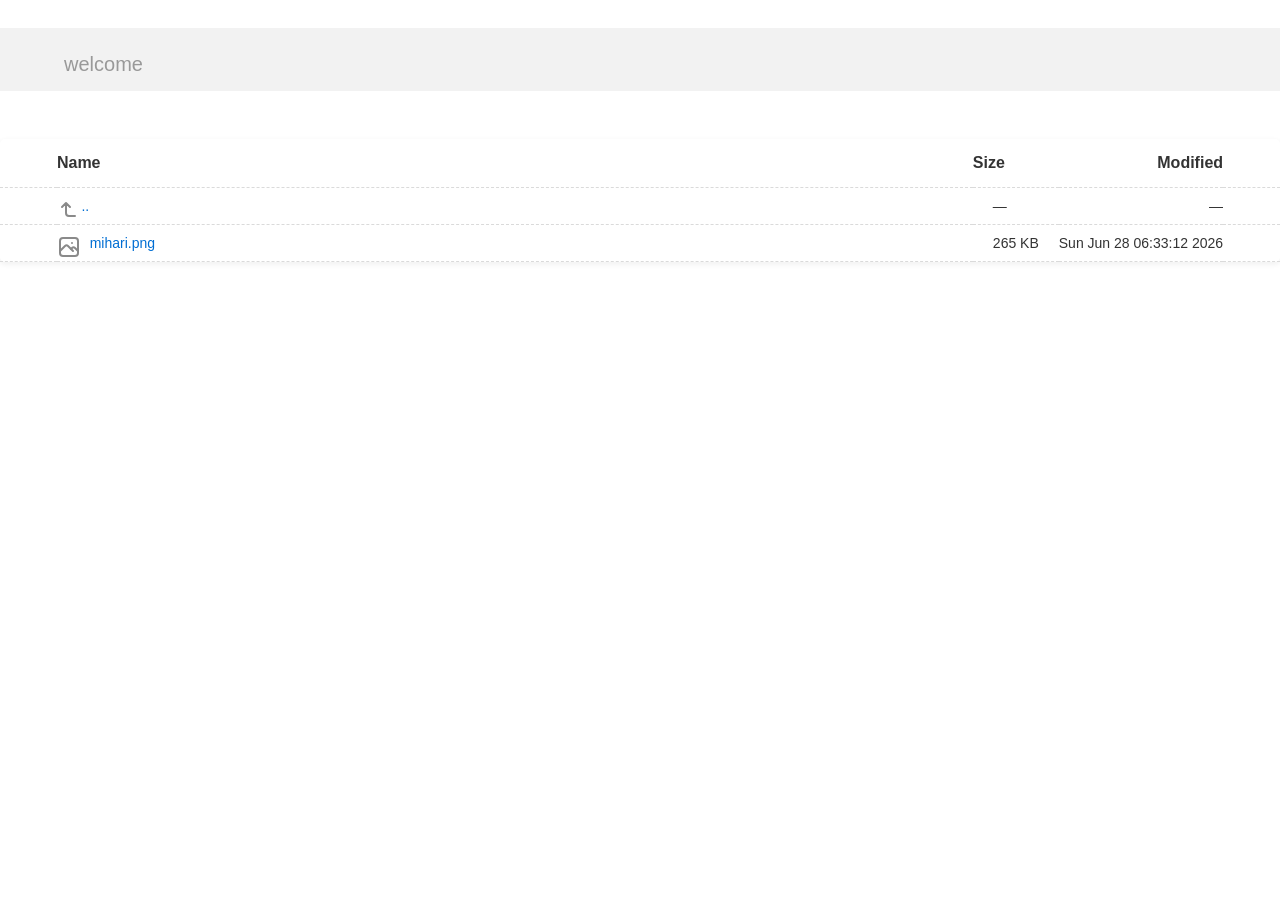
<file: mihari/blog/welcome/index.html>
<!DOCTYPE html>
<html>
<head>
    <meta charset="utf-8">
    <meta name="viewport" content="width=device-width, initial-scale=1.0">
    <style>
    * { padding: 0; margin: 0; }
    
    path_FIXME {
        color: #ffb900 !important;
    }    
    path {
        color: #8a8a8a;
    }

    body {
        font-family: sans-serif;
        text-rendering: optimizespeed;
        background-color: #ffffff;
        min-height: 100vh;
    }
    
    body,
    a,
    svg,
    .layout.current,
    .layout.current svg,
    .go-up {
        color: #333;
        text-decoration: none;
    }

    a {
        color: #006ed3;
        text-decoration: none;
    }

    a:hover,
    h1 a:hover {
        color: #319cff;
    }

    header,
    #summary {
        padding-left: 5%;
        padding-right: 5%;
    }

    th:first-child,
    td:first-child {
        width: 5%;
    }

    th:last-child,
    td:last-child {
        width: 5%;
    }

    header {
        padding-top: 25px;
        padding-bottom: 15px;
        background-color: #f2f2f2;
    }

    h1 {
        font-size: 20px;
        font-weight: normal;
        white-space: nowrap;
        overflow-x: hidden;
        text-overflow: ellipsis;
        color: #999;
    }

    h1 a {
        color: #000;
        margin: 0 4px;
    }

    h1 a:hover {
        text-decoration: underline;
    }

    h1 a:first-child {
        margin: 0;
    }

    main {
        display: block;
        margin: 3em auto 0;
        border-radius: 5px;
        box-shadow: 0 2px 5px 1px rgb(0 0 0 / 5%);
    }

    .meta {
        font-size: 12px;
        font-family: Verdana, sans-serif;
        border-bottom: 1px solid #9C9C9C;
        padding-top: 10px;
        padding-bottom: 10px;
    }

    .meta-item {
        margin-right: 1em;
    }

    #filter {
        padding: 4px;
        border: 1px solid #CCC;
    }

    table {
        width: 100%;
        border-collapse: collapse;
    }

    tr {
        border-bottom: 1px dashed #dadada;
    }

    tbody tr:hover {
        background-color: #ffffec;
    }

    th,
    td {
        text-align: left;
        padding: 10px 0;
    }

    th {
        padding-top: 15px;
        padding-bottom: 15px;
        font-size: 16px;
        white-space: nowrap;
    }

    th a {
        color: black;
    }

    th svg {
        vertical-align: middle;
        z-index: 1;
    }
    

    td {
        white-space: nowrap;
        font-size: 14px;
    }

    td:nth-child(2) {
        width: 80%;
    }

    td:nth-child(3) {
        padding: 0 20px 0 20px;
    }

    th:nth-child(4),
    td:nth-child(4) {
        text-align: right;
    }

    td:nth-child(2) svg {
        position: absolute;
    }

    td .name {
        margin-left: 2.34em;
        word-break: break-all;
        overflow-wrap: break-word;
        white-space: pre-wrap;
    }

    td .goup {
        margin-left: 1.75em;
        padding: 0;
        word-break: break-all;
        overflow-wrap: break-word;
        white-space: pre-wrap;
    }

    .icon {
        margin-right: 5px;
    }

    tr.clickable { 
        cursor: pointer; 
    } 
    tr.clickable a { 
        display: block; 
    } 
    
    .folder-filled {
        color: #ffb900 !important;
    }

    @media (max-width: 600px) {

        * {
            font-size: 1.06rem;
        }
        .hideable {
            display: none;
        }

        td:nth-child(2) {
            width: auto;
        }

        th:nth-child(3),
        td:nth-child(3) {
            padding-right: 5%;
            text-align: right;
        }

        h1 {
            color: #000;
        }

        h1 a {
            margin: 0;
        }

        #filter {
            max-width: 100px;
        }
    }

    @media (prefers-color-scheme: dark) {
        body {
            color: #eee;
            background: #121212;
        }

        header {
            color: #eee;
            background: #151515;
       }

        tbody tr:hover {
            background-color: #000020;
        }
    }
    </style>
</head>
<body>
<svg version="1.1" xmlns="http://www.w3.org/2000/svg" xmlns:xlink="http://www.w3.org/1999/xlink" width="24" height="24" viewBox="0 0 24 24" stroke-width="2" stroke="currentColor" fill="none" stroke-linecap="round" stroke-linejoin="round" style="color: red;">
<defs>
<g id="go-up">
    <path stroke="none" d="M0 0h24v24H0z" fill="none"></path>
    <path d="M18 18h-6a3 3 0 0 1 -3 -3v-10l-4 4m8 0l-4 -4"></path>
</g>

<g id="folder">
  <path stroke="none" d="M0 0h24v24H0z" fill="none"></path>
  <path d="M9 3a1 1 0 0 1 .608 .206l.1 .087l2.706 2.707h6.586a3 3 0 0 1 2.995 2.824l.005 .176v8a3 3 0 0 1 -2.824 2.995l-.176 .005h-14a3 3 0 0 1 -2.995 -2.824l-.005 -.176v-11a3 3 0 0 1 2.824 -2.995l.176 -.005h4z" stroke-width="0" fill="#ffb900"></path>
</g>

<g id="folder-symlink">
  <path stroke="none" d="M0 0h24v24H0z" fill="none"></path>
  <path d="M9 3a1 1 0 0 1 .608 .206l.1 .087l2.706 2.707h6.586a3 3 0 0 1 2.995 2.824l.005 .176v8a3 3 0 0 1 -2.824 2.995l-.176 .005h-14a3 3 0 0 1 -2.995 -2.824l-.005 -.176v-11a3 3 0 0 1 2.824 -2.995l.176 -.005h4z" stroke-width="0" fill="#ffb900"></path>
  <path
  fill="#000000"
  d="M 2.4,49.68 C 2.4,31.056 16.464,15.84 34.392,14.088 V 5.424 c 0,-2.688 3.216,-4.056 5.112,-2.136 l 19.224,19.552 c 0.408,0.416 0.408,1.056 0,1.472 l -19.224,19.552 c -1.896,1.92 -5.112,0.544 -5.112,-2.136 V 33.464 C 19.576,35.8 7.44,44.376 4.448,59.04 3.072,56.064 2.4,52.944 2.4,49.68 Z"
  id="path1"
  transform="scale(0.16) translate(20,50)"/>
</g>

<g id="symlink">
 <path stroke="none" d="M0 0h24v24H0z" fill="none"></path>
 <path d="M4 21v-4a3 3 0 0 1 3 -3h5"></path>
 <path d="M9 17l3 -3l-3 -3"></path>
 <path d="M14 3v4a1 1 0 0 0 1 1h4"></path>
 <path d="M5 11v-6a2 2 0 0 1 2 -2h7l5 5v11a2 2 0 0 1 -2 2h-9.5"></path>
</g>

<g id="generic">
 <path stroke="none" d="M0 0h24v24H0z" fill="none"></path>
 <path d="M14 3v4a1 1 0 0 0 1 1h4"></path>
 <path d="M17 21h-10a2 2 0 0 1 -2 -2v-14a2 2 0 0 1 2 -2h7l5 5v11a2 2 0 0 1 -2 2z"></path>
</g>

<g id="license">
  <path stroke="none" d="M0 0h24v24H0z" fill="none"></path>
  <path d="M15 21h-9a3 3 0 0 1 -3 -3v-1h10v2a2 2 0 0 0 4 0v-14a2 2 0 1 1 2 2h-2m2 -4h-11a3 3 0 0 0 -3 3v11"></path>
  <path d="M9 7l4 0"></path>
  <path d="M9 11l4 0"></path>
</g>

<g id="image">
   <path stroke="none" d="M0 0h24v24H0z" fill="none"></path>
   <path d="M15 8h.01"></path>
   <path d="M3 6a3 3 0 0 1 3 -3h12a3 3 0 0 1 3 3v12a3 3 0 0 1 -3 3h-12a3 3 0 0 1 -3 -3v-12z"></path>
   <path d="M3 16l5 -5c.928 -.893 2.072 -.893 3 0l5 5"></path>
   <path d="M14 14l1 -1c.928 -.893 2.072 -.893 3 0l3 3"></path>
  </g>

<g id="video">
  <path stroke="none" d="M0 0h24v24H0z" fill="none"></path>
  <path d="M4 4m0 2a2 2 0 0 1 2 -2h12a2 2 0 0 1 2 2v12a2 2 0 0 1 -2 2h-12a2 2 0 0 1 -2 -2z"></path>
  <path d="M8 4l0 16"></path>
  <path d="M16 4l0 16"></path>
  <path d="M4 8l4 0"></path>
  <path d="M4 16l4 0"></path>
  <path d="M4 12l16 0"></path>
  <path d="M16 8l4 0"></path>
  <path d="M16 16l4 0"></path>
</g>

<g id="audio">
  <path stroke="none" d="M0 0h24v24H0z" fill="none"></path>
  <path d="M6 17m-3 0a3 3 0 1 0 6 0a3 3 0 1 0 -6 0"></path>
  <path d="M16 17m-3 0a3 3 0 1 0 6 0a3 3 0 1 0 -6 0"></path>
  <path d="M9 17l0 -13l10 0l0 13"></path>
  <path d="M9 8l10 0"></path>
</g>

<g id="pdf">
  <path stroke="none" d="M0 0h24v24H0z" fill="none"></path>
  <path d="M14 3v4a1 1 0 0 0 1 1h4"></path>
  <path d="M5 12v-7a2 2 0 0 1 2 -2h7l5 5v4"></path>
  <path d="M5 18h1.5a1.5 1.5 0 0 0 0 -3h-1.5v6"></path>
  <path d="M17 18h2"></path>
  <path d="M20 15h-3v6"></path>
  <path d="M11 15v6h1a2 2 0 0 0 2 -2v-2a2 2 0 0 0 -2 -2h-1z"></path>
</g>

<g id="csv">
  <path stroke="none" d="M0 0h24v24H0z" fill="none"></path>
  <path d="M14 3v4a1 1 0 0 0 1 1h4"></path>
  <path d="M5 12v-7a2 2 0 0 1 2 -2h7l5 5v4"></path>
  <path d="M7 16.5a1.5 1.5 0 0 0 -3 0v3a1.5 1.5 0 0 0 3 0"></path>
  <path d="M10 20.25c0 .414 .336 .75 .75 .75h1.25a1 1 0 0 0 1 -1v-1a1 1 0 0 0 -1 -1h-1a1 1 0 0 1 -1 -1v-1a1 1 0 0 1 1 -1h1.25a.75 .75 0 0 1 .75 .75"></path>
  <path d="M16 15l2 6l2 -6"></path>
</g>

<g id="doc">
  <path stroke="none" d="M0 0h24v24H0z" fill="none"></path>
  <path d="M14 3v4a1 1 0 0 0 1 1h4"></path>
  <path d="M17 21h-10a2 2 0 0 1 -2 -2v-14a2 2 0 0 1 2 -2h7l5 5v11a2 2 0 0 1 -2 2z"></path>
  <path d="M9 9l1 0"></path>
  <path d="M9 13l6 0"></path>
  <path d="M9 17l6 0"></path>
</g>

<g id="sheet">
  <path stroke="none" d="M0 0h24v24H0z" fill="none"></path>
  <path d="M14 3v4a1 1 0 0 0 1 1h4"></path>
  <path d="M17 21h-10a2 2 0 0 1 -2 -2v-14a2 2 0 0 1 2 -2h7l5 5v11a2 2 0 0 1 -2 2z"></path>
  <path d="M8 11h8v7h-8z"></path>
  <path d="M8 15h8"></path>
  <path d="M11 11v7"></path>
</g>

<g id="ppt">
  <path stroke="none" d="M0 0h24v24H0z" fill="none"></path>
  <path d="M9 12v-4"></path>
  <path d="M15 12v-2"></path>
  <path d="M12 12v-1"></path>
  <path d="M3 4h18"></path>
  <path d="M4 4v10a2 2 0 0 0 2 2h12a2 2 0 0 0 2 -2v-10"></path>
  <path d="M12 16v4"></path>
  <path d="M9 20h6"></path>
</g>

<g id="archive">
  <path stroke="none" d="M0 0h24v24H0z" fill="none"></path>
  <path d="M6 20.735a2 2 0 0 1 -1 -1.735v-14a2 2 0 0 1 2 -2h7l5 5v11a2 2 0 0 1 -2 2h-1"></path>
  <path d="M11 17a2 2 0 0 1 2 2v2a1 1 0 0 1 -1 1h-2a1 1 0 0 1 -1 -1v-2a2 2 0 0 1 2 -2z"></path>
  <path d="M11 5l-1 0"></path>
  <path d="M13 7l-1 0"></path>
  <path d="M11 9l-1 0"></path>
  <path d="M13 11l-1 0"></path>
  <path d="M11 13l-1 0"></path>
  <path d="M13 15l-1 0"></path>
</g>

<g id="deb">
  <path stroke="none" d="M0 0h24v24H0z" fill="none"></path>
  <path d="M12 17c-2.397 -.943 -4 -3.153 -4 -5.635c0 -2.19 1.039 -3.14 1.604 -3.595c2.646 -2.133 6.396 -.27 6.396 3.23c0 2.5 -2.905 2.121 -3.5 1.5c-.595 -.621 -1 -1.5 -.5 -2.5"></path>
  <path d="M12 12m-9 0a9 9 0 1 0 18 0a9 9 0 1 0 -18 0"></path>
</g>

<g id="dist">
  <path stroke="none" d="M0 0h24v24H0z" fill="none"></path>
  <path d="M12 3l8 4.5l0 9l-8 4.5l-8 -4.5l0 -9l8 -4.5"></path>
  <path d="M12 12l8 -4.5"></path>
  <path d="M12 12l0 9"></path>
  <path d="M12 12l-8 -4.5"></path>
  <path d="M16 5.25l-8 4.5"></path>
</g>

<g id="ps1">
  <path stroke="none" d="M0 0h24v24H0z" fill="none"></path>
  <path d="M4.887 20h11.868c.893 0 1.664 -.665 1.847 -1.592l2.358 -12c.212 -1.081 -.442 -2.14 -1.462 -2.366a1.784 1.784 0 0 0 -.385 -.042h-11.868c-.893 0 -1.664 .665 -1.847 1.592l-2.358 12c-.212 1.081 .442 2.14 1.462 2.366c.127 .028 .256 .042 .385 .042z"></path>
  <path d="M9 8l4 4l-6 4"></path>
  <path d="M12 16h3"></path>
</g>

<g id="py">
  <path stroke="none" d="M0 0h24v24H0z" fill="none"></path>
  <path d="M12 9h-7a2 2 0 0 0 -2 2v4a2 2 0 0 0 2 2h3"></path>
  <path d="M12 15h7a2 2 0 0 0 2 -2v-4a2 2 0 0 0 -2 -2h-3"></path>
  <path d="M8 9v-4a2 2 0 0 1 2 -2h4a2 2 0 0 1 2 2v5a2 2 0 0 1 -2 2h-4a2 2 0 0 0 -2 2v5a2 2 0 0 0 2 2h4a2 2 0 0 0 2 -2v-4"></path>
  <path d="M11 6l0 .01"></path>
  <path d="M13 18l0 .01"></path>
</g>

<g id="sh">
  <path stroke="none" d="M0 0h24v24H0z" fill="none"></path>
  <path d="M17 20h-11a3 3 0 0 1 0 -6h11a3 3 0 0 0 0 6h1a3 3 0 0 0 3 -3v-11a2 2 0 0 0 -2 -2h-10a2 2 0 0 0 -2 2v8"></path>
</g>

<g id="dmg">
  <path stroke="none" d="M0 0h24v24H0z" fill="none"></path>
  <path d="M3 4m0 1a1 1 0 0 1 1 -1h16a1 1 0 0 1 1 1v14a1 1 0 0 1 -1 1h-16a1 1 0 0 1 -1 -1z"></path>
  <path d="M7 8v1"></path>
  <path d="M17 8v1"></path>
  <path d="M12.5 4c-.654 1.486 -1.26 3.443 -1.5 9h2.5c-.19 2.867 .094 5.024 .5 7"></path>
  <path d="M7 15.5c3.667 2 6.333 2 10 0"></path>
</g>

<g id="iso">
  <path stroke="none" d="M0 0h24v24H0z" fill="none"></path>
  <path d="M12 12m-9 0a9 9 0 1 0 18 0a9 9 0 1 0 -18 0"></path>
  <path d="M12 12m-1 0a1 1 0 1 0 2 0a1 1 0 1 0 -2 0"></path>
  <path d="M7 12a5 5 0 0 1 5 -5"></path>
  <path d="M12 17a5 5 0 0 0 5 -5"></path>
</g>

<g id="md">
  <path stroke="none" d="M0 0h24v24H0z" fill="none"></path>
  <path d="M3 5m0 2a2 2 0 0 1 2 -2h14a2 2 0 0 1 2 2v10a2 2 0 0 1 -2 2h-14a2 2 0 0 1 -2 -2z"></path>
  <path d="M7 15v-6l2 2l2 -2v6"></path>
  <path d="M14 13l2 2l2 -2m-2 2v-6"></path>
</g>

<g id="font">
  <path stroke="none" d="M0 0h24v24H0z" fill="none"></path>
  <path d="M14 3v4a1 1 0 0 0 1 1h4"></path>
  <path d="M17 21h-10a2 2 0 0 1 -2 -2v-14a2 2 0 0 1 2 -2h7l5 5v11a2 2 0 0 1 -2 2z"></path>
  <path d="M11 18h2"></path>
  <path d="M12 18v-7"></path>
  <path d="M9 12v-1h6v1"></path>
</g>

<g id="go">
  <path stroke="none" d="M0 0h24v24H0z" fill="none"></path>
  <path d="M15.695 14.305c1.061 1.06 2.953 .888 4.226 -.384c1.272 -1.273 1.444 -3.165 .384 -4.226c-1.061 -1.06 -2.953 -.888 -4.226 .384c-1.272 1.273 -1.444 3.165 -.384 4.226z"></path>
  <path d="M12.68 9.233c-1.084 -.497 -2.545 -.191 -3.591 .846c-1.284 1.273 -1.457 3.165 -.388 4.226c1.07 1.06 2.978 .888 4.261 -.384a3.669 3.669 0 0 0 1.038 -1.921h-2.427"></path>
  <path d="M5.5 15h-1.5"></path>
  <path d="M6 9h-2"></path>
  <path d="M5 12h-3"></path>
</g>

<g id="html">
  <path stroke="none" d="M0 0h24v24H0z" fill="none"></path>
  <path d="M14 3v4a1 1 0 0 0 1 1h4"></path>
  <path d="M5 12v-7a2 2 0 0 1 2 -2h7l5 5v4"></path>
  <path d="M2 21v-6"></path>
  <path d="M5 15v6"></path>
  <path d="M2 18h3"></path>
  <path d="M20 15v6h2"></path>
  <path d="M13 21v-6l2 3l2 -3v6"></path>
  <path d="M7.5 15h3"></path>
  <path d="M9 15v6"></path>
</g>

<g id="js">
  <path stroke="none" d="M0 0h24v24H0z" fill="none"></path>
  <path d="M14 3v4a1 1 0 0 0 1 1h4"></path>
  <path d="M3 15h3v4.5a1.5 1.5 0 0 1 -3 0"></path>
  <path d="M9 20.25c0 .414 .336 .75 .75 .75h1.25a1 1 0 0 0 1 -1v-1a1 1 0 0 0 -1 -1h-1a1 1 0 0 1 -1 -1v-1a1 1 0 0 1 1 -1h1.25a.75 .75 0 0 1 .75 .75"></path>
  <path d="M5 12v-7a2 2 0 0 1 2 -2h7l5 5v11a2 2 0 0 1 -2 2h-1"></path>
</g>

<g id="css">
  <path stroke="none" d="M0 0h24v24H0z" fill="none"></path>
  <path d="M14 3v4a1 1 0 0 0 1 1h4"></path>
  <path d="M5 12v-7a2 2 0 0 1 2 -2h7l5 5v4"></path>
  <path d="M8 16.5a1.5 1.5 0 0 0 -3 0v3a1.5 1.5 0 0 0 3 0"></path>
  <path d="M11 20.25c0 .414 .336 .75 .75 .75h1.25a1 1 0 0 0 1 -1v-1a1 1 0 0 0 -1 -1h-1a1 1 0 0 1 -1 -1v-1a1 1 0 0 1 1 -1h1.25a.75 .75 0 0 1 .75 .75"></path>
  <path d="M17 20.25c0 .414 .336 .75 .75 .75h1.25a1 1 0 0 0 1 -1v-1a1 1 0 0 0 -1 -1h-1a1 1 0 0 1 -1 -1v-1a1 1 0 0 1 1 -1h1.25a.75 .75 0 0 1 .75 .75"></path>
</g>

<g id="json">
  <path stroke="none" d="M0 0h24v24H0z" fill="none"></path>
  <path d="M20 16v-8l3 8v-8"></path>
  <path d="M15 8a2 2 0 0 1 2 2v4a2 2 0 1 1 -4 0v-4a2 2 0 0 1 2 -2z"></path>
  <path d="M1 8h3v6.5a1.5 1.5 0 0 1 -3 0v-.5"></path>
  <path d="M7 15a1 1 0 0 0 1 1h1a1 1 0 0 0 1 -1v-2a1 1 0 0 0 -1 -1h-1a1 1 0 0 1 -1 -1v-2a1 1 0 0 1 1 -1h1a1 1 0 0 1 1 1"></path>
</g>

<g id="ts">
  <path stroke="none" d="M0 0h24v24H0z" fill="none"></path>
  <path d="M14 3v4a1 1 0 0 0 1 1h4"></path>
  <path d="M5 12v-7a2 2 0 0 1 2 -2h7l5 5v11a2 2 0 0 1 -2 2h-1"></path>
  <path d="M14 3v4a1 1 0 0 0 1 1h4"></path>
  <path d="M9 20.25c0 .414 .336 .75 .75 .75h1.25a1 1 0 0 0 1 -1v-1a1 1 0 0 0 -1 -1h-1a1 1 0 0 1 -1 -1v-1a1 1 0 0 1 1 -1h1.25a.75 .75 0 0 1 .75 .75"></path>
  <path d="M3.5 15h3"></path>
  <path d="M5 15v6"></path>
</g>

<g id="sql">
  <path stroke="none" d="M0 0h24v24H0z" fill="none"></path>
  <path d="M14 3v4a1 1 0 0 0 1 1h4"></path>
  <path d="M14 3v4a1 1 0 0 0 1 1h4"></path>
  <path d="M5 20.25c0 .414 .336 .75 .75 .75h1.25a1 1 0 0 0 1 -1v-1a1 1 0 0 0 -1 -1h-1a1 1 0 0 1 -1 -1v-1a1 1 0 0 1 1 -1h1.25a.75 .75 0 0 1 .75 .75"></path>
  <path d="M5 12v-7a2 2 0 0 1 2 -2h7l5 5v4"></path>
  <path d="M18 15v6h2"></path>
  <path d="M13 15a2 2 0 0 1 2 2v2a2 2 0 1 1 -4 0v-2a2 2 0 0 1 2 -2z"></path>
  <path d="M14 20l1.5 1.5"></path>
</g>

<g id="db">
  <path stroke="none" d="M0 0h24v24H0z" fill="none"></path>
  <path d="M12 6m-8 0a8 3 0 1 0 16 0a8 3 0 1 0 -16 0"></path>
  <path d="M4 6v6a8 3 0 0 0 16 0v-6"></path>
  <path d="M4 12v6a8 3 0 0 0 16 0v-6"></path>
</g>

<g id="email">
  <path stroke="none" d="M0 0h24v24H0z" fill="none"></path>
  <path d="M3 7a2 2 0 0 1 2 -2h14a2 2 0 0 1 2 2v10a2 2 0 0 1 -2 2h-14a2 2 0 0 1 -2 -2v-10z"></path>
  <path d="M3 7l9 6l9 -6"></path>
</g>

<g id="cert">
  <path stroke="none" d="M0 0h24v24H0z" fill="none"></path>
  <path d="M15 15m-3 0a3 3 0 1 0 6 0a3 3 0 1 0 -6 0"></path>
  <path d="M13 17.5v4.5l2 -1.5l2 1.5v-4.5"></path>
  <path d="M10 19h-5a2 2 0 0 1 -2 -2v-10c0 -1.1 .9 -2 2 -2h14a2 2 0 0 1 2 2v10a2 2 0 0 1 -1 1.73"></path>
  <path d="M6 9l12 0"></path>
  <path d="M6 12l3 0"></path>
  <path d="M6 15l2 0"></path>
</g>

<g id="keystore">
  <path stroke="none" d="M0 0h24v24H0z" fill="none"></path>
  <path d="M16.555 3.843l3.602 3.602a2.877 2.877 0 0 1 0 4.069l-2.643 2.643a2.877 2.877 0 0 1 -4.069 0l-.301 -.301l-6.558 6.558a2 2 0 0 1 -1.239 .578l-.175 .008h-1.172a1 1 0 0 1 -.993 -.883l-.007 -.117v-1.172a2 2 0 0 1 .467 -1.284l.119 -.13l.414 -.414h2v-2h2v-2l2.144 -2.144l-.301 -.301a2.877 2.877 0 0 1 0 -4.069l2.643 -2.643a2.877 2.877 0 0 1 4.069 0z"></path>
  <path d="M15 9h.01"></path>
</g>
</defs>
</svg>
<header>
    <h1>welcome</h1>
                 </header>
                 <main>
                 <div class="listing">
                     <table aria-describedby="summary">
                         <thead>
                         <tr>
                             <th></th>
                             <th>Name</th>
                             <th>Size</th>
                             <th class="hideable">
                                 Modified
                             </th>
                             <th class="hideable"></th>
                         </tr>
                         </thead>
                         <tbody>
                         <tr class="clickable">
                             <td></td>
                             <td><a href="..">
                                <svg xmlns="http://www.w3.org/2000/svg" class="icon icon-tabler icon-tabler-corner-left-up" width="24" height="24" viewBox="0 0 24 24" stroke-width="2" stroke="currentColor" fill="none" stroke-linecap="round" stroke-linejoin="round">
                                    <path stroke="none" d="M0 0h24v24H0z" fill="none"></path>
                                    <path d="M18 18h-6a3 3 0 0 1 -3 -3v-10l-4 4m8 0l-4 -4"></path>
                                </svg>
                 <span class="goup">..</span></a></td>
                             <td>&mdash;</td>
                             <td class="hideable">&mdash;</td>
                             <td class="hideable"></td>
                         </tr>
                 
        <tr class="file">
            <td></td>
            <td>
                <a href="mihari.png">
                
                    <svg xmlns="http://www.w3.org/2000/svg" width="24" height="24" viewBox="0 0 24 24" stroke-width="2" stroke="currentColor" fill="none" stroke-linecap="round" stroke-linejoin="round"><use xlink:href="#image" class=""></use></svg>
                    <span class="name">mihari.png</span>
                </a>
            </td>
            <td data-order="271532">265 KB</td>
            <td class="hideable"><time datetime="2026-06-28T06:33:12">Sun Jun 28 06:33:12 2026</time></td>
            <td class="hideable"></td>
        </tr>

            </tbody>
        </table>
    </div>
</main>
</body>
</html>
</file>
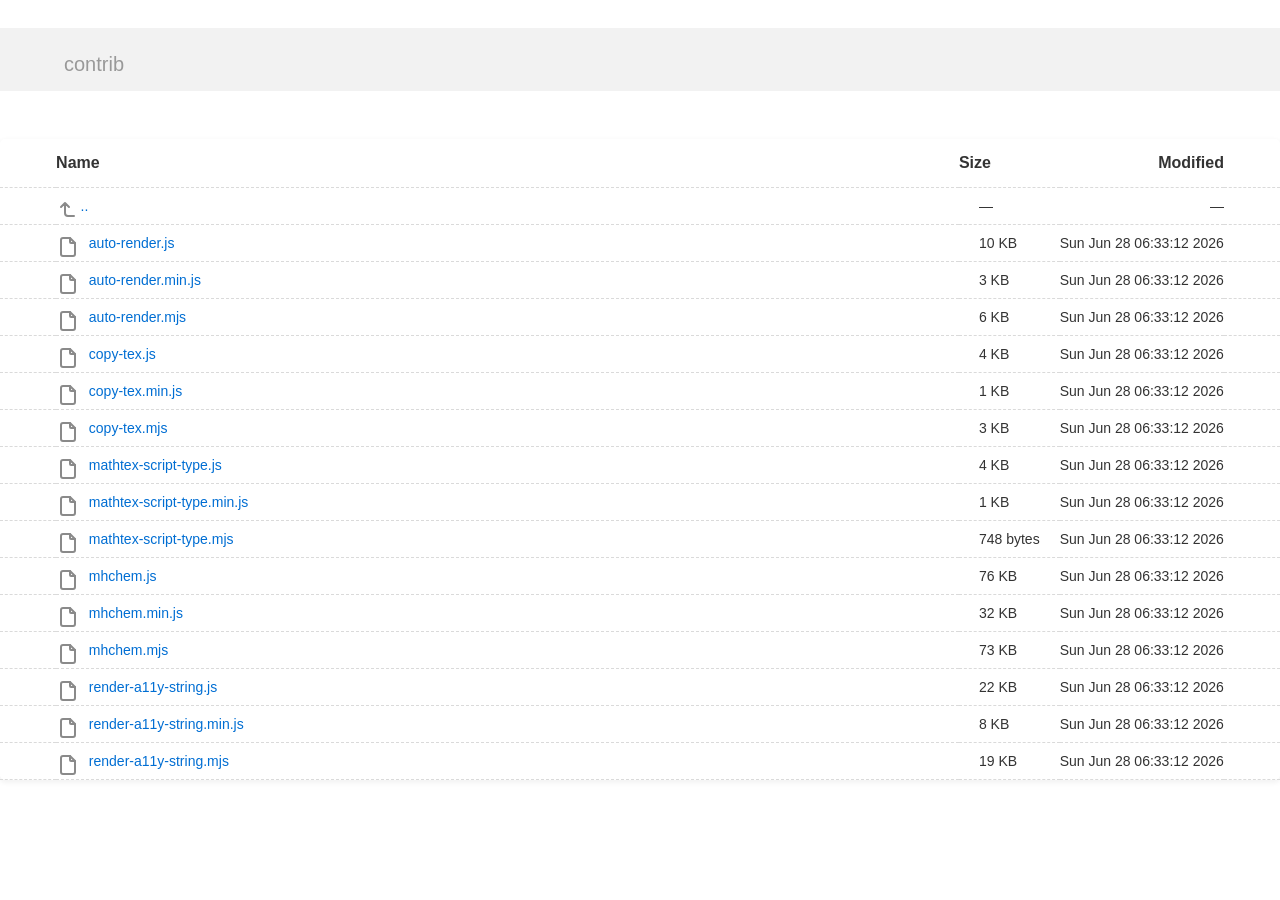
<file: oplist/katex/contrib/index.html>
<!DOCTYPE html>
<html>
<head>
    <meta charset="utf-8">
    <meta name="viewport" content="width=device-width, initial-scale=1.0">
    <style>
    * { padding: 0; margin: 0; }
    
    path_FIXME {
        color: #ffb900 !important;
    }    
    path {
        color: #8a8a8a;
    }

    body {
        font-family: sans-serif;
        text-rendering: optimizespeed;
        background-color: #ffffff;
        min-height: 100vh;
    }
    
    body,
    a,
    svg,
    .layout.current,
    .layout.current svg,
    .go-up {
        color: #333;
        text-decoration: none;
    }

    a {
        color: #006ed3;
        text-decoration: none;
    }

    a:hover,
    h1 a:hover {
        color: #319cff;
    }

    header,
    #summary {
        padding-left: 5%;
        padding-right: 5%;
    }

    th:first-child,
    td:first-child {
        width: 5%;
    }

    th:last-child,
    td:last-child {
        width: 5%;
    }

    header {
        padding-top: 25px;
        padding-bottom: 15px;
        background-color: #f2f2f2;
    }

    h1 {
        font-size: 20px;
        font-weight: normal;
        white-space: nowrap;
        overflow-x: hidden;
        text-overflow: ellipsis;
        color: #999;
    }

    h1 a {
        color: #000;
        margin: 0 4px;
    }

    h1 a:hover {
        text-decoration: underline;
    }

    h1 a:first-child {
        margin: 0;
    }

    main {
        display: block;
        margin: 3em auto 0;
        border-radius: 5px;
        box-shadow: 0 2px 5px 1px rgb(0 0 0 / 5%);
    }

    .meta {
        font-size: 12px;
        font-family: Verdana, sans-serif;
        border-bottom: 1px solid #9C9C9C;
        padding-top: 10px;
        padding-bottom: 10px;
    }

    .meta-item {
        margin-right: 1em;
    }

    #filter {
        padding: 4px;
        border: 1px solid #CCC;
    }

    table {
        width: 100%;
        border-collapse: collapse;
    }

    tr {
        border-bottom: 1px dashed #dadada;
    }

    tbody tr:hover {
        background-color: #ffffec;
    }

    th,
    td {
        text-align: left;
        padding: 10px 0;
    }

    th {
        padding-top: 15px;
        padding-bottom: 15px;
        font-size: 16px;
        white-space: nowrap;
    }

    th a {
        color: black;
    }

    th svg {
        vertical-align: middle;
        z-index: 1;
    }
    

    td {
        white-space: nowrap;
        font-size: 14px;
    }

    td:nth-child(2) {
        width: 80%;
    }

    td:nth-child(3) {
        padding: 0 20px 0 20px;
    }

    th:nth-child(4),
    td:nth-child(4) {
        text-align: right;
    }

    td:nth-child(2) svg {
        position: absolute;
    }

    td .name {
        margin-left: 2.34em;
        word-break: break-all;
        overflow-wrap: break-word;
        white-space: pre-wrap;
    }

    td .goup {
        margin-left: 1.75em;
        padding: 0;
        word-break: break-all;
        overflow-wrap: break-word;
        white-space: pre-wrap;
    }

    .icon {
        margin-right: 5px;
    }

    tr.clickable { 
        cursor: pointer; 
    } 
    tr.clickable a { 
        display: block; 
    } 
    
    .folder-filled {
        color: #ffb900 !important;
    }

    @media (max-width: 600px) {

        * {
            font-size: 1.06rem;
        }
        .hideable {
            display: none;
        }

        td:nth-child(2) {
            width: auto;
        }

        th:nth-child(3),
        td:nth-child(3) {
            padding-right: 5%;
            text-align: right;
        }

        h1 {
            color: #000;
        }

        h1 a {
            margin: 0;
        }

        #filter {
            max-width: 100px;
        }
    }

    @media (prefers-color-scheme: dark) {
        body {
            color: #eee;
            background: #121212;
        }

        header {
            color: #eee;
            background: #151515;
       }

        tbody tr:hover {
            background-color: #000020;
        }
    }
    </style>
</head>
<body>
<svg version="1.1" xmlns="http://www.w3.org/2000/svg" xmlns:xlink="http://www.w3.org/1999/xlink" width="24" height="24" viewBox="0 0 24 24" stroke-width="2" stroke="currentColor" fill="none" stroke-linecap="round" stroke-linejoin="round" style="color: red;">
<defs>
<g id="go-up">
    <path stroke="none" d="M0 0h24v24H0z" fill="none"></path>
    <path d="M18 18h-6a3 3 0 0 1 -3 -3v-10l-4 4m8 0l-4 -4"></path>
</g>

<g id="folder">
  <path stroke="none" d="M0 0h24v24H0z" fill="none"></path>
  <path d="M9 3a1 1 0 0 1 .608 .206l.1 .087l2.706 2.707h6.586a3 3 0 0 1 2.995 2.824l.005 .176v8a3 3 0 0 1 -2.824 2.995l-.176 .005h-14a3 3 0 0 1 -2.995 -2.824l-.005 -.176v-11a3 3 0 0 1 2.824 -2.995l.176 -.005h4z" stroke-width="0" fill="#ffb900"></path>
</g>

<g id="folder-symlink">
  <path stroke="none" d="M0 0h24v24H0z" fill="none"></path>
  <path d="M9 3a1 1 0 0 1 .608 .206l.1 .087l2.706 2.707h6.586a3 3 0 0 1 2.995 2.824l.005 .176v8a3 3 0 0 1 -2.824 2.995l-.176 .005h-14a3 3 0 0 1 -2.995 -2.824l-.005 -.176v-11a3 3 0 0 1 2.824 -2.995l.176 -.005h4z" stroke-width="0" fill="#ffb900"></path>
  <path
  fill="#000000"
  d="M 2.4,49.68 C 2.4,31.056 16.464,15.84 34.392,14.088 V 5.424 c 0,-2.688 3.216,-4.056 5.112,-2.136 l 19.224,19.552 c 0.408,0.416 0.408,1.056 0,1.472 l -19.224,19.552 c -1.896,1.92 -5.112,0.544 -5.112,-2.136 V 33.464 C 19.576,35.8 7.44,44.376 4.448,59.04 3.072,56.064 2.4,52.944 2.4,49.68 Z"
  id="path1"
  transform="scale(0.16) translate(20,50)"/>
</g>

<g id="symlink">
 <path stroke="none" d="M0 0h24v24H0z" fill="none"></path>
 <path d="M4 21v-4a3 3 0 0 1 3 -3h5"></path>
 <path d="M9 17l3 -3l-3 -3"></path>
 <path d="M14 3v4a1 1 0 0 0 1 1h4"></path>
 <path d="M5 11v-6a2 2 0 0 1 2 -2h7l5 5v11a2 2 0 0 1 -2 2h-9.5"></path>
</g>

<g id="generic">
 <path stroke="none" d="M0 0h24v24H0z" fill="none"></path>
 <path d="M14 3v4a1 1 0 0 0 1 1h4"></path>
 <path d="M17 21h-10a2 2 0 0 1 -2 -2v-14a2 2 0 0 1 2 -2h7l5 5v11a2 2 0 0 1 -2 2z"></path>
</g>

<g id="license">
  <path stroke="none" d="M0 0h24v24H0z" fill="none"></path>
  <path d="M15 21h-9a3 3 0 0 1 -3 -3v-1h10v2a2 2 0 0 0 4 0v-14a2 2 0 1 1 2 2h-2m2 -4h-11a3 3 0 0 0 -3 3v11"></path>
  <path d="M9 7l4 0"></path>
  <path d="M9 11l4 0"></path>
</g>

<g id="image">
   <path stroke="none" d="M0 0h24v24H0z" fill="none"></path>
   <path d="M15 8h.01"></path>
   <path d="M3 6a3 3 0 0 1 3 -3h12a3 3 0 0 1 3 3v12a3 3 0 0 1 -3 3h-12a3 3 0 0 1 -3 -3v-12z"></path>
   <path d="M3 16l5 -5c.928 -.893 2.072 -.893 3 0l5 5"></path>
   <path d="M14 14l1 -1c.928 -.893 2.072 -.893 3 0l3 3"></path>
  </g>

<g id="video">
  <path stroke="none" d="M0 0h24v24H0z" fill="none"></path>
  <path d="M4 4m0 2a2 2 0 0 1 2 -2h12a2 2 0 0 1 2 2v12a2 2 0 0 1 -2 2h-12a2 2 0 0 1 -2 -2z"></path>
  <path d="M8 4l0 16"></path>
  <path d="M16 4l0 16"></path>
  <path d="M4 8l4 0"></path>
  <path d="M4 16l4 0"></path>
  <path d="M4 12l16 0"></path>
  <path d="M16 8l4 0"></path>
  <path d="M16 16l4 0"></path>
</g>

<g id="audio">
  <path stroke="none" d="M0 0h24v24H0z" fill="none"></path>
  <path d="M6 17m-3 0a3 3 0 1 0 6 0a3 3 0 1 0 -6 0"></path>
  <path d="M16 17m-3 0a3 3 0 1 0 6 0a3 3 0 1 0 -6 0"></path>
  <path d="M9 17l0 -13l10 0l0 13"></path>
  <path d="M9 8l10 0"></path>
</g>

<g id="pdf">
  <path stroke="none" d="M0 0h24v24H0z" fill="none"></path>
  <path d="M14 3v4a1 1 0 0 0 1 1h4"></path>
  <path d="M5 12v-7a2 2 0 0 1 2 -2h7l5 5v4"></path>
  <path d="M5 18h1.5a1.5 1.5 0 0 0 0 -3h-1.5v6"></path>
  <path d="M17 18h2"></path>
  <path d="M20 15h-3v6"></path>
  <path d="M11 15v6h1a2 2 0 0 0 2 -2v-2a2 2 0 0 0 -2 -2h-1z"></path>
</g>

<g id="csv">
  <path stroke="none" d="M0 0h24v24H0z" fill="none"></path>
  <path d="M14 3v4a1 1 0 0 0 1 1h4"></path>
  <path d="M5 12v-7a2 2 0 0 1 2 -2h7l5 5v4"></path>
  <path d="M7 16.5a1.5 1.5 0 0 0 -3 0v3a1.5 1.5 0 0 0 3 0"></path>
  <path d="M10 20.25c0 .414 .336 .75 .75 .75h1.25a1 1 0 0 0 1 -1v-1a1 1 0 0 0 -1 -1h-1a1 1 0 0 1 -1 -1v-1a1 1 0 0 1 1 -1h1.25a.75 .75 0 0 1 .75 .75"></path>
  <path d="M16 15l2 6l2 -6"></path>
</g>

<g id="doc">
  <path stroke="none" d="M0 0h24v24H0z" fill="none"></path>
  <path d="M14 3v4a1 1 0 0 0 1 1h4"></path>
  <path d="M17 21h-10a2 2 0 0 1 -2 -2v-14a2 2 0 0 1 2 -2h7l5 5v11a2 2 0 0 1 -2 2z"></path>
  <path d="M9 9l1 0"></path>
  <path d="M9 13l6 0"></path>
  <path d="M9 17l6 0"></path>
</g>

<g id="sheet">
  <path stroke="none" d="M0 0h24v24H0z" fill="none"></path>
  <path d="M14 3v4a1 1 0 0 0 1 1h4"></path>
  <path d="M17 21h-10a2 2 0 0 1 -2 -2v-14a2 2 0 0 1 2 -2h7l5 5v11a2 2 0 0 1 -2 2z"></path>
  <path d="M8 11h8v7h-8z"></path>
  <path d="M8 15h8"></path>
  <path d="M11 11v7"></path>
</g>

<g id="ppt">
  <path stroke="none" d="M0 0h24v24H0z" fill="none"></path>
  <path d="M9 12v-4"></path>
  <path d="M15 12v-2"></path>
  <path d="M12 12v-1"></path>
  <path d="M3 4h18"></path>
  <path d="M4 4v10a2 2 0 0 0 2 2h12a2 2 0 0 0 2 -2v-10"></path>
  <path d="M12 16v4"></path>
  <path d="M9 20h6"></path>
</g>

<g id="archive">
  <path stroke="none" d="M0 0h24v24H0z" fill="none"></path>
  <path d="M6 20.735a2 2 0 0 1 -1 -1.735v-14a2 2 0 0 1 2 -2h7l5 5v11a2 2 0 0 1 -2 2h-1"></path>
  <path d="M11 17a2 2 0 0 1 2 2v2a1 1 0 0 1 -1 1h-2a1 1 0 0 1 -1 -1v-2a2 2 0 0 1 2 -2z"></path>
  <path d="M11 5l-1 0"></path>
  <path d="M13 7l-1 0"></path>
  <path d="M11 9l-1 0"></path>
  <path d="M13 11l-1 0"></path>
  <path d="M11 13l-1 0"></path>
  <path d="M13 15l-1 0"></path>
</g>

<g id="deb">
  <path stroke="none" d="M0 0h24v24H0z" fill="none"></path>
  <path d="M12 17c-2.397 -.943 -4 -3.153 -4 -5.635c0 -2.19 1.039 -3.14 1.604 -3.595c2.646 -2.133 6.396 -.27 6.396 3.23c0 2.5 -2.905 2.121 -3.5 1.5c-.595 -.621 -1 -1.5 -.5 -2.5"></path>
  <path d="M12 12m-9 0a9 9 0 1 0 18 0a9 9 0 1 0 -18 0"></path>
</g>

<g id="dist">
  <path stroke="none" d="M0 0h24v24H0z" fill="none"></path>
  <path d="M12 3l8 4.5l0 9l-8 4.5l-8 -4.5l0 -9l8 -4.5"></path>
  <path d="M12 12l8 -4.5"></path>
  <path d="M12 12l0 9"></path>
  <path d="M12 12l-8 -4.5"></path>
  <path d="M16 5.25l-8 4.5"></path>
</g>

<g id="ps1">
  <path stroke="none" d="M0 0h24v24H0z" fill="none"></path>
  <path d="M4.887 20h11.868c.893 0 1.664 -.665 1.847 -1.592l2.358 -12c.212 -1.081 -.442 -2.14 -1.462 -2.366a1.784 1.784 0 0 0 -.385 -.042h-11.868c-.893 0 -1.664 .665 -1.847 1.592l-2.358 12c-.212 1.081 .442 2.14 1.462 2.366c.127 .028 .256 .042 .385 .042z"></path>
  <path d="M9 8l4 4l-6 4"></path>
  <path d="M12 16h3"></path>
</g>

<g id="py">
  <path stroke="none" d="M0 0h24v24H0z" fill="none"></path>
  <path d="M12 9h-7a2 2 0 0 0 -2 2v4a2 2 0 0 0 2 2h3"></path>
  <path d="M12 15h7a2 2 0 0 0 2 -2v-4a2 2 0 0 0 -2 -2h-3"></path>
  <path d="M8 9v-4a2 2 0 0 1 2 -2h4a2 2 0 0 1 2 2v5a2 2 0 0 1 -2 2h-4a2 2 0 0 0 -2 2v5a2 2 0 0 0 2 2h4a2 2 0 0 0 2 -2v-4"></path>
  <path d="M11 6l0 .01"></path>
  <path d="M13 18l0 .01"></path>
</g>

<g id="sh">
  <path stroke="none" d="M0 0h24v24H0z" fill="none"></path>
  <path d="M17 20h-11a3 3 0 0 1 0 -6h11a3 3 0 0 0 0 6h1a3 3 0 0 0 3 -3v-11a2 2 0 0 0 -2 -2h-10a2 2 0 0 0 -2 2v8"></path>
</g>

<g id="dmg">
  <path stroke="none" d="M0 0h24v24H0z" fill="none"></path>
  <path d="M3 4m0 1a1 1 0 0 1 1 -1h16a1 1 0 0 1 1 1v14a1 1 0 0 1 -1 1h-16a1 1 0 0 1 -1 -1z"></path>
  <path d="M7 8v1"></path>
  <path d="M17 8v1"></path>
  <path d="M12.5 4c-.654 1.486 -1.26 3.443 -1.5 9h2.5c-.19 2.867 .094 5.024 .5 7"></path>
  <path d="M7 15.5c3.667 2 6.333 2 10 0"></path>
</g>

<g id="iso">
  <path stroke="none" d="M0 0h24v24H0z" fill="none"></path>
  <path d="M12 12m-9 0a9 9 0 1 0 18 0a9 9 0 1 0 -18 0"></path>
  <path d="M12 12m-1 0a1 1 0 1 0 2 0a1 1 0 1 0 -2 0"></path>
  <path d="M7 12a5 5 0 0 1 5 -5"></path>
  <path d="M12 17a5 5 0 0 0 5 -5"></path>
</g>

<g id="md">
  <path stroke="none" d="M0 0h24v24H0z" fill="none"></path>
  <path d="M3 5m0 2a2 2 0 0 1 2 -2h14a2 2 0 0 1 2 2v10a2 2 0 0 1 -2 2h-14a2 2 0 0 1 -2 -2z"></path>
  <path d="M7 15v-6l2 2l2 -2v6"></path>
  <path d="M14 13l2 2l2 -2m-2 2v-6"></path>
</g>

<g id="font">
  <path stroke="none" d="M0 0h24v24H0z" fill="none"></path>
  <path d="M14 3v4a1 1 0 0 0 1 1h4"></path>
  <path d="M17 21h-10a2 2 0 0 1 -2 -2v-14a2 2 0 0 1 2 -2h7l5 5v11a2 2 0 0 1 -2 2z"></path>
  <path d="M11 18h2"></path>
  <path d="M12 18v-7"></path>
  <path d="M9 12v-1h6v1"></path>
</g>

<g id="go">
  <path stroke="none" d="M0 0h24v24H0z" fill="none"></path>
  <path d="M15.695 14.305c1.061 1.06 2.953 .888 4.226 -.384c1.272 -1.273 1.444 -3.165 .384 -4.226c-1.061 -1.06 -2.953 -.888 -4.226 .384c-1.272 1.273 -1.444 3.165 -.384 4.226z"></path>
  <path d="M12.68 9.233c-1.084 -.497 -2.545 -.191 -3.591 .846c-1.284 1.273 -1.457 3.165 -.388 4.226c1.07 1.06 2.978 .888 4.261 -.384a3.669 3.669 0 0 0 1.038 -1.921h-2.427"></path>
  <path d="M5.5 15h-1.5"></path>
  <path d="M6 9h-2"></path>
  <path d="M5 12h-3"></path>
</g>

<g id="html">
  <path stroke="none" d="M0 0h24v24H0z" fill="none"></path>
  <path d="M14 3v4a1 1 0 0 0 1 1h4"></path>
  <path d="M5 12v-7a2 2 0 0 1 2 -2h7l5 5v4"></path>
  <path d="M2 21v-6"></path>
  <path d="M5 15v6"></path>
  <path d="M2 18h3"></path>
  <path d="M20 15v6h2"></path>
  <path d="M13 21v-6l2 3l2 -3v6"></path>
  <path d="M7.5 15h3"></path>
  <path d="M9 15v6"></path>
</g>

<g id="js">
  <path stroke="none" d="M0 0h24v24H0z" fill="none"></path>
  <path d="M14 3v4a1 1 0 0 0 1 1h4"></path>
  <path d="M3 15h3v4.5a1.5 1.5 0 0 1 -3 0"></path>
  <path d="M9 20.25c0 .414 .336 .75 .75 .75h1.25a1 1 0 0 0 1 -1v-1a1 1 0 0 0 -1 -1h-1a1 1 0 0 1 -1 -1v-1a1 1 0 0 1 1 -1h1.25a.75 .75 0 0 1 .75 .75"></path>
  <path d="M5 12v-7a2 2 0 0 1 2 -2h7l5 5v11a2 2 0 0 1 -2 2h-1"></path>
</g>

<g id="css">
  <path stroke="none" d="M0 0h24v24H0z" fill="none"></path>
  <path d="M14 3v4a1 1 0 0 0 1 1h4"></path>
  <path d="M5 12v-7a2 2 0 0 1 2 -2h7l5 5v4"></path>
  <path d="M8 16.5a1.5 1.5 0 0 0 -3 0v3a1.5 1.5 0 0 0 3 0"></path>
  <path d="M11 20.25c0 .414 .336 .75 .75 .75h1.25a1 1 0 0 0 1 -1v-1a1 1 0 0 0 -1 -1h-1a1 1 0 0 1 -1 -1v-1a1 1 0 0 1 1 -1h1.25a.75 .75 0 0 1 .75 .75"></path>
  <path d="M17 20.25c0 .414 .336 .75 .75 .75h1.25a1 1 0 0 0 1 -1v-1a1 1 0 0 0 -1 -1h-1a1 1 0 0 1 -1 -1v-1a1 1 0 0 1 1 -1h1.25a.75 .75 0 0 1 .75 .75"></path>
</g>

<g id="json">
  <path stroke="none" d="M0 0h24v24H0z" fill="none"></path>
  <path d="M20 16v-8l3 8v-8"></path>
  <path d="M15 8a2 2 0 0 1 2 2v4a2 2 0 1 1 -4 0v-4a2 2 0 0 1 2 -2z"></path>
  <path d="M1 8h3v6.5a1.5 1.5 0 0 1 -3 0v-.5"></path>
  <path d="M7 15a1 1 0 0 0 1 1h1a1 1 0 0 0 1 -1v-2a1 1 0 0 0 -1 -1h-1a1 1 0 0 1 -1 -1v-2a1 1 0 0 1 1 -1h1a1 1 0 0 1 1 1"></path>
</g>

<g id="ts">
  <path stroke="none" d="M0 0h24v24H0z" fill="none"></path>
  <path d="M14 3v4a1 1 0 0 0 1 1h4"></path>
  <path d="M5 12v-7a2 2 0 0 1 2 -2h7l5 5v11a2 2 0 0 1 -2 2h-1"></path>
  <path d="M14 3v4a1 1 0 0 0 1 1h4"></path>
  <path d="M9 20.25c0 .414 .336 .75 .75 .75h1.25a1 1 0 0 0 1 -1v-1a1 1 0 0 0 -1 -1h-1a1 1 0 0 1 -1 -1v-1a1 1 0 0 1 1 -1h1.25a.75 .75 0 0 1 .75 .75"></path>
  <path d="M3.5 15h3"></path>
  <path d="M5 15v6"></path>
</g>

<g id="sql">
  <path stroke="none" d="M0 0h24v24H0z" fill="none"></path>
  <path d="M14 3v4a1 1 0 0 0 1 1h4"></path>
  <path d="M14 3v4a1 1 0 0 0 1 1h4"></path>
  <path d="M5 20.25c0 .414 .336 .75 .75 .75h1.25a1 1 0 0 0 1 -1v-1a1 1 0 0 0 -1 -1h-1a1 1 0 0 1 -1 -1v-1a1 1 0 0 1 1 -1h1.25a.75 .75 0 0 1 .75 .75"></path>
  <path d="M5 12v-7a2 2 0 0 1 2 -2h7l5 5v4"></path>
  <path d="M18 15v6h2"></path>
  <path d="M13 15a2 2 0 0 1 2 2v2a2 2 0 1 1 -4 0v-2a2 2 0 0 1 2 -2z"></path>
  <path d="M14 20l1.5 1.5"></path>
</g>

<g id="db">
  <path stroke="none" d="M0 0h24v24H0z" fill="none"></path>
  <path d="M12 6m-8 0a8 3 0 1 0 16 0a8 3 0 1 0 -16 0"></path>
  <path d="M4 6v6a8 3 0 0 0 16 0v-6"></path>
  <path d="M4 12v6a8 3 0 0 0 16 0v-6"></path>
</g>

<g id="email">
  <path stroke="none" d="M0 0h24v24H0z" fill="none"></path>
  <path d="M3 7a2 2 0 0 1 2 -2h14a2 2 0 0 1 2 2v10a2 2 0 0 1 -2 2h-14a2 2 0 0 1 -2 -2v-10z"></path>
  <path d="M3 7l9 6l9 -6"></path>
</g>

<g id="cert">
  <path stroke="none" d="M0 0h24v24H0z" fill="none"></path>
  <path d="M15 15m-3 0a3 3 0 1 0 6 0a3 3 0 1 0 -6 0"></path>
  <path d="M13 17.5v4.5l2 -1.5l2 1.5v-4.5"></path>
  <path d="M10 19h-5a2 2 0 0 1 -2 -2v-10c0 -1.1 .9 -2 2 -2h14a2 2 0 0 1 2 2v10a2 2 0 0 1 -1 1.73"></path>
  <path d="M6 9l12 0"></path>
  <path d="M6 12l3 0"></path>
  <path d="M6 15l2 0"></path>
</g>

<g id="keystore">
  <path stroke="none" d="M0 0h24v24H0z" fill="none"></path>
  <path d="M16.555 3.843l3.602 3.602a2.877 2.877 0 0 1 0 4.069l-2.643 2.643a2.877 2.877 0 0 1 -4.069 0l-.301 -.301l-6.558 6.558a2 2 0 0 1 -1.239 .578l-.175 .008h-1.172a1 1 0 0 1 -.993 -.883l-.007 -.117v-1.172a2 2 0 0 1 .467 -1.284l.119 -.13l.414 -.414h2v-2h2v-2l2.144 -2.144l-.301 -.301a2.877 2.877 0 0 1 0 -4.069l2.643 -2.643a2.877 2.877 0 0 1 4.069 0z"></path>
  <path d="M15 9h.01"></path>
</g>
</defs>
</svg>
<header>
    <h1>contrib</h1>
                 </header>
                 <main>
                 <div class="listing">
                     <table aria-describedby="summary">
                         <thead>
                         <tr>
                             <th></th>
                             <th>Name</th>
                             <th>Size</th>
                             <th class="hideable">
                                 Modified
                             </th>
                             <th class="hideable"></th>
                         </tr>
                         </thead>
                         <tbody>
                         <tr class="clickable">
                             <td></td>
                             <td><a href="..">
                                <svg xmlns="http://www.w3.org/2000/svg" class="icon icon-tabler icon-tabler-corner-left-up" width="24" height="24" viewBox="0 0 24 24" stroke-width="2" stroke="currentColor" fill="none" stroke-linecap="round" stroke-linejoin="round">
                                    <path stroke="none" d="M0 0h24v24H0z" fill="none"></path>
                                    <path d="M18 18h-6a3 3 0 0 1 -3 -3v-10l-4 4m8 0l-4 -4"></path>
                                </svg>
                 <span class="goup">..</span></a></td>
                             <td>&mdash;</td>
                             <td class="hideable">&mdash;</td>
                             <td class="hideable"></td>
                         </tr>
                 
        <tr class="file">
            <td></td>
            <td>
                <a href="auto-render.js">
                
                    <svg xmlns="http://www.w3.org/2000/svg" width="24" height="24" viewBox="0 0 24 24" stroke-width="2" stroke="currentColor" fill="none" stroke-linecap="round" stroke-linejoin="round"><use xlink:href="#generic" class=""></use></svg>
                    <span class="name">auto-render.js</span>
                </a>
            </td>
            <td data-order="10529">10 KB</td>
            <td class="hideable"><time datetime="2026-06-28T06:33:12">Sun Jun 28 06:33:12 2026</time></td>
            <td class="hideable"></td>
        </tr>

        <tr class="file">
            <td></td>
            <td>
                <a href="auto-render.min.js">
                
                    <svg xmlns="http://www.w3.org/2000/svg" width="24" height="24" viewBox="0 0 24 24" stroke-width="2" stroke="currentColor" fill="none" stroke-linecap="round" stroke-linejoin="round"><use xlink:href="#generic" class=""></use></svg>
                    <span class="name">auto-render.min.js</span>
                </a>
            </td>
            <td data-order="3486">3 KB</td>
            <td class="hideable"><time datetime="2026-06-28T06:33:12">Sun Jun 28 06:33:12 2026</time></td>
            <td class="hideable"></td>
        </tr>

        <tr class="file">
            <td></td>
            <td>
                <a href="auto-render.mjs">
                
                    <svg xmlns="http://www.w3.org/2000/svg" width="24" height="24" viewBox="0 0 24 24" stroke-width="2" stroke="currentColor" fill="none" stroke-linecap="round" stroke-linejoin="round"><use xlink:href="#generic" class=""></use></svg>
                    <span class="name">auto-render.mjs</span>
                </a>
            </td>
            <td data-order="6929">6 KB</td>
            <td class="hideable"><time datetime="2026-06-28T06:33:12">Sun Jun 28 06:33:12 2026</time></td>
            <td class="hideable"></td>
        </tr>

        <tr class="file">
            <td></td>
            <td>
                <a href="copy-tex.js">
                
                    <svg xmlns="http://www.w3.org/2000/svg" width="24" height="24" viewBox="0 0 24 24" stroke-width="2" stroke="currentColor" fill="none" stroke-linecap="round" stroke-linejoin="round"><use xlink:href="#generic" class=""></use></svg>
                    <span class="name">copy-tex.js</span>
                </a>
            </td>
            <td data-order="4469">4 KB</td>
            <td class="hideable"><time datetime="2026-06-28T06:33:12">Sun Jun 28 06:33:12 2026</time></td>
            <td class="hideable"></td>
        </tr>

        <tr class="file">
            <td></td>
            <td>
                <a href="copy-tex.min.js">
                
                    <svg xmlns="http://www.w3.org/2000/svg" width="24" height="24" viewBox="0 0 24 24" stroke-width="2" stroke="currentColor" fill="none" stroke-linecap="round" stroke-linejoin="round"><use xlink:href="#generic" class=""></use></svg>
                    <span class="name">copy-tex.min.js</span>
                </a>
            </td>
            <td data-order="1671">1 KB</td>
            <td class="hideable"><time datetime="2026-06-28T06:33:12">Sun Jun 28 06:33:12 2026</time></td>
            <td class="hideable"></td>
        </tr>

        <tr class="file">
            <td></td>
            <td>
                <a href="copy-tex.mjs">
                
                    <svg xmlns="http://www.w3.org/2000/svg" width="24" height="24" viewBox="0 0 24 24" stroke-width="2" stroke="currentColor" fill="none" stroke-linecap="round" stroke-linejoin="round"><use xlink:href="#generic" class=""></use></svg>
                    <span class="name">copy-tex.mjs</span>
                </a>
            </td>
            <td data-order="3715">3 KB</td>
            <td class="hideable"><time datetime="2026-06-28T06:33:12">Sun Jun 28 06:33:12 2026</time></td>
            <td class="hideable"></td>
        </tr>

        <tr class="file">
            <td></td>
            <td>
                <a href="mathtex-script-type.js">
                
                    <svg xmlns="http://www.w3.org/2000/svg" width="24" height="24" viewBox="0 0 24 24" stroke-width="2" stroke="currentColor" fill="none" stroke-linecap="round" stroke-linejoin="round"><use xlink:href="#generic" class=""></use></svg>
                    <span class="name">mathtex-script-type.js</span>
                </a>
            </td>
            <td data-order="4204">4 KB</td>
            <td class="hideable"><time datetime="2026-06-28T06:33:12">Sun Jun 28 06:33:12 2026</time></td>
            <td class="hideable"></td>
        </tr>

        <tr class="file">
            <td></td>
            <td>
                <a href="mathtex-script-type.min.js">
                
                    <svg xmlns="http://www.w3.org/2000/svg" width="24" height="24" viewBox="0 0 24 24" stroke-width="2" stroke="currentColor" fill="none" stroke-linecap="round" stroke-linejoin="round"><use xlink:href="#generic" class=""></use></svg>
                    <span class="name">mathtex-script-type.min.js</span>
                </a>
            </td>
            <td data-order="1286">1 KB</td>
            <td class="hideable"><time datetime="2026-06-28T06:33:12">Sun Jun 28 06:33:12 2026</time></td>
            <td class="hideable"></td>
        </tr>

        <tr class="file">
            <td></td>
            <td>
                <a href="mathtex-script-type.mjs">
                
                    <svg xmlns="http://www.w3.org/2000/svg" width="24" height="24" viewBox="0 0 24 24" stroke-width="2" stroke="currentColor" fill="none" stroke-linecap="round" stroke-linejoin="round"><use xlink:href="#generic" class=""></use></svg>
                    <span class="name">mathtex-script-type.mjs</span>
                </a>
            </td>
            <td data-order="748">748 bytes</td>
            <td class="hideable"><time datetime="2026-06-28T06:33:12">Sun Jun 28 06:33:12 2026</time></td>
            <td class="hideable"></td>
        </tr>

        <tr class="file">
            <td></td>
            <td>
                <a href="mhchem.js">
                
                    <svg xmlns="http://www.w3.org/2000/svg" width="24" height="24" viewBox="0 0 24 24" stroke-width="2" stroke="currentColor" fill="none" stroke-linecap="round" stroke-linejoin="round"><use xlink:href="#generic" class=""></use></svg>
                    <span class="name">mhchem.js</span>
                </a>
            </td>
            <td data-order="78561">76 KB</td>
            <td class="hideable"><time datetime="2026-06-28T06:33:12">Sun Jun 28 06:33:12 2026</time></td>
            <td class="hideable"></td>
        </tr>

        <tr class="file">
            <td></td>
            <td>
                <a href="mhchem.min.js">
                
                    <svg xmlns="http://www.w3.org/2000/svg" width="24" height="24" viewBox="0 0 24 24" stroke-width="2" stroke="currentColor" fill="none" stroke-linecap="round" stroke-linejoin="round"><use xlink:href="#generic" class=""></use></svg>
                    <span class="name">mhchem.min.js</span>
                </a>
            </td>
            <td data-order="33706">32 KB</td>
            <td class="hideable"><time datetime="2026-06-28T06:33:12">Sun Jun 28 06:33:12 2026</time></td>
            <td class="hideable"></td>
        </tr>

        <tr class="file">
            <td></td>
            <td>
                <a href="mhchem.mjs">
                
                    <svg xmlns="http://www.w3.org/2000/svg" width="24" height="24" viewBox="0 0 24 24" stroke-width="2" stroke="currentColor" fill="none" stroke-linecap="round" stroke-linejoin="round"><use xlink:href="#generic" class=""></use></svg>
                    <span class="name">mhchem.mjs</span>
                </a>
            </td>
            <td data-order="75445">73 KB</td>
            <td class="hideable"><time datetime="2026-06-28T06:33:12">Sun Jun 28 06:33:12 2026</time></td>
            <td class="hideable"></td>
        </tr>

        <tr class="file">
            <td></td>
            <td>
                <a href="render-a11y-string.js">
                
                    <svg xmlns="http://www.w3.org/2000/svg" width="24" height="24" viewBox="0 0 24 24" stroke-width="2" stroke="currentColor" fill="none" stroke-linecap="round" stroke-linejoin="round"><use xlink:href="#generic" class=""></use></svg>
                    <span class="name">render-a11y-string.js</span>
                </a>
            </td>
            <td data-order="23548">22 KB</td>
            <td class="hideable"><time datetime="2026-06-28T06:33:12">Sun Jun 28 06:33:12 2026</time></td>
            <td class="hideable"></td>
        </tr>

        <tr class="file">
            <td></td>
            <td>
                <a href="render-a11y-string.min.js">
                
                    <svg xmlns="http://www.w3.org/2000/svg" width="24" height="24" viewBox="0 0 24 24" stroke-width="2" stroke="currentColor" fill="none" stroke-linecap="round" stroke-linejoin="round"><use xlink:href="#generic" class=""></use></svg>
                    <span class="name">render-a11y-string.min.js</span>
                </a>
            </td>
            <td data-order="8364">8 KB</td>
            <td class="hideable"><time datetime="2026-06-28T06:33:12">Sun Jun 28 06:33:12 2026</time></td>
            <td class="hideable"></td>
        </tr>

        <tr class="file">
            <td></td>
            <td>
                <a href="render-a11y-string.mjs">
                
                    <svg xmlns="http://www.w3.org/2000/svg" width="24" height="24" viewBox="0 0 24 24" stroke-width="2" stroke="currentColor" fill="none" stroke-linecap="round" stroke-linejoin="round"><use xlink:href="#generic" class=""></use></svg>
                    <span class="name">render-a11y-string.mjs</span>
                </a>
            </td>
            <td data-order="19988">19 KB</td>
            <td class="hideable"><time datetime="2026-06-28T06:33:12">Sun Jun 28 06:33:12 2026</time></td>
            <td class="hideable"></td>
        </tr>

            </tbody>
        </table>
    </div>
</main>
</body>
</html>
</file>
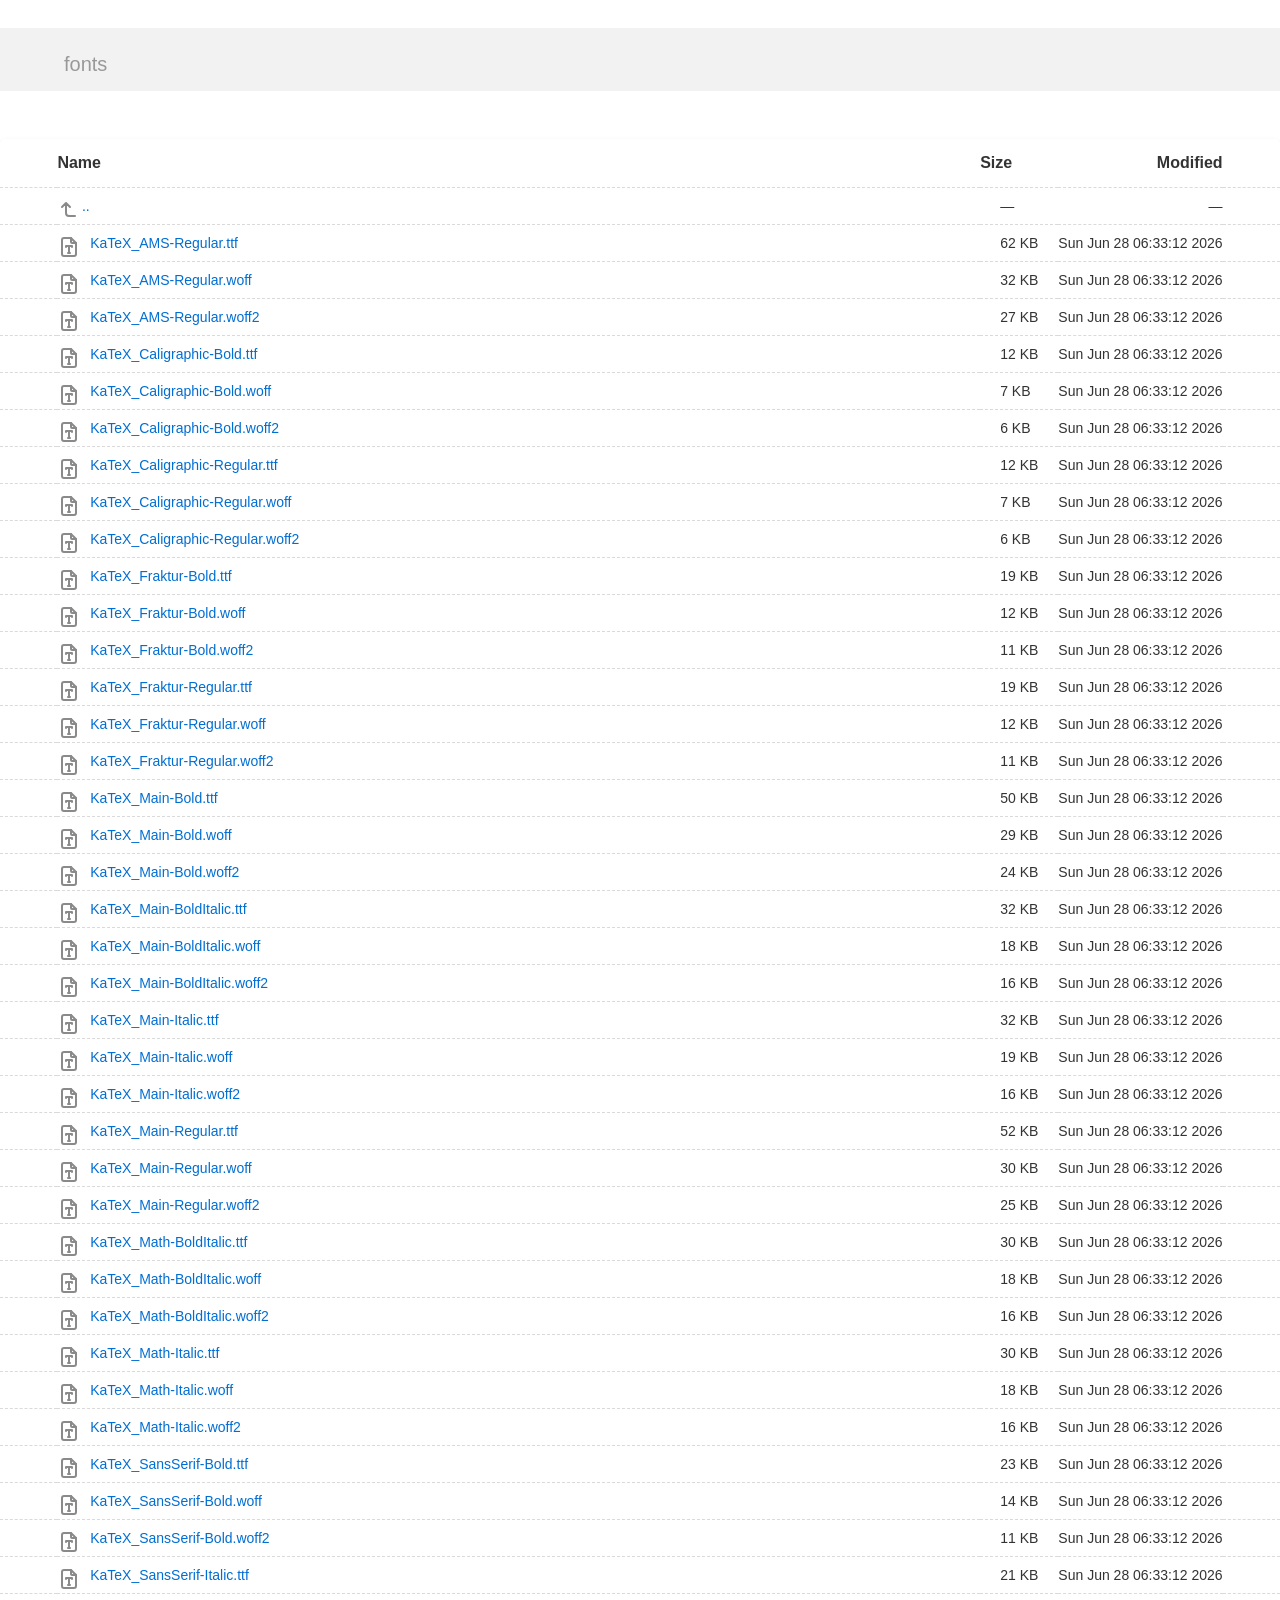
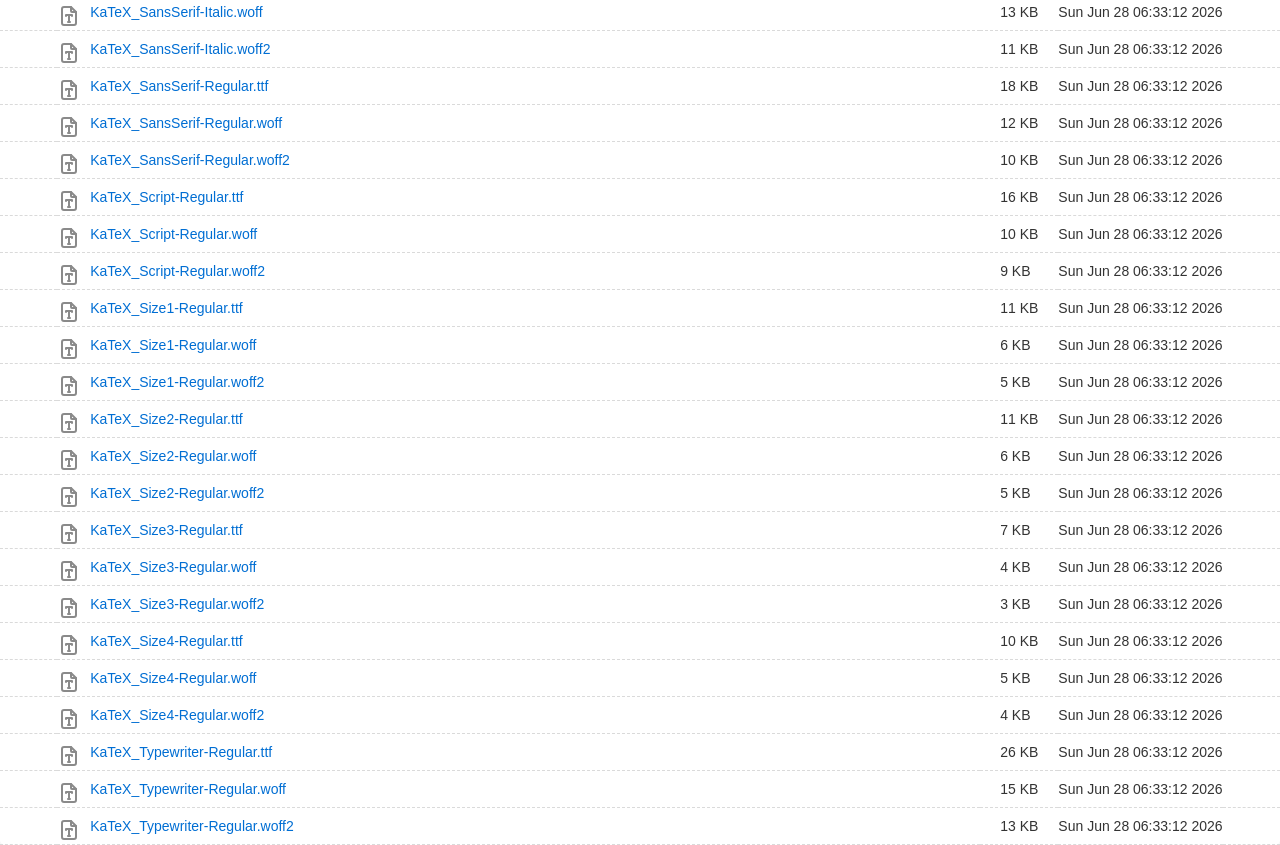
<file: oplist/katex/fonts/index.html>
<!DOCTYPE html>
<html>
<head>
    <meta charset="utf-8">
    <meta name="viewport" content="width=device-width, initial-scale=1.0">
    <style>
    * { padding: 0; margin: 0; }
    
    path_FIXME {
        color: #ffb900 !important;
    }    
    path {
        color: #8a8a8a;
    }

    body {
        font-family: sans-serif;
        text-rendering: optimizespeed;
        background-color: #ffffff;
        min-height: 100vh;
    }
    
    body,
    a,
    svg,
    .layout.current,
    .layout.current svg,
    .go-up {
        color: #333;
        text-decoration: none;
    }

    a {
        color: #006ed3;
        text-decoration: none;
    }

    a:hover,
    h1 a:hover {
        color: #319cff;
    }

    header,
    #summary {
        padding-left: 5%;
        padding-right: 5%;
    }

    th:first-child,
    td:first-child {
        width: 5%;
    }

    th:last-child,
    td:last-child {
        width: 5%;
    }

    header {
        padding-top: 25px;
        padding-bottom: 15px;
        background-color: #f2f2f2;
    }

    h1 {
        font-size: 20px;
        font-weight: normal;
        white-space: nowrap;
        overflow-x: hidden;
        text-overflow: ellipsis;
        color: #999;
    }

    h1 a {
        color: #000;
        margin: 0 4px;
    }

    h1 a:hover {
        text-decoration: underline;
    }

    h1 a:first-child {
        margin: 0;
    }

    main {
        display: block;
        margin: 3em auto 0;
        border-radius: 5px;
        box-shadow: 0 2px 5px 1px rgb(0 0 0 / 5%);
    }

    .meta {
        font-size: 12px;
        font-family: Verdana, sans-serif;
        border-bottom: 1px solid #9C9C9C;
        padding-top: 10px;
        padding-bottom: 10px;
    }

    .meta-item {
        margin-right: 1em;
    }

    #filter {
        padding: 4px;
        border: 1px solid #CCC;
    }

    table {
        width: 100%;
        border-collapse: collapse;
    }

    tr {
        border-bottom: 1px dashed #dadada;
    }

    tbody tr:hover {
        background-color: #ffffec;
    }

    th,
    td {
        text-align: left;
        padding: 10px 0;
    }

    th {
        padding-top: 15px;
        padding-bottom: 15px;
        font-size: 16px;
        white-space: nowrap;
    }

    th a {
        color: black;
    }

    th svg {
        vertical-align: middle;
        z-index: 1;
    }
    

    td {
        white-space: nowrap;
        font-size: 14px;
    }

    td:nth-child(2) {
        width: 80%;
    }

    td:nth-child(3) {
        padding: 0 20px 0 20px;
    }

    th:nth-child(4),
    td:nth-child(4) {
        text-align: right;
    }

    td:nth-child(2) svg {
        position: absolute;
    }

    td .name {
        margin-left: 2.34em;
        word-break: break-all;
        overflow-wrap: break-word;
        white-space: pre-wrap;
    }

    td .goup {
        margin-left: 1.75em;
        padding: 0;
        word-break: break-all;
        overflow-wrap: break-word;
        white-space: pre-wrap;
    }

    .icon {
        margin-right: 5px;
    }

    tr.clickable { 
        cursor: pointer; 
    } 
    tr.clickable a { 
        display: block; 
    } 
    
    .folder-filled {
        color: #ffb900 !important;
    }

    @media (max-width: 600px) {

        * {
            font-size: 1.06rem;
        }
        .hideable {
            display: none;
        }

        td:nth-child(2) {
            width: auto;
        }

        th:nth-child(3),
        td:nth-child(3) {
            padding-right: 5%;
            text-align: right;
        }

        h1 {
            color: #000;
        }

        h1 a {
            margin: 0;
        }

        #filter {
            max-width: 100px;
        }
    }

    @media (prefers-color-scheme: dark) {
        body {
            color: #eee;
            background: #121212;
        }

        header {
            color: #eee;
            background: #151515;
       }

        tbody tr:hover {
            background-color: #000020;
        }
    }
    </style>
</head>
<body>
<svg version="1.1" xmlns="http://www.w3.org/2000/svg" xmlns:xlink="http://www.w3.org/1999/xlink" width="24" height="24" viewBox="0 0 24 24" stroke-width="2" stroke="currentColor" fill="none" stroke-linecap="round" stroke-linejoin="round" style="color: red;">
<defs>
<g id="go-up">
    <path stroke="none" d="M0 0h24v24H0z" fill="none"></path>
    <path d="M18 18h-6a3 3 0 0 1 -3 -3v-10l-4 4m8 0l-4 -4"></path>
</g>

<g id="folder">
  <path stroke="none" d="M0 0h24v24H0z" fill="none"></path>
  <path d="M9 3a1 1 0 0 1 .608 .206l.1 .087l2.706 2.707h6.586a3 3 0 0 1 2.995 2.824l.005 .176v8a3 3 0 0 1 -2.824 2.995l-.176 .005h-14a3 3 0 0 1 -2.995 -2.824l-.005 -.176v-11a3 3 0 0 1 2.824 -2.995l.176 -.005h4z" stroke-width="0" fill="#ffb900"></path>
</g>

<g id="folder-symlink">
  <path stroke="none" d="M0 0h24v24H0z" fill="none"></path>
  <path d="M9 3a1 1 0 0 1 .608 .206l.1 .087l2.706 2.707h6.586a3 3 0 0 1 2.995 2.824l.005 .176v8a3 3 0 0 1 -2.824 2.995l-.176 .005h-14a3 3 0 0 1 -2.995 -2.824l-.005 -.176v-11a3 3 0 0 1 2.824 -2.995l.176 -.005h4z" stroke-width="0" fill="#ffb900"></path>
  <path
  fill="#000000"
  d="M 2.4,49.68 C 2.4,31.056 16.464,15.84 34.392,14.088 V 5.424 c 0,-2.688 3.216,-4.056 5.112,-2.136 l 19.224,19.552 c 0.408,0.416 0.408,1.056 0,1.472 l -19.224,19.552 c -1.896,1.92 -5.112,0.544 -5.112,-2.136 V 33.464 C 19.576,35.8 7.44,44.376 4.448,59.04 3.072,56.064 2.4,52.944 2.4,49.68 Z"
  id="path1"
  transform="scale(0.16) translate(20,50)"/>
</g>

<g id="symlink">
 <path stroke="none" d="M0 0h24v24H0z" fill="none"></path>
 <path d="M4 21v-4a3 3 0 0 1 3 -3h5"></path>
 <path d="M9 17l3 -3l-3 -3"></path>
 <path d="M14 3v4a1 1 0 0 0 1 1h4"></path>
 <path d="M5 11v-6a2 2 0 0 1 2 -2h7l5 5v11a2 2 0 0 1 -2 2h-9.5"></path>
</g>

<g id="generic">
 <path stroke="none" d="M0 0h24v24H0z" fill="none"></path>
 <path d="M14 3v4a1 1 0 0 0 1 1h4"></path>
 <path d="M17 21h-10a2 2 0 0 1 -2 -2v-14a2 2 0 0 1 2 -2h7l5 5v11a2 2 0 0 1 -2 2z"></path>
</g>

<g id="license">
  <path stroke="none" d="M0 0h24v24H0z" fill="none"></path>
  <path d="M15 21h-9a3 3 0 0 1 -3 -3v-1h10v2a2 2 0 0 0 4 0v-14a2 2 0 1 1 2 2h-2m2 -4h-11a3 3 0 0 0 -3 3v11"></path>
  <path d="M9 7l4 0"></path>
  <path d="M9 11l4 0"></path>
</g>

<g id="image">
   <path stroke="none" d="M0 0h24v24H0z" fill="none"></path>
   <path d="M15 8h.01"></path>
   <path d="M3 6a3 3 0 0 1 3 -3h12a3 3 0 0 1 3 3v12a3 3 0 0 1 -3 3h-12a3 3 0 0 1 -3 -3v-12z"></path>
   <path d="M3 16l5 -5c.928 -.893 2.072 -.893 3 0l5 5"></path>
   <path d="M14 14l1 -1c.928 -.893 2.072 -.893 3 0l3 3"></path>
  </g>

<g id="video">
  <path stroke="none" d="M0 0h24v24H0z" fill="none"></path>
  <path d="M4 4m0 2a2 2 0 0 1 2 -2h12a2 2 0 0 1 2 2v12a2 2 0 0 1 -2 2h-12a2 2 0 0 1 -2 -2z"></path>
  <path d="M8 4l0 16"></path>
  <path d="M16 4l0 16"></path>
  <path d="M4 8l4 0"></path>
  <path d="M4 16l4 0"></path>
  <path d="M4 12l16 0"></path>
  <path d="M16 8l4 0"></path>
  <path d="M16 16l4 0"></path>
</g>

<g id="audio">
  <path stroke="none" d="M0 0h24v24H0z" fill="none"></path>
  <path d="M6 17m-3 0a3 3 0 1 0 6 0a3 3 0 1 0 -6 0"></path>
  <path d="M16 17m-3 0a3 3 0 1 0 6 0a3 3 0 1 0 -6 0"></path>
  <path d="M9 17l0 -13l10 0l0 13"></path>
  <path d="M9 8l10 0"></path>
</g>

<g id="pdf">
  <path stroke="none" d="M0 0h24v24H0z" fill="none"></path>
  <path d="M14 3v4a1 1 0 0 0 1 1h4"></path>
  <path d="M5 12v-7a2 2 0 0 1 2 -2h7l5 5v4"></path>
  <path d="M5 18h1.5a1.5 1.5 0 0 0 0 -3h-1.5v6"></path>
  <path d="M17 18h2"></path>
  <path d="M20 15h-3v6"></path>
  <path d="M11 15v6h1a2 2 0 0 0 2 -2v-2a2 2 0 0 0 -2 -2h-1z"></path>
</g>

<g id="csv">
  <path stroke="none" d="M0 0h24v24H0z" fill="none"></path>
  <path d="M14 3v4a1 1 0 0 0 1 1h4"></path>
  <path d="M5 12v-7a2 2 0 0 1 2 -2h7l5 5v4"></path>
  <path d="M7 16.5a1.5 1.5 0 0 0 -3 0v3a1.5 1.5 0 0 0 3 0"></path>
  <path d="M10 20.25c0 .414 .336 .75 .75 .75h1.25a1 1 0 0 0 1 -1v-1a1 1 0 0 0 -1 -1h-1a1 1 0 0 1 -1 -1v-1a1 1 0 0 1 1 -1h1.25a.75 .75 0 0 1 .75 .75"></path>
  <path d="M16 15l2 6l2 -6"></path>
</g>

<g id="doc">
  <path stroke="none" d="M0 0h24v24H0z" fill="none"></path>
  <path d="M14 3v4a1 1 0 0 0 1 1h4"></path>
  <path d="M17 21h-10a2 2 0 0 1 -2 -2v-14a2 2 0 0 1 2 -2h7l5 5v11a2 2 0 0 1 -2 2z"></path>
  <path d="M9 9l1 0"></path>
  <path d="M9 13l6 0"></path>
  <path d="M9 17l6 0"></path>
</g>

<g id="sheet">
  <path stroke="none" d="M0 0h24v24H0z" fill="none"></path>
  <path d="M14 3v4a1 1 0 0 0 1 1h4"></path>
  <path d="M17 21h-10a2 2 0 0 1 -2 -2v-14a2 2 0 0 1 2 -2h7l5 5v11a2 2 0 0 1 -2 2z"></path>
  <path d="M8 11h8v7h-8z"></path>
  <path d="M8 15h8"></path>
  <path d="M11 11v7"></path>
</g>

<g id="ppt">
  <path stroke="none" d="M0 0h24v24H0z" fill="none"></path>
  <path d="M9 12v-4"></path>
  <path d="M15 12v-2"></path>
  <path d="M12 12v-1"></path>
  <path d="M3 4h18"></path>
  <path d="M4 4v10a2 2 0 0 0 2 2h12a2 2 0 0 0 2 -2v-10"></path>
  <path d="M12 16v4"></path>
  <path d="M9 20h6"></path>
</g>

<g id="archive">
  <path stroke="none" d="M0 0h24v24H0z" fill="none"></path>
  <path d="M6 20.735a2 2 0 0 1 -1 -1.735v-14a2 2 0 0 1 2 -2h7l5 5v11a2 2 0 0 1 -2 2h-1"></path>
  <path d="M11 17a2 2 0 0 1 2 2v2a1 1 0 0 1 -1 1h-2a1 1 0 0 1 -1 -1v-2a2 2 0 0 1 2 -2z"></path>
  <path d="M11 5l-1 0"></path>
  <path d="M13 7l-1 0"></path>
  <path d="M11 9l-1 0"></path>
  <path d="M13 11l-1 0"></path>
  <path d="M11 13l-1 0"></path>
  <path d="M13 15l-1 0"></path>
</g>

<g id="deb">
  <path stroke="none" d="M0 0h24v24H0z" fill="none"></path>
  <path d="M12 17c-2.397 -.943 -4 -3.153 -4 -5.635c0 -2.19 1.039 -3.14 1.604 -3.595c2.646 -2.133 6.396 -.27 6.396 3.23c0 2.5 -2.905 2.121 -3.5 1.5c-.595 -.621 -1 -1.5 -.5 -2.5"></path>
  <path d="M12 12m-9 0a9 9 0 1 0 18 0a9 9 0 1 0 -18 0"></path>
</g>

<g id="dist">
  <path stroke="none" d="M0 0h24v24H0z" fill="none"></path>
  <path d="M12 3l8 4.5l0 9l-8 4.5l-8 -4.5l0 -9l8 -4.5"></path>
  <path d="M12 12l8 -4.5"></path>
  <path d="M12 12l0 9"></path>
  <path d="M12 12l-8 -4.5"></path>
  <path d="M16 5.25l-8 4.5"></path>
</g>

<g id="ps1">
  <path stroke="none" d="M0 0h24v24H0z" fill="none"></path>
  <path d="M4.887 20h11.868c.893 0 1.664 -.665 1.847 -1.592l2.358 -12c.212 -1.081 -.442 -2.14 -1.462 -2.366a1.784 1.784 0 0 0 -.385 -.042h-11.868c-.893 0 -1.664 .665 -1.847 1.592l-2.358 12c-.212 1.081 .442 2.14 1.462 2.366c.127 .028 .256 .042 .385 .042z"></path>
  <path d="M9 8l4 4l-6 4"></path>
  <path d="M12 16h3"></path>
</g>

<g id="py">
  <path stroke="none" d="M0 0h24v24H0z" fill="none"></path>
  <path d="M12 9h-7a2 2 0 0 0 -2 2v4a2 2 0 0 0 2 2h3"></path>
  <path d="M12 15h7a2 2 0 0 0 2 -2v-4a2 2 0 0 0 -2 -2h-3"></path>
  <path d="M8 9v-4a2 2 0 0 1 2 -2h4a2 2 0 0 1 2 2v5a2 2 0 0 1 -2 2h-4a2 2 0 0 0 -2 2v5a2 2 0 0 0 2 2h4a2 2 0 0 0 2 -2v-4"></path>
  <path d="M11 6l0 .01"></path>
  <path d="M13 18l0 .01"></path>
</g>

<g id="sh">
  <path stroke="none" d="M0 0h24v24H0z" fill="none"></path>
  <path d="M17 20h-11a3 3 0 0 1 0 -6h11a3 3 0 0 0 0 6h1a3 3 0 0 0 3 -3v-11a2 2 0 0 0 -2 -2h-10a2 2 0 0 0 -2 2v8"></path>
</g>

<g id="dmg">
  <path stroke="none" d="M0 0h24v24H0z" fill="none"></path>
  <path d="M3 4m0 1a1 1 0 0 1 1 -1h16a1 1 0 0 1 1 1v14a1 1 0 0 1 -1 1h-16a1 1 0 0 1 -1 -1z"></path>
  <path d="M7 8v1"></path>
  <path d="M17 8v1"></path>
  <path d="M12.5 4c-.654 1.486 -1.26 3.443 -1.5 9h2.5c-.19 2.867 .094 5.024 .5 7"></path>
  <path d="M7 15.5c3.667 2 6.333 2 10 0"></path>
</g>

<g id="iso">
  <path stroke="none" d="M0 0h24v24H0z" fill="none"></path>
  <path d="M12 12m-9 0a9 9 0 1 0 18 0a9 9 0 1 0 -18 0"></path>
  <path d="M12 12m-1 0a1 1 0 1 0 2 0a1 1 0 1 0 -2 0"></path>
  <path d="M7 12a5 5 0 0 1 5 -5"></path>
  <path d="M12 17a5 5 0 0 0 5 -5"></path>
</g>

<g id="md">
  <path stroke="none" d="M0 0h24v24H0z" fill="none"></path>
  <path d="M3 5m0 2a2 2 0 0 1 2 -2h14a2 2 0 0 1 2 2v10a2 2 0 0 1 -2 2h-14a2 2 0 0 1 -2 -2z"></path>
  <path d="M7 15v-6l2 2l2 -2v6"></path>
  <path d="M14 13l2 2l2 -2m-2 2v-6"></path>
</g>

<g id="font">
  <path stroke="none" d="M0 0h24v24H0z" fill="none"></path>
  <path d="M14 3v4a1 1 0 0 0 1 1h4"></path>
  <path d="M17 21h-10a2 2 0 0 1 -2 -2v-14a2 2 0 0 1 2 -2h7l5 5v11a2 2 0 0 1 -2 2z"></path>
  <path d="M11 18h2"></path>
  <path d="M12 18v-7"></path>
  <path d="M9 12v-1h6v1"></path>
</g>

<g id="go">
  <path stroke="none" d="M0 0h24v24H0z" fill="none"></path>
  <path d="M15.695 14.305c1.061 1.06 2.953 .888 4.226 -.384c1.272 -1.273 1.444 -3.165 .384 -4.226c-1.061 -1.06 -2.953 -.888 -4.226 .384c-1.272 1.273 -1.444 3.165 -.384 4.226z"></path>
  <path d="M12.68 9.233c-1.084 -.497 -2.545 -.191 -3.591 .846c-1.284 1.273 -1.457 3.165 -.388 4.226c1.07 1.06 2.978 .888 4.261 -.384a3.669 3.669 0 0 0 1.038 -1.921h-2.427"></path>
  <path d="M5.5 15h-1.5"></path>
  <path d="M6 9h-2"></path>
  <path d="M5 12h-3"></path>
</g>

<g id="html">
  <path stroke="none" d="M0 0h24v24H0z" fill="none"></path>
  <path d="M14 3v4a1 1 0 0 0 1 1h4"></path>
  <path d="M5 12v-7a2 2 0 0 1 2 -2h7l5 5v4"></path>
  <path d="M2 21v-6"></path>
  <path d="M5 15v6"></path>
  <path d="M2 18h3"></path>
  <path d="M20 15v6h2"></path>
  <path d="M13 21v-6l2 3l2 -3v6"></path>
  <path d="M7.5 15h3"></path>
  <path d="M9 15v6"></path>
</g>

<g id="js">
  <path stroke="none" d="M0 0h24v24H0z" fill="none"></path>
  <path d="M14 3v4a1 1 0 0 0 1 1h4"></path>
  <path d="M3 15h3v4.5a1.5 1.5 0 0 1 -3 0"></path>
  <path d="M9 20.25c0 .414 .336 .75 .75 .75h1.25a1 1 0 0 0 1 -1v-1a1 1 0 0 0 -1 -1h-1a1 1 0 0 1 -1 -1v-1a1 1 0 0 1 1 -1h1.25a.75 .75 0 0 1 .75 .75"></path>
  <path d="M5 12v-7a2 2 0 0 1 2 -2h7l5 5v11a2 2 0 0 1 -2 2h-1"></path>
</g>

<g id="css">
  <path stroke="none" d="M0 0h24v24H0z" fill="none"></path>
  <path d="M14 3v4a1 1 0 0 0 1 1h4"></path>
  <path d="M5 12v-7a2 2 0 0 1 2 -2h7l5 5v4"></path>
  <path d="M8 16.5a1.5 1.5 0 0 0 -3 0v3a1.5 1.5 0 0 0 3 0"></path>
  <path d="M11 20.25c0 .414 .336 .75 .75 .75h1.25a1 1 0 0 0 1 -1v-1a1 1 0 0 0 -1 -1h-1a1 1 0 0 1 -1 -1v-1a1 1 0 0 1 1 -1h1.25a.75 .75 0 0 1 .75 .75"></path>
  <path d="M17 20.25c0 .414 .336 .75 .75 .75h1.25a1 1 0 0 0 1 -1v-1a1 1 0 0 0 -1 -1h-1a1 1 0 0 1 -1 -1v-1a1 1 0 0 1 1 -1h1.25a.75 .75 0 0 1 .75 .75"></path>
</g>

<g id="json">
  <path stroke="none" d="M0 0h24v24H0z" fill="none"></path>
  <path d="M20 16v-8l3 8v-8"></path>
  <path d="M15 8a2 2 0 0 1 2 2v4a2 2 0 1 1 -4 0v-4a2 2 0 0 1 2 -2z"></path>
  <path d="M1 8h3v6.5a1.5 1.5 0 0 1 -3 0v-.5"></path>
  <path d="M7 15a1 1 0 0 0 1 1h1a1 1 0 0 0 1 -1v-2a1 1 0 0 0 -1 -1h-1a1 1 0 0 1 -1 -1v-2a1 1 0 0 1 1 -1h1a1 1 0 0 1 1 1"></path>
</g>

<g id="ts">
  <path stroke="none" d="M0 0h24v24H0z" fill="none"></path>
  <path d="M14 3v4a1 1 0 0 0 1 1h4"></path>
  <path d="M5 12v-7a2 2 0 0 1 2 -2h7l5 5v11a2 2 0 0 1 -2 2h-1"></path>
  <path d="M14 3v4a1 1 0 0 0 1 1h4"></path>
  <path d="M9 20.25c0 .414 .336 .75 .75 .75h1.25a1 1 0 0 0 1 -1v-1a1 1 0 0 0 -1 -1h-1a1 1 0 0 1 -1 -1v-1a1 1 0 0 1 1 -1h1.25a.75 .75 0 0 1 .75 .75"></path>
  <path d="M3.5 15h3"></path>
  <path d="M5 15v6"></path>
</g>

<g id="sql">
  <path stroke="none" d="M0 0h24v24H0z" fill="none"></path>
  <path d="M14 3v4a1 1 0 0 0 1 1h4"></path>
  <path d="M14 3v4a1 1 0 0 0 1 1h4"></path>
  <path d="M5 20.25c0 .414 .336 .75 .75 .75h1.25a1 1 0 0 0 1 -1v-1a1 1 0 0 0 -1 -1h-1a1 1 0 0 1 -1 -1v-1a1 1 0 0 1 1 -1h1.25a.75 .75 0 0 1 .75 .75"></path>
  <path d="M5 12v-7a2 2 0 0 1 2 -2h7l5 5v4"></path>
  <path d="M18 15v6h2"></path>
  <path d="M13 15a2 2 0 0 1 2 2v2a2 2 0 1 1 -4 0v-2a2 2 0 0 1 2 -2z"></path>
  <path d="M14 20l1.5 1.5"></path>
</g>

<g id="db">
  <path stroke="none" d="M0 0h24v24H0z" fill="none"></path>
  <path d="M12 6m-8 0a8 3 0 1 0 16 0a8 3 0 1 0 -16 0"></path>
  <path d="M4 6v6a8 3 0 0 0 16 0v-6"></path>
  <path d="M4 12v6a8 3 0 0 0 16 0v-6"></path>
</g>

<g id="email">
  <path stroke="none" d="M0 0h24v24H0z" fill="none"></path>
  <path d="M3 7a2 2 0 0 1 2 -2h14a2 2 0 0 1 2 2v10a2 2 0 0 1 -2 2h-14a2 2 0 0 1 -2 -2v-10z"></path>
  <path d="M3 7l9 6l9 -6"></path>
</g>

<g id="cert">
  <path stroke="none" d="M0 0h24v24H0z" fill="none"></path>
  <path d="M15 15m-3 0a3 3 0 1 0 6 0a3 3 0 1 0 -6 0"></path>
  <path d="M13 17.5v4.5l2 -1.5l2 1.5v-4.5"></path>
  <path d="M10 19h-5a2 2 0 0 1 -2 -2v-10c0 -1.1 .9 -2 2 -2h14a2 2 0 0 1 2 2v10a2 2 0 0 1 -1 1.73"></path>
  <path d="M6 9l12 0"></path>
  <path d="M6 12l3 0"></path>
  <path d="M6 15l2 0"></path>
</g>

<g id="keystore">
  <path stroke="none" d="M0 0h24v24H0z" fill="none"></path>
  <path d="M16.555 3.843l3.602 3.602a2.877 2.877 0 0 1 0 4.069l-2.643 2.643a2.877 2.877 0 0 1 -4.069 0l-.301 -.301l-6.558 6.558a2 2 0 0 1 -1.239 .578l-.175 .008h-1.172a1 1 0 0 1 -.993 -.883l-.007 -.117v-1.172a2 2 0 0 1 .467 -1.284l.119 -.13l.414 -.414h2v-2h2v-2l2.144 -2.144l-.301 -.301a2.877 2.877 0 0 1 0 -4.069l2.643 -2.643a2.877 2.877 0 0 1 4.069 0z"></path>
  <path d="M15 9h.01"></path>
</g>
</defs>
</svg>
<header>
    <h1>fonts</h1>
                 </header>
                 <main>
                 <div class="listing">
                     <table aria-describedby="summary">
                         <thead>
                         <tr>
                             <th></th>
                             <th>Name</th>
                             <th>Size</th>
                             <th class="hideable">
                                 Modified
                             </th>
                             <th class="hideable"></th>
                         </tr>
                         </thead>
                         <tbody>
                         <tr class="clickable">
                             <td></td>
                             <td><a href="..">
                                <svg xmlns="http://www.w3.org/2000/svg" class="icon icon-tabler icon-tabler-corner-left-up" width="24" height="24" viewBox="0 0 24 24" stroke-width="2" stroke="currentColor" fill="none" stroke-linecap="round" stroke-linejoin="round">
                                    <path stroke="none" d="M0 0h24v24H0z" fill="none"></path>
                                    <path d="M18 18h-6a3 3 0 0 1 -3 -3v-10l-4 4m8 0l-4 -4"></path>
                                </svg>
                 <span class="goup">..</span></a></td>
                             <td>&mdash;</td>
                             <td class="hideable">&mdash;</td>
                             <td class="hideable"></td>
                         </tr>
                 
        <tr class="file">
            <td></td>
            <td>
                <a href="KaTeX_AMS-Regular.ttf">
                
                    <svg xmlns="http://www.w3.org/2000/svg" width="24" height="24" viewBox="0 0 24 24" stroke-width="2" stroke="currentColor" fill="none" stroke-linecap="round" stroke-linejoin="round"><use xlink:href="#font" class=""></use></svg>
                    <span class="name">KaTeX_AMS-Regular.ttf</span>
                </a>
            </td>
            <td data-order="63632">62 KB</td>
            <td class="hideable"><time datetime="2026-06-28T06:33:12">Sun Jun 28 06:33:12 2026</time></td>
            <td class="hideable"></td>
        </tr>

        <tr class="file">
            <td></td>
            <td>
                <a href="KaTeX_AMS-Regular.woff">
                
                    <svg xmlns="http://www.w3.org/2000/svg" width="24" height="24" viewBox="0 0 24 24" stroke-width="2" stroke="currentColor" fill="none" stroke-linecap="round" stroke-linejoin="round"><use xlink:href="#font" class=""></use></svg>
                    <span class="name">KaTeX_AMS-Regular.woff</span>
                </a>
            </td>
            <td data-order="33516">32 KB</td>
            <td class="hideable"><time datetime="2026-06-28T06:33:12">Sun Jun 28 06:33:12 2026</time></td>
            <td class="hideable"></td>
        </tr>

        <tr class="file">
            <td></td>
            <td>
                <a href="KaTeX_AMS-Regular.woff2">
                
                    <svg xmlns="http://www.w3.org/2000/svg" width="24" height="24" viewBox="0 0 24 24" stroke-width="2" stroke="currentColor" fill="none" stroke-linecap="round" stroke-linejoin="round"><use xlink:href="#font" class=""></use></svg>
                    <span class="name">KaTeX_AMS-Regular.woff2</span>
                </a>
            </td>
            <td data-order="28076">27 KB</td>
            <td class="hideable"><time datetime="2026-06-28T06:33:12">Sun Jun 28 06:33:12 2026</time></td>
            <td class="hideable"></td>
        </tr>

        <tr class="file">
            <td></td>
            <td>
                <a href="KaTeX_Caligraphic-Bold.ttf">
                
                    <svg xmlns="http://www.w3.org/2000/svg" width="24" height="24" viewBox="0 0 24 24" stroke-width="2" stroke="currentColor" fill="none" stroke-linecap="round" stroke-linejoin="round"><use xlink:href="#font" class=""></use></svg>
                    <span class="name">KaTeX_Caligraphic-Bold.ttf</span>
                </a>
            </td>
            <td data-order="12368">12 KB</td>
            <td class="hideable"><time datetime="2026-06-28T06:33:12">Sun Jun 28 06:33:12 2026</time></td>
            <td class="hideable"></td>
        </tr>

        <tr class="file">
            <td></td>
            <td>
                <a href="KaTeX_Caligraphic-Bold.woff">
                
                    <svg xmlns="http://www.w3.org/2000/svg" width="24" height="24" viewBox="0 0 24 24" stroke-width="2" stroke="currentColor" fill="none" stroke-linecap="round" stroke-linejoin="round"><use xlink:href="#font" class=""></use></svg>
                    <span class="name">KaTeX_Caligraphic-Bold.woff</span>
                </a>
            </td>
            <td data-order="7716">7 KB</td>
            <td class="hideable"><time datetime="2026-06-28T06:33:12">Sun Jun 28 06:33:12 2026</time></td>
            <td class="hideable"></td>
        </tr>

        <tr class="file">
            <td></td>
            <td>
                <a href="KaTeX_Caligraphic-Bold.woff2">
                
                    <svg xmlns="http://www.w3.org/2000/svg" width="24" height="24" viewBox="0 0 24 24" stroke-width="2" stroke="currentColor" fill="none" stroke-linecap="round" stroke-linejoin="round"><use xlink:href="#font" class=""></use></svg>
                    <span class="name">KaTeX_Caligraphic-Bold.woff2</span>
                </a>
            </td>
            <td data-order="6912">6 KB</td>
            <td class="hideable"><time datetime="2026-06-28T06:33:12">Sun Jun 28 06:33:12 2026</time></td>
            <td class="hideable"></td>
        </tr>

        <tr class="file">
            <td></td>
            <td>
                <a href="KaTeX_Caligraphic-Regular.ttf">
                
                    <svg xmlns="http://www.w3.org/2000/svg" width="24" height="24" viewBox="0 0 24 24" stroke-width="2" stroke="currentColor" fill="none" stroke-linecap="round" stroke-linejoin="round"><use xlink:href="#font" class=""></use></svg>
                    <span class="name">KaTeX_Caligraphic-Regular.ttf</span>
                </a>
            </td>
            <td data-order="12344">12 KB</td>
            <td class="hideable"><time datetime="2026-06-28T06:33:12">Sun Jun 28 06:33:12 2026</time></td>
            <td class="hideable"></td>
        </tr>

        <tr class="file">
            <td></td>
            <td>
                <a href="KaTeX_Caligraphic-Regular.woff">
                
                    <svg xmlns="http://www.w3.org/2000/svg" width="24" height="24" viewBox="0 0 24 24" stroke-width="2" stroke="currentColor" fill="none" stroke-linecap="round" stroke-linejoin="round"><use xlink:href="#font" class=""></use></svg>
                    <span class="name">KaTeX_Caligraphic-Regular.woff</span>
                </a>
            </td>
            <td data-order="7656">7 KB</td>
            <td class="hideable"><time datetime="2026-06-28T06:33:12">Sun Jun 28 06:33:12 2026</time></td>
            <td class="hideable"></td>
        </tr>

        <tr class="file">
            <td></td>
            <td>
                <a href="KaTeX_Caligraphic-Regular.woff2">
                
                    <svg xmlns="http://www.w3.org/2000/svg" width="24" height="24" viewBox="0 0 24 24" stroke-width="2" stroke="currentColor" fill="none" stroke-linecap="round" stroke-linejoin="round"><use xlink:href="#font" class=""></use></svg>
                    <span class="name">KaTeX_Caligraphic-Regular.woff2</span>
                </a>
            </td>
            <td data-order="6908">6 KB</td>
            <td class="hideable"><time datetime="2026-06-28T06:33:12">Sun Jun 28 06:33:12 2026</time></td>
            <td class="hideable"></td>
        </tr>

        <tr class="file">
            <td></td>
            <td>
                <a href="KaTeX_Fraktur-Bold.ttf">
                
                    <svg xmlns="http://www.w3.org/2000/svg" width="24" height="24" viewBox="0 0 24 24" stroke-width="2" stroke="currentColor" fill="none" stroke-linecap="round" stroke-linejoin="round"><use xlink:href="#font" class=""></use></svg>
                    <span class="name">KaTeX_Fraktur-Bold.ttf</span>
                </a>
            </td>
            <td data-order="19584">19 KB</td>
            <td class="hideable"><time datetime="2026-06-28T06:33:12">Sun Jun 28 06:33:12 2026</time></td>
            <td class="hideable"></td>
        </tr>

        <tr class="file">
            <td></td>
            <td>
                <a href="KaTeX_Fraktur-Bold.woff">
                
                    <svg xmlns="http://www.w3.org/2000/svg" width="24" height="24" viewBox="0 0 24 24" stroke-width="2" stroke="currentColor" fill="none" stroke-linecap="round" stroke-linejoin="round"><use xlink:href="#font" class=""></use></svg>
                    <span class="name">KaTeX_Fraktur-Bold.woff</span>
                </a>
            </td>
            <td data-order="13296">12 KB</td>
            <td class="hideable"><time datetime="2026-06-28T06:33:12">Sun Jun 28 06:33:12 2026</time></td>
            <td class="hideable"></td>
        </tr>

        <tr class="file">
            <td></td>
            <td>
                <a href="KaTeX_Fraktur-Bold.woff2">
                
                    <svg xmlns="http://www.w3.org/2000/svg" width="24" height="24" viewBox="0 0 24 24" stroke-width="2" stroke="currentColor" fill="none" stroke-linecap="round" stroke-linejoin="round"><use xlink:href="#font" class=""></use></svg>
                    <span class="name">KaTeX_Fraktur-Bold.woff2</span>
                </a>
            </td>
            <td data-order="11348">11 KB</td>
            <td class="hideable"><time datetime="2026-06-28T06:33:12">Sun Jun 28 06:33:12 2026</time></td>
            <td class="hideable"></td>
        </tr>

        <tr class="file">
            <td></td>
            <td>
                <a href="KaTeX_Fraktur-Regular.ttf">
                
                    <svg xmlns="http://www.w3.org/2000/svg" width="24" height="24" viewBox="0 0 24 24" stroke-width="2" stroke="currentColor" fill="none" stroke-linecap="round" stroke-linejoin="round"><use xlink:href="#font" class=""></use></svg>
                    <span class="name">KaTeX_Fraktur-Regular.ttf</span>
                </a>
            </td>
            <td data-order="19572">19 KB</td>
            <td class="hideable"><time datetime="2026-06-28T06:33:12">Sun Jun 28 06:33:12 2026</time></td>
            <td class="hideable"></td>
        </tr>

        <tr class="file">
            <td></td>
            <td>
                <a href="KaTeX_Fraktur-Regular.woff">
                
                    <svg xmlns="http://www.w3.org/2000/svg" width="24" height="24" viewBox="0 0 24 24" stroke-width="2" stroke="currentColor" fill="none" stroke-linecap="round" stroke-linejoin="round"><use xlink:href="#font" class=""></use></svg>
                    <span class="name">KaTeX_Fraktur-Regular.woff</span>
                </a>
            </td>
            <td data-order="13208">12 KB</td>
            <td class="hideable"><time datetime="2026-06-28T06:33:12">Sun Jun 28 06:33:12 2026</time></td>
            <td class="hideable"></td>
        </tr>

        <tr class="file">
            <td></td>
            <td>
                <a href="KaTeX_Fraktur-Regular.woff2">
                
                    <svg xmlns="http://www.w3.org/2000/svg" width="24" height="24" viewBox="0 0 24 24" stroke-width="2" stroke="currentColor" fill="none" stroke-linecap="round" stroke-linejoin="round"><use xlink:href="#font" class=""></use></svg>
                    <span class="name">KaTeX_Fraktur-Regular.woff2</span>
                </a>
            </td>
            <td data-order="11316">11 KB</td>
            <td class="hideable"><time datetime="2026-06-28T06:33:12">Sun Jun 28 06:33:12 2026</time></td>
            <td class="hideable"></td>
        </tr>

        <tr class="file">
            <td></td>
            <td>
                <a href="KaTeX_Main-Bold.ttf">
                
                    <svg xmlns="http://www.w3.org/2000/svg" width="24" height="24" viewBox="0 0 24 24" stroke-width="2" stroke="currentColor" fill="none" stroke-linecap="round" stroke-linejoin="round"><use xlink:href="#font" class=""></use></svg>
                    <span class="name">KaTeX_Main-Bold.ttf</span>
                </a>
            </td>
            <td data-order="51336">50 KB</td>
            <td class="hideable"><time datetime="2026-06-28T06:33:12">Sun Jun 28 06:33:12 2026</time></td>
            <td class="hideable"></td>
        </tr>

        <tr class="file">
            <td></td>
            <td>
                <a href="KaTeX_Main-Bold.woff">
                
                    <svg xmlns="http://www.w3.org/2000/svg" width="24" height="24" viewBox="0 0 24 24" stroke-width="2" stroke="currentColor" fill="none" stroke-linecap="round" stroke-linejoin="round"><use xlink:href="#font" class=""></use></svg>
                    <span class="name">KaTeX_Main-Bold.woff</span>
                </a>
            </td>
            <td data-order="29912">29 KB</td>
            <td class="hideable"><time datetime="2026-06-28T06:33:12">Sun Jun 28 06:33:12 2026</time></td>
            <td class="hideable"></td>
        </tr>

        <tr class="file">
            <td></td>
            <td>
                <a href="KaTeX_Main-Bold.woff2">
                
                    <svg xmlns="http://www.w3.org/2000/svg" width="24" height="24" viewBox="0 0 24 24" stroke-width="2" stroke="currentColor" fill="none" stroke-linecap="round" stroke-linejoin="round"><use xlink:href="#font" class=""></use></svg>
                    <span class="name">KaTeX_Main-Bold.woff2</span>
                </a>
            </td>
            <td data-order="25324">24 KB</td>
            <td class="hideable"><time datetime="2026-06-28T06:33:12">Sun Jun 28 06:33:12 2026</time></td>
            <td class="hideable"></td>
        </tr>

        <tr class="file">
            <td></td>
            <td>
                <a href="KaTeX_Main-BoldItalic.ttf">
                
                    <svg xmlns="http://www.w3.org/2000/svg" width="24" height="24" viewBox="0 0 24 24" stroke-width="2" stroke="currentColor" fill="none" stroke-linecap="round" stroke-linejoin="round"><use xlink:href="#font" class=""></use></svg>
                    <span class="name">KaTeX_Main-BoldItalic.ttf</span>
                </a>
            </td>
            <td data-order="32968">32 KB</td>
            <td class="hideable"><time datetime="2026-06-28T06:33:12">Sun Jun 28 06:33:12 2026</time></td>
            <td class="hideable"></td>
        </tr>

        <tr class="file">
            <td></td>
            <td>
                <a href="KaTeX_Main-BoldItalic.woff">
                
                    <svg xmlns="http://www.w3.org/2000/svg" width="24" height="24" viewBox="0 0 24 24" stroke-width="2" stroke="currentColor" fill="none" stroke-linecap="round" stroke-linejoin="round"><use xlink:href="#font" class=""></use></svg>
                    <span class="name">KaTeX_Main-BoldItalic.woff</span>
                </a>
            </td>
            <td data-order="19412">18 KB</td>
            <td class="hideable"><time datetime="2026-06-28T06:33:12">Sun Jun 28 06:33:12 2026</time></td>
            <td class="hideable"></td>
        </tr>

        <tr class="file">
            <td></td>
            <td>
                <a href="KaTeX_Main-BoldItalic.woff2">
                
                    <svg xmlns="http://www.w3.org/2000/svg" width="24" height="24" viewBox="0 0 24 24" stroke-width="2" stroke="currentColor" fill="none" stroke-linecap="round" stroke-linejoin="round"><use xlink:href="#font" class=""></use></svg>
                    <span class="name">KaTeX_Main-BoldItalic.woff2</span>
                </a>
            </td>
            <td data-order="16780">16 KB</td>
            <td class="hideable"><time datetime="2026-06-28T06:33:12">Sun Jun 28 06:33:12 2026</time></td>
            <td class="hideable"></td>
        </tr>

        <tr class="file">
            <td></td>
            <td>
                <a href="KaTeX_Main-Italic.ttf">
                
                    <svg xmlns="http://www.w3.org/2000/svg" width="24" height="24" viewBox="0 0 24 24" stroke-width="2" stroke="currentColor" fill="none" stroke-linecap="round" stroke-linejoin="round"><use xlink:href="#font" class=""></use></svg>
                    <span class="name">KaTeX_Main-Italic.ttf</span>
                </a>
            </td>
            <td data-order="33580">32 KB</td>
            <td class="hideable"><time datetime="2026-06-28T06:33:12">Sun Jun 28 06:33:12 2026</time></td>
            <td class="hideable"></td>
        </tr>

        <tr class="file">
            <td></td>
            <td>
                <a href="KaTeX_Main-Italic.woff">
                
                    <svg xmlns="http://www.w3.org/2000/svg" width="24" height="24" viewBox="0 0 24 24" stroke-width="2" stroke="currentColor" fill="none" stroke-linecap="round" stroke-linejoin="round"><use xlink:href="#font" class=""></use></svg>
                    <span class="name">KaTeX_Main-Italic.woff</span>
                </a>
            </td>
            <td data-order="19676">19 KB</td>
            <td class="hideable"><time datetime="2026-06-28T06:33:12">Sun Jun 28 06:33:12 2026</time></td>
            <td class="hideable"></td>
        </tr>

        <tr class="file">
            <td></td>
            <td>
                <a href="KaTeX_Main-Italic.woff2">
                
                    <svg xmlns="http://www.w3.org/2000/svg" width="24" height="24" viewBox="0 0 24 24" stroke-width="2" stroke="currentColor" fill="none" stroke-linecap="round" stroke-linejoin="round"><use xlink:href="#font" class=""></use></svg>
                    <span class="name">KaTeX_Main-Italic.woff2</span>
                </a>
            </td>
            <td data-order="16988">16 KB</td>
            <td class="hideable"><time datetime="2026-06-28T06:33:12">Sun Jun 28 06:33:12 2026</time></td>
            <td class="hideable"></td>
        </tr>

        <tr class="file">
            <td></td>
            <td>
                <a href="KaTeX_Main-Regular.ttf">
                
                    <svg xmlns="http://www.w3.org/2000/svg" width="24" height="24" viewBox="0 0 24 24" stroke-width="2" stroke="currentColor" fill="none" stroke-linecap="round" stroke-linejoin="round"><use xlink:href="#font" class=""></use></svg>
                    <span class="name">KaTeX_Main-Regular.ttf</span>
                </a>
            </td>
            <td data-order="53580">52 KB</td>
            <td class="hideable"><time datetime="2026-06-28T06:33:12">Sun Jun 28 06:33:12 2026</time></td>
            <td class="hideable"></td>
        </tr>

        <tr class="file">
            <td></td>
            <td>
                <a href="KaTeX_Main-Regular.woff">
                
                    <svg xmlns="http://www.w3.org/2000/svg" width="24" height="24" viewBox="0 0 24 24" stroke-width="2" stroke="currentColor" fill="none" stroke-linecap="round" stroke-linejoin="round"><use xlink:href="#font" class=""></use></svg>
                    <span class="name">KaTeX_Main-Regular.woff</span>
                </a>
            </td>
            <td data-order="30772">30 KB</td>
            <td class="hideable"><time datetime="2026-06-28T06:33:12">Sun Jun 28 06:33:12 2026</time></td>
            <td class="hideable"></td>
        </tr>

        <tr class="file">
            <td></td>
            <td>
                <a href="KaTeX_Main-Regular.woff2">
                
                    <svg xmlns="http://www.w3.org/2000/svg" width="24" height="24" viewBox="0 0 24 24" stroke-width="2" stroke="currentColor" fill="none" stroke-linecap="round" stroke-linejoin="round"><use xlink:href="#font" class=""></use></svg>
                    <span class="name">KaTeX_Main-Regular.woff2</span>
                </a>
            </td>
            <td data-order="26272">25 KB</td>
            <td class="hideable"><time datetime="2026-06-28T06:33:12">Sun Jun 28 06:33:12 2026</time></td>
            <td class="hideable"></td>
        </tr>

        <tr class="file">
            <td></td>
            <td>
                <a href="KaTeX_Math-BoldItalic.ttf">
                
                    <svg xmlns="http://www.w3.org/2000/svg" width="24" height="24" viewBox="0 0 24 24" stroke-width="2" stroke="currentColor" fill="none" stroke-linecap="round" stroke-linejoin="round"><use xlink:href="#font" class=""></use></svg>
                    <span class="name">KaTeX_Math-BoldItalic.ttf</span>
                </a>
            </td>
            <td data-order="31196">30 KB</td>
            <td class="hideable"><time datetime="2026-06-28T06:33:12">Sun Jun 28 06:33:12 2026</time></td>
            <td class="hideable"></td>
        </tr>

        <tr class="file">
            <td></td>
            <td>
                <a href="KaTeX_Math-BoldItalic.woff">
                
                    <svg xmlns="http://www.w3.org/2000/svg" width="24" height="24" viewBox="0 0 24 24" stroke-width="2" stroke="currentColor" fill="none" stroke-linecap="round" stroke-linejoin="round"><use xlink:href="#font" class=""></use></svg>
                    <span class="name">KaTeX_Math-BoldItalic.woff</span>
                </a>
            </td>
            <td data-order="18668">18 KB</td>
            <td class="hideable"><time datetime="2026-06-28T06:33:12">Sun Jun 28 06:33:12 2026</time></td>
            <td class="hideable"></td>
        </tr>

        <tr class="file">
            <td></td>
            <td>
                <a href="KaTeX_Math-BoldItalic.woff2">
                
                    <svg xmlns="http://www.w3.org/2000/svg" width="24" height="24" viewBox="0 0 24 24" stroke-width="2" stroke="currentColor" fill="none" stroke-linecap="round" stroke-linejoin="round"><use xlink:href="#font" class=""></use></svg>
                    <span class="name">KaTeX_Math-BoldItalic.woff2</span>
                </a>
            </td>
            <td data-order="16400">16 KB</td>
            <td class="hideable"><time datetime="2026-06-28T06:33:12">Sun Jun 28 06:33:12 2026</time></td>
            <td class="hideable"></td>
        </tr>

        <tr class="file">
            <td></td>
            <td>
                <a href="KaTeX_Math-Italic.ttf">
                
                    <svg xmlns="http://www.w3.org/2000/svg" width="24" height="24" viewBox="0 0 24 24" stroke-width="2" stroke="currentColor" fill="none" stroke-linecap="round" stroke-linejoin="round"><use xlink:href="#font" class=""></use></svg>
                    <span class="name">KaTeX_Math-Italic.ttf</span>
                </a>
            </td>
            <td data-order="31308">30 KB</td>
            <td class="hideable"><time datetime="2026-06-28T06:33:12">Sun Jun 28 06:33:12 2026</time></td>
            <td class="hideable"></td>
        </tr>

        <tr class="file">
            <td></td>
            <td>
                <a href="KaTeX_Math-Italic.woff">
                
                    <svg xmlns="http://www.w3.org/2000/svg" width="24" height="24" viewBox="0 0 24 24" stroke-width="2" stroke="currentColor" fill="none" stroke-linecap="round" stroke-linejoin="round"><use xlink:href="#font" class=""></use></svg>
                    <span class="name">KaTeX_Math-Italic.woff</span>
                </a>
            </td>
            <td data-order="18748">18 KB</td>
            <td class="hideable"><time datetime="2026-06-28T06:33:12">Sun Jun 28 06:33:12 2026</time></td>
            <td class="hideable"></td>
        </tr>

        <tr class="file">
            <td></td>
            <td>
                <a href="KaTeX_Math-Italic.woff2">
                
                    <svg xmlns="http://www.w3.org/2000/svg" width="24" height="24" viewBox="0 0 24 24" stroke-width="2" stroke="currentColor" fill="none" stroke-linecap="round" stroke-linejoin="round"><use xlink:href="#font" class=""></use></svg>
                    <span class="name">KaTeX_Math-Italic.woff2</span>
                </a>
            </td>
            <td data-order="16440">16 KB</td>
            <td class="hideable"><time datetime="2026-06-28T06:33:12">Sun Jun 28 06:33:12 2026</time></td>
            <td class="hideable"></td>
        </tr>

        <tr class="file">
            <td></td>
            <td>
                <a href="KaTeX_SansSerif-Bold.ttf">
                
                    <svg xmlns="http://www.w3.org/2000/svg" width="24" height="24" viewBox="0 0 24 24" stroke-width="2" stroke="currentColor" fill="none" stroke-linecap="round" stroke-linejoin="round"><use xlink:href="#font" class=""></use></svg>
                    <span class="name">KaTeX_SansSerif-Bold.ttf</span>
                </a>
            </td>
            <td data-order="24504">23 KB</td>
            <td class="hideable"><time datetime="2026-06-28T06:33:12">Sun Jun 28 06:33:12 2026</time></td>
            <td class="hideable"></td>
        </tr>

        <tr class="file">
            <td></td>
            <td>
                <a href="KaTeX_SansSerif-Bold.woff">
                
                    <svg xmlns="http://www.w3.org/2000/svg" width="24" height="24" viewBox="0 0 24 24" stroke-width="2" stroke="currentColor" fill="none" stroke-linecap="round" stroke-linejoin="round"><use xlink:href="#font" class=""></use></svg>
                    <span class="name">KaTeX_SansSerif-Bold.woff</span>
                </a>
            </td>
            <td data-order="14408">14 KB</td>
            <td class="hideable"><time datetime="2026-06-28T06:33:12">Sun Jun 28 06:33:12 2026</time></td>
            <td class="hideable"></td>
        </tr>

        <tr class="file">
            <td></td>
            <td>
                <a href="KaTeX_SansSerif-Bold.woff2">
                
                    <svg xmlns="http://www.w3.org/2000/svg" width="24" height="24" viewBox="0 0 24 24" stroke-width="2" stroke="currentColor" fill="none" stroke-linecap="round" stroke-linejoin="round"><use xlink:href="#font" class=""></use></svg>
                    <span class="name">KaTeX_SansSerif-Bold.woff2</span>
                </a>
            </td>
            <td data-order="12216">11 KB</td>
            <td class="hideable"><time datetime="2026-06-28T06:33:12">Sun Jun 28 06:33:12 2026</time></td>
            <td class="hideable"></td>
        </tr>

        <tr class="file">
            <td></td>
            <td>
                <a href="KaTeX_SansSerif-Italic.ttf">
                
                    <svg xmlns="http://www.w3.org/2000/svg" width="24" height="24" viewBox="0 0 24 24" stroke-width="2" stroke="currentColor" fill="none" stroke-linecap="round" stroke-linejoin="round"><use xlink:href="#font" class=""></use></svg>
                    <span class="name">KaTeX_SansSerif-Italic.ttf</span>
                </a>
            </td>
            <td data-order="22364">21 KB</td>
            <td class="hideable"><time datetime="2026-06-28T06:33:12">Sun Jun 28 06:33:12 2026</time></td>
            <td class="hideable"></td>
        </tr>

        <tr class="file">
            <td></td>
            <td>
                <a href="KaTeX_SansSerif-Italic.woff">
                
                    <svg xmlns="http://www.w3.org/2000/svg" width="24" height="24" viewBox="0 0 24 24" stroke-width="2" stroke="currentColor" fill="none" stroke-linecap="round" stroke-linejoin="round"><use xlink:href="#font" class=""></use></svg>
                    <span class="name">KaTeX_SansSerif-Italic.woff</span>
                </a>
            </td>
            <td data-order="14112">13 KB</td>
            <td class="hideable"><time datetime="2026-06-28T06:33:12">Sun Jun 28 06:33:12 2026</time></td>
            <td class="hideable"></td>
        </tr>

        <tr class="file">
            <td></td>
            <td>
                <a href="KaTeX_SansSerif-Italic.woff2">
                
                    <svg xmlns="http://www.w3.org/2000/svg" width="24" height="24" viewBox="0 0 24 24" stroke-width="2" stroke="currentColor" fill="none" stroke-linecap="round" stroke-linejoin="round"><use xlink:href="#font" class=""></use></svg>
                    <span class="name">KaTeX_SansSerif-Italic.woff2</span>
                </a>
            </td>
            <td data-order="12028">11 KB</td>
            <td class="hideable"><time datetime="2026-06-28T06:33:12">Sun Jun 28 06:33:12 2026</time></td>
            <td class="hideable"></td>
        </tr>

        <tr class="file">
            <td></td>
            <td>
                <a href="KaTeX_SansSerif-Regular.ttf">
                
                    <svg xmlns="http://www.w3.org/2000/svg" width="24" height="24" viewBox="0 0 24 24" stroke-width="2" stroke="currentColor" fill="none" stroke-linecap="round" stroke-linejoin="round"><use xlink:href="#font" class=""></use></svg>
                    <span class="name">KaTeX_SansSerif-Regular.ttf</span>
                </a>
            </td>
            <td data-order="19436">18 KB</td>
            <td class="hideable"><time datetime="2026-06-28T06:33:12">Sun Jun 28 06:33:12 2026</time></td>
            <td class="hideable"></td>
        </tr>

        <tr class="file">
            <td></td>
            <td>
                <a href="KaTeX_SansSerif-Regular.woff">
                
                    <svg xmlns="http://www.w3.org/2000/svg" width="24" height="24" viewBox="0 0 24 24" stroke-width="2" stroke="currentColor" fill="none" stroke-linecap="round" stroke-linejoin="round"><use xlink:href="#font" class=""></use></svg>
                    <span class="name">KaTeX_SansSerif-Regular.woff</span>
                </a>
            </td>
            <td data-order="12316">12 KB</td>
            <td class="hideable"><time datetime="2026-06-28T06:33:12">Sun Jun 28 06:33:12 2026</time></td>
            <td class="hideable"></td>
        </tr>

        <tr class="file">
            <td></td>
            <td>
                <a href="KaTeX_SansSerif-Regular.woff2">
                
                    <svg xmlns="http://www.w3.org/2000/svg" width="24" height="24" viewBox="0 0 24 24" stroke-width="2" stroke="currentColor" fill="none" stroke-linecap="round" stroke-linejoin="round"><use xlink:href="#font" class=""></use></svg>
                    <span class="name">KaTeX_SansSerif-Regular.woff2</span>
                </a>
            </td>
            <td data-order="10344">10 KB</td>
            <td class="hideable"><time datetime="2026-06-28T06:33:12">Sun Jun 28 06:33:12 2026</time></td>
            <td class="hideable"></td>
        </tr>

        <tr class="file">
            <td></td>
            <td>
                <a href="KaTeX_Script-Regular.ttf">
                
                    <svg xmlns="http://www.w3.org/2000/svg" width="24" height="24" viewBox="0 0 24 24" stroke-width="2" stroke="currentColor" fill="none" stroke-linecap="round" stroke-linejoin="round"><use xlink:href="#font" class=""></use></svg>
                    <span class="name">KaTeX_Script-Regular.ttf</span>
                </a>
            </td>
            <td data-order="16648">16 KB</td>
            <td class="hideable"><time datetime="2026-06-28T06:33:12">Sun Jun 28 06:33:12 2026</time></td>
            <td class="hideable"></td>
        </tr>

        <tr class="file">
            <td></td>
            <td>
                <a href="KaTeX_Script-Regular.woff">
                
                    <svg xmlns="http://www.w3.org/2000/svg" width="24" height="24" viewBox="0 0 24 24" stroke-width="2" stroke="currentColor" fill="none" stroke-linecap="round" stroke-linejoin="round"><use xlink:href="#font" class=""></use></svg>
                    <span class="name">KaTeX_Script-Regular.woff</span>
                </a>
            </td>
            <td data-order="10588">10 KB</td>
            <td class="hideable"><time datetime="2026-06-28T06:33:12">Sun Jun 28 06:33:12 2026</time></td>
            <td class="hideable"></td>
        </tr>

        <tr class="file">
            <td></td>
            <td>
                <a href="KaTeX_Script-Regular.woff2">
                
                    <svg xmlns="http://www.w3.org/2000/svg" width="24" height="24" viewBox="0 0 24 24" stroke-width="2" stroke="currentColor" fill="none" stroke-linecap="round" stroke-linejoin="round"><use xlink:href="#font" class=""></use></svg>
                    <span class="name">KaTeX_Script-Regular.woff2</span>
                </a>
            </td>
            <td data-order="9644">9 KB</td>
            <td class="hideable"><time datetime="2026-06-28T06:33:12">Sun Jun 28 06:33:12 2026</time></td>
            <td class="hideable"></td>
        </tr>

        <tr class="file">
            <td></td>
            <td>
                <a href="KaTeX_Size1-Regular.ttf">
                
                    <svg xmlns="http://www.w3.org/2000/svg" width="24" height="24" viewBox="0 0 24 24" stroke-width="2" stroke="currentColor" fill="none" stroke-linecap="round" stroke-linejoin="round"><use xlink:href="#font" class=""></use></svg>
                    <span class="name">KaTeX_Size1-Regular.ttf</span>
                </a>
            </td>
            <td data-order="12228">11 KB</td>
            <td class="hideable"><time datetime="2026-06-28T06:33:12">Sun Jun 28 06:33:12 2026</time></td>
            <td class="hideable"></td>
        </tr>

        <tr class="file">
            <td></td>
            <td>
                <a href="KaTeX_Size1-Regular.woff">
                
                    <svg xmlns="http://www.w3.org/2000/svg" width="24" height="24" viewBox="0 0 24 24" stroke-width="2" stroke="currentColor" fill="none" stroke-linecap="round" stroke-linejoin="round"><use xlink:href="#font" class=""></use></svg>
                    <span class="name">KaTeX_Size1-Regular.woff</span>
                </a>
            </td>
            <td data-order="6496">6 KB</td>
            <td class="hideable"><time datetime="2026-06-28T06:33:12">Sun Jun 28 06:33:12 2026</time></td>
            <td class="hideable"></td>
        </tr>

        <tr class="file">
            <td></td>
            <td>
                <a href="KaTeX_Size1-Regular.woff2">
                
                    <svg xmlns="http://www.w3.org/2000/svg" width="24" height="24" viewBox="0 0 24 24" stroke-width="2" stroke="currentColor" fill="none" stroke-linecap="round" stroke-linejoin="round"><use xlink:href="#font" class=""></use></svg>
                    <span class="name">KaTeX_Size1-Regular.woff2</span>
                </a>
            </td>
            <td data-order="5468">5 KB</td>
            <td class="hideable"><time datetime="2026-06-28T06:33:12">Sun Jun 28 06:33:12 2026</time></td>
            <td class="hideable"></td>
        </tr>

        <tr class="file">
            <td></td>
            <td>
                <a href="KaTeX_Size2-Regular.ttf">
                
                    <svg xmlns="http://www.w3.org/2000/svg" width="24" height="24" viewBox="0 0 24 24" stroke-width="2" stroke="currentColor" fill="none" stroke-linecap="round" stroke-linejoin="round"><use xlink:href="#font" class=""></use></svg>
                    <span class="name">KaTeX_Size2-Regular.ttf</span>
                </a>
            </td>
            <td data-order="11508">11 KB</td>
            <td class="hideable"><time datetime="2026-06-28T06:33:12">Sun Jun 28 06:33:12 2026</time></td>
            <td class="hideable"></td>
        </tr>

        <tr class="file">
            <td></td>
            <td>
                <a href="KaTeX_Size2-Regular.woff">
                
                    <svg xmlns="http://www.w3.org/2000/svg" width="24" height="24" viewBox="0 0 24 24" stroke-width="2" stroke="currentColor" fill="none" stroke-linecap="round" stroke-linejoin="round"><use xlink:href="#font" class=""></use></svg>
                    <span class="name">KaTeX_Size2-Regular.woff</span>
                </a>
            </td>
            <td data-order="6188">6 KB</td>
            <td class="hideable"><time datetime="2026-06-28T06:33:12">Sun Jun 28 06:33:12 2026</time></td>
            <td class="hideable"></td>
        </tr>

        <tr class="file">
            <td></td>
            <td>
                <a href="KaTeX_Size2-Regular.woff2">
                
                    <svg xmlns="http://www.w3.org/2000/svg" width="24" height="24" viewBox="0 0 24 24" stroke-width="2" stroke="currentColor" fill="none" stroke-linecap="round" stroke-linejoin="round"><use xlink:href="#font" class=""></use></svg>
                    <span class="name">KaTeX_Size2-Regular.woff2</span>
                </a>
            </td>
            <td data-order="5208">5 KB</td>
            <td class="hideable"><time datetime="2026-06-28T06:33:12">Sun Jun 28 06:33:12 2026</time></td>
            <td class="hideable"></td>
        </tr>

        <tr class="file">
            <td></td>
            <td>
                <a href="KaTeX_Size3-Regular.ttf">
                
                    <svg xmlns="http://www.w3.org/2000/svg" width="24" height="24" viewBox="0 0 24 24" stroke-width="2" stroke="currentColor" fill="none" stroke-linecap="round" stroke-linejoin="round"><use xlink:href="#font" class=""></use></svg>
                    <span class="name">KaTeX_Size3-Regular.ttf</span>
                </a>
            </td>
            <td data-order="7588">7 KB</td>
            <td class="hideable"><time datetime="2026-06-28T06:33:12">Sun Jun 28 06:33:12 2026</time></td>
            <td class="hideable"></td>
        </tr>

        <tr class="file">
            <td></td>
            <td>
                <a href="KaTeX_Size3-Regular.woff">
                
                    <svg xmlns="http://www.w3.org/2000/svg" width="24" height="24" viewBox="0 0 24 24" stroke-width="2" stroke="currentColor" fill="none" stroke-linecap="round" stroke-linejoin="round"><use xlink:href="#font" class=""></use></svg>
                    <span class="name">KaTeX_Size3-Regular.woff</span>
                </a>
            </td>
            <td data-order="4420">4 KB</td>
            <td class="hideable"><time datetime="2026-06-28T06:33:12">Sun Jun 28 06:33:12 2026</time></td>
            <td class="hideable"></td>
        </tr>

        <tr class="file">
            <td></td>
            <td>
                <a href="KaTeX_Size3-Regular.woff2">
                
                    <svg xmlns="http://www.w3.org/2000/svg" width="24" height="24" viewBox="0 0 24 24" stroke-width="2" stroke="currentColor" fill="none" stroke-linecap="round" stroke-linejoin="round"><use xlink:href="#font" class=""></use></svg>
                    <span class="name">KaTeX_Size3-Regular.woff2</span>
                </a>
            </td>
            <td data-order="3624">3 KB</td>
            <td class="hideable"><time datetime="2026-06-28T06:33:12">Sun Jun 28 06:33:12 2026</time></td>
            <td class="hideable"></td>
        </tr>

        <tr class="file">
            <td></td>
            <td>
                <a href="KaTeX_Size4-Regular.ttf">
                
                    <svg xmlns="http://www.w3.org/2000/svg" width="24" height="24" viewBox="0 0 24 24" stroke-width="2" stroke="currentColor" fill="none" stroke-linecap="round" stroke-linejoin="round"><use xlink:href="#font" class=""></use></svg>
                    <span class="name">KaTeX_Size4-Regular.ttf</span>
                </a>
            </td>
            <td data-order="10364">10 KB</td>
            <td class="hideable"><time datetime="2026-06-28T06:33:12">Sun Jun 28 06:33:12 2026</time></td>
            <td class="hideable"></td>
        </tr>

        <tr class="file">
            <td></td>
            <td>
                <a href="KaTeX_Size4-Regular.woff">
                
                    <svg xmlns="http://www.w3.org/2000/svg" width="24" height="24" viewBox="0 0 24 24" stroke-width="2" stroke="currentColor" fill="none" stroke-linecap="round" stroke-linejoin="round"><use xlink:href="#font" class=""></use></svg>
                    <span class="name">KaTeX_Size4-Regular.woff</span>
                </a>
            </td>
            <td data-order="5980">5 KB</td>
            <td class="hideable"><time datetime="2026-06-28T06:33:12">Sun Jun 28 06:33:12 2026</time></td>
            <td class="hideable"></td>
        </tr>

        <tr class="file">
            <td></td>
            <td>
                <a href="KaTeX_Size4-Regular.woff2">
                
                    <svg xmlns="http://www.w3.org/2000/svg" width="24" height="24" viewBox="0 0 24 24" stroke-width="2" stroke="currentColor" fill="none" stroke-linecap="round" stroke-linejoin="round"><use xlink:href="#font" class=""></use></svg>
                    <span class="name">KaTeX_Size4-Regular.woff2</span>
                </a>
            </td>
            <td data-order="4928">4 KB</td>
            <td class="hideable"><time datetime="2026-06-28T06:33:12">Sun Jun 28 06:33:12 2026</time></td>
            <td class="hideable"></td>
        </tr>

        <tr class="file">
            <td></td>
            <td>
                <a href="KaTeX_Typewriter-Regular.ttf">
                
                    <svg xmlns="http://www.w3.org/2000/svg" width="24" height="24" viewBox="0 0 24 24" stroke-width="2" stroke="currentColor" fill="none" stroke-linecap="round" stroke-linejoin="round"><use xlink:href="#font" class=""></use></svg>
                    <span class="name">KaTeX_Typewriter-Regular.ttf</span>
                </a>
            </td>
            <td data-order="27556">26 KB</td>
            <td class="hideable"><time datetime="2026-06-28T06:33:12">Sun Jun 28 06:33:12 2026</time></td>
            <td class="hideable"></td>
        </tr>

        <tr class="file">
            <td></td>
            <td>
                <a href="KaTeX_Typewriter-Regular.woff">
                
                    <svg xmlns="http://www.w3.org/2000/svg" width="24" height="24" viewBox="0 0 24 24" stroke-width="2" stroke="currentColor" fill="none" stroke-linecap="round" stroke-linejoin="round"><use xlink:href="#font" class=""></use></svg>
                    <span class="name">KaTeX_Typewriter-Regular.woff</span>
                </a>
            </td>
            <td data-order="16028">15 KB</td>
            <td class="hideable"><time datetime="2026-06-28T06:33:12">Sun Jun 28 06:33:12 2026</time></td>
            <td class="hideable"></td>
        </tr>

        <tr class="file">
            <td></td>
            <td>
                <a href="KaTeX_Typewriter-Regular.woff2">
                
                    <svg xmlns="http://www.w3.org/2000/svg" width="24" height="24" viewBox="0 0 24 24" stroke-width="2" stroke="currentColor" fill="none" stroke-linecap="round" stroke-linejoin="round"><use xlink:href="#font" class=""></use></svg>
                    <span class="name">KaTeX_Typewriter-Regular.woff2</span>
                </a>
            </td>
            <td data-order="13568">13 KB</td>
            <td class="hideable"><time datetime="2026-06-28T06:33:12">Sun Jun 28 06:33:12 2026</time></td>
            <td class="hideable"></td>
        </tr>

            </tbody>
        </table>
    </div>
</main>
</body>
</html>
</file>
